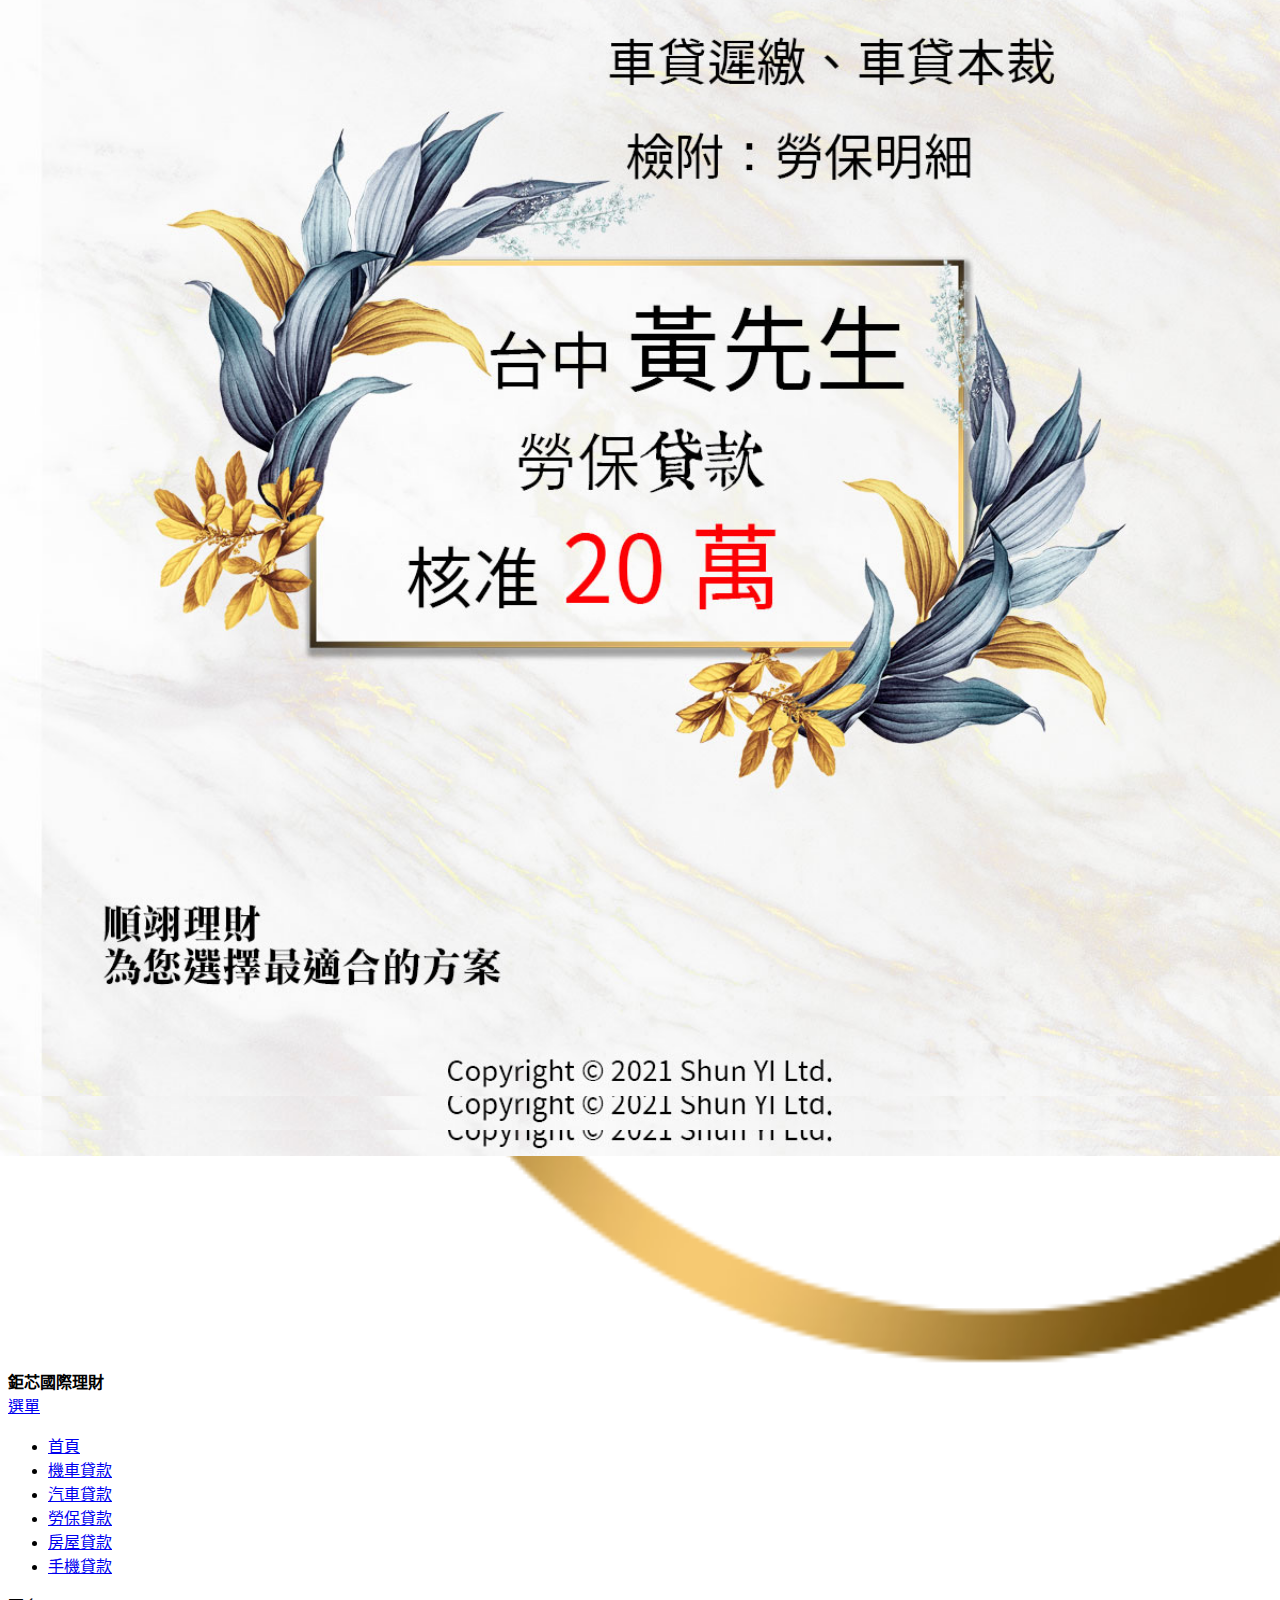
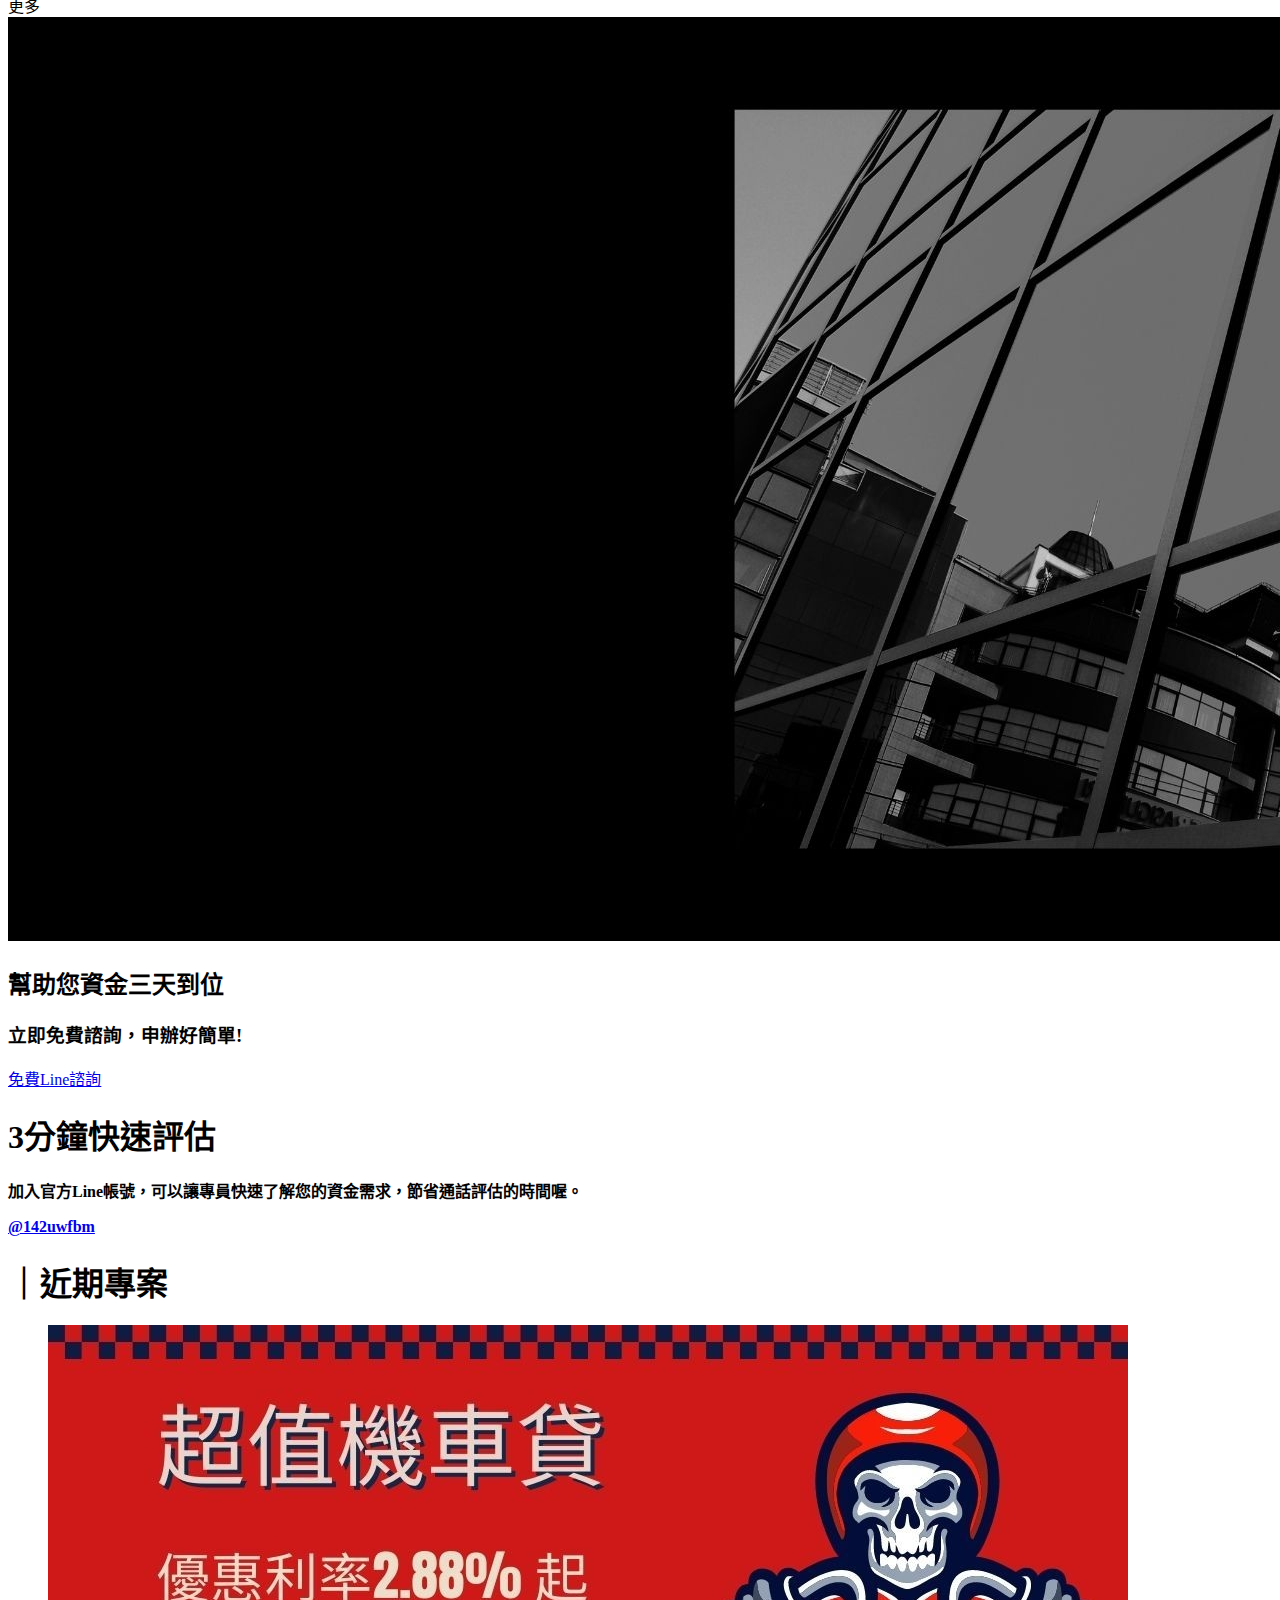
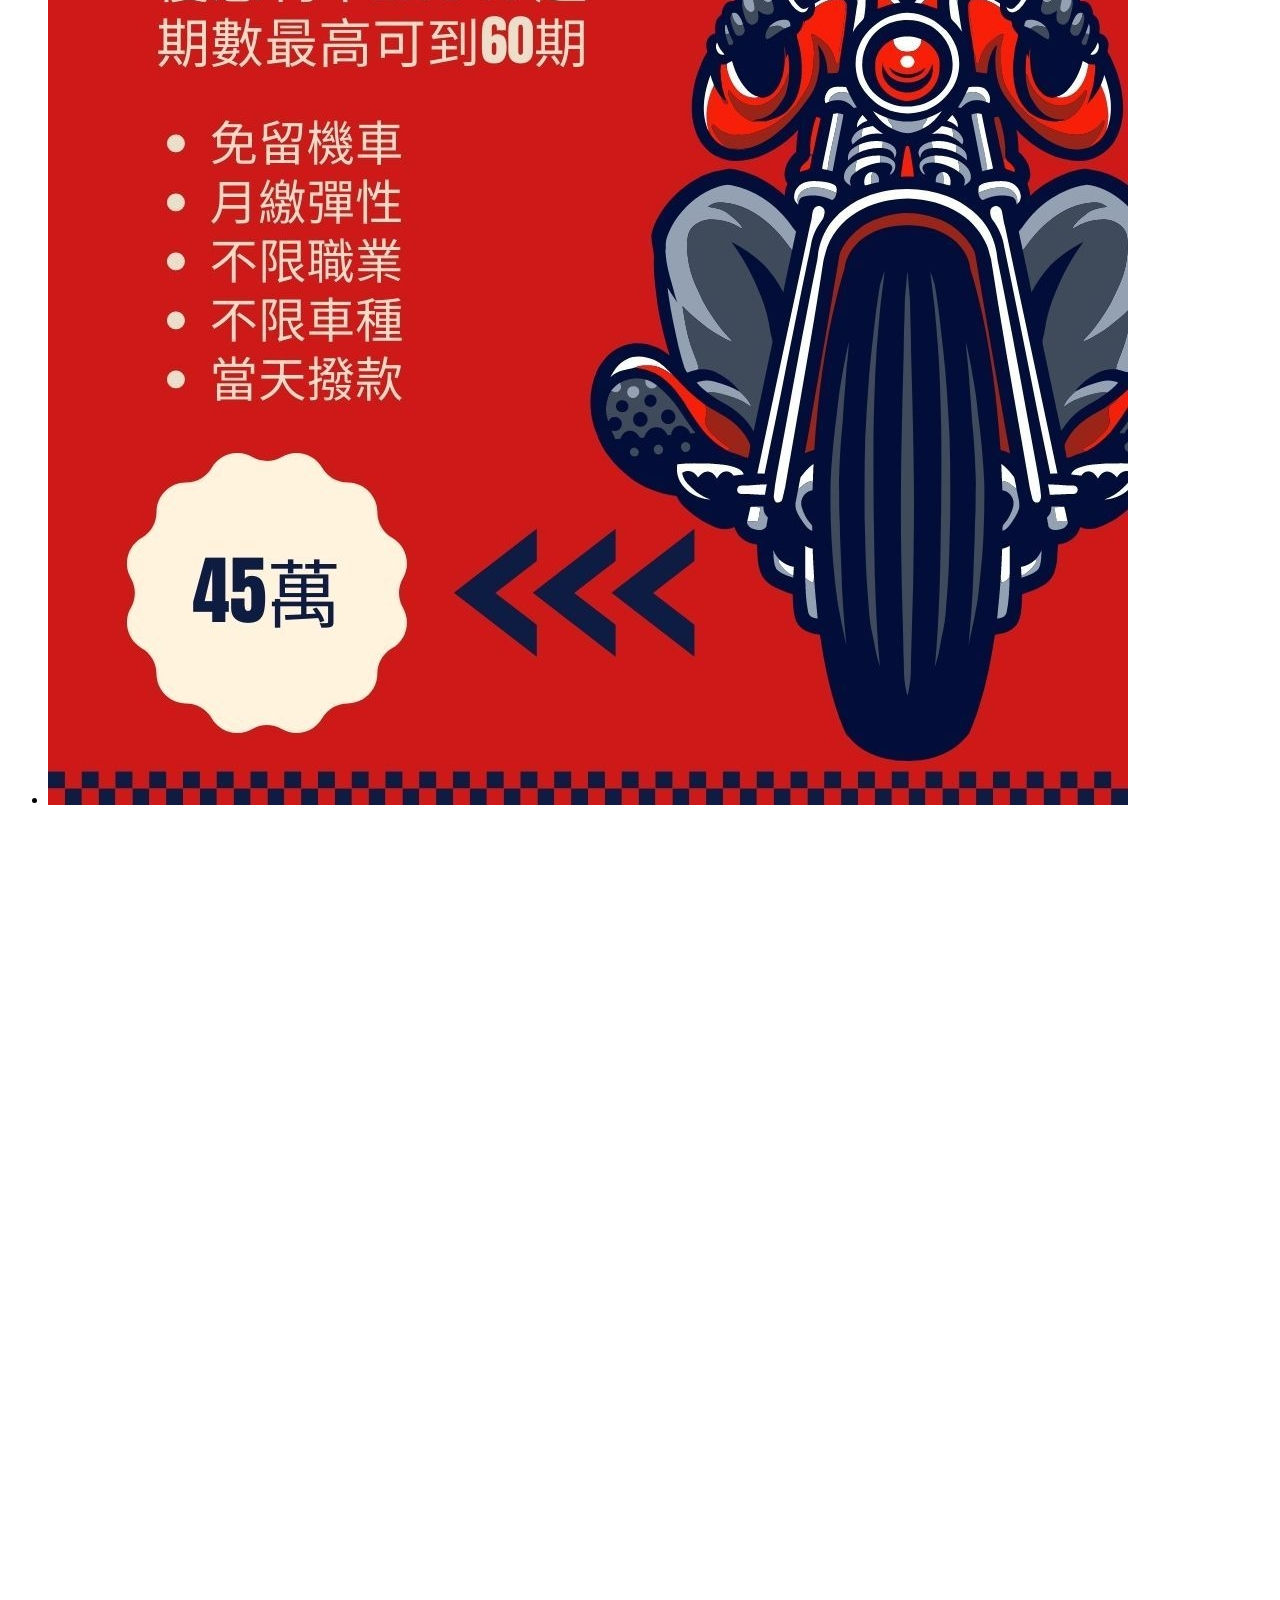
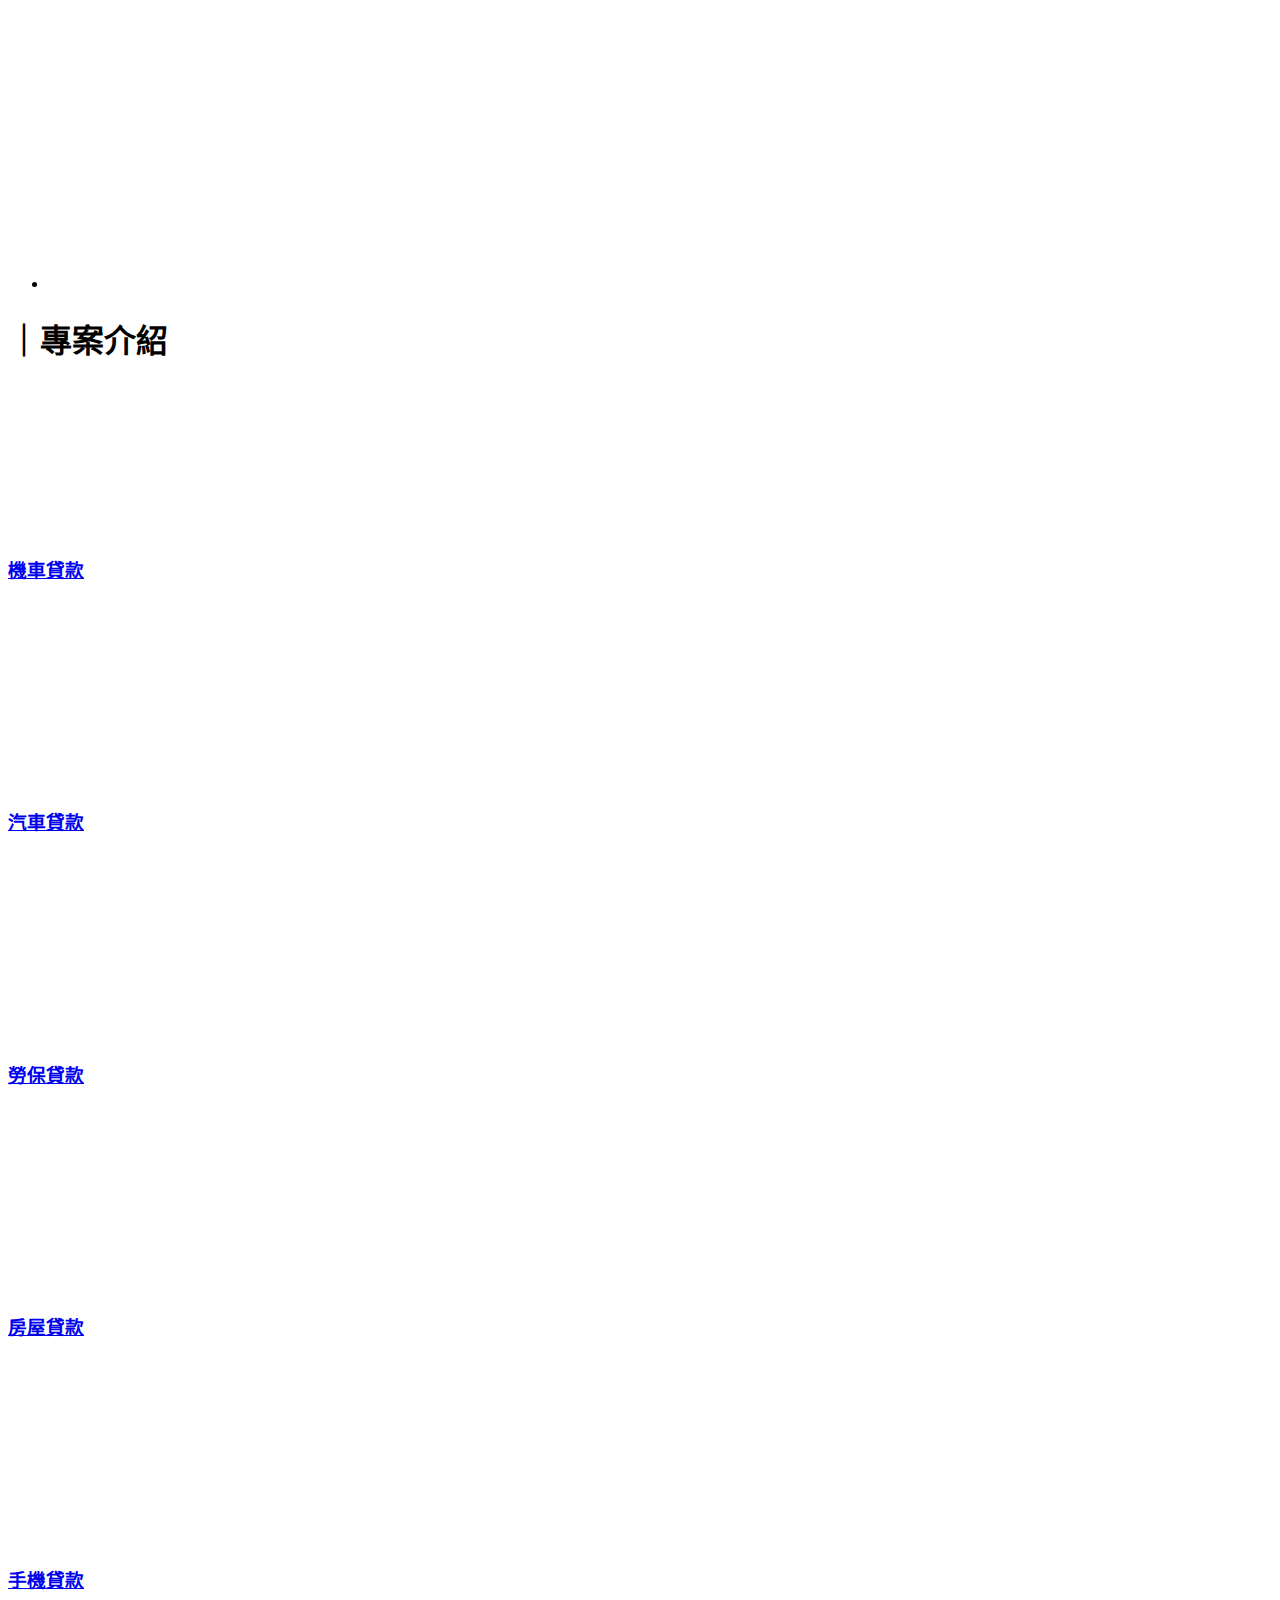
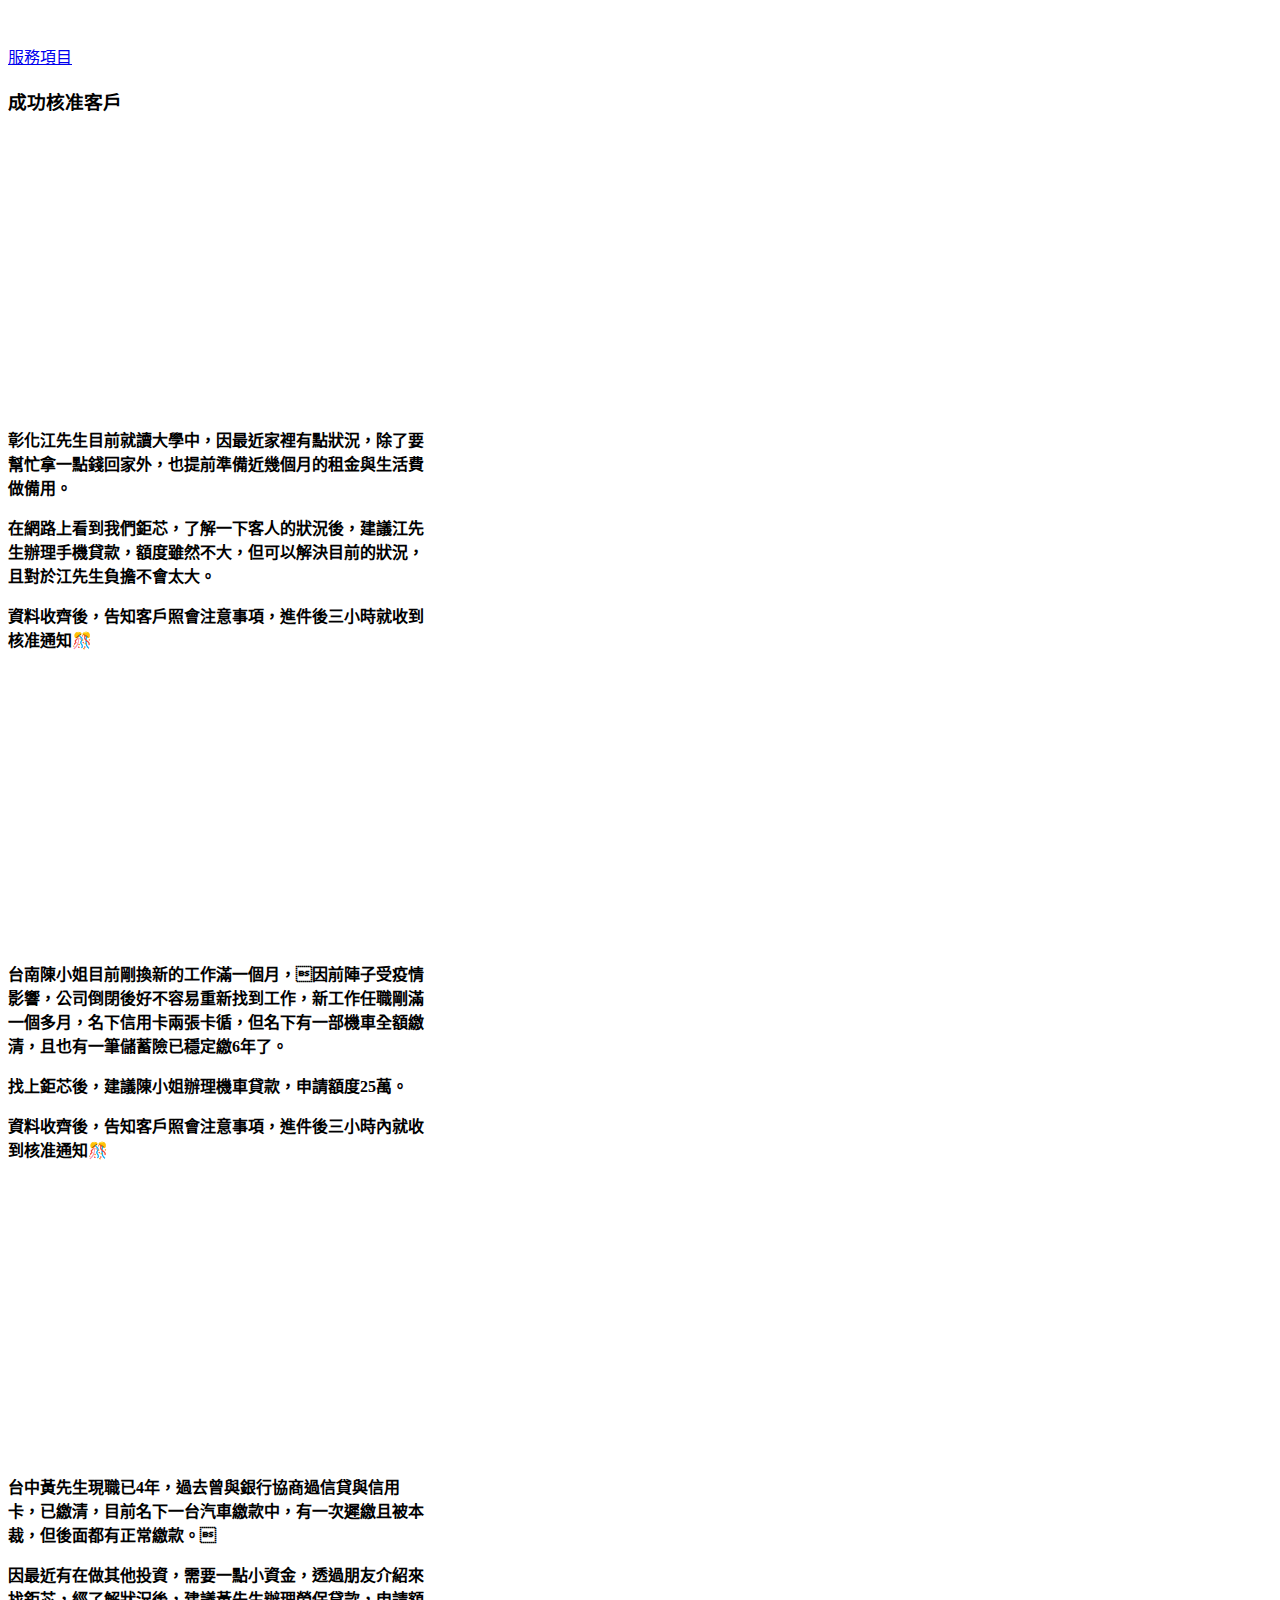
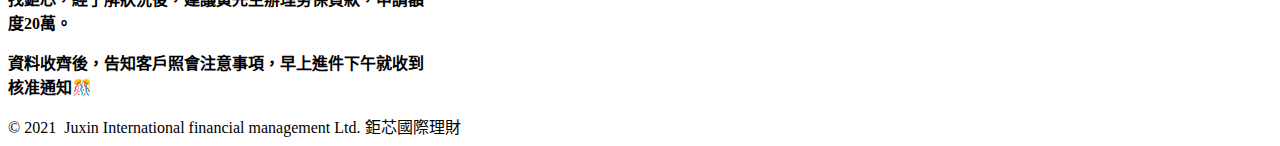
<file: index.html>
<!DOCTYPE html>
<html class="no-js" prefix="og: https://ogp.me/ns#" lang="zh-tw">
  <head>
    <link
      rel="preconnect"
      href="https://d1di2lzuh97fh2.cloudfront.net"
      crossorigin
    />
    <link rel="preconnect" href="https://fonts.gstatic.com" crossorigin />
    <meta charset="utf-8" />
    <link rel="icon" href="images/logo.webp" type="image/svg+xml" sizes="any" />
    <link
      rel="icon"
      href="images/logo.webp"
      type="image/svg+xml"
      sizes="16x16"
    />
    <link rel="icon" href="images/logo.webp" />
    <link rel="icon" href="images/logo.webp" />
    <meta http-equiv="X-UA-Compatible" content="IE=edge" />
    <title>鉅芯國際理財</title>
    <meta
      name="viewport"
      content="width=device-width,initial-scale=1,viewport-fit=cover"
    />
    <meta name="msapplication-tap-highlight" content="no" />

    <link
      href="https://d1di2lzuh97fh2.cloudfront.net/files/04/04p/04pi85.css?ph=caff1a51e2"
      media="print"
      rel="stylesheet"
    />
    <link
      href="https://d1di2lzuh97fh2.cloudfront.net/files/12/12c/12ce00.css?ph=caff1a51e2"
      media="screen and (min-width:100000em)"
      rel="stylesheet"
      data-type="cq"
      disabled
    />
    <link
      rel="stylesheet"
      href="https://d1di2lzuh97fh2.cloudfront.net/files/3b/3b3/3b3gq1.css?ph=caff1a51e2"
    />
    <link
      rel="stylesheet"
      href="https://d1di2lzuh97fh2.cloudfront.net/files/0e/0e8/0e8clm.css?ph=caff1a51e2"
      media="screen and (min-width:37.5em)"
    />
    <link
      rel="stylesheet"
      href="https://d1di2lzuh97fh2.cloudfront.net/files/0a/0ap/0ap7xy.css?ph=caff1a51e2"
      data-wnd_color_scheme_file=""
    />
    <link
      rel="stylesheet"
      href="https://d1di2lzuh97fh2.cloudfront.net/files/22/223/2232if.css?ph=caff1a51e2"
      data-wnd_color_scheme_desktop_file=""
      media="screen and (min-width:37.5em)"
      disabled=""
    />
    <link
      rel="stylesheet"
      href="https://d1di2lzuh97fh2.cloudfront.net/files/4f/4fn/4fn1kw.css?ph=caff1a51e2"
      data-wnd_additive_color_file=""
    />
    <link
      rel="stylesheet"
      href="https://d1di2lzuh97fh2.cloudfront.net/files/13/13w/13wxdf.css?ph=caff1a51e2"
      data-wnd_typography_file=""
    />
    <link
      rel="stylesheet"
      href="https://d1di2lzuh97fh2.cloudfront.net/files/32/32v/32v4gj.css?ph=caff1a51e2"
      data-wnd_typography_desktop_file=""
      media="screen and (min-width:37.5em)"
      disabled=""
    />
    <script>
      (() => {
        let e = !1;
        const t = () => {
          if (!e && window.innerWidth >= 600) {
            for (
              let e = 0,
                t = document.querySelectorAll(
                  'head > link[href*="css"][media="screen and (min-width:37.5em)"]'
                );
              e < t.length;
              e++
            )
              t[e].removeAttribute("disabled");
            e = !0;
          }
        };
        t(),
          window.addEventListener("resize", t),
          "container" in document.documentElement.style ||
            fetch(
              document
                .querySelector('head > link[data-type="cq"]')
                .getAttribute("href")
            ).then((e) => {
              e.text().then((e) => {
                const t = document.createElement("style");
                document.head.appendChild(t),
                  t.appendChild(document.createTextNode(e)),
                  import(
                    "https://d1di2lzuh97fh2.cloudfront.net/client/js.polyfill/container-query-polyfill.modern.js"
                  ).then(() => {
                    let e = setInterval(function () {
                      document.body &&
                        (document.body.classList.add("cq-polyfill-loaded"),
                        clearInterval(e));
                    }, 100);
                  });
              });
            });
      })();
    </script>
    <link
      rel="preload stylesheet"
      href="https://d1di2lzuh97fh2.cloudfront.net/files/0d/0ds/0dscwu.css?ph=caff1a51e2"
      as="style"
    />
    <link
      rel="preload stylesheet"
      href="https://d1di2lzuh97fh2.cloudfront.net/files/12/125/1257mc.css?ph=caff1a51e2"
      as="style"
    />
    <meta
      name="description"
      content="加入官方Line帳號，可以讓專員快速了解您的資金需求，節省通話評估的時間喔。"
    />
    <meta name="keywords" content="" />
    <meta name="generator" content="Webnode 2" />
    <meta name="apple-mobile-web-app-capable" content="yes" />
    <meta name="apple-mobile-web-app-status-bar-style" content="black" />
    <meta name="format-detection" content="telephone=no" />

    <meta
      property="og:url"
      content="https://shunyiguojilicaiyouxiangongsi4.webnode.tw/"
    />
    <meta property="og:title" content="鉅芯國際理財" />
    <meta property="og:type" content="article" />
    <meta
      property="og:description"
      content="加入官方Line帳號，可以讓專員快速了解您的資金需求，節省通話評估的時間喔。"
    />
    <meta property="og:site_name" content="鉅芯國際理財" />
    <meta
      property="og:image"
      content="./85d443aa04c57af9e4bdb349ef20e83f/200000238-126a6126a9/700/2.jpg?ph=caff1a51e2"
    />
    <meta
      property="og:article:published_time"
      content="2023-04-29T00:00:00+0200"
    />
    <meta name="robots" content="index,follow" />
    <link
      rel="canonical"
      href="https://shunyiguojilicaiyouxiangongsi4.webnode.tw/"
    />
    <script>
      window.checkAndChangeSvgColor = function (c) {
        try {
          var a = document.getElementById(c);
          if (a) {
            c = [
              ["border", "borderColor"],
              ["outline", "outlineColor"],
              ["color", "color"],
            ];
            for (var h, b, d, f = [], e = 0, m = c.length; e < m; e++)
              if (
                (h = window
                  .getComputedStyle(a)
                  [c[e][1]].replace(/\s/g, "")
                  .match(/^rgb[a]?\(([0-9]{1,3}),([0-9]{1,3}),([0-9]{1,3})/i))
              ) {
                b = "";
                for (var g = 1; 3 >= g; g++)
                  b += ("0" + parseInt(h[g], 10).toString(16)).slice(-2);
                "0" === b.charAt(0) &&
                  ((d = parseInt(b.substr(0, 2), 16)),
                  (d = Math.max(16, d)),
                  (b = d.toString(16) + b.slice(-4)));
                f.push(c[e][0] + "=" + b);
              }
            if (f.length) {
              var k = a.getAttribute("data-src"),
                l = k + (0 > k.indexOf("?") ? "?" : "&") + f.join("&");
              a.src != l && ((a.src = l), (a.outerHTML = a.outerHTML));
            }
          }
        } catch (n) {}
      };
    </script>
    <script>
      window._gtmDataLayer = window._gtmDataLayer || [];
      (function (w, d, s, l, i) {
        w[l] = w[l] || [];
        w[l].push({ "gtm.start": new Date().getTime(), event: "gtm.js" });
        var f = d.getElementsByTagName(s)[0],
          j = d.createElement(s),
          dl = l != "dataLayer" ? "&l=" + l : "";
        j.async = true;
        j.src = "https://www.googletagmanager.com/gtm.js?id=" + i + dl;
        f.parentNode.insertBefore(j, f);
      })(window, document, "script", "_gtmDataLayer", "GTM-542MMSL");
    </script>
  </head>
  <body
    class="l wt-home ac-i ac-n l-default l-d-none b-btn-r b-btn-s-l b-btn-dbb b-btn-bw-2 img-d-r img-t-u img-h-o line-solid b-e-ds lbox-d c-s-s wnd-free-bar-fixed wnd-fe"
  >
    <noscript>
      <iframe
        src="https://www.googletagmanager.com/ns.html?id=GTM-542MMSL"
        height="0"
        width="0"
        style="display: none; visibility: hidden"
      >
      </iframe>
    </noscript>

    <div
      class="wnd-page l-page cs-gray ac-141b1e ac-dark t-t-fs-m t-t-fw-l t-t-sp-n t-t-d-n t-s-fs-m t-s-fw-l t-s-sp-n t-s-d-n t-p-fs-m t-p-fw-l t-p-sp-n t-h-fs-m t-h-fw-l t-h-sp-n t-bq-fs-s t-bq-fw-l t-bq-sp-n t-bq-d-q t-btn-fw-l t-nav-fw-l t-pd-fw-s t-nav-tt-n"
      style="margin-bottom: 0"
      style="margin-bottom: 0"
    >
      <div class="l-w t cf t-16">
        <div class="l-bg cf">
          <div class="s-bg-l"></div>
        </div>
        <header class="l-h cf">
          <div class="sw cf">
            <div class="sw-c cf">
              <section
                data-space="true"
                class="s s-hn s-hn-default wnd-mt-classic wnd-na-c logo-classic sc-w wnd-w-wider wnd-nh-m hm-hidden wnd-nav-sticky menu-bottom"
              >
                <div class="s-w">
                  <div class="s-o">
                    <div class="s-bg">
                      <div class="s-bg-l"></div>
                    </div>

                    <div class="h-w h-f wnd-fixed">
                      <div class="n-l initial-state">
                        <div class="s-c">
                          <div class="logo-block">
                            <div
                              class="b b-l logo logo-default logo-nb zh-tw-wang-han-zong-xi-hei-ti-fan wnd-logo-with-text wnd-iar-1-1 logo-25 b-ls-m"
                              id="wnd_LogoBlock_780828"
                              data-wnd_mvc_type="wnd.fe.LogoBlock"
                            >
                              <div class="b-l-c logo-content">
                                <div class="b-l-image logo-image">
                                  <div class="b-l-image-w logo-image-cell">
                                    <picture
                                      ><img
                                        type="image/webp"
                                        srcset="images/logo.webp"
                                        alt=""
                                        width="1920"
                                        height="1357"
                                        class="wnd-logo-img"
                                    /></picture>
                                  </div>
                                </div>

                                <div class="b-l-br logo-br"></div>

                                <div class="b-l-text logo-text-wrapper">
                                  <div class="b-l-text-w logo-text">
                                    <span class="b-l-text-c logo-text-cell"
                                      ><font class="wnd-font-size-130"
                                        ><strong>鉅芯國際理財</strong></font
                                      ></span
                                    >
                                  </div>
                                </div>
                              </div>
                            </div>
                          </div>
                          <div class="cart-and-mobile">
                            <div id="menu-mobile">
                              <a href="#" id="menu-submit"><span></span>選單</a>
                            </div>
                          </div>

                          <div id="menu-slider">
                            <div id="menu-block">
                              <nav
                                id="menu"
                                data-align="centered"
                                class="centered"
                                data-type="sliding"
                              >
                                <div class="menu-font menu-wrapper">
                                  <a
                                    href="#"
                                    class="menu-close"
                                    rel="nofollow"
                                    title="Close Menu"
                                  ></a>
                                  <ul class="level-1">
                                    <li class="wnd-active wnd-homepage">
                                      <a class="menu-item" href="index.html"
                                        ><span class="menu-item-text"
                                          >首頁</span
                                        ></a
                                      >
                                    </li>
                                    <li>
                                      <a
                                        class="menu-item"
                                        href="%e6%8e%a8%e8%96%a6/index.html"
                                        ><span class="menu-item-text"
                                          >機車貸款</span
                                        ></a
                                      >
                                    </li>
                                    <li>
                                      <a
                                        class="menu-item"
                                        href="%e6%88%91%e5%80%91%e7%9a%84%e6%9c%8d%e5%8b%99/index.html"
                                        ><span class="menu-item-text"
                                          >汽車貸款</span
                                        ></a
                                      >
                                    </li>
                                    <li>
                                      <a
                                        class="menu-item"
                                        href="%e8%81%af%e7%b5%a1%e8%b3%87%e8%a8%8a/index.html"
                                        ><span class="menu-item-text"
                                          >勞保貸款</span
                                        ></a
                                      >
                                    </li>
                                    <li>
                                      <a
                                        class="menu-item"
                                        href="%e9%a6%ac%e4%b8%8a%e8%a9%95%e4%bc%b0/index.html"
                                        ><span class="menu-item-text"
                                          >房屋貸款</span
                                        ></a
                                      >
                                    </li>
                                    <li>
                                      <a
                                        class="menu-item"
                                        href="%e6%89%8b%e6%a9%9f%e8%b2%b8%e6%ac%be/index.html"
                                        ><span class="menu-item-text"
                                          >手機貸款</span
                                        ></a
                                      >
                                    </li>
                                  </ul>
                                  <span class="more-text">更多</span>
                                </div>
                              </nav>
                            </div>
                          </div>
                        </div>
                      </div>
                    </div>
                  </div>
                </div>
              </section>
            </div>
          </div>
        </header>
        <main class="l-m cf">
          <div class="sw cf">
            <div class="sw-c cf">
              <section
                class="s s-hm s-hm-hidden wnd-h-hidden cf sc-w hn-default"
              ></section>
              <section
                class="s s-hc s-hc-claim-box cf sc-m wnd-background-image wnd-w-narrow wnd-s-higher wnd-hh-auto wnd-p-cc"
              >
                <div class="s-w cf">
                  <div class="s-o cf">
                    <div class="s-bg cf">
                      <div
                        class="s-bg-l wnd-background-image fx-none bgpos-center-center bgatt-scroll"
                      >
                        <picture>
                          <img
                            src="./85d443aa04c57af9e4bdb349ef20e83f/200000264-6889a6889e/07a.jpg?ph=caff1a51e2"
                            width="1640"
                            height="924"
                            alt=""
                            loading="lazy"
                        /></picture>
                      </div>
                    </div>
                    <div class="s-c cf">
                      <div class="s-hc-c">
                        <div class="s-hc-c-b sc-m">
                          <div class="s-hc-c-b-i">
                            <h2 class="s-hc-claim claim i-a">
                              <span
                                class="sit b claim-default claim-nb zh-tw-wang-han-zong-xi-hei-ti-fan claim-46"
                              >
                                <span class="sit-w"
                                  ><span class="sit-c"
                                    ><strong>幫助您資金三天到位</strong
                                    ><br /></span
                                ></span>
                              </span>
                            </h2>
                            <h3 class="s-hc-claim claim i-a">
                              <span
                                class="sit b claim-borders claim-nb wnd-font-size-20 zh-tw-wang-han-zong-xi-hei-ti-fan claim-46"
                              >
                                <span class="sit-w"
                                  ><span class="sit-c"
                                    >立即免費諮詢，申辦好簡單!<br /></span
                                ></span>
                              </span>
                            </h3>
                            <div class="b b-s b-s-t150 b-s-b150 b-btn b-btn-2">
                              <div class="b-btn-c i-a">
                                <a
                                  class="b-btn-l"
                                  href="https://lin.ee/SeK4Lpg"
                                  rel="nofollow"
                                  target="_blank"
                                >
                                  <span class="b-btn-t">免費Line諮詢</span>
                                </a>
                              </div>
                            </div>
                          </div>
                        </div>
                      </div>
                    </div>
                  </div>
                </div>
              </section>
              <section
                class="s s-basic cf sc-w wnd-w-default wnd-s-higher wnd-h-auto"
              >
                <div class="s-w cf">
                  <div class="s-o s-fs cf">
                    <div class="s-bg cf">
                      <div class="s-bg-l"></div>
                    </div>
                    <div class="s-c s-fs cf">
                      <div class="ez cf wnd-no-cols">
                        <div class="ez-c">
                          <div class="b b-text cf">
                            <div
                              class="b-c b-text-c b-s b-s-t60 b-s-b60 b-cs cf"
                            >
                              <h1 class="wnd-align-left">
                                <strong
                                  ><font class="wsw-41"
                                    >3分鐘快速評估</font
                                  ></strong
                                >
                              </h1>

                              <p>
                                <font class="wsw-48"
                                  ><strong
                                    >加入官方Line帳號，可以讓專員快速了解您的資金需求，節省通話評估的時間喔。&nbsp;</strong
                                  >&nbsp;</font
                                >
                              </p>
                              <p>
                                <strong
                                  ><a
                                    href="https://lin.ee/SeK4Lpg"
                                    class="wsw-48"
                                    >@142uwfbm</a
                                  ></strong
                                >
                              </p>
                            </div>
                          </div>
                        </div>
                      </div>
                    </div>
                  </div>
                </div>
              </section>
              <section
                class="s s-basic cf sc-ml wnd-background-pattern wnd-w-default wnd-s-higher wnd-h-auto"
              >
                <div class="s-w cf">
                  <div class="s-o s-fs cf">
                    <div class="s-bg cf">
                      <div
                        class="s-bg-l wnd-background-pattern bgpos-center-center bgatt-scroll"
                        style="
                          background-image: url('https://d1di2lzuh97fh2.cloudfront.net/files/4c/4cc/4cc0gu.png?ph=caff1a51e2');
                        "
                      ></div>
                    </div>
                    <div class="s-c s-fs cf">
                      <div class="ez cf">
                        <div class="ez-c">
                          <div class="cw cf">
                            <div class="cw-c cf">
                              <div class="c cf" style="width: 100%">
                                <div class="c-c cf">
                                  <div class="b b-text cf">
                                    <div
                                      class="b-c b-text-c b-s b-s-t60 b-s-b60 b-cs cf"
                                    >
                                      <h1 class="wnd-align-left">
                                        <strong
                                          ><font class="wsw-02"
                                            >｜近期專案</font
                                          ></strong
                                        >
                                      </h1>
                                    </div>
                                  </div>
                                  <div
                                    class="b-gal b-gal-slideshow b b-s"
                                    id="wnd_PhotoGalleryBlock_74122"
                                  >
                                    <div class="b-gal-c b-gal-w">
                                      <ul class="b-gal-list">
                                        <li
                                          class="b-gal-item wnd-orientation-square"
                                        >
                                          <a
                                            class="b-gal-a litebox"
                                            data-litebox-group="gallery"
                                            data-litebox-text=""
                                            href="./85d443aa04c57af9e4bdb349ef20e83f/200000240-7a4787a47c/4.jpg?ph=caff1a51e2"
                                            rel="nofollow"
                                            width="1080"
                                            height="1080"
                                          >
                                            <div class="b-gal-img-outer">
                                              <div class="b-gal-img-transition">
                                                <div class="b-gal-img cf">
                                                  <div class="b-gal-img-pos">
                                                    <div class="b-gal-img-wrap">
                                                      <picture>
                                                        <img
                                                          src="./85d443aa04c57af9e4bdb349ef20e83f/200000240-7a4787a47c/4.jpg?ph=caff1a51e2"
                                                          alt=""
                                                          width="1080"
                                                          height="1080"
                                                          loading="lazy"
                                                      /></picture>
                                                    </div>
                                                  </div>
                                                </div>
                                              </div>
                                              <div class="b-gal-t cf">
                                                <span><span></span></span>
                                              </div>
                                            </div>
                                          </a>
                                        </li>
                                        <li
                                          class="b-gal-item wnd-orientation-square"
                                        >
                                          <a
                                            class="b-gal-a litebox"
                                            data-litebox-group="gallery"
                                            data-litebox-text=""
                                            href="./85d443aa04c57af9e4bdb349ef20e83f/200000236-309d9309dc/7.jpg?ph=caff1a51e2"
                                            rel="nofollow"
                                            width="1080"
                                            height="1080"
                                          >
                                            <div class="b-gal-img-outer">
                                              <div class="b-gal-img-transition">
                                                <div class="b-gal-img cf">
                                                  <div class="b-gal-img-pos">
                                                    <div class="b-gal-img-wrap">
                                                      <picture>
                                                        <img
                                                          src="./85d443aa04c57af9e4bdb349ef20e83f/200000236-309d9309dc/7.jpg?ph=caff1a51e2"
                                                          alt=""
                                                          width="1080"
                                                          height="1080"
                                                          loading="lazy"
                                                      /></picture>
                                                    </div>
                                                  </div>
                                                </div>
                                              </div>
                                              <div class="b-gal-t cf">
                                                <span><span></span></span>
                                              </div>
                                            </div>
                                          </a>
                                        </li>
                                      </ul>

                                      <div
                                        class="b-gal-arrow-prev arrow arrow-prev"
                                      >
                                        <div class="arrow-submit"></div>
                                      </div>
                                      <div
                                        class="b-gal-arrow-next arrow arrow-next"
                                      >
                                        <div class="arrow-submit"></div>
                                      </div>
                                    </div>

                                    <div class="b-gal-nav dots cf">
                                      <div
                                        class="b-gal-nav-content dots-content cf"
                                      ></div>
                                    </div>
                                  </div>
                                </div>
                              </div>
                            </div>
                          </div>
                        </div>
                      </div>
                    </div>
                  </div>
                </div>
              </section>
              <section
                class="s s-basic cf sc-w wnd-w-default wnd-s-higher wnd-h-auto"
              >
                <div class="s-w cf">
                  <div class="s-o s-fs cf">
                    <div class="s-bg cf">
                      <div class="s-bg-l"></div>
                    </div>
                    <div class="s-c s-fs cf">
                      <div class="ez cf wnd-no-cols">
                        <div class="ez-c">
                          <div class="b b-text cf">
                            <div
                              class="b-c b-text-c b-s b-s-t60 b-s-b60 b-cs cf"
                            >
                              <h1><strong>｜專案介紹</strong></h1>
                            </div>
                          </div>
                          <div
                            class="mt mt-image-top img-s-c b-s-t50 b-s-b50 b-s-l0 b-s-r0 cf grid-3"
                          >
                            <div class="mt-container">
                              <div class="mt-item cf">
                                <a href="%e6%8e%a8%e8%96%a6/index.html">
                                  <div
                                    class="b-img b-img-default b b-s cf wnd-orientation-square wnd-type-icon"
                                    style=""
                                    id="wnd_ImageBlock_862373"
                                  >
                                    <div class="b-img-w">
                                      <div class="b-img-c">
                                        <embed
                                          id="wnd_ImageBlock_862373_img"
                                          alt=""
                                          style=""
                                          data-src="https://d1di2lzuh97fh2.cloudfront.net/files/3d/3d4/3d47pe.svg?ph=caff1a51e2"
                                          type="image/svg+xml"
                                        />
                                        <script>
                                          checkAndChangeSvgColor(
                                            "wnd_ImageBlock_862373_img"
                                          );
                                        </script>
                                      </div>
                                    </div>
                                  </div>
                                  <div class="b b-text cf">
                                    <div
                                      class="b-c b-text-c b-s b-s-t60 b-s-b60 b-cs cf"
                                    >
                                      <h3>機車貸款</h3>

                                      <p><br /></p>
                                    </div>
                                  </div>
                                </a>
                              </div>
                              <div class="mt-item cf">
                                <a
                                  href="%e6%88%91%e5%80%91%e7%9a%84%e6%9c%8d%e5%8b%99/index.html"
                                >
                                  <div
                                    class="b-img b-img-default b b-s cf wnd-orientation-square wnd-type-icon"
                                    style=""
                                    id="wnd_ImageBlock_153665"
                                  >
                                    <div class="b-img-w">
                                      <div class="b-img-c">
                                        <embed
                                          id="wnd_ImageBlock_153665_img"
                                          alt=""
                                          style=""
                                          data-src="https://d1di2lzuh97fh2.cloudfront.net/files/1i/1i4/1i4zwu.svg?ph=caff1a51e2"
                                          type="image/svg+xml"
                                        />
                                        <script>
                                          checkAndChangeSvgColor(
                                            "wnd_ImageBlock_153665_img"
                                          );
                                        </script>
                                      </div>
                                    </div>
                                  </div>
                                  <div class="b b-text cf">
                                    <div
                                      class="b-c b-text-c b-s b-s-t60 b-s-b60 b-cs cf"
                                    >
                                      <h3>汽車貸款</h3>

                                      <p><br /></p>
                                    </div>
                                  </div>
                                </a>
                              </div>
                              <div class="mt-item cf">
                                <a
                                  href="%e8%81%af%e7%b5%a1%e8%b3%87%e8%a8%8a/index.html"
                                >
                                  <div
                                    class="b-img b-img-default b b-s cf wnd-orientation-square wnd-type-icon"
                                    style=""
                                    id="wnd_ImageBlock_531812514"
                                  >
                                    <div class="b-img-w">
                                      <div class="b-img-c">
                                        <embed
                                          id="wnd_ImageBlock_531812514_img"
                                          alt=""
                                          style=""
                                          data-src="https://d1di2lzuh97fh2.cloudfront.net/files/0r/0ru/0ru7eq.svg?ph=caff1a51e2"
                                          type="image/svg+xml"
                                        />
                                        <script>
                                          checkAndChangeSvgColor(
                                            "wnd_ImageBlock_531812514_img"
                                          );
                                        </script>
                                      </div>
                                    </div>
                                  </div>
                                  <div class="b b-text cf">
                                    <div
                                      class="b-c b-text-c b-s b-s-t60 b-s-b60 b-cs cf"
                                    >
                                      <h3>勞保貸款</h3>

                                      <p><br /></p>
                                    </div>
                                  </div>
                                </a>
                              </div>
                              <div class="mt-item cf">
                                <a
                                  href="%e9%a6%ac%e4%b8%8a%e8%a9%95%e4%bc%b0/index.html"
                                >
                                  <div
                                    class="b-img b-img-default b b-s cf wnd-orientation-square wnd-type-icon"
                                    style=""
                                    id="wnd_ImageBlock_43607"
                                  >
                                    <div class="b-img-w">
                                      <div class="b-img-c">
                                        <embed
                                          id="wnd_ImageBlock_43607_img"
                                          alt=""
                                          style=""
                                          data-src="https://d1di2lzuh97fh2.cloudfront.net/files/3p/3p9/3p9ym6.svg?ph=caff1a51e2"
                                          type="image/svg+xml"
                                        />
                                        <script>
                                          checkAndChangeSvgColor(
                                            "wnd_ImageBlock_43607_img"
                                          );
                                        </script>
                                      </div>
                                    </div>
                                  </div>
                                  <div class="b b-text cf">
                                    <div
                                      class="b-c b-text-c b-s b-s-t60 b-s-b60 b-cs cf"
                                    >
                                      <h3>房屋貸款</h3>

                                      <p><br /></p>
                                    </div>
                                  </div>
                                </a>
                              </div>
                              <div class="mt-item cf">
                                <a
                                  href="%e6%89%8b%e6%a9%9f%e8%b2%b8%e6%ac%be/index.html"
                                >
                                  <div
                                    class="b-img b-img-default b b-s cf wnd-orientation-square wnd-type-icon"
                                    style=""
                                    id="wnd_ImageBlock_454219140"
                                  >
                                    <div class="b-img-w">
                                      <div class="b-img-c">
                                        <embed
                                          id="wnd_ImageBlock_454219140_img"
                                          alt=""
                                          style=""
                                          data-src="https://d1di2lzuh97fh2.cloudfront.net/files/1l/1la/1la27f.svg?ph=caff1a51e2"
                                          type="image/svg+xml"
                                        />
                                        <script>
                                          checkAndChangeSvgColor(
                                            "wnd_ImageBlock_454219140_img"
                                          );
                                        </script>
                                      </div>
                                    </div>
                                  </div>
                                  <div class="b b-text cf">
                                    <div
                                      class="b-c b-text-c b-s b-s-t60 b-s-b60 b-cs cf"
                                    >
                                      <h3>手機貸款</h3>

                                      <p><br /></p>
                                    </div>
                                  </div>
                                </a>
                              </div>
                            </div>
                          </div>
                          <div
                            class="b b-s b-s-t150 b-s-b150 b-btn b-btn-3 wnd-align-center"
                          >
                            <div class="b-btn-c i-a">
                              <a
                                class="b-btn-l"
                                href="%e6%88%91%e5%80%91%e7%9a%84%e6%9c%8d%e5%8b%99/index.html"
                              >
                                <span class="b-btn-t">服務項目</span>
                              </a>
                            </div>
                          </div>
                        </div>
                      </div>
                    </div>
                  </div>
                </div>
              </section>
              <section
                class="s s-basic cf sc-w wnd-w-default wnd-s-higher wnd-h-auto"
              >
                <div class="s-w cf">
                  <div class="s-o s-fs cf">
                    <div class="s-bg cf">
                      <div class="s-bg-l"></div>
                    </div>
                    <div class="s-c s-fs cf">
                      <div class="ez cf">
                        <div class="ez-c">
                          <div class="b b-text cf">
                            <div
                              class="b-c b-text-c b-s b-s-t60 b-s-b60 b-cs cf"
                            >
                              <h3 class="wnd-align-center">
                                <strong
                                  ><font class="wnd-font-size-150 wsw-02"
                                    >成功核准客戶</font
                                  ></strong
                                >
                              </h3>
                            </div>
                          </div>
                          <div class="cw cf">
                            <div class="cw-c cf">
                              <div class="c cf" style="width: 33.333%">
                                <div class="c-c cf">
                                  <div
                                    class="b-img b-img-default b b-s cf wnd-orientation-square wnd-type-image img-s-n"
                                    style="margin-left: 0; margin-right: 0"
                                    id="wnd_ImageBlock_288064885"
                                  >
                                    <div class="b-img-w">
                                      <div
                                        class="b-img-c"
                                        style="
                                          padding-bottom: 66.06%;
                                          text-align: center;
                                        "
                                      >
                                        <picture>
                                          <img
                                            id="wnd_ImageBlock_288064885_img"
                                            src="./85d443aa04c57af9e4bdb349ef20e83f/200000142-80b8480b86/7e07a.jpg?ph=caff1a51e2"
                                            alt=""
                                            width="1200"
                                            height="1200"
                                            loading="lazy"
                                            style="
                                              top: -22.76%;
                                              left: 0%;
                                              width: 100%;
                                              height: 151.2077294686%;
                                              position: absolute;
                                            "
                                        /></picture>
                                      </div>
                                    </div>
                                  </div>
                                  <div class="b b-text cf">
                                    <div
                                      class="b-c b-text-c b-s b-s-t60 b-s-b60 b-cs cf"
                                    >
                                      <p>
                                        <strong
                                          >彰化江先生目前就讀大學中，因最近家裡有點狀況，除了要幫忙拿一點錢回家外，也提前準備近幾個月的租金與生活費做備用。</strong
                                        >
                                      </p>
                                      <p>
                                        <strong
                                          >在網路上看到我們鉅芯，了解一下客人的狀況後，建議江先生辦理手機貸款，額度雖然不大，但可以解決目前的狀況，且對於江先生負擔不會太大。</strong
                                        >
                                      </p>
                                      <p>
                                        <strong
                                          >資料收齊後，告知客戶照會注意事項，進件後三小時就收到核准通知🎊</strong
                                        >
                                      </p>
                                    </div>
                                  </div>
                                </div>
                              </div>
                              <div class="c cf" style="width: 33.333%">
                                <div class="c-c cf">
                                  <div
                                    class="b-img b-img-default b b-s cf wnd-orientation-square wnd-type-image img-s-n"
                                    style="margin-left: 0; margin-right: 0"
                                    id="wnd_ImageBlock_583555024"
                                  >
                                    <div class="b-img-w">
                                      <div
                                        class="b-img-c"
                                        style="
                                          padding-bottom: 66.06%;
                                          text-align: center;
                                        "
                                      >
                                        <picture>
                                          <img
                                            id="wnd_ImageBlock_583555024_img"
                                            src="./85d443aa04c57af9e4bdb349ef20e83f/200000143-7e6fc7e6fe/7e07a.jpg?ph=caff1a51e2"
                                            alt=""
                                            width="1200"
                                            height="1200"
                                            loading="lazy"
                                            style="
                                              top: -25.6%;
                                              left: 0%;
                                              width: 100%;
                                              height: 151.2077294686%;
                                              position: absolute;
                                            "
                                        /></picture>
                                      </div>
                                    </div>
                                  </div>
                                  <div class="b b-text cf">
                                    <div
                                      class="b-c b-text-c b-s b-s-t60 b-s-b60 b-cs cf"
                                    >
                                      <p>
                                        <strong
                                          >台南陳小姐目前剛換新的工作滿一個月，因前陣子受疫情影響，公司倒閉後好不容易重新找到工作，新工作任職剛滿一個多月，名下信用卡兩張卡循，但名下有一部機車全額繳清，且也有一筆儲蓄險已穩定繳6年了。</strong
                                        >
                                      </p>
                                      <p>
                                        <strong
                                          >找上鉅芯後，建議陳小姐辦理機車貸款，申請額度25萬。</strong
                                        >
                                      </p>
                                      <p>
                                        <strong
                                          >資料收齊後，告知客戶照會注意事項，進件後三小時內就收到核准通知🎊</strong
                                        ><br />
                                      </p>
                                    </div>
                                  </div>
                                </div>
                              </div>
                              <div class="c cf" style="width: 33.334%">
                                <div class="c-c cf">
                                  <div
                                    class="b-img b-img-default b b-s cf wnd-orientation-square wnd-type-image img-s-n"
                                    style="margin-left: 0; margin-right: 0"
                                    id="wnd_ImageBlock_164034487"
                                  >
                                    <div class="b-img-w">
                                      <div
                                        class="b-img-c"
                                        style="
                                          padding-bottom: 66.58%;
                                          text-align: center;
                                        "
                                      >
                                        <picture>
                                          <img
                                            id="wnd_ImageBlock_164034487_img"
                                            src="./85d443aa04c57af9e4bdb349ef20e83f/200000145-a1443a1445/10.jpg?ph=caff1a51e2"
                                            alt=""
                                            width="1200"
                                            height="1200"
                                            loading="lazy"
                                            style="
                                              top: -21.79%;
                                              left: 0%;
                                              width: 100%;
                                              height: 143.57798165138%;
                                              position: absolute;
                                            "
                                        /></picture>
                                      </div>
                                    </div>
                                  </div>
                                  <div class="b b-text cf">
                                    <div
                                      class="b-c b-text-c b-s b-s-t60 b-s-b60 b-cs cf"
                                    >
                                      <p>
                                        <strong
                                          >台中黃先生現職已4年，過去曾與銀行協商過信貸與信用卡，已繳清，目前名下一台汽車繳款中，有一次遲繳且被本裁，但後面都有正常繳款。</strong
                                        >
                                      </p>
                                      <p>
                                        <strong
                                          >因最近有在做其他投資，需要一點小資金，透過朋友介紹來找鉅芯，經了解狀況後，建議黃先生辦理勞保貸款，申請額度20萬。</strong
                                        >
                                      </p>
                                      <p>
                                        <strong
                                          >資料收齊後，告知客戶照會注意事項，早上進件下午就收到核准通知🎊</strong
                                        >
                                      </p>
                                    </div>
                                  </div>
                                </div>
                              </div>
                            </div>
                          </div>
                        </div>
                      </div>
                    </div>
                  </div>
                </div>
              </section>
            </div>
          </div>
        </main>
        <footer class="l-f cf">
          <div class="sw cf">
            <div class="sw-c cf">
              <section
                data-wn-border-element="s-f-border"
                class="s s-f s-f-double s-f-simple sc-cs sc-al wnd-w-default wnd-s-higher"
              >
                <div class="s-w">
                  <div class="s-o">
                    <div class="s-bg">
                      <div class="s-bg-l"></div>
                    </div>
                    <div class="s-c s-f-l-w s-f-border">
                      <div class="s-f-l b-s b-s-t0 b-s-b0">
                        <div class="s-f-l-c s-f-l-c-first">
                          <div class="s-f-cr">
                            <span class="it b link">
                              <span class="it-c"
                                >© 2021&nbsp; Juxin International financial
                                management Ltd. 鉅芯國際理財</span
                              >
                            </span>
                          </div>
                        </div>
                        <div class="s-f-l-c s-f-l-c-last">
                          <div class="s-f-l-c-w">
                            <div class="s-f-lang lang-select cf"></div>
                            <div class="s-f-ccy ccy-select cf"></div>
                          </div>
                        </div>
                      </div>
                    </div>
                  </div>
                </div>
              </section>
            </div>
          </div>
        </footer>
      </div>
    </div>

    <script
      src="https://d1di2lzuh97fh2.cloudfront.net/files/03/03r/03re6a.js?ph=caff1a51e2"
      crossorigin="anonymous"
      type="module"
    ></script>
    <script>
      document.querySelector(".wnd-fe") &&
        [...document.querySelectorAll(".c")].forEach((e) => {
          const t = e.querySelector(".b-text:only-child");
          t &&
            "" === t.querySelector(".b-text-c").innerText &&
            e.classList.add("column-empty");
        });
    </script>

    <script
      src="https://d1di2lzuh97fh2.cloudfront.net/client.fe/js.compiled/lang.zh-tw.1267.js?ph=caff1a51e2"
      crossorigin="anonymous"
    ></script>
    <script
      src="https://d1di2lzuh97fh2.cloudfront.net/client.fe/js.compiled/compiled.multi.2-1614.js?ph=caff1a51e2"
      crossorigin="anonymous"
    ></script>
    <script>
      var wnd = wnd || {};
      wnd.$data = {
        image_content_items: {
          wnd_ThumbnailBlock_558466: {
            id: "wnd_ThumbnailBlock_558466",
            type: "wnd.pc.ThumbnailBlock",
          },
          wnd_HeaderSection_header_main_78177: {
            id: "wnd_HeaderSection_header_main_78177",
            type: "wnd.pc.HeaderSection",
          },
          wnd_ImageBlock_115516: {
            id: "wnd_ImageBlock_115516",
            type: "wnd.pc.ImageBlock",
          },
          wnd_Section_services_197239: {
            id: "wnd_Section_services_197239",
            type: "wnd.pc.Section",
          },
          wnd_ImageBlock_862373: {
            id: "wnd_ImageBlock_862373",
            type: "wnd.pc.ImageBlock",
          },
          wnd_ImageBlock_153665: {
            id: "wnd_ImageBlock_153665",
            type: "wnd.pc.ImageBlock",
          },
          wnd_ImageBlock_43607: {
            id: "wnd_ImageBlock_43607",
            type: "wnd.pc.ImageBlock",
          },
          wnd_Section_photogallery_281930: {
            id: "wnd_Section_photogallery_281930",
            type: "wnd.pc.Section",
          },
          wnd_Section_three_cols_image_183425401: {
            id: "wnd_Section_three_cols_image_183425401",
            type: "wnd.pc.Section",
          },
          wnd_ImageBlock_288064885: {
            id: "wnd_ImageBlock_288064885",
            type: "wnd.pc.ImageBlock",
          },
          wnd_ImageBlock_583555024: {
            id: "wnd_ImageBlock_583555024",
            type: "wnd.pc.ImageBlock",
          },
          wnd_ImageBlock_164034487: {
            id: "wnd_ImageBlock_164034487",
            type: "wnd.pc.ImageBlock",
          },
          wnd_Section_cta_226673221: {
            id: "wnd_Section_cta_226673221",
            type: "wnd.pc.Section",
          },
          wnd_ImageBlock_531812514: {
            id: "wnd_ImageBlock_531812514",
            type: "wnd.pc.ImageBlock",
          },
          wnd_ImageBlock_454219140: {
            id: "wnd_ImageBlock_454219140",
            type: "wnd.pc.ImageBlock",
          },
          wnd_PhotoGalleryBlock_74122: {
            id: "wnd_PhotoGalleryBlock_74122",
            type: "wnd.pc.PhotoGalleryBlock",
          },
          wnd_Section_default_271851113: {
            id: "wnd_Section_default_271851113",
            type: "wnd.pc.Section",
          },
          wnd_LogoBlock_780828: {
            id: "wnd_LogoBlock_780828",
            type: "wnd.pc.LogoBlock",
          },
          wnd_FooterSection_footer_286591: {
            id: "wnd_FooterSection_footer_286591",
            type: "wnd.pc.FooterSection",
          },
        },
        svg_content_items: {
          wnd_ImageBlock_115516: {
            id: "wnd_ImageBlock_115516",
            type: "wnd.pc.ImageBlock",
          },
          wnd_ImageBlock_862373: {
            id: "wnd_ImageBlock_862373",
            type: "wnd.pc.ImageBlock",
          },
          wnd_ImageBlock_153665: {
            id: "wnd_ImageBlock_153665",
            type: "wnd.pc.ImageBlock",
          },
          wnd_ImageBlock_43607: {
            id: "wnd_ImageBlock_43607",
            type: "wnd.pc.ImageBlock",
          },
          wnd_ImageBlock_288064885: {
            id: "wnd_ImageBlock_288064885",
            type: "wnd.pc.ImageBlock",
          },
          wnd_ImageBlock_583555024: {
            id: "wnd_ImageBlock_583555024",
            type: "wnd.pc.ImageBlock",
          },
          wnd_ImageBlock_164034487: {
            id: "wnd_ImageBlock_164034487",
            type: "wnd.pc.ImageBlock",
          },
          wnd_ImageBlock_531812514: {
            id: "wnd_ImageBlock_531812514",
            type: "wnd.pc.ImageBlock",
          },
          wnd_ImageBlock_454219140: {
            id: "wnd_ImageBlock_454219140",
            type: "wnd.pc.ImageBlock",
          },
          wnd_LogoBlock_780828: {
            id: "wnd_LogoBlock_780828",
            type: "wnd.pc.LogoBlock",
          },
        },
        content_items: [],
        project_info: {
          isMultilanguage: false,
          isMulticurrency: false,
          eshop_tax_enabled: "1",
          country_code: "",
          contact_state: "",
          eshop_tax_type: "VAT",
          eshop_discounts: false,
          graphQLURL:
            "https:\/\/shunyiguojilicaiyouxiangongsi4.webnode.tw\/servers\/graphql\/",
        },
        eshopSettings: {
          ESHOP_SETTINGS_DISPLAY_PRICE_WITHOUT_VAT: false,
          ESHOP_SETTINGS_DISPLAY_ADDITIONAL_VAT: false,
          ESHOP_SETTINGS_DISPLAY_SHIPPING_COST: false,
        },
      };
    </script>
    <script>
      wnd.$system = {
        fileSystemType: "aws_s3",
        localFilesPath:
          "https:\/\/shunyiguojilicaiyouxiangongsi4.webnode.tw\/_files\/",
        awsS3FilesPath: "https:\/\/\85d443aa04c57af9e4bdb349ef20e83f\/",
        staticFiles: "https:\/\/d1di2lzuh97fh2.cloudfront.net\/files",
        isCms: false,
        staticCDNServers: ["https:\/\/d1di2lzuh97fh2.cloudfront.net\/"],
        fileUploadAllowExtension: [
          "jpg",
          "jpeg",
          "jfif",
          "png",
          "gif",
          "bmp",
          "ico",
          "svg",
          "webp",
          "tiff",
          "pdf",
          "doc",
          "docx",
          "ppt",
          "pptx",
          "pps",
          "ppsx",
          "odt",
          "xls",
          "xlsx",
          "txt",
          "rtf",
          "mp3",
          "wma",
          "wav",
          "ogg",
          "amr",
          "flac",
          "m4a",
          "3gp",
          "avi",
          "wmv",
          "mov",
          "mpg",
          "mkv",
          "mp4",
          "mpeg",
          "m4v",
          "swf",
          "gpx",
          "stl",
          "csv",
          "xml",
          "txt",
          "dxf",
          "dwg",
          "iges",
          "igs",
          "step",
          "stp",
        ],
        maxUserFormFileLimit: 4194304,
        frontendLanguage: "zh-tw",
        backendLanguage: "zh-tw",
        frontendLanguageId: 1,
        page: {
          id: 200000963,
          identifier: "home",
          template: {
            id: 200000057,
            styles: {
              typography: "t-16_new",
              scheme: "cs-gray",
              additiveColor: "ac-141b1e ac-dark",
              acHeadings: false,
              acSubheadings: false,
              acIcons: true,
              acOthers: false,
              acMenu: true,
              imageStyle: "img-d-r",
              imageHover: "img-h-o",
              imageTitle: "img-t-u",
              buttonStyle: "b-btn-r",
              buttonSize: "b-btn-s-l",
              buttonDecoration: "b-btn-dbb",
              buttonBorders: "b-btn-bw-2",
              lineStyle: "line-solid",
              eshopGridItemStyle: "b-e-ds",
              formStyle: "default",
              menuType: "wnd-mt-classic",
              menuStyle: "menu-bottom",
              lightboxStyle: "lbox-d",
              columnSpaces: "c-s-s",
              sectionWidth: "wnd-w-default",
              sectionSpace: "wnd-s-higher",
              layoutType: "l-default",
              layoutDecoration: "l-d-none",
              background: { default: null },
              backgroundSettings: { default: "" },
              buttonWeight: "t-btn-fw-l",
              productWeight: "t-pd-fw-s",
              menuWeight: "t-nav-fw-l",
              typoTitleSizes: "t-t-fs-m",
              typoTitleWeights: "t-t-fw-l",
              typoTitleSpacings: "t-t-sp-n",
              typoTitleDecorations: "t-t-d-n",
              typoHeadingSizes: "t-h-fs-m",
              typoHeadingWeights: "t-h-fw-l",
              typoHeadingSpacings: "t-h-sp-n",
              typoSubtitleSizes: "t-s-fs-m",
              typoSubtitleWeights: "t-s-fw-l",
              typoSubtitleSpacings: "t-s-sp-n",
              typoSubtitleDecorations: "t-s-d-n",
              typoParagraphSizes: "t-p-fs-m",
              typoParagraphWeights: "t-p-fw-l",
              typoParagraphSpacings: "t-p-sp-n",
              typoBlockquoteSizes: "t-bq-fs-s",
              typoBlockquoteWeights: "t-bq-fw-l",
              typoBlockquoteSpacings: "t-bq-sp-n",
              typoBlockquoteDecorations: "t-bq-d-q",
              menuTextTransform: "t-nav-tt-n",
            },
          },
          layout: "homepage",
          name: "\u9996\u9801",
          html_title: "",
          language: "zh-tw",
          langId: 1,
          isHomepage: true,
          meta_description: "",
          meta_keywords: "",
          header_code: "",
          footer_code: "",
          styles: {
            pageBased: {
              navline: {
                variant: "bottom",
                style: {
                  sectionColor: "sc-dt",
                  sectionWidth: "wnd-w-default",
                  sectionHeight: "wnd-nh-m",
                  sectionPosition: "wnd-na-c",
                },
              },
            },
          },
          countFormsEntries: [],
        },
        listingsPrefix: "\/l\/",
        productPrefix: "\/p\/",
        cartPrefix: "\/cart\/",
        checkoutPrefix: "\/checkout\/",
        searchPrefix: "\/search\/",
        isCheckout: false,
        isEshop: false,
        hasBlog: false,
        isProductDetail: false,
        isListingDetail: false,
        listing_page: [],
        hasEshopAnalytics: false,
        gTagId: null,
        gAdsId: null,
        format: {
          be: {
            DATE_TIME: {
              mask: "%Y-%m-%d %H:%M",
              regexp:
                "^(([0-9]{1,4}\\-(0?[1-9]|1[0-2])\\-(0?[1-9]|[1,2][0-9]|3[0,1]))(( [0-1][0-9]| 2[0-3]):[0-5][0-9])?|(([0-9]{4}(0[1-9]|1[0-2])(0[1-9]|[1,2][0-9]|3[0,1])(0[0-9]|1[0-9]|2[0-3])[0-5][0-9][0-5][0-9])))?$",
            },
            DATE: {
              mask: "%Y-%m-%d",
              regexp:
                "^([0-9]{1,4}\\-(0?[1-9]|1[0-2])\\-(0?[1-9]|[1,2][0-9]|3[0,1]))$",
            },
            CURRENCY: {
              mask: {
                point: ".",
                thousands: ",",
                decimals: 2,
                mask: "%s",
                zerofill: true,
              },
            },
          },
          fe: {
            DATE_TIME: {
              mask: "%Y-%m-%d %H:%M",
              regexp:
                "^(([0-9]{1,4}\\-(0?[1-9]|1[0-2])\\-(0?[1-9]|[1,2][0-9]|3[0,1]))(( [0-1][0-9]| 2[0-3]):[0-5][0-9])?|(([0-9]{4}(0[1-9]|1[0-2])(0[1-9]|[1,2][0-9]|3[0,1])(0[0-9]|1[0-9]|2[0-3])[0-5][0-9][0-5][0-9])))?$",
            },
            DATE: {
              mask: "%Y-%m-%d",
              regexp:
                "^([0-9]{1,4}\\-(0?[1-9]|1[0-2])\\-(0?[1-9]|[1,2][0-9]|3[0,1]))$",
            },
            CURRENCY: {
              mask: {
                point: ".",
                thousands: ",",
                decimals: 2,
                mask: "%s",
                zerofill: true,
              },
            },
          },
        },
        e_product: null,
        listing_item: null,
        feReleasedFeatures: {
          eshopPriceDisplaySettings: true,
          dualCurrency: false,
          HeurekaSatisfactionSurvey: true,
          useOnlyDefaultFreeBar: true,
          productAvailability: false,
        },
        labels: {
          "dualCurrency.fixedRate": "",
          "invoicesGenerator.W2EshopInvoice.alreadyPayed":
            "\u4e0d\u9700\u8981\u4ed8\u6b3e\uff01\u5df2\u7d93\u4ed8\u6b3e\u5b8c\u6210\u3002",
          "invoicesGenerator.W2EshopInvoice.amount": "\u6578\u91cf\uff1a",
          "invoicesGenerator.W2EshopInvoice.contactInfo":
            "\u806f\u7d61\u8cc7\u8a0a\uff1a",
          "invoicesGenerator.W2EshopInvoice.couponCode":
            "\u6298\u6263\u78bc\uff1a",
          "invoicesGenerator.W2EshopInvoice.customer": "\u9867\u5ba2\uff1a",
          "invoicesGenerator.W2EshopInvoice.dateOfIssue":
            "\u958b\u7acb\u65e5\u671f\uff1a",
          "invoicesGenerator.W2EshopInvoice.dateOfTaxableSupply":
            "\u61c9\u7a05\u4f9b\u61c9\u65e5\u671f\uff1a",
          "invoicesGenerator.W2EshopInvoice.dic":
            "\u589e\u503c\u7a05\u767b\u8a18\u865f\u78bc\uff1a",
          "invoicesGenerator.W2EshopInvoice.discount": "\u6298\u6263",
          "invoicesGenerator.W2EshopInvoice.dueDate":
            "\u61c9\u4ed8\u65e5\u671f\uff1a",
          "invoicesGenerator.W2EshopInvoice.email":
            "\u96fb\u5b50\u90f5\u4ef6\uff1a",
          "invoicesGenerator.W2EshopInvoice.filenamePrefix":
            "\u767c\u7968\uff0d",
          "invoicesGenerator.W2EshopInvoice.fiscalCode":
            "\u7a05\u52d9\u4ee3\u78bc\uff1a",
          "invoicesGenerator.W2EshopInvoice.freeShipping": "\u514d\u904b\u8cbb",
          "invoicesGenerator.W2EshopInvoice.ic":
            "\u516c\u53f8\u7d71\u4e00\u7de8\u865f\uff1a",
          "invoicesGenerator.W2EshopInvoice.invoiceNo":
            "\u767c\u7968\u865f\u78bc",
          "invoicesGenerator.W2EshopInvoice.invoiceNoTaxed":
            "\u767c\u7968\uff0d\u7a05\u52d9\u767c\u7968\u865f\u78bc",
          "invoicesGenerator.W2EshopInvoice.notVatPayers":
            "\u672a\u767b\u8a18\u7684\u589e\u503c\u7a05",
          "invoicesGenerator.W2EshopInvoice.orderNo":
            "\u8a02\u55ae\u865f\u78bc:",
          "invoicesGenerator.W2EshopInvoice.paymentPrice":
            "\u4ed8\u6b3e\u65b9\u5f0f\u91d1\u984d\uff1a",
          "invoicesGenerator.W2EshopInvoice.pec": "PEC\uff1a",
          "invoicesGenerator.W2EshopInvoice.phone": "\u96fb\u8a71\uff1a",
          "invoicesGenerator.W2EshopInvoice.priceExTax":
            "\u4e0d\u542b\u7a05\u50f9\u683c\uff1a",
          "invoicesGenerator.W2EshopInvoice.priceIncludingTax":
            "\u542b\u7a05\u50f9\u683c\uff1a",
          "invoicesGenerator.W2EshopInvoice.product": "\u5546\u54c1\uff1a",
          "invoicesGenerator.W2EshopInvoice.productNr":
            "\u5546\u54c1\u7de8\u865f\uff1a",
          "invoicesGenerator.W2EshopInvoice.recipientCode":
            "\u6536\u4ef6\u4eba\u4ee3\u78bc\uff1a",
          "invoicesGenerator.W2EshopInvoice.shippingAddress":
            "\u5bc4\u9001\u5730\u5740\uff1a",
          "invoicesGenerator.W2EshopInvoice.shippingPrice":
            "\u904b\u8cbb\uff1a",
          "invoicesGenerator.W2EshopInvoice.subtotal": "\u5c0f\u8a08\uff1a",
          "invoicesGenerator.W2EshopInvoice.sum": "\u7e3d\u8a08\uff1a",
          "invoicesGenerator.W2EshopInvoice.supplier":
            "\u4f9b\u61c9\u5546\uff1a",
          "invoicesGenerator.W2EshopInvoice.tax": "\u7a05\uff1a",
          "invoicesGenerator.W2EshopInvoice.total": "\u7e3d\u8a08\uff1a",
          "invoicesGenerator.W2EshopInvoice.web": "\u7db2\u7ad9:",
          "wnd.es.CheckoutShippingService.correiosDeliveryWithSpecialConditions":
            "CEP de destino est\u00e1 sujeito a condi\u00e7\u00f5es especiais de entrega pela ECT e ser\u00e1 realizada com o acr\u00e9scimo de at\u00e9 7 (sete) dias \u00fateis ao prazo regular.",
          "wnd.es.CheckoutShippingService.correiosWithoutHomeDelivery":
            "CEP de destino est\u00e1 temporariamente sem entrega domiciliar. A entrega ser\u00e1 efetuada na ag\u00eancia indicada no Aviso de Chegada que ser\u00e1 entregue no endere\u00e7o do destinat\u00e1rio",
          "wnd.es.ProductEdit.unit.cm": "\u516c\u5206",
          "wnd.es.ProductEdit.unit.floz":
            "\u6db2\u91cf\u76ce\u53f8\uff08fl oz\uff09",
          "wnd.es.ProductEdit.unit.ft": "\u82f1\u5c3a\uff08ft\uff09",
          "wnd.es.ProductEdit.unit.ft2":
            "\u5e73\u65b9\u82f1\u5c3a\uff08ft\u00b2\uff09",
          "wnd.es.ProductEdit.unit.g": "\u514b",
          "wnd.es.ProductEdit.unit.gal": "\u52a0\u4f96\uff08gal\uff09",
          "wnd.es.ProductEdit.unit.in": "\u82f1\u540b",
          "wnd.es.ProductEdit.unit.inventoryQuantity": "\u4ef6",
          "wnd.es.ProductEdit.unit.inventorySize": "\u516c\u5206",
          "wnd.es.ProductEdit.unit.inventorySize.cm": "\u516c\u5206",
          "wnd.es.ProductEdit.unit.inventorySize.inch": "\u82f1\u540b",
          "wnd.es.ProductEdit.unit.inventoryWeight": "\u516c\u65a4",
          "wnd.es.ProductEdit.unit.inventoryWeight.kg": "\u516c\u65a4",
          "wnd.es.ProductEdit.unit.inventoryWeight.lb": "\u78c5",
          "wnd.es.ProductEdit.unit.l": "\u5347",
          "wnd.es.ProductEdit.unit.m": "\u516c\u5c3a",
          "wnd.es.ProductEdit.unit.m2": "\u5e73\u65b9\u516c\u5c3a",
          "wnd.es.ProductEdit.unit.m3": "\u7acb\u65b9\u516c\u5c3a",
          "wnd.es.ProductEdit.unit.mg": "\u6beb\u514b",
          "wnd.es.ProductEdit.unit.ml": "\u6beb\u5347",
          "wnd.es.ProductEdit.unit.mm": "\u6beb\u7c73",
          "wnd.es.ProductEdit.unit.oz": "\u76ce\u53f8\uff08oz\uff09",
          "wnd.es.ProductEdit.unit.pcs": "\u4ef6",
          "wnd.es.ProductEdit.unit.pt": "\u78c5",
          "wnd.es.ProductEdit.unit.qt": "\u5938\u812b\uff08qt\uff09",
          "wnd.es.ProductEdit.unit.yd": "\u78bc\uff08yd\uff09",
          "wnd.es.ProductList.inventory.outOfStock": "\u7f3a\u8ca8",
          "wnd.fe.CheckoutSelectMethodKlarnaPlaygroundItem":
            "{name} playground test",
          "wnd.fe.CheckoutSelectMethodZasilkovnaItem.change":
            "Change pick up point",
          "wnd.fe.CheckoutSelectMethodZasilkovnaItem.choose":
            "Choose your pick up point",
          "wnd.fe.CheckoutSelectMethodZasilkovnaItem.error":
            "Please select a pick up point",
          "wnd.fe.CheckoutZipField.brInvalid":
            "\u8acb\u6839\u64da\u6b64\u683c\u5f0f XXXXX-XXX \u4f86\u8f38\u5165\u4e00\u500b\u6709\u6548\u7684\u90f5\u905e\u5340\u865f\u3002",
          "wnd.fe.CookieBar.message":
            "\u70ba\u4e86\u7db2\u7ad9\u904b\u4f5c\u9806\u5229\u8207\u5b8c\u5584\u60a8\u7684\u4f7f\u7528\u7d93\u9a57\uff0c\u6b64\u7db2\u7ad9\u4f7f\u7528 cookies\u3002\u82e5\u60a8\u4f7f\u7528\u6b64\u7db2\u7ad9\uff0c\u5247\u8868\u793a\u60a8\u540c\u610f\u6211\u5011\u7684\u96b1\u79c1\u653f\u7b56\u3002",
          "wnd.fe.FeFooter.createWebsite":
            "\u514d\u8cbb\u5efa\u7acb\u60a8\u7684\u7db2\u7ad9\uff01",
          "wnd.fe.FormManager.error.file.notAllowedExtension":
            "\u4e0d\u5141\u8a31\u4f7f\u7528\u6b64\u6a94\u540d \u0022{EXTENSION}\u0022\u3002",
          "wnd.fe.FormManager.error.file.required":
            "\u8acb\u9078\u64c7\u6587\u4ef6\u4e0a\u50b3\u3002",
          "wnd.fe.FormManager.error.file.sizeExceeded":
            "\u4e0a\u50b3\u6587\u4ef6\u7684\u6a94\u6848\u5927\u5c0f\u4e0d\u5f97\u8d85\u904e {SIZE} MB\u3002",
          "wnd.fe.FormManager.error.userChangePassword":
            "\u5bc6\u78bc\u4e0d\u7b26",
          "wnd.fe.FormManager.error.userLogin.inactiveAccount":
            "\u60a8\u7684\u8a3b\u518a\u5c1a\u672a\u88ab\u6279\u51c6\uff0c\u60a8\u9084\u7121\u6cd5\u767b\u5165\u3002",
          "wnd.fe.FormManager.error.userLogin.invalidLogin":
            "\u5e33\u6236\u540d\u7a31\uff08\u96fb\u5b50\u90f5\u4ef6\uff09\u6216\u5bc6\u78bc\u4e0d\u6b63\u78ba\uff01",
          "wnd.fe.FreeBarBlock.buttonText": "\u7acb\u5373\u958b\u59cb",
          "wnd.fe.FreeBarBlock.longText":
            "\u6b64\u7db2\u7ad9\u662f\u5728 Webnode \u4e0a\u5efa\u7acb\u7684\u3002\u4eca\u5929\u958b\u59cb\u514d\u8cbb\u003Cstrong\u003E\u5efa\u7acb\u60a8\u7684\u500b\u4eba\u7db2\u7ad9\u003C\/strong\u003E\uff01",
          "wnd.fe.ListingData.shortMonthName.Apr": "\u56db\u6708",
          "wnd.fe.ListingData.shortMonthName.Aug": "\u516b\u6708",
          "wnd.fe.ListingData.shortMonthName.Dec": "\u5341\u4e8c\u6708",
          "wnd.fe.ListingData.shortMonthName.Feb": "\u4e8c\u6708",
          "wnd.fe.ListingData.shortMonthName.Jan": "\u4e00\u6708",
          "wnd.fe.ListingData.shortMonthName.Jul": "\u4e03\u6708",
          "wnd.fe.ListingData.shortMonthName.Jun": "\u516d\u6708",
          "wnd.fe.ListingData.shortMonthName.Mar": "\u4e09\u6708",
          "wnd.fe.ListingData.shortMonthName.May": "\u4e94\u6708",
          "wnd.fe.ListingData.shortMonthName.Nov": "\u5341\u4e00\u6708",
          "wnd.fe.ListingData.shortMonthName.Oct": "\u5341\u6708",
          "wnd.fe.ListingData.shortMonthName.Sep": "\u4e5d\u6708",
          "wnd.fe.ShoppingCartManager.count.between2And4":
            "{COUNT} \u9805\u76ee",
          "wnd.fe.ShoppingCartManager.count.moreThan5": "{COUNT} \u9805\u76ee",
          "wnd.fe.ShoppingCartManager.count.one": "{COUNT} \u9805\u76ee",
          "wnd.fe.ShoppingCartTable.label.itemsInStock":
            "\u76ee\u524d\u50c5\u5269 {COUNT} \u4ef6\u5b58\u8ca8",
          "wnd.fe.ShoppingCartTable.label.itemsInStock.between2And4":
            "\u76ee\u524d\u50c5\u5269 {COUNT} \u4ef6\u5b58\u8ca8",
          "wnd.fe.ShoppingCartTable.label.itemsInStock.moreThan5":
            "\u76ee\u524d\u50c5\u5269 {COUNT} \u4ef6\u5b58\u8ca8",
          "wnd.fe.ShoppingCartTable.label.itemsInStock.one":
            "\u76ee\u524d\u50c5\u5269 {COUNT} \u4ef6\u5b58\u8ca8",
          "wnd.fe.ShoppingCartTable.label.outOfStock": "\u7f3a\u8ca8",
          "wnd.fe.UserBar.logOut": "\u767b\u51fa",
          "wnd.pc.BlogDetailPageZone.next": "\u8f03\u65b0\u8cbc\u6587",
          "wnd.pc.BlogDetailPageZone.previous": "\u8f03\u820a\u8cbc\u6587",
          "wnd.pc.ContactInfoBlock.placeholder.infoMail":
            "\u4f8b\u5982\uff1acontact@example.com",
          "wnd.pc.ContactInfoBlock.placeholder.infoPhone":
            "\u4f8b\u5982\uff1a+886 900 123 456",
          "wnd.pc.ContactInfoBlock.placeholder.infoText":
            "\u4f8b\u5982\uff1a\u71df\u696d\u6642\u9593\u70ba\u6bcf\u65e5\u4e0a\u5348\u4e5d\u9ede\u81f3\u4e0b\u5348\u516d\u9ede",
          "wnd.pc.CookieBar.button.advancedClose": "\u95dc\u9589",
          "wnd.pc.CookieBar.button.advancedOpen":
            "\u958b\u555f\u9032\u968e\u8a2d\u5b9a",
          "wnd.pc.CookieBar.button.advancedSave": "\u5132\u5b58",
          "wnd.pc.CookieBar.link.disclosure": "Disclosure",
          "wnd.pc.CookieBar.title.advanced": "\u9032\u968e\u8a2d\u5b9a",
          "wnd.pc.CookieBar.title.option.functional":
            "\u529f\u80fd\u6027 cookies",
          "wnd.pc.CookieBar.title.option.marketing":
            "\u884c\u92b7\u6027\uff0f\u7b2c\u4e09\u65b9 cookies",
          "wnd.pc.CookieBar.title.option.necessary": "\u5fc5\u8981 cookies",
          "wnd.pc.CookieBar.title.option.performance":
            "\u6548\u80fd\u6027 cookies",
          "wnd.pc.CookieBarReopenBlock.text": "Cookies",
          "wnd.pc.FileBlock.download": "\u4e0b\u8f09",
          "wnd.pc.FormBlock.action.defaultMessage.text":
            "\u5df2\u6210\u529f\u63d0\u4ea4\u6b64\u8868\u683c\u3002",
          "wnd.pc.FormBlock.action.defaultMessage.title":
            "\u8b1d\u8b1d\u60a8\uff01",
          "wnd.pc.FormBlock.action.invisibleCaptchaInfoText":
            "\u6b64\u7db2\u7ad9\u53d7 reCAPTCHA \u7684\u4fdd\u8b77\uff0c\u4e14\u9069\u7528\u65bc Google \u7684\u003Clink1\u003E\u96b1\u79c1\u6b0a\u653f\u7b56\u003C\/link1\u003E\u8207\u003Clink2\u003E\u4f7f\u7528\u8005\u689d\u6b3e\u003C\/link2\u003E\u3002",
          "wnd.pc.FormBlock.action.submitBlockedDisabledBecauseSiteSecurity":
            "\u6b64\u8868\u55ae\u7121\u6cd5\u88ab\u63d0\u4ea4\uff08\u60a8\u6240\u5728\u7684\u5340\u57df\u88ab\u5c01\u9396\uff09\u3002",
          "wnd.pc.FormBlock.mail.value.no": "\u5426",
          "wnd.pc.FormBlock.mail.value.yes": "\u662f",
          "wnd.pc.FreeBarBlock.text":
            "\u7531 Webnode \u63d0\u4f9b\u6280\u8853\u652f\u63f4",
          "wnd.pc.ListingDetailPageZone.next": "\u4e0b\u4e00\u500b",
          "wnd.pc.ListingDetailPageZone.previous": "\u4e0a\u4e00\u500b",
          "wnd.pc.ListingItemCopy.namePrefix": "\u8907\u88fd\u4f86\u6e90\uff1a",
          "wnd.pc.Option.defaultText": "\u5176\u4ed6\u9078\u64c7",
          "wnd.pc.PageCopy.namePrefix": "\u8907\u88fd\u4f86\u6e90\uff1a",
          "wnd.pc.PhotoGalleryBlock.placeholder.text":
            "\u6b64\u76f8\u7c3f\u4e2d\u5c1a\u672a\u6709\u4efb\u4f55\u5716\u7247",
          "wnd.pc.PhotoGalleryBlock.placeholder.title": "\u76f8\u7c3f",
          "wnd.pc.ProductAddToCartBlock.addToCart":
            "\u65b0\u589e\u5230\u8cfc\u7269\u8eca",
          "wnd.pc.ProductAvailability.in14Days": "Available in 14 days",
          "wnd.pc.ProductAvailability.in3Days": "Available in 3 days",
          "wnd.pc.ProductAvailability.in7Days": "Available in 7 days",
          "wnd.pc.ProductAvailability.inMonth": "Available in 1 month",
          "wnd.pc.ProductAvailability.inMoreThanMonth":
            "Available in more than 1 month",
          "wnd.pc.ProductAvailability.inStock": "In stock",
          "wnd.pc.ProductGalleryBlock.placeholder.text":
            "\u5728\u6b64\u5546\u54c1\u5eab\u4e2d\u6c92\u6709\u5716\u7247",
          "wnd.pc.ProductGalleryBlock.placeholder.title": "\u5546\u54c1\u5eab",
          "wnd.pc.ProductItem.button.viewDetail": "\u5546\u54c1\u9801\u9762",
          "wnd.pc.ProductOptionGroupBlock.notSelected":
            "\u6c92\u6709\u9078\u64c7\u8b8a\u5f62\u7a2e\u985e",
          "wnd.pc.ProductOutOfStockBlock.label": "\u7f3a\u8ca8",
          "wnd.pc.ProductPriceBlock.prefixText": "",
          "wnd.pc.ProductPriceBlock.suffixText": " \u8d77",
          "wnd.pc.ProductPriceExcludingVATBlock.USContent":
            "\u4e0d\u542b\u7a05\u50f9\u683c",
          "wnd.pc.ProductPriceExcludingVATBlock.content":
            "\u542b\u7a05\u50f9\u683c",
          "wnd.pc.ProductShippingInformationBlock.content":
            "\u4e0d\u542b\u904b\u8cbb",
          "wnd.pc.ProductVATInformationBlock.content":
            "\u4e0d\u542b\u7a05 {PRICE}",
          "wnd.pc.ProductsZone.label.collections": "\u5206\u985e",
          "wnd.pc.ProductsZone.placeholder.noProductsInCategory":
            "\u6b64\u5206\u985e\u4e2d\u9084\u6c92\u6709\u4efb\u4f55\u5546\u54c1\u3002\u65b0\u589e\u5546\u54c1\u81f3\u6b64\u6216\u9078\u64c7\u5176\u4ed6\u5546\u54c1\u5206\u985e\u3002",
          "wnd.pc.ProductsZone.placeholder.text":
            "\u5c1a\u672a\u6709\u5546\u54c1\u53ef\u4ee5\u986f\u793a\u3002\u82e5\u8981\u958b\u59cb\uff0c\u8acb\u9ede\u9078\u300c\u65b0\u589e\u5546\u54c1\u300d\u3002",
          "wnd.pc.ProductsZone.placeholder.title": "\u5546\u54c1",
          "wnd.pc.ProductsZoneModel.label.allCollections":
            "\u6240\u6709\u5546\u54c1",
          "wnd.pc.SearchBlock.allListingItems":
            "\u6240\u6709\u90e8\u843d\u683c\u8cbc\u6587",
          "wnd.pc.SearchBlock.allPages": "\u6240\u6709\u7db2\u9801",
          "wnd.pc.SearchBlock.allProducts": "\u6240\u6709\u5546\u54c1",
          "wnd.pc.SearchBlock.allResults":
            "\u986f\u793a\u6240\u6709\u7d50\u679c",
          "wnd.pc.SearchBlock.iconText": "\u641c\u5c0b",
          "wnd.pc.SearchBlock.inputPlaceholder":
            "\u6211\u8981\u641c\u5c0b\u2026",
          "wnd.pc.SearchBlock.matchInListingItemIdentifier":
            "\u5728\u7db2\u5740\u4e2d\u5e36\u6709\u641c\u7d22\u8a5e\u300c{IDENTIFIER}\u300d\u7684\u8cbc\u6587",
          "wnd.pc.SearchBlock.matchInPageIdentifier":
            "Page with the term \u0022{IDENTIFIER}\u0022 in URL",
          "wnd.pc.SearchBlock.noResults":
            "\u6c92\u6709\u627e\u5230\u7d50\u679c",
          "wnd.pc.SearchBlock.requestError":
            "\u932f\u8aa4\uff1a\u7121\u6cd5\u8f09\u5165\u66f4\u591a\u7d50\u679c\u3002\u8acb\u91cd\u65b0\u6574\u7406\u9801\u9762\uff0c\u6216\u8005\u003Clink1\u003E\u9ede\u64ca\u6b64\u8655\u518d\u8a66\u4e00\u6b21\u003C\/link1\u003E\u3002",
          "wnd.pc.SearchResultsZone.emptyResult":
            "\u6c92\u6709\u7b26\u5408\u6b64\u641c\u5c0b\u689d\u4ef6\u7684\u7d50\u679c\u3002\u8acb\u5617\u8a66\u4f7f\u7528\u5176\u4ed6\u5b57\u8a5e\u4f86\u641c\u5c0b\u3002",
          "wnd.pc.SearchResultsZone.foundProducts":
            "\u641c\u5c0b\u5230\u7684\u5546\u54c1\uff1a",
          "wnd.pc.SearchResultsZone.listingItemsTitle":
            "\u90e8\u843d\u683c\u8cbc\u6587",
          "wnd.pc.SearchResultsZone.pagesTitle": "\u7db2\u9801",
          "wnd.pc.SearchResultsZone.productsTitle": "\u5546\u54c1",
          "wnd.pc.SearchResultsZone.title": "\u641c\u5c0b\u7d50\u679c\uff1a",
          "wnd.pc.SectionMsg.name.eshopCategories": "\u5546\u54c1\u5206\u985e",
          "wnd.pc.ShoppingCartTable.label.checkout": "\u7d50\u5e33",
          "wnd.pc.ShoppingCartTable.label.checkoutDisabled":
            "\u7d50\u5e33\u7a0b\u5e8f\u7121\u6cd5\u5b8c\u6210\u3002\u73fe\u968e\u6bb5\u4e26\u6c92\u6709\u53ef\u7528\u7684\u5bc4\u9001\u6216\u4ed8\u6b3e\u65b9\u5f0f\u3002",
          "wnd.pc.ShoppingCartTable.label.checkoutDisabledBecauseSiteSecurity":
            "\u6b64\u8a02\u55ae\u7121\u6cd5\u88ab\u63d0\u4ea4\uff08\u60a8\u6240\u5728\u7684\u5340\u57df\u88ab\u5c01\u9396\uff09\u3002",
          "wnd.pc.ShoppingCartTable.label.continue": "\u7e7c\u7e8c\u8cfc\u7269",
          "wnd.pc.ShoppingCartTable.label.delete": "\u522a\u9664",
          "wnd.pc.ShoppingCartTable.label.item": "\u5546\u54c1",
          "wnd.pc.ShoppingCartTable.label.price": "\u50f9\u683c",
          "wnd.pc.ShoppingCartTable.label.quantity": "\u6578\u91cf",
          "wnd.pc.ShoppingCartTable.label.sum": "\u7e3d\u8a08",
          "wnd.pc.ShoppingCartTable.label.totalPrice": "\u7e3d\u8a08",
          "wnd.pc.ShoppingCartTable.placeholder.text":
            "\u5fc3\u52d5\u4e86\u55ce\uff1f\u5f9e\u5546\u5e97\u4e2d\u6311\u4e00\u4ef6\u5f88\u68d2\u7684\u5546\u54c1\u5427\uff01",
          "wnd.pc.ShoppingCartTable.placeholder.title":
            "\u60a8\u7684\u8cfc\u7269\u8eca\u5167\u9084\u672a\u6709\u5546\u54c1\u3002",
          "wnd.pc.ShoppingCartTotalPriceExcludingVATBlock.label":
            "\u4e0d\u542b\u7a05",
          "wnd.pc.ShoppingCartTotalPriceInformationBlock.label":
            "\u4e0d\u542b\u904b\u8cbb",
          "wnd.pc.ShoppingCartTotalPriceWithVATBlock.label": "\u542b\u7a05",
          "wnd.pc.ShoppingCartTotalVATBlock.label":
            "\u589e\u503c\u7a05 {RATE}%",
          "wnd.pc.SystemFooterBlock.poweredByWebnode":
            "\u7531 {START_LINK}Webnode{END_LINK} \u63d0\u4f9b\u6280\u8853\u652f\u63f4",
          "wnd.pc.UserBar.logoutText": "\u767b\u51fa",
          "wnd.pc.UserChangePasswordFormBlock.invalidRecoveryUrl":
            "\u91cd\u8a2d\u5bc6\u78bc\u7684\u9023\u7d50\u5df2\u904e\u671f\u3002\u82e5\u60a8\u8981\u53d6\u5f97\u65b0\u9023\u7d50\uff0c\u8acb\u524d\u5f80 {START_LINK}\u5fd8\u8a18\u5bc6\u78bc{END_LINK}",
          "wnd.pc.UserRecoveryFormBlock.action.defaultMessage.text":
            "\u5141\u8a31\u60a8\u66f4\u6539\u5bc6\u78bc\u7684\u9023\u7d50\u5df2\u767c\u9001\u81f3\u60a8\u7684\u6536\u4ef6\u7bb1\u3002\u82e5\u60a8\u672a\u6536\u5230\u6b64\u4fe1\uff0c\u8acb\u6aa2\u67e5\u60a8\u7684\u5783\u573e\u90f5\u4ef6\u3002",
          "wnd.pc.UserRecoveryFormBlock.action.defaultMessage.title":
            "\u5df2\u767c\u9001\u5e36\u8aaa\u660e\u7684\u96fb\u5b50\u90f5\u4ef6\u3002",
          "wnd.pc.UserRegistrationFormBlock.action.defaultMessage.text":
            "\u60a8\u7684\u8a3b\u518a\u6b63\u5728\u7b49\u5f85\u6279\u51c6\u3002\u4e00\u65e6\u60a8\u7684\u8a3b\u518a\u6210\u529f\uff0c\u6211\u5011\u6703\u7acb\u5373\u85c9\u7531\u96fb\u5b50\u90f5\u4ef6\u4f86\u901a\u77e5\u60a8\u3002",
          "wnd.pc.UserRegistrationFormBlock.action.defaultMessage.title":
            "\u611f\u8b1d\u60a8\u8a3b\u518a\u672c\u7db2\u7ad9\u3002",
          "wnd.pc.UserRegistrationFormBlock.action.successfulRegistrationMessage.text":
            "\u60a8\u5df2\u7d93\u8a3b\u518a\u6210\u529f\uff0c\u4e14\u60a8\u73fe\u5728\u53ef\u4ee5\u700f\u89bd\u7db2\u7ad9\u4e0a\u7684\u79c1\u5bc6\u9801\u9762\u3002",
          "wnd.pm.AddNewPagePattern.onlineStore": "\u7db2\u8def\u5546\u5e97",
          "wnd.ps.CookieBarSettingsForm.default.advancedMainText":
            "\u60a8\u53ef\u4ee5\u5728\u6b64\u81ea\u8a02\u60a8\u7684 cookie \u504f\u597d\u3002\u555f\u7528\u6216\u95dc\u9589\u4ee5\u4e0b\u9019\u4e9b\u985e\u5225\uff0c\u4e26\u5132\u5b58\u60a8\u7684\u9078\u64c7\u3002",
          "wnd.ps.CookieBarSettingsForm.default.captionAcceptAll":
            "\u63a5\u53d7\u5168\u90e8",
          "wnd.ps.CookieBarSettingsForm.default.captionAcceptNecessary":
            "\u50c5\u63a5\u53d7\u5fc5\u8981\u7684",
          "wnd.ps.CookieBarSettingsForm.default.mainText":
            "\u6211\u5011\u4f7f\u7528\u4e86 cookies \u4f86\u78ba\u4fdd\u6211\u5011\u7db2\u7ad9\u7684\u904b\u4f5c\u6b63\u5e38\u8207\u5b89\u5168\u6027\uff0c\u4e26\u70ba\u60a8\u63d0\u4f9b\u6700\u4f73\u7684\u4f7f\u7528\u9ad4\u9a57\u3002",
        },
        fontSubset: null,
      };
    </script>
    <script>
      wnd.trackerConfig = {
        events: {
          error: { name: "Error" },
          publish: { name: "Publish page" },
          open_premium_popup: { name: "Open premium popup" },
          upgrade_your_plan: { name: "Upgrade your plan" },
          ml_lock_page: { name: "Lock access to page" },
          ml_unlock_page: { name: "Unlock access to page" },
          ml_start_add_page_member_area: {
            name: "Start - add page Member Area",
          },
          ml_end_add_page_member_area: { name: "End - add page Member Area" },
          ml_show_activation_popup: { name: "Show activation popup" },
          ml_activation: { name: "Member Login Activation" },
          ml_deactivation: { name: "Member Login Deactivation" },
          ml_enable_require_approval: {
            name: "Enable approve registration manually",
          },
          ml_disable_require_approval: {
            name: "Disable approve registration manually",
          },
          ml_fe_member_registration: { name: "Member Registration on FE" },
          ml_fe_member_login: { name: "Login Member" },
          ml_fe_member_recovery: { name: "Sent recovery email" },
          ml_fe_member_change_password: { name: "Change Password" },
          undoredo_click_undo: { name: "Undo\/Redo - click Undo" },
          undoredo_click_redo: { name: "Undo\/Redo - click Redo" },
          add_page: { name: "Page adding completed" },
          change_page_order: { name: "Change of page order" },
          delete_page: { name: "Page deleted" },
          background_options_change: { name: "Background setting completed" },
          add_content: { name: "Content adding completed" },
          delete_content: { name: "Content deleting completed" },
          change_text: { name: "Editing of text completed" },
          add_image: { name: "Image adding completed" },
          add_photo: { name: "Adding photo to galery completed" },
          change_logo: { name: "Logo changing completed" },
          open_pages: { name: "Open Pages" },
          show_page_cms: { name: "Show Page - CMS" },
          new_section: { name: "New section completed" },
          delete_section: { name: "Section deleting completed" },
          add_video: { name: "Video adding completed" },
          add_maps: { name: "Maps adding completed" },
          add_button: { name: "Button adding completed" },
          add_file: { name: "File adding completed" },
          add_hr: { name: "Horizontal line adding completed" },
          delete_cell: { name: "Cell deleting completed" },
          delete_microtemplate: { name: "Microtemplate deleting completed" },
          add_blog_page: { name: "Blog page adding completed" },
          new_blog_post: { name: "New blog post created" },
          new_blog_recent_posts: { name: "Blog recent posts list created" },
          e_show_products_popup: { name: "Show products popup" },
          e_show_add_product: { name: "Show add product popup" },
          e_show_edit_product: { name: "Show edit product popup" },
          e_show_collections_popup: { name: "Show collections manager popup" },
          e_show_eshop_settings: { name: "Show eshop settings popup" },
          e_add_product: { name: "Add product" },
          e_edit_product: { name: "Edit product" },
          e_remove_product: { name: "Remove product" },
          e_bulk_show: { name: "Bulk show products" },
          e_bulk_hide: { name: "Bulk hide products" },
          e_bulk_remove: { name: "Bulk remove products" },
          e_move_product: { name: "Order products" },
          e_add_collection: { name: "Add collection" },
          e_rename_collection: { name: "Rename collection" },
          e_remove_collection: { name: "Remove collection" },
          e_add_product_to_collection: { name: "Assign product to collection" },
          e_remove_product_from_collection: {
            name: "Unassign product from collection",
          },
          e_move_collection: { name: "Order collections" },
          e_add_products_page: { name: "Add products page" },
          e_add_procucts_section: { name: "Add products list section" },
          e_add_products_content: { name: "Add products list content block" },
          e_change_products_zone_style: {
            name: "Change style in products list",
          },
          e_change_products_zone_collection: {
            name: "Change collection in products list",
          },
          e_show_products_zone_collection_filter: {
            name: "Show collection filter in products list",
          },
          e_hide_products_zone_collection_filter: {
            name: "Hide collection filter in products list",
          },
          e_show_product_detail_page: { name: "Show product detail page" },
          e_add_to_cart: { name: "Add product to cart" },
          e_remove_from_cart: { name: "Remove product from cart" },
          e_checkout_step: { name: "From cart to checkout" },
          e_finish_checkout: { name: "Finish order" },
          welcome_window_play_video: { name: "Welcome window - play video" },
          e_import_file: { name: "Eshop - products import - file info" },
          e_import_upload_time: {
            name: "Eshop - products import - upload file duration",
          },
          e_import_result: { name: "Eshop - products import result" },
          e_import_error: { name: "Eshop - products import - errors" },
          e_promo_blogpost: { name: "Eshop promo - blogpost" },
          e_promo_activate: { name: "Eshop promo - activate" },
          e_settings_activate: { name: "Online store - activate" },
          e_promo_hide: { name: "Eshop promo - close" },
          e_activation_popup_step: { name: "Eshop activation popup - step" },
          e_activation_popup_activate: {
            name: "Eshop activation popup - activate",
          },
          e_activation_popup_hide: { name: "Eshop activation popup - close" },
          e_deactivation: { name: "Eshop deactivation" },
          e_reactivation: { name: "Eshop reactivation" },
          e_variant_create_first: {
            name: "Eshop - variants - add first variant",
          },
          e_variant_add_option_row: {
            name: "Eshop - variants - add option row",
          },
          e_variant_remove_option_row: {
            name: "Eshop - variants - remove option row",
          },
          e_variant_activate_edit: { name: "Eshop - variants - activate edit" },
          e_variant_deactivate_edit: {
            name: "Eshop - variants - deactivate edit",
          },
          move_block_popup: { name: "Move block - show popup" },
          move_block_start: { name: "Move block - start" },
          publish_window: { name: "Publish window" },
          welcome_window_video: { name: "Video welcome window" },
          cookiebar_show: { name: "Cookiebar was shown" },
          cookiebar_accept_all: { name: "User accepted all cookies" },
          cookiebar_accept_necessary: {
            name: "User accepted necessary cookies",
          },
        },
        data: {
          user: { u: 0, p: 41753504, lc: "TW", t: "1" },
          action: {
            identifier: "",
            name: "",
            category: "project",
            platform: "WND2",
            version: "2-1614_2-1614",
          },
          browser: {
            url: "https:\/\/shunyiguojilicaiyouxiangongsi4.webnode.tw\/",
            ua: "Mozilla\/5.0 (Linux; Android 13; V2218A Build\/TP1A.220624.003; wv) AppleWebKit\/537.36 (KHTML, like Gecko) Version\/4.0 Chrome\/118.0.0.0 Mobile Safari\/537.36 [FB_IAB\/FB4A;FBAV\/440.0.0.31.105;]",
            referer_url: "https:\/\/rink.cc\/",
            resolution: "",
            ip: "106.64.1.195",
          },
        },
        urlPrefix: "https://events.webnode.com/projects/-/events/",
        collection: "PROD",
      };
    </script>
  </body>
</html>
</file>
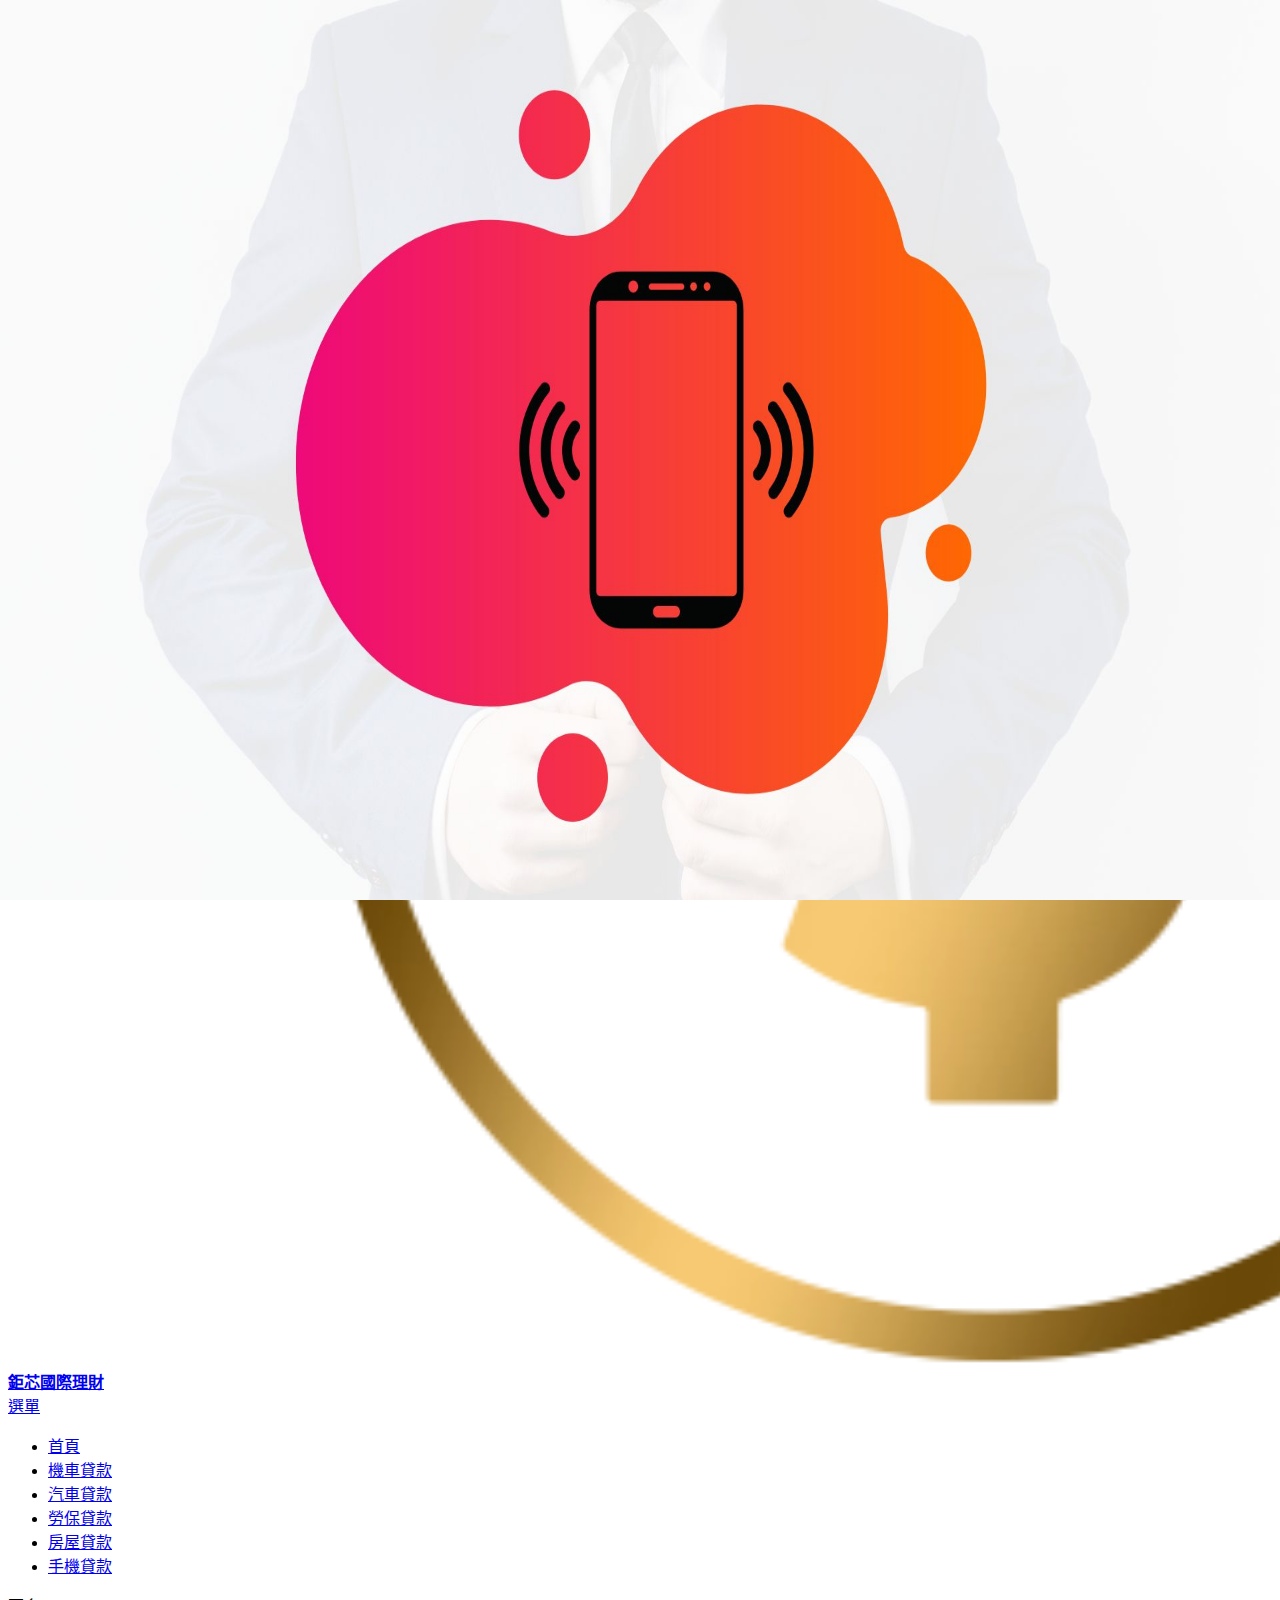
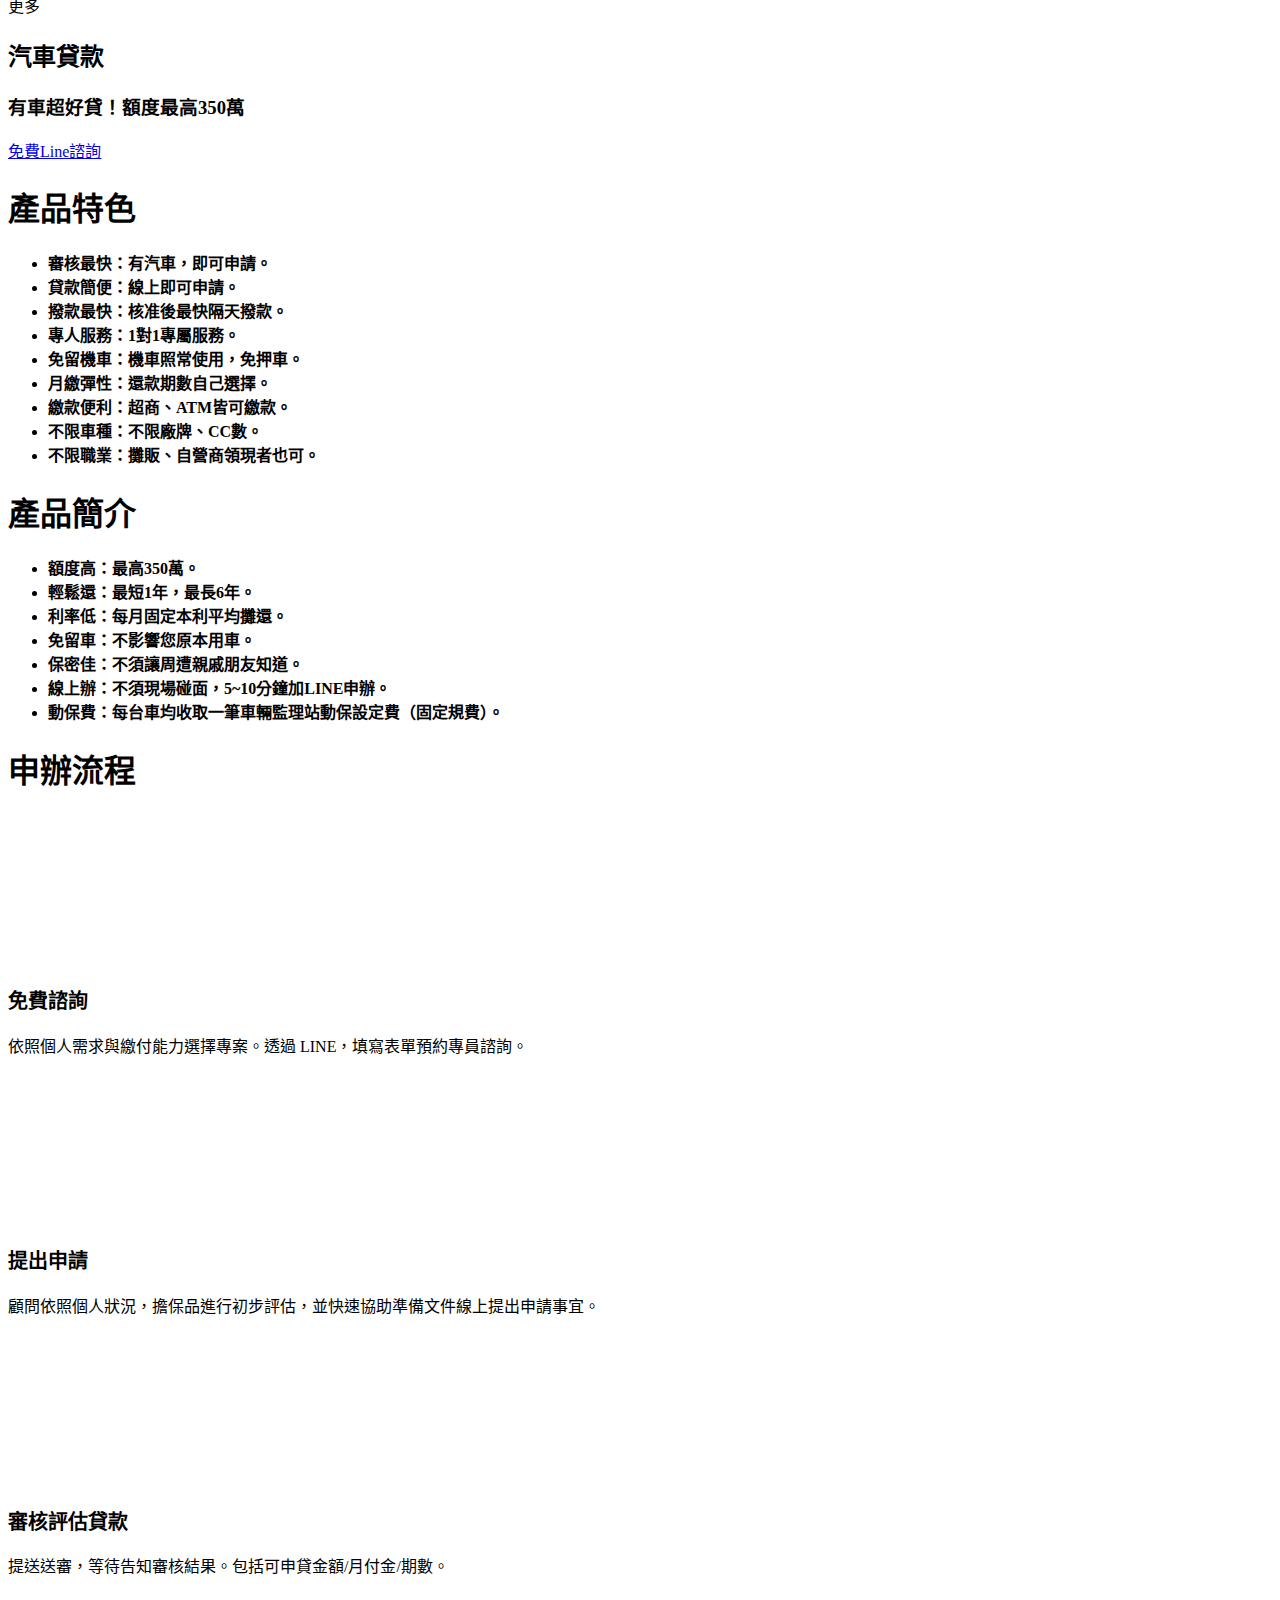
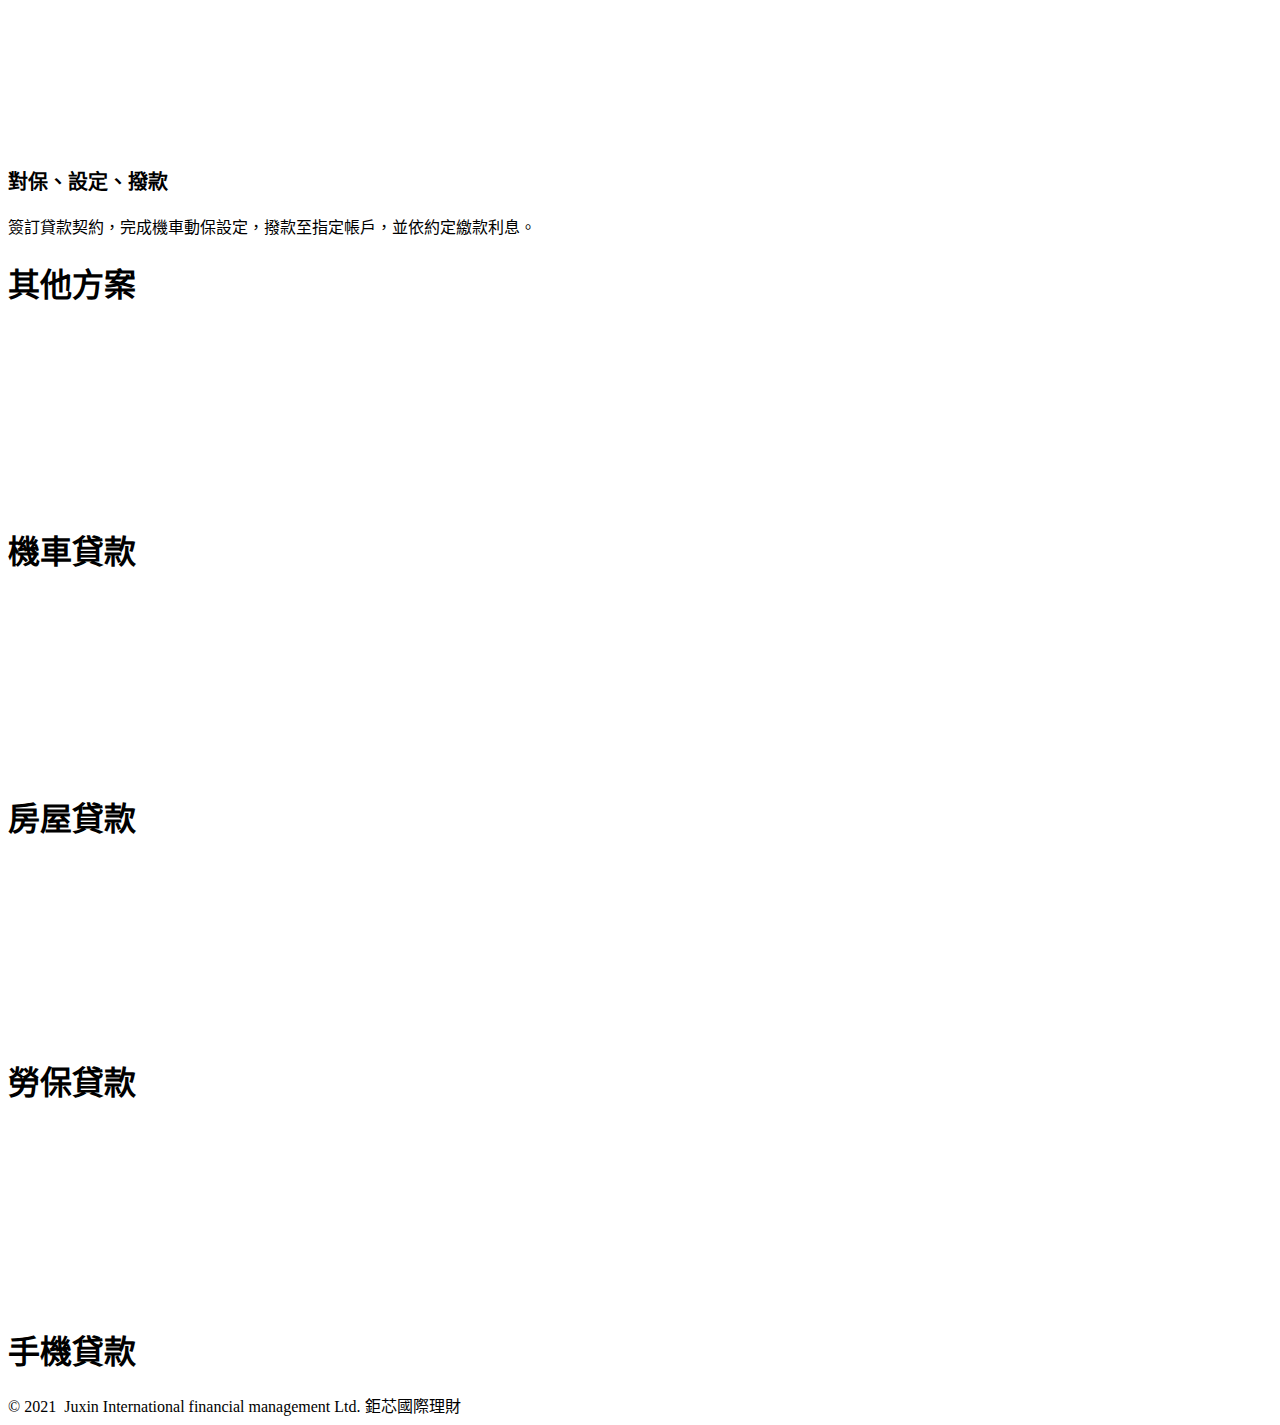
<file: 我們的服務/index.html>
<!DOCTYPE html>
<html class="no-js" prefix="og: https://ogp.me/ns#" lang="zh-tw">
  <head>
    <link
      rel="preconnect"
      href="https://d1di2lzuh97fh2.cloudfront.net"
      crossorigin
    />
    <link rel="preconnect" href="https://fonts.gstatic.com" crossorigin />
    <meta charset="utf-8" />
    <link rel="icon" href="images/logo.webp" type="image/svg+xml" sizes="any" />
    <link
      rel="icon"
      href="images/logo.webp"
      type="image/svg+xml"
      sizes="16x16"
    />
    <link rel="icon" href="images/logo.webp" />
    <link rel="icon" href="images/logo.webp" />
    <meta http-equiv="X-UA-Compatible" content="IE=edge" />
    <title>汽車貸款 :: 鉅芯國際理財</title>
    <meta
      name="viewport"
      content="width=device-width,initial-scale=1,viewport-fit=cover"
    />
    <meta name="msapplication-tap-highlight" content="no" />

    <link
      href="https://d1di2lzuh97fh2.cloudfront.net/files/04/04p/04pi85.css?ph=caff1a51e2"
      media="print"
      rel="stylesheet"
    />
    <link
      href="https://d1di2lzuh97fh2.cloudfront.net/files/12/12c/12ce00.css?ph=caff1a51e2"
      media="screen and (min-width:100000em)"
      rel="stylesheet"
      data-type="cq"
      disabled
    />
    <link
      rel="stylesheet"
      href="https://d1di2lzuh97fh2.cloudfront.net/files/3b/3b3/3b3gq1.css?ph=caff1a51e2"
    />
    <link
      rel="stylesheet"
      href="https://d1di2lzuh97fh2.cloudfront.net/files/0e/0e8/0e8clm.css?ph=caff1a51e2"
      media="screen and (min-width:37.5em)"
    />
    <link
      rel="stylesheet"
      href="https://d1di2lzuh97fh2.cloudfront.net/files/0a/0ap/0ap7xy.css?ph=caff1a51e2"
      data-wnd_color_scheme_file=""
    />
    <link
      rel="stylesheet"
      href="https://d1di2lzuh97fh2.cloudfront.net/files/22/223/2232if.css?ph=caff1a51e2"
      data-wnd_color_scheme_desktop_file=""
      media="screen and (min-width:37.5em)"
      disabled=""
    />
    <link
      rel="stylesheet"
      href="https://d1di2lzuh97fh2.cloudfront.net/files/4f/4fn/4fn1kw.css?ph=caff1a51e2"
      data-wnd_additive_color_file=""
    />
    <link
      rel="stylesheet"
      href="https://d1di2lzuh97fh2.cloudfront.net/files/13/13w/13wxdf.css?ph=caff1a51e2"
      data-wnd_typography_file=""
    />
    <link
      rel="stylesheet"
      href="https://d1di2lzuh97fh2.cloudfront.net/files/32/32v/32v4gj.css?ph=caff1a51e2"
      data-wnd_typography_desktop_file=""
      media="screen and (min-width:37.5em)"
      disabled=""
    />
    <script>
      (() => {
        let e = !1;
        const t = () => {
          if (!e && window.innerWidth >= 600) {
            for (
              let e = 0,
                t = document.querySelectorAll(
                  'head > link[href*="css"][media="screen and (min-width:37.5em)"]'
                );
              e < t.length;
              e++
            )
              t[e].removeAttribute("disabled");
            e = !0;
          }
        };
        t(),
          window.addEventListener("resize", t),
          "container" in document.documentElement.style ||
            fetch(
              document
                .querySelector('head > link[data-type="cq"]')
                .getAttribute("href")
            ).then((e) => {
              e.text().then((e) => {
                const t = document.createElement("style");
                document.head.appendChild(t),
                  t.appendChild(document.createTextNode(e)),
                  import(
                    "https://d1di2lzuh97fh2.cloudfront.net/client/js.polyfill/container-query-polyfill.modern.js"
                  ).then(() => {
                    let e = setInterval(function () {
                      document.body &&
                        (document.body.classList.add("cq-polyfill-loaded"),
                        clearInterval(e));
                    }, 100);
                  });
              });
            });
      })();
    </script>
    <link
      rel="preload stylesheet"
      href="https://d1di2lzuh97fh2.cloudfront.net/files/0d/0ds/0dscwu.css?ph=caff1a51e2"
      as="style"
    />
    <link
      rel="preload stylesheet"
      href="https://d1di2lzuh97fh2.cloudfront.net/files/12/125/1257mc.css?ph=caff1a51e2"
      as="style"
    />
    <meta
      name="description"
      content="依照個人需求與繳付能力選擇專案。透過 LINE，填寫表單預約專員諮詢。"
    />
    <meta name="keywords" content="" />
    <meta name="generator" content="Webnode 2" />
    <meta name="apple-mobile-web-app-capable" content="yes" />
    <meta name="apple-mobile-web-app-status-bar-style" content="black" />
    <meta name="format-detection" content="telephone=no" />

    <meta
      property="og:url"
      content="https://shunyiguojilicaiyouxiangongsi4.webnode.tw/%e6%88%91%e5%80%91%e7%9a%84%e6%9c%8d%e5%8b%99/"
    />
    <meta property="og:title" content="汽車貸款 :: 鉅芯國際理財" />
    <meta property="og:type" content="article" />
    <meta
      property="og:description"
      content="依照個人需求與繳付能力選擇專案。透過 LINE，填寫表單預約專員諮詢。"
    />
    <meta property="og:site_name" content="鉅芯國際理財" />
    <meta
      property="og:image"
      content="../85d443aa04c57af9e4bdb349ef20e83f/200000254-e6256e6259/700/2-5.jpg?ph=caff1a51e2"
    />
    <meta
      property="og:article:published_time"
      content="2023-03-05T00:00:00+0100"
    />
    <meta name="robots" content="index,follow" />
    <link
      rel="canonical"
      href="https://shunyiguojilicaiyouxiangongsi4.webnode.tw/%e6%88%91%e5%80%91%e7%9a%84%e6%9c%8d%e5%8b%99/"
    />
    <script>
      window.checkAndChangeSvgColor = function (c) {
        try {
          var a = document.getElementById(c);
          if (a) {
            c = [
              ["border", "borderColor"],
              ["outline", "outlineColor"],
              ["color", "color"],
            ];
            for (var h, b, d, f = [], e = 0, m = c.length; e < m; e++)
              if (
                (h = window
                  .getComputedStyle(a)
                  [c[e][1]].replace(/\s/g, "")
                  .match(/^rgb[a]?\(([0-9]{1,3}),([0-9]{1,3}),([0-9]{1,3})/i))
              ) {
                b = "";
                for (var g = 1; 3 >= g; g++)
                  b += ("0" + parseInt(h[g], 10).toString(16)).slice(-2);
                "0" === b.charAt(0) &&
                  ((d = parseInt(b.substr(0, 2), 16)),
                  (d = Math.max(16, d)),
                  (b = d.toString(16) + b.slice(-4)));
                f.push(c[e][0] + "=" + b);
              }
            if (f.length) {
              var k = a.getAttribute("data-src"),
                l = k + (0 > k.indexOf("?") ? "?" : "&") + f.join("&");
              a.src != l && ((a.src = l), (a.outerHTML = a.outerHTML));
            }
          }
        } catch (n) {}
      };
    </script>
    <script>
      window._gtmDataLayer = window._gtmDataLayer || [];
      (function (w, d, s, l, i) {
        w[l] = w[l] || [];
        w[l].push({ "gtm.start": new Date().getTime(), event: "gtm.js" });
        var f = d.getElementsByTagName(s)[0],
          j = d.createElement(s),
          dl = l != "dataLayer" ? "&l=" + l : "";
        j.async = true;
        j.src = "https://www.googletagmanager.com/gtm.js?id=" + i + dl;
        f.parentNode.insertBefore(j, f);
      })(window, document, "script", "_gtmDataLayer", "GTM-542MMSL");
    </script>
  </head>
  <body
    class="l wt-page ac-i ac-n l-default l-d-none b-btn-r b-btn-s-l b-btn-dbb b-btn-bw-2 img-d-r img-t-u img-h-o line-solid b-e-ds lbox-d c-s-s wnd-free-bar-fixed wnd-fe"
  >
    <noscript>
      <iframe
        src="https://www.googletagmanager.com/ns.html?id=GTM-542MMSL"
        height="0"
        width="0"
        style="display: none; visibility: hidden"
      >
      </iframe>
    </noscript>

    <div
      class="wnd-page l-page cs-gray ac-141b1e ac-dark t-t-fs-m t-t-fw-l t-t-sp-n t-t-d-n t-s-fs-m t-s-fw-l t-s-sp-n t-s-d-n t-p-fs-m t-p-fw-l t-p-sp-n t-h-fs-m t-h-fw-l t-h-sp-n t-bq-fs-s t-bq-fw-l t-bq-sp-n t-bq-d-q t-btn-fw-l t-nav-fw-l t-pd-fw-s t-nav-tt-n"
      style="margin-bottom: 0"
    >
      <div class="l-w t cf t-16">
        <div class="l-bg cf">
          <div class="s-bg-l"></div>
        </div>
        <header class="l-h cf">
          <div class="sw cf">
            <div class="sw-c cf">
              <section
                data-space="true"
                class="s s-hn s-hn-default wnd-mt-classic wnd-na-c logo-classic sc-m wnd-background-pattern wnd-w-wider wnd-nh-m hm-hidden wnd-nav-sticky menu-bottom"
              >
                <div class="s-w">
                  <div class="s-o">
                    <div class="s-bg">
                      <div
                        class="s-bg-l wnd-background-pattern bgpos-center-center bgatt-scroll"
                        style="
                          background-image: url('https://d1di2lzuh97fh2.cloudfront.net/files/4c/4c5/4c5fs8.jpg?ph=caff1a51e2');
                        "
                      ></div>
                    </div>

                    <div class="h-w h-f wnd-fixed">
                      <div class="n-l initial-state">
                        <div class="s-c">
                          <div class="logo-block">
                            <div
                              class="b b-l logo logo-default logo-nb zh-tw-wang-han-zong-xi-hei-ti-fan wnd-logo-with-text wnd-iar-1-1 logo-25 b-ls-m"
                              id="wnd_LogoBlock_780828"
                              data-wnd_mvc_type="wnd.fe.LogoBlock"
                            >
                              <div class="b-l-c logo-content">
                                <a
                                  class="b-l-link logo-link"
                                  href="../index.html"
                                >
                                  <div class="b-l-image logo-image">
                                    <div class="b-l-image-w logo-image-cell">
                                      <picture
                                        ><img
                                          type="image/webp"
                                          srcset="../images/logo.webp"
                                          alt=""
                                          width="1920"
                                          height="1357"
                                          class="wnd-logo-img"
                                      /></picture>
                                    </div>
                                  </div>

                                  <div class="b-l-br logo-br"></div>

                                  <div class="b-l-text logo-text-wrapper">
                                    <div class="b-l-text-w logo-text">
                                      <span class="b-l-text-c logo-text-cell"
                                        ><font class="wnd-font-size-130"
                                          ><strong>鉅芯國際理財</strong></font
                                        ></span
                                      >
                                    </div>
                                  </div>
                                </a>
                              </div>
                            </div>
                          </div>
                          <div class="cart-and-mobile">
                            <div id="menu-mobile">
                              <a href="#" id="menu-submit"><span></span>選單</a>
                            </div>
                          </div>

                          <div id="menu-slider">
                            <div id="menu-block">
                              <nav
                                id="menu"
                                data-align="centered"
                                class="centered"
                                data-type="sliding"
                              >
                                <div class="menu-font menu-wrapper">
                                  <a
                                    href="#"
                                    class="menu-close"
                                    rel="nofollow"
                                    title="Close Menu"
                                  ></a>
                                  <ul class="level-1">
                                    <li class="wnd-homepage">
                                      <a class="menu-item" href="../index.html"
                                        ><span class="menu-item-text"
                                          >首頁</span
                                        ></a
                                      >
                                    </li>
                                    <li>
                                      <a
                                        class="menu-item"
                                        href="../%e6%8e%a8%e8%96%a6/index.html"
                                        ><span class="menu-item-text"
                                          >機車貸款</span
                                        ></a
                                      >
                                    </li>
                                    <li class="wnd-active wnd-active-path">
                                      <a class="menu-item" href="index.html"
                                        ><span class="menu-item-text"
                                          >汽車貸款</span
                                        ></a
                                      >
                                    </li>
                                    <li>
                                      <a
                                        class="menu-item"
                                        href="../%e8%81%af%e7%b5%a1%e8%b3%87%e8%a8%8a/index.html"
                                        ><span class="menu-item-text"
                                          >勞保貸款</span
                                        ></a
                                      >
                                    </li>
                                    <li>
                                      <a
                                        class="menu-item"
                                        href="../%e9%a6%ac%e4%b8%8a%e8%a9%95%e4%bc%b0/index.html"
                                        ><span class="menu-item-text"
                                          >房屋貸款</span
                                        ></a
                                      >
                                    </li>
                                    <li>
                                      <a
                                        class="menu-item"
                                        href="../%e6%89%8b%e6%a9%9f%e8%b2%b8%e6%ac%be/index.html"
                                        ><span class="menu-item-text"
                                          >手機貸款</span
                                        ></a
                                      >
                                    </li>
                                  </ul>
                                  <span class="more-text">更多</span>
                                </div>
                              </nav>
                            </div>
                          </div>
                        </div>
                      </div>
                    </div>
                  </div>
                </div>
              </section>
            </div>
          </div>
        </header>
        <main class="l-m cf">
          <div class="sw cf">
            <div class="sw-c cf">
              <section
                class="s s-hm s-hm-hidden wnd-h-hidden cf sc-w hn-default"
              ></section>
              <section
                class="s s-hc s-hc-claim-box cf sc-cs sc-al wnd-w-default wnd-s-higher wnd-hh-auto wnd-p-cc"
              >
                <div class="s-w cf">
                  <div class="s-o cf">
                    <div class="s-bg cf">
                      <div class="s-bg-l"></div>
                    </div>
                    <div class="s-c cf">
                      <div class="s-hc-c">
                        <div class="s-hc-c-b sc-m">
                          <div class="s-hc-c-b-i">
                            <h2 class="s-hc-claim claim i-a">
                              <span
                                class="sit b claim-default-inv claim-nb fira-sans claim-80"
                              >
                                <span class="sit-w"
                                  ><span class="sit-c"
                                    ><strong>汽車貸款</strong></span
                                  ></span
                                >
                              </span>
                            </h2>
                            <h3 class="s-hc-claim claim i-a">
                              <span
                                class="sit b claim-bg claim-wb wnd-font-size-20 pt-serif claim-32"
                              >
                                <span class="sit-w"
                                  ><span class="sit-c"
                                    >有車超好貸！額度最高350萬</span
                                  ></span
                                >
                              </span>
                            </h3>
                            <div class="b b-s b-s-t150 b-s-b150 b-btn b-btn-3">
                              <div class="b-btn-c i-a">
                                <a
                                  class="b-btn-l"
                                  href="https://lin.ee/SeK4Lpg"
                                  rel="nofollow"
                                  target="_blank"
                                >
                                  <span class="b-btn-t">免費Line諮詢</span>
                                </a>
                              </div>
                            </div>
                          </div>
                        </div>
                      </div>
                    </div>
                  </div>
                </div>
              </section>
              <section
                class="s s-basic cf sc-w wnd-w-default wnd-s-higher wnd-h-auto"
              >
                <div class="s-w cf">
                  <div class="s-o s-fs cf">
                    <div class="s-bg cf">
                      <div class="s-bg-l"></div>
                    </div>
                    <div class="s-c s-fs cf">
                      <div class="ez cf">
                        <div class="ez-c">
                          <div class="cw cf">
                            <div class="cw-c cf">
                              <div class="c cf" style="width: 50%">
                                <div class="c-c cf">
                                  <div class="b b-text cf">
                                    <div
                                      class="b-c b-text-c b-s b-s-t60 b-s-b60 b-cs cf"
                                    >
                                      <h1>產品特色</h1>
                                      <ul>
                                        <li>
                                          <strong
                                            ><font
                                              >審核最快：有汽車，即可申請。</font
                                            ></strong
                                          >
                                        </li>
                                        <li>
                                          <strong
                                            ><font
                                              >貸款簡便：線上即可申請。</font
                                            ></strong
                                          >
                                        </li>
                                        <li>
                                          <strong
                                            ><font
                                              >撥款最快：核准後最快隔天撥款。</font
                                            ></strong
                                          >
                                        </li>
                                        <li>
                                          <strong
                                            ><font
                                              >專人服務：1對1專屬服務。</font
                                            ></strong
                                          >
                                        </li>
                                        <li>
                                          <strong
                                            ><font
                                              >免留機車：機車照常使用，免押車。</font
                                            ></strong
                                          >
                                        </li>
                                        <li>
                                          <strong
                                            ><font
                                              >月繳彈性：還款期數自己選擇。</font
                                            ></strong
                                          >
                                        </li>
                                        <li>
                                          <strong
                                            ><font
                                              >繳款便利：超商、ATM皆可繳款。</font
                                            ></strong
                                          >
                                        </li>
                                        <li>
                                          <strong
                                            ><font
                                              >不限車種：不限廠牌、CC數。</font
                                            ></strong
                                          >
                                        </li>
                                        <li>
                                          <strong
                                            ><font
                                              >不限職業：攤販、自營商領現者也可。</font
                                            ></strong
                                          >
                                        </li>
                                      </ul>
                                    </div>
                                  </div>
                                </div>
                              </div>
                              <div class="c cf" style="width: 50%">
                                <div class="c-c cf">
                                  <div class="b b-text cf">
                                    <div
                                      class="b-c b-text-c b-s b-s-t60 b-s-b60 b-cs cf"
                                    >
                                      <h1>產品簡介</h1>
                                      <ul>
                                        <li>
                                          <strong
                                            ><font
                                              >額度高：最高350萬。</font
                                            ></strong
                                          >
                                        </li>
                                        <li>
                                          <strong
                                            ><font
                                              >輕鬆還：最短1年，最長6年。</font
                                            ></strong
                                          >
                                        </li>
                                        <li>
                                          <strong
                                            ><font
                                              >利率低：每月固定本利平均攤還。</font
                                            ></strong
                                          >
                                        </li>
                                        <li>
                                          <strong
                                            ><font
                                              >免留車：不影響您原本用車。</font
                                            ></strong
                                          >
                                        </li>
                                        <li>
                                          <strong
                                            ><font
                                              >保密佳：不須讓周遭親戚朋友知道。</font
                                            ></strong
                                          >
                                        </li>
                                        <li>
                                          <strong
                                            ><font
                                              >線上辦：不須現場碰面，5~10分鐘加LINE申辦。</font
                                            ></strong
                                          >
                                        </li>
                                        <li>
                                          <strong
                                            ><font
                                              >動保費：每台車均收取一筆車輛監理站動保設定費（固定規費）。</font
                                            ></strong
                                          >
                                        </li>
                                      </ul>
                                    </div>
                                  </div>
                                </div>
                              </div>
                            </div>
                          </div>
                        </div>
                      </div>
                    </div>
                  </div>
                </div>
              </section>
              <section
                class="s s-basic cf sc-w wnd-w-default wnd-s-higher wnd-h-auto"
              >
                <div class="s-w cf">
                  <div class="s-o s-fs cf">
                    <div class="s-bg cf">
                      <div class="s-bg-l"></div>
                    </div>
                    <div class="s-c s-fs cf">
                      <div class="ez cf wnd-no-cols">
                        <div class="ez-c">
                          <div class="b b-text cf">
                            <div
                              class="b-c b-text-c b-s b-s-t60 b-s-b60 b-cs cf"
                            >
                              <h1 class="wnd-align-center">
                                <strong>申辦流程</strong>
                              </h1>
                            </div>
                          </div>
                          <div
                            class="mt mt-image-left-float img-s-c b-s-t50 b-s-b50 b-s-l0 b-s-r0 cf imageLeftFloat grid-2"
                          >
                            <div class="mt-container">
                              <div class="mt-item cf">
                                <div
                                  class="b-img b-img-default b b-s cf wnd-orientation-square wnd-type-icon"
                                  style=""
                                  id="wnd_ImageBlock_845075189"
                                >
                                  <div class="b-img-w">
                                    <div class="b-img-c">
                                      <embed
                                        id="wnd_ImageBlock_845075189_img"
                                        alt=""
                                        style=""
                                        data-src="https://d1di2lzuh97fh2.cloudfront.net/files/0t/0t9/0t9h3b.svg?ph=caff1a51e2"
                                        type="image/svg+xml"
                                      />
                                      <script>
                                        checkAndChangeSvgColor(
                                          "wnd_ImageBlock_845075189_img"
                                        );
                                      </script>
                                    </div>
                                  </div>
                                </div>
                                <div class="b b-text cf">
                                  <div
                                    class="b-c b-text-c b-s b-s-t60 b-s-b60 b-cs cf"
                                  >
                                    <h3>
                                      <strong
                                        ><strong
                                          style="
                                            font-size: 1.25rem;
                                            display: inline !important;
                                          "
                                          >免費諮詢</strong
                                        ></strong
                                      >
                                    </h3>

                                    <p>
                                      依照個人需求與繳付能力選擇專案。透過
                                      LINE，填寫表單預約專員諮詢。
                                    </p>
                                  </div>
                                </div>
                              </div>
                              <div class="mt-item cf">
                                <div
                                  class="b-img b-img-default b b-s cf wnd-orientation-square wnd-type-icon"
                                  style=""
                                  id="wnd_ImageBlock_483213191"
                                >
                                  <div class="b-img-w">
                                    <div class="b-img-c">
                                      <embed
                                        id="wnd_ImageBlock_483213191_img"
                                        alt=""
                                        style=""
                                        data-src="https://d1di2lzuh97fh2.cloudfront.net/files/2f/2fc/2fcfvf.svg?ph=caff1a51e2"
                                        type="image/svg+xml"
                                      />
                                      <script>
                                        checkAndChangeSvgColor(
                                          "wnd_ImageBlock_483213191_img"
                                        );
                                      </script>
                                    </div>
                                  </div>
                                </div>
                                <div class="b b-text cf">
                                  <div
                                    class="b-c b-text-c b-s b-s-t60 b-s-b60 b-cs cf"
                                  >
                                    <h3>
                                      <strong
                                        ><strong
                                          style="
                                            font-size: 1.25rem;
                                            display: inline !important;
                                          "
                                          >提出申請</strong
                                        ></strong
                                      >
                                    </h3>

                                    <p>
                                      顧問依照個人狀況，擔保品進行初步評估，並快速協助準備文件線上提出申請事宜。
                                    </p>
                                  </div>
                                </div>
                              </div>
                              <div class="mt-item cf">
                                <div
                                  class="b-img b-img-default b b-s cf wnd-orientation-square wnd-type-icon"
                                  style=""
                                  id="wnd_ImageBlock_693629003"
                                >
                                  <div class="b-img-w">
                                    <div class="b-img-c">
                                      <embed
                                        id="wnd_ImageBlock_693629003_img"
                                        alt=""
                                        style=""
                                        data-src="https://d1di2lzuh97fh2.cloudfront.net/files/0g/0gk/0gkx0v.svg?ph=caff1a51e2"
                                        type="image/svg+xml"
                                      />
                                      <script>
                                        checkAndChangeSvgColor(
                                          "wnd_ImageBlock_693629003_img"
                                        );
                                      </script>
                                    </div>
                                  </div>
                                </div>
                                <div class="b b-text cf">
                                  <div
                                    class="b-c b-text-c b-s b-s-t60 b-s-b60 b-cs cf"
                                  >
                                    <h3>
                                      <strong
                                        ><strong style="font-size: 1.25rem"
                                          ><strong>審核評估貸款</strong></strong
                                        ></strong
                                      >
                                    </h3>

                                    <p>
                                      提送送審，等待告知審核結果。包括可申貸金額/月付金/期數。
                                    </p>
                                  </div>
                                </div>
                              </div>
                              <div class="mt-item cf">
                                <div
                                  class="b-img b-img-default b b-s cf wnd-orientation-square wnd-type-icon"
                                  style=""
                                  id="wnd_ImageBlock_291335273"
                                >
                                  <div class="b-img-w">
                                    <div class="b-img-c">
                                      <embed
                                        id="wnd_ImageBlock_291335273_img"
                                        alt=""
                                        style=""
                                        data-src="https://d1di2lzuh97fh2.cloudfront.net/files/0r/0ru/0ru7eq.svg?ph=caff1a51e2"
                                        type="image/svg+xml"
                                      />
                                      <script>
                                        checkAndChangeSvgColor(
                                          "wnd_ImageBlock_291335273_img"
                                        );
                                      </script>
                                    </div>
                                  </div>
                                </div>
                                <div class="b b-text cf">
                                  <div
                                    class="b-c b-text-c b-s b-s-t60 b-s-b60 b-cs cf"
                                  >
                                    <h3>
                                      <strong
                                        ><strong
                                          style="
                                            font-size: 1.25rem;
                                            display: inline !important;
                                          "
                                          >對保、設定、撥款</strong
                                        ></strong
                                      >
                                    </h3>

                                    <p>
                                      簽訂貸款契約，完成機車動保設定，撥款至指定帳戶，並依約定繳款利息。
                                    </p>
                                  </div>
                                </div>
                              </div>
                            </div>
                          </div>
                        </div>
                      </div>
                    </div>
                  </div>
                </div>
              </section>
              <section
                class="s s-basic cf sc-w wnd-w-default wnd-s-higher wnd-h-auto"
              >
                <div class="s-w cf">
                  <div class="s-o s-fs cf">
                    <div class="s-bg cf">
                      <div class="s-bg-l"></div>
                    </div>
                  </div>
                </div>
              </section>
              <section
                class="s s-basic cf sc-w wnd-w-default wnd-s-higher wnd-h-auto"
              >
                <div class="s-w cf">
                  <div class="s-o s-fs cf">
                    <div class="s-bg cf">
                      <div class="s-bg-l"></div>
                    </div>
                    <div class="s-c s-fs cf">
                      <div class="ez cf">
                        <div class="ez-c">
                          <div class="b b-text cf">
                            <div
                              class="b-c b-text-c b-s b-s-t60 b-s-b60 b-cs cf"
                            >
                              <h1 class="wnd-align-center">
                                <strong>其他方案</strong>
                              </h1>
                            </div>
                          </div>
                          <div class="cw cf">
                            <div class="cw-c cf">
                              <div class="c cf" style="width: 25%">
                                <div class="c-c cf">
                                  <div
                                    class="b-img b-img-link b b-s cf wnd-orientation-landscape wnd-type-image img-s-n"
                                    style="margin-left: 0; margin-right: 0"
                                    id="wnd_ImageBlock_958484660"
                                  >
                                    <a
                                      class="b-img-a"
                                      title=""
                                      href="/%e6%8e%a8%e8%96%a6/"
                                    >
                                      <div class="b-img-w">
                                        <div
                                          class="b-img-c"
                                          style="
                                            padding-bottom: 56.25%;
                                            text-align: center;
                                          "
                                        >
                                          <picture>
                                            <img
                                              id="wnd_ImageBlock_958484660_img"
                                              src="../85d443aa04c57af9e4bdb349ef20e83f/200000254-e6256e6259/2-5.jpg?ph=caff1a51e2"
                                              alt=""
                                              width="1920"
                                              height="1080"
                                              loading="lazy"
                                              style="
                                                top: 0%;
                                                left: 0%;
                                                width: 100%;
                                                height: 100%;
                                                position: absolute;
                                              "
                                          /></picture>
                                        </div>
                                      </div>
                                    </a>
                                  </div>
                                  <div class="b b-text cf">
                                    <div
                                      class="b-c b-text-c b-s b-s-t60 b-s-b60 b-cs cf"
                                    >
                                      <h1 class="wnd-align-center">機車貸款</h1>
                                    </div>
                                  </div>
                                </div>
                              </div>
                              <div class="c cf" style="width: 24.999%">
                                <div class="c-c cf">
                                  <div
                                    class="b-img b-img-link b b-s cf wnd-orientation-landscape wnd-type-image img-s-n"
                                    style="margin-left: 0; margin-right: 0"
                                    id="wnd_ImageBlock_864768211"
                                  >
                                    <a
                                      class="b-img-a"
                                      title=""
                                      href="/%e9%a6%ac%e4%b8%8a%e8%a9%95%e4%bc%b0/"
                                    >
                                      <div class="b-img-w">
                                        <div
                                          class="b-img-c"
                                          style="
                                            padding-bottom: 56.25%;
                                            text-align: center;
                                          "
                                        >
                                          <picture>
                                            <img
                                              id="wnd_ImageBlock_864768211_img"
                                              src="../85d443aa04c57af9e4bdb349ef20e83f/200000260-5343b5343e/5.jpg?ph=caff1a51e2"
                                              alt=""
                                              width="1920"
                                              height="1080"
                                              loading="lazy"
                                              style="
                                                top: 0%;
                                                left: 0%;
                                                width: 100%;
                                                height: 100%;
                                                position: absolute;
                                              "
                                          /></picture>
                                        </div>
                                      </div>
                                    </a>
                                  </div>
                                  <div class="b b-text cf">
                                    <div
                                      class="b-c b-text-c b-s b-s-t60 b-s-b60 b-cs cf"
                                    >
                                      <h1 class="wnd-align-center">房屋貸款</h1>
                                    </div>
                                  </div>
                                </div>
                              </div>
                              <div class="c cf" style="width: 24.76%">
                                <div class="c-c cf">
                                  <div
                                    class="b-img b-img-link b b-s cf wnd-orientation-landscape wnd-type-image img-s-n"
                                    style="margin-left: 0; margin-right: 0"
                                    id="wnd_ImageBlock_725268737"
                                  >
                                    <a
                                      class="b-img-a"
                                      title=""
                                      href="/%e9%a6%ac%e4%b8%8a%e8%a9%95%e4%bc%b0/"
                                    >
                                      <div class="b-img-w">
                                        <div
                                          class="b-img-c"
                                          style="
                                            padding-bottom: 56.25%;
                                            text-align: center;
                                          "
                                        >
                                          <picture>
                                            <img
                                              id="wnd_ImageBlock_725268737_img"
                                              src="../85d443aa04c57af9e4bdb349ef20e83f/200000256-eae55eae58/4-5.jpg?ph=caff1a51e2"
                                              alt=""
                                              width="1920"
                                              height="1080"
                                              loading="lazy"
                                              style="
                                                top: 0%;
                                                left: 0%;
                                                width: 100%;
                                                height: 100%;
                                                position: absolute;
                                              "
                                          /></picture>
                                        </div>
                                      </div>
                                    </a>
                                  </div>
                                  <div class="b b-text cf">
                                    <div
                                      class="b-c b-text-c b-s b-s-t60 b-s-b60 b-cs cf"
                                    >
                                      <h1 class="wnd-align-center">勞保貸款</h1>
                                    </div>
                                  </div>
                                </div>
                              </div>
                              <div class="c cf" style="width: 25.241%">
                                <div class="c-c cf">
                                  <div
                                    class="b-img b-img-link b b-s cf wnd-orientation-landscape wnd-type-image img-s-n"
                                    style="margin-left: 0; margin-right: 0"
                                    id="wnd_ImageBlock_55146"
                                  >
                                    <a
                                      class="b-img-a"
                                      title=""
                                      href="/%e6%89%8b%e6%a9%9f%e8%b2%b8%e6%ac%be/"
                                    >
                                      <div class="b-img-w">
                                        <div
                                          class="b-img-c"
                                          style="
                                            padding-bottom: 56.25%;
                                            text-align: center;
                                          "
                                        >
                                          <picture>
                                            <img
                                              id="wnd_ImageBlock_55146_img"
                                              src="../85d443aa04c57af9e4bdb349ef20e83f/200000258-1bf971bf99/3.jpg?ph=caff1a51e2"
                                              alt=""
                                              width="1920"
                                              height="1080"
                                              loading="lazy"
                                              style="
                                                top: 0%;
                                                left: 0%;
                                                width: 100%;
                                                height: 100%;
                                                position: absolute;
                                              "
                                          /></picture>
                                        </div>
                                      </div>
                                    </a>
                                  </div>
                                  <div class="b b-text cf">
                                    <div
                                      class="b-c b-text-c b-s b-s-t60 b-s-b60 b-cs cf"
                                    >
                                      <h1 class="wnd-align-center">手機貸款</h1>
                                    </div>
                                  </div>
                                </div>
                              </div>
                            </div>
                          </div>
                        </div>
                      </div>
                    </div>
                  </div>
                </div>
              </section>
            </div>
          </div>
        </main>
        <footer class="l-f cf">
          <div class="sw cf">
            <div class="sw-c cf">
              <section
                data-wn-border-element="s-f-border"
                class="s s-f s-f-double s-f-simple sc-cs sc-al wnd-w-default wnd-s-higher"
              >
                <div class="s-w">
                  <div class="s-o">
                    <div class="s-bg">
                      <div class="s-bg-l"></div>
                    </div>
                    <div class="s-c s-f-l-w s-f-border">
                      <div class="s-f-l b-s b-s-t0 b-s-b0">
                        <div class="s-f-l-c s-f-l-c-first">
                          <div class="s-f-cr">
                            <span class="it b link">
                              <span class="it-c"
                                >© 2021&nbsp; Juxin International financial
                                management Ltd. 鉅芯國際理財</span
                              >
                            </span>
                          </div>
                        </div>
                        <div class="s-f-l-c s-f-l-c-last">
                          <div class="s-f-l-c-w">
                            <div class="s-f-lang lang-select cf"></div>
                            <div class="s-f-ccy ccy-select cf"></div>
                          </div>
                        </div>
                      </div>
                    </div>
                  </div>
                </div>
              </section>
            </div>
          </div>
        </footer>
      </div>
    </div>

    <script
      src="https://d1di2lzuh97fh2.cloudfront.net/files/03/03r/03re6a.js?ph=caff1a51e2"
      crossorigin="anonymous"
      type="module"
    ></script>
    <script>
      document.querySelector(".wnd-fe") &&
        [...document.querySelectorAll(".c")].forEach((e) => {
          const t = e.querySelector(".b-text:only-child");
          t &&
            "" === t.querySelector(".b-text-c").innerText &&
            e.classList.add("column-empty");
        });
    </script>

    <script
      src="https://d1di2lzuh97fh2.cloudfront.net/client.fe/js.compiled/lang.zh-tw.1267.js?ph=caff1a51e2"
      crossorigin="anonymous"
    ></script>
    <script
      src="https://d1di2lzuh97fh2.cloudfront.net/client.fe/js.compiled/compiled.multi.2-1614.js?ph=caff1a51e2"
      crossorigin="anonymous"
    ></script>
    <script>
      var wnd = wnd || {};
      wnd.$data = {
        image_content_items: {
          wnd_ThumbnailBlock_558466: {
            id: "wnd_ThumbnailBlock_558466",
            type: "wnd.pc.ThumbnailBlock",
          },
          wnd_HeaderSection_header_main_21602: {
            id: "wnd_HeaderSection_header_main_21602",
            type: "wnd.pc.HeaderSection",
          },
          wnd_ImageBlock_563479: {
            id: "wnd_ImageBlock_563479",
            type: "wnd.pc.ImageBlock",
          },
          wnd_Section_heading_333051201: {
            id: "wnd_Section_heading_333051201",
            type: "wnd.pc.Section",
          },
          wnd_Section_reservation_254782025: {
            id: "wnd_Section_reservation_254782025",
            type: "wnd.pc.Section",
          },
          wnd_Section_three_cols_image_56392526: {
            id: "wnd_Section_three_cols_image_56392526",
            type: "wnd.pc.Section",
          },
          wnd_ImageBlock_958484660: {
            id: "wnd_ImageBlock_958484660",
            type: "wnd.pc.ImageBlock",
          },
          wnd_ImageBlock_864768211: {
            id: "wnd_ImageBlock_864768211",
            type: "wnd.pc.ImageBlock",
          },
          wnd_ImageBlock_725268737: {
            id: "wnd_ImageBlock_725268737",
            type: "wnd.pc.ImageBlock",
          },
          wnd_ImageBlock_55146: {
            id: "wnd_ImageBlock_55146",
            type: "wnd.pc.ImageBlock",
          },
          wnd_Section_text_image_907996180: {
            id: "wnd_Section_text_image_907996180",
            type: "wnd.pc.Section",
          },
          wnd_Section_services_117287932: {
            id: "wnd_Section_services_117287932",
            type: "wnd.pc.Section",
          },
          wnd_ImageBlock_845075189: {
            id: "wnd_ImageBlock_845075189",
            type: "wnd.pc.ImageBlock",
          },
          wnd_ImageBlock_483213191: {
            id: "wnd_ImageBlock_483213191",
            type: "wnd.pc.ImageBlock",
          },
          wnd_ImageBlock_693629003: {
            id: "wnd_ImageBlock_693629003",
            type: "wnd.pc.ImageBlock",
          },
          wnd_ImageBlock_291335273: {
            id: "wnd_ImageBlock_291335273",
            type: "wnd.pc.ImageBlock",
          },
          wnd_LogoBlock_780828: {
            id: "wnd_LogoBlock_780828",
            type: "wnd.pc.LogoBlock",
          },
          wnd_FooterSection_footer_286591: {
            id: "wnd_FooterSection_footer_286591",
            type: "wnd.pc.FooterSection",
          },
        },
        svg_content_items: {
          wnd_ImageBlock_563479: {
            id: "wnd_ImageBlock_563479",
            type: "wnd.pc.ImageBlock",
          },
          wnd_ImageBlock_958484660: {
            id: "wnd_ImageBlock_958484660",
            type: "wnd.pc.ImageBlock",
          },
          wnd_ImageBlock_864768211: {
            id: "wnd_ImageBlock_864768211",
            type: "wnd.pc.ImageBlock",
          },
          wnd_ImageBlock_725268737: {
            id: "wnd_ImageBlock_725268737",
            type: "wnd.pc.ImageBlock",
          },
          wnd_ImageBlock_55146: {
            id: "wnd_ImageBlock_55146",
            type: "wnd.pc.ImageBlock",
          },
          wnd_ImageBlock_845075189: {
            id: "wnd_ImageBlock_845075189",
            type: "wnd.pc.ImageBlock",
          },
          wnd_ImageBlock_483213191: {
            id: "wnd_ImageBlock_483213191",
            type: "wnd.pc.ImageBlock",
          },
          wnd_ImageBlock_693629003: {
            id: "wnd_ImageBlock_693629003",
            type: "wnd.pc.ImageBlock",
          },
          wnd_ImageBlock_291335273: {
            id: "wnd_ImageBlock_291335273",
            type: "wnd.pc.ImageBlock",
          },
          wnd_LogoBlock_780828: {
            id: "wnd_LogoBlock_780828",
            type: "wnd.pc.LogoBlock",
          },
        },
        content_items: [],
        project_info: {
          isMultilanguage: false,
          isMulticurrency: false,
          eshop_tax_enabled: "1",
          country_code: "",
          contact_state: "",
          eshop_tax_type: "VAT",
          eshop_discounts: false,
          graphQLURL:
            "https:\/\/shunyiguojilicaiyouxiangongsi4.webnode.tw\/servers\/graphql\/",
        },
        eshopSettings: {
          ESHOP_SETTINGS_DISPLAY_PRICE_WITHOUT_VAT: false,
          ESHOP_SETTINGS_DISPLAY_ADDITIONAL_VAT: false,
          ESHOP_SETTINGS_DISPLAY_SHIPPING_COST: false,
        },
      };
    </script>
    <script>
      wnd.$system = {
        fileSystemType: "aws_s3",
        localFilesPath:
          "https:\/\/shunyiguojilicaiyouxiangongsi4.webnode.tw\/_files\/",
        awsS3FilesPath:
          "https:\/\/caff1a51e2.cbaul-cdnwnd.com\/85d443aa04c57af9e4bdb349ef20e83f\/",
        staticFiles: "https:\/\/d1di2lzuh97fh2.cloudfront.net\/files",
        isCms: false,
        staticCDNServers: ["https:\/\/d1di2lzuh97fh2.cloudfront.net\/"],
        fileUploadAllowExtension: [
          "jpg",
          "jpeg",
          "jfif",
          "png",
          "gif",
          "bmp",
          "ico",
          "svg",
          "webp",
          "tiff",
          "pdf",
          "doc",
          "docx",
          "ppt",
          "pptx",
          "pps",
          "ppsx",
          "odt",
          "xls",
          "xlsx",
          "txt",
          "rtf",
          "mp3",
          "wma",
          "wav",
          "ogg",
          "amr",
          "flac",
          "m4a",
          "3gp",
          "avi",
          "wmv",
          "mov",
          "mpg",
          "mkv",
          "mp4",
          "mpeg",
          "m4v",
          "swf",
          "gpx",
          "stl",
          "csv",
          "xml",
          "txt",
          "dxf",
          "dwg",
          "iges",
          "igs",
          "step",
          "stp",
        ],
        maxUserFormFileLimit: 4194304,
        frontendLanguage: "zh-tw",
        backendLanguage: "zh-tw",
        frontendLanguageId: "1",
        page: {
          id: 200000945,
          identifier: "%e6%88%91%e5%80%91%e7%9a%84%e6%9c%8d%e5%8b%99",
          template: {
            id: 200000057,
            styles: {
              typography: "t-16_new",
              scheme: "cs-gray",
              additiveColor: "ac-141b1e ac-dark",
              acHeadings: false,
              acSubheadings: false,
              acIcons: true,
              acOthers: false,
              acMenu: true,
              imageStyle: "img-d-r",
              imageHover: "img-h-o",
              imageTitle: "img-t-u",
              buttonStyle: "b-btn-r",
              buttonSize: "b-btn-s-l",
              buttonDecoration: "b-btn-dbb",
              buttonBorders: "b-btn-bw-2",
              lineStyle: "line-solid",
              eshopGridItemStyle: "b-e-ds",
              formStyle: "default",
              menuType: "wnd-mt-classic",
              menuStyle: "menu-bottom",
              lightboxStyle: "lbox-d",
              columnSpaces: "c-s-s",
              sectionWidth: "wnd-w-default",
              sectionSpace: "wnd-s-higher",
              layoutType: "l-default",
              layoutDecoration: "l-d-none",
              background: { default: null },
              backgroundSettings: { default: "" },
              buttonWeight: "t-btn-fw-l",
              productWeight: "t-pd-fw-s",
              menuWeight: "t-nav-fw-l",
              typoTitleSizes: "t-t-fs-m",
              typoTitleWeights: "t-t-fw-l",
              typoTitleSpacings: "t-t-sp-n",
              typoTitleDecorations: "t-t-d-n",
              typoHeadingSizes: "t-h-fs-m",
              typoHeadingWeights: "t-h-fw-l",
              typoHeadingSpacings: "t-h-sp-n",
              typoSubtitleSizes: "t-s-fs-m",
              typoSubtitleWeights: "t-s-fw-l",
              typoSubtitleSpacings: "t-s-sp-n",
              typoSubtitleDecorations: "t-s-d-n",
              typoParagraphSizes: "t-p-fs-m",
              typoParagraphWeights: "t-p-fw-l",
              typoParagraphSpacings: "t-p-sp-n",
              typoBlockquoteSizes: "t-bq-fs-s",
              typoBlockquoteWeights: "t-bq-fw-l",
              typoBlockquoteSpacings: "t-bq-sp-n",
              typoBlockquoteDecorations: "t-bq-d-q",
              menuTextTransform: "t-nav-tt-n",
            },
          },
          layout: "default",
          name: "\u6c7d\u8eca\u8cb8\u6b3e",
          html_title: "",
          language: "zh-tw",
          langId: 1,
          isHomepage: false,
          meta_description: "",
          meta_keywords: "",
          header_code: "",
          footer_code: "",
          styles: {
            pageBased: {
              navline: {
                variant: "bottom",
                style: {
                  sectionColor: "sc-d",
                  sectionWidth: "wnd-w-default",
                  sectionHeight: "wnd-nh-m",
                  sectionPosition: "wnd-na-c",
                },
              },
            },
          },
          countFormsEntries: [],
        },
        listingsPrefix: "\/l\/",
        productPrefix: "\/p\/",
        cartPrefix: "\/cart\/",
        checkoutPrefix: "\/checkout\/",
        searchPrefix: "\/search\/",
        isCheckout: false,
        isEshop: false,
        hasBlog: false,
        isProductDetail: false,
        isListingDetail: false,
        listing_page: [],
        hasEshopAnalytics: false,
        gTagId: null,
        gAdsId: null,
        format: {
          be: {
            DATE_TIME: {
              mask: "%Y-%m-%d %H:%M",
              regexp:
                "^(([0-9]{1,4}\\-(0?[1-9]|1[0-2])\\-(0?[1-9]|[1,2][0-9]|3[0,1]))(( [0-1][0-9]| 2[0-3]):[0-5][0-9])?|(([0-9]{4}(0[1-9]|1[0-2])(0[1-9]|[1,2][0-9]|3[0,1])(0[0-9]|1[0-9]|2[0-3])[0-5][0-9][0-5][0-9])))?$",
            },
            DATE: {
              mask: "%Y-%m-%d",
              regexp:
                "^([0-9]{1,4}\\-(0?[1-9]|1[0-2])\\-(0?[1-9]|[1,2][0-9]|3[0,1]))$",
            },
            CURRENCY: {
              mask: {
                point: ".",
                thousands: ",",
                decimals: 2,
                mask: "%s",
                zerofill: true,
              },
            },
          },
          fe: {
            DATE_TIME: {
              mask: "%Y-%m-%d %H:%M",
              regexp:
                "^(([0-9]{1,4}\\-(0?[1-9]|1[0-2])\\-(0?[1-9]|[1,2][0-9]|3[0,1]))(( [0-1][0-9]| 2[0-3]):[0-5][0-9])?|(([0-9]{4}(0[1-9]|1[0-2])(0[1-9]|[1,2][0-9]|3[0,1])(0[0-9]|1[0-9]|2[0-3])[0-5][0-9][0-5][0-9])))?$",
            },
            DATE: {
              mask: "%Y-%m-%d",
              regexp:
                "^([0-9]{1,4}\\-(0?[1-9]|1[0-2])\\-(0?[1-9]|[1,2][0-9]|3[0,1]))$",
            },
            CURRENCY: {
              mask: {
                point: ".",
                thousands: ",",
                decimals: 2,
                mask: "%s",
                zerofill: true,
              },
            },
          },
        },
        e_product: null,
        listing_item: null,
        feReleasedFeatures: {
          eshopPriceDisplaySettings: true,
          dualCurrency: false,
          HeurekaSatisfactionSurvey: true,
          useOnlyDefaultFreeBar: true,
          productAvailability: false,
        },
        labels: {
          "dualCurrency.fixedRate": "",
          "invoicesGenerator.W2EshopInvoice.alreadyPayed":
            "\u4e0d\u9700\u8981\u4ed8\u6b3e\uff01\u5df2\u7d93\u4ed8\u6b3e\u5b8c\u6210\u3002",
          "invoicesGenerator.W2EshopInvoice.amount": "\u6578\u91cf\uff1a",
          "invoicesGenerator.W2EshopInvoice.contactInfo":
            "\u806f\u7d61\u8cc7\u8a0a\uff1a",
          "invoicesGenerator.W2EshopInvoice.couponCode":
            "\u6298\u6263\u78bc\uff1a",
          "invoicesGenerator.W2EshopInvoice.customer": "\u9867\u5ba2\uff1a",
          "invoicesGenerator.W2EshopInvoice.dateOfIssue":
            "\u958b\u7acb\u65e5\u671f\uff1a",
          "invoicesGenerator.W2EshopInvoice.dateOfTaxableSupply":
            "\u61c9\u7a05\u4f9b\u61c9\u65e5\u671f\uff1a",
          "invoicesGenerator.W2EshopInvoice.dic":
            "\u589e\u503c\u7a05\u767b\u8a18\u865f\u78bc\uff1a",
          "invoicesGenerator.W2EshopInvoice.discount": "\u6298\u6263",
          "invoicesGenerator.W2EshopInvoice.dueDate":
            "\u61c9\u4ed8\u65e5\u671f\uff1a",
          "invoicesGenerator.W2EshopInvoice.email":
            "\u96fb\u5b50\u90f5\u4ef6\uff1a",
          "invoicesGenerator.W2EshopInvoice.filenamePrefix":
            "\u767c\u7968\uff0d",
          "invoicesGenerator.W2EshopInvoice.fiscalCode":
            "\u7a05\u52d9\u4ee3\u78bc\uff1a",
          "invoicesGenerator.W2EshopInvoice.freeShipping": "\u514d\u904b\u8cbb",
          "invoicesGenerator.W2EshopInvoice.ic":
            "\u516c\u53f8\u7d71\u4e00\u7de8\u865f\uff1a",
          "invoicesGenerator.W2EshopInvoice.invoiceNo":
            "\u767c\u7968\u865f\u78bc",
          "invoicesGenerator.W2EshopInvoice.invoiceNoTaxed":
            "\u767c\u7968\uff0d\u7a05\u52d9\u767c\u7968\u865f\u78bc",
          "invoicesGenerator.W2EshopInvoice.notVatPayers":
            "\u672a\u767b\u8a18\u7684\u589e\u503c\u7a05",
          "invoicesGenerator.W2EshopInvoice.orderNo":
            "\u8a02\u55ae\u865f\u78bc:",
          "invoicesGenerator.W2EshopInvoice.paymentPrice":
            "\u4ed8\u6b3e\u65b9\u5f0f\u91d1\u984d\uff1a",
          "invoicesGenerator.W2EshopInvoice.pec": "PEC\uff1a",
          "invoicesGenerator.W2EshopInvoice.phone": "\u96fb\u8a71\uff1a",
          "invoicesGenerator.W2EshopInvoice.priceExTax":
            "\u4e0d\u542b\u7a05\u50f9\u683c\uff1a",
          "invoicesGenerator.W2EshopInvoice.priceIncludingTax":
            "\u542b\u7a05\u50f9\u683c\uff1a",
          "invoicesGenerator.W2EshopInvoice.product": "\u5546\u54c1\uff1a",
          "invoicesGenerator.W2EshopInvoice.productNr":
            "\u5546\u54c1\u7de8\u865f\uff1a",
          "invoicesGenerator.W2EshopInvoice.recipientCode":
            "\u6536\u4ef6\u4eba\u4ee3\u78bc\uff1a",
          "invoicesGenerator.W2EshopInvoice.shippingAddress":
            "\u5bc4\u9001\u5730\u5740\uff1a",
          "invoicesGenerator.W2EshopInvoice.shippingPrice":
            "\u904b\u8cbb\uff1a",
          "invoicesGenerator.W2EshopInvoice.subtotal": "\u5c0f\u8a08\uff1a",
          "invoicesGenerator.W2EshopInvoice.sum": "\u7e3d\u8a08\uff1a",
          "invoicesGenerator.W2EshopInvoice.supplier":
            "\u4f9b\u61c9\u5546\uff1a",
          "invoicesGenerator.W2EshopInvoice.tax": "\u7a05\uff1a",
          "invoicesGenerator.W2EshopInvoice.total": "\u7e3d\u8a08\uff1a",
          "invoicesGenerator.W2EshopInvoice.web": "\u7db2\u7ad9:",
          "wnd.es.CheckoutShippingService.correiosDeliveryWithSpecialConditions":
            "CEP de destino est\u00e1 sujeito a condi\u00e7\u00f5es especiais de entrega pela ECT e ser\u00e1 realizada com o acr\u00e9scimo de at\u00e9 7 (sete) dias \u00fateis ao prazo regular.",
          "wnd.es.CheckoutShippingService.correiosWithoutHomeDelivery":
            "CEP de destino est\u00e1 temporariamente sem entrega domiciliar. A entrega ser\u00e1 efetuada na ag\u00eancia indicada no Aviso de Chegada que ser\u00e1 entregue no endere\u00e7o do destinat\u00e1rio",
          "wnd.es.ProductEdit.unit.cm": "\u516c\u5206",
          "wnd.es.ProductEdit.unit.floz":
            "\u6db2\u91cf\u76ce\u53f8\uff08fl oz\uff09",
          "wnd.es.ProductEdit.unit.ft": "\u82f1\u5c3a\uff08ft\uff09",
          "wnd.es.ProductEdit.unit.ft2":
            "\u5e73\u65b9\u82f1\u5c3a\uff08ft\u00b2\uff09",
          "wnd.es.ProductEdit.unit.g": "\u514b",
          "wnd.es.ProductEdit.unit.gal": "\u52a0\u4f96\uff08gal\uff09",
          "wnd.es.ProductEdit.unit.in": "\u82f1\u540b",
          "wnd.es.ProductEdit.unit.inventoryQuantity": "\u4ef6",
          "wnd.es.ProductEdit.unit.inventorySize": "\u516c\u5206",
          "wnd.es.ProductEdit.unit.inventorySize.cm": "\u516c\u5206",
          "wnd.es.ProductEdit.unit.inventorySize.inch": "\u82f1\u540b",
          "wnd.es.ProductEdit.unit.inventoryWeight": "\u516c\u65a4",
          "wnd.es.ProductEdit.unit.inventoryWeight.kg": "\u516c\u65a4",
          "wnd.es.ProductEdit.unit.inventoryWeight.lb": "\u78c5",
          "wnd.es.ProductEdit.unit.l": "\u5347",
          "wnd.es.ProductEdit.unit.m": "\u516c\u5c3a",
          "wnd.es.ProductEdit.unit.m2": "\u5e73\u65b9\u516c\u5c3a",
          "wnd.es.ProductEdit.unit.m3": "\u7acb\u65b9\u516c\u5c3a",
          "wnd.es.ProductEdit.unit.mg": "\u6beb\u514b",
          "wnd.es.ProductEdit.unit.ml": "\u6beb\u5347",
          "wnd.es.ProductEdit.unit.mm": "\u6beb\u7c73",
          "wnd.es.ProductEdit.unit.oz": "\u76ce\u53f8\uff08oz\uff09",
          "wnd.es.ProductEdit.unit.pcs": "\u4ef6",
          "wnd.es.ProductEdit.unit.pt": "\u78c5",
          "wnd.es.ProductEdit.unit.qt": "\u5938\u812b\uff08qt\uff09",
          "wnd.es.ProductEdit.unit.yd": "\u78bc\uff08yd\uff09",
          "wnd.es.ProductList.inventory.outOfStock": "\u7f3a\u8ca8",
          "wnd.fe.CheckoutSelectMethodKlarnaPlaygroundItem":
            "{name} playground test",
          "wnd.fe.CheckoutSelectMethodZasilkovnaItem.change":
            "Change pick up point",
          "wnd.fe.CheckoutSelectMethodZasilkovnaItem.choose":
            "Choose your pick up point",
          "wnd.fe.CheckoutSelectMethodZasilkovnaItem.error":
            "Please select a pick up point",
          "wnd.fe.CheckoutZipField.brInvalid":
            "\u8acb\u6839\u64da\u6b64\u683c\u5f0f XXXXX-XXX \u4f86\u8f38\u5165\u4e00\u500b\u6709\u6548\u7684\u90f5\u905e\u5340\u865f\u3002",
          "wnd.fe.CookieBar.message":
            "\u70ba\u4e86\u7db2\u7ad9\u904b\u4f5c\u9806\u5229\u8207\u5b8c\u5584\u60a8\u7684\u4f7f\u7528\u7d93\u9a57\uff0c\u6b64\u7db2\u7ad9\u4f7f\u7528 cookies\u3002\u82e5\u60a8\u4f7f\u7528\u6b64\u7db2\u7ad9\uff0c\u5247\u8868\u793a\u60a8\u540c\u610f\u6211\u5011\u7684\u96b1\u79c1\u653f\u7b56\u3002",
          "wnd.fe.FeFooter.createWebsite":
            "\u514d\u8cbb\u5efa\u7acb\u60a8\u7684\u7db2\u7ad9\uff01",
          "wnd.fe.FormManager.error.file.notAllowedExtension":
            "\u4e0d\u5141\u8a31\u4f7f\u7528\u6b64\u6a94\u540d \u0022{EXTENSION}\u0022\u3002",
          "wnd.fe.FormManager.error.file.required":
            "\u8acb\u9078\u64c7\u6587\u4ef6\u4e0a\u50b3\u3002",
          "wnd.fe.FormManager.error.file.sizeExceeded":
            "\u4e0a\u50b3\u6587\u4ef6\u7684\u6a94\u6848\u5927\u5c0f\u4e0d\u5f97\u8d85\u904e {SIZE} MB\u3002",
          "wnd.fe.FormManager.error.userChangePassword":
            "\u5bc6\u78bc\u4e0d\u7b26",
          "wnd.fe.FormManager.error.userLogin.inactiveAccount":
            "\u60a8\u7684\u8a3b\u518a\u5c1a\u672a\u88ab\u6279\u51c6\uff0c\u60a8\u9084\u7121\u6cd5\u767b\u5165\u3002",
          "wnd.fe.FormManager.error.userLogin.invalidLogin":
            "\u5e33\u6236\u540d\u7a31\uff08\u96fb\u5b50\u90f5\u4ef6\uff09\u6216\u5bc6\u78bc\u4e0d\u6b63\u78ba\uff01",
          "wnd.fe.FreeBarBlock.buttonText": "\u7acb\u5373\u958b\u59cb",
          "wnd.fe.FreeBarBlock.longText":
            "\u6b64\u7db2\u7ad9\u662f\u5728 Webnode \u4e0a\u5efa\u7acb\u7684\u3002\u4eca\u5929\u958b\u59cb\u514d\u8cbb\u003Cstrong\u003E\u5efa\u7acb\u60a8\u7684\u500b\u4eba\u7db2\u7ad9\u003C\/strong\u003E\uff01",
          "wnd.fe.ListingData.shortMonthName.Apr": "\u56db\u6708",
          "wnd.fe.ListingData.shortMonthName.Aug": "\u516b\u6708",
          "wnd.fe.ListingData.shortMonthName.Dec": "\u5341\u4e8c\u6708",
          "wnd.fe.ListingData.shortMonthName.Feb": "\u4e8c\u6708",
          "wnd.fe.ListingData.shortMonthName.Jan": "\u4e00\u6708",
          "wnd.fe.ListingData.shortMonthName.Jul": "\u4e03\u6708",
          "wnd.fe.ListingData.shortMonthName.Jun": "\u516d\u6708",
          "wnd.fe.ListingData.shortMonthName.Mar": "\u4e09\u6708",
          "wnd.fe.ListingData.shortMonthName.May": "\u4e94\u6708",
          "wnd.fe.ListingData.shortMonthName.Nov": "\u5341\u4e00\u6708",
          "wnd.fe.ListingData.shortMonthName.Oct": "\u5341\u6708",
          "wnd.fe.ListingData.shortMonthName.Sep": "\u4e5d\u6708",
          "wnd.fe.ShoppingCartManager.count.between2And4":
            "{COUNT} \u9805\u76ee",
          "wnd.fe.ShoppingCartManager.count.moreThan5": "{COUNT} \u9805\u76ee",
          "wnd.fe.ShoppingCartManager.count.one": "{COUNT} \u9805\u76ee",
          "wnd.fe.ShoppingCartTable.label.itemsInStock":
            "\u76ee\u524d\u50c5\u5269 {COUNT} \u4ef6\u5b58\u8ca8",
          "wnd.fe.ShoppingCartTable.label.itemsInStock.between2And4":
            "\u76ee\u524d\u50c5\u5269 {COUNT} \u4ef6\u5b58\u8ca8",
          "wnd.fe.ShoppingCartTable.label.itemsInStock.moreThan5":
            "\u76ee\u524d\u50c5\u5269 {COUNT} \u4ef6\u5b58\u8ca8",
          "wnd.fe.ShoppingCartTable.label.itemsInStock.one":
            "\u76ee\u524d\u50c5\u5269 {COUNT} \u4ef6\u5b58\u8ca8",
          "wnd.fe.ShoppingCartTable.label.outOfStock": "\u7f3a\u8ca8",
          "wnd.fe.UserBar.logOut": "\u767b\u51fa",
          "wnd.pc.BlogDetailPageZone.next": "\u8f03\u65b0\u8cbc\u6587",
          "wnd.pc.BlogDetailPageZone.previous": "\u8f03\u820a\u8cbc\u6587",
          "wnd.pc.ContactInfoBlock.placeholder.infoMail":
            "\u4f8b\u5982\uff1acontact@example.com",
          "wnd.pc.ContactInfoBlock.placeholder.infoPhone":
            "\u4f8b\u5982\uff1a+886 900 123 456",
          "wnd.pc.ContactInfoBlock.placeholder.infoText":
            "\u4f8b\u5982\uff1a\u71df\u696d\u6642\u9593\u70ba\u6bcf\u65e5\u4e0a\u5348\u4e5d\u9ede\u81f3\u4e0b\u5348\u516d\u9ede",
          "wnd.pc.CookieBar.button.advancedClose": "\u95dc\u9589",
          "wnd.pc.CookieBar.button.advancedOpen":
            "\u958b\u555f\u9032\u968e\u8a2d\u5b9a",
          "wnd.pc.CookieBar.button.advancedSave": "\u5132\u5b58",
          "wnd.pc.CookieBar.link.disclosure": "Disclosure",
          "wnd.pc.CookieBar.title.advanced": "\u9032\u968e\u8a2d\u5b9a",
          "wnd.pc.CookieBar.title.option.functional":
            "\u529f\u80fd\u6027 cookies",
          "wnd.pc.CookieBar.title.option.marketing":
            "\u884c\u92b7\u6027\uff0f\u7b2c\u4e09\u65b9 cookies",
          "wnd.pc.CookieBar.title.option.necessary": "\u5fc5\u8981 cookies",
          "wnd.pc.CookieBar.title.option.performance":
            "\u6548\u80fd\u6027 cookies",
          "wnd.pc.CookieBarReopenBlock.text": "Cookies",
          "wnd.pc.FileBlock.download": "\u4e0b\u8f09",
          "wnd.pc.FormBlock.action.defaultMessage.text":
            "\u5df2\u6210\u529f\u63d0\u4ea4\u6b64\u8868\u683c\u3002",
          "wnd.pc.FormBlock.action.defaultMessage.title":
            "\u8b1d\u8b1d\u60a8\uff01",
          "wnd.pc.FormBlock.action.invisibleCaptchaInfoText":
            "\u6b64\u7db2\u7ad9\u53d7 reCAPTCHA \u7684\u4fdd\u8b77\uff0c\u4e14\u9069\u7528\u65bc Google \u7684\u003Clink1\u003E\u96b1\u79c1\u6b0a\u653f\u7b56\u003C\/link1\u003E\u8207\u003Clink2\u003E\u4f7f\u7528\u8005\u689d\u6b3e\u003C\/link2\u003E\u3002",
          "wnd.pc.FormBlock.action.submitBlockedDisabledBecauseSiteSecurity":
            "\u6b64\u8868\u55ae\u7121\u6cd5\u88ab\u63d0\u4ea4\uff08\u60a8\u6240\u5728\u7684\u5340\u57df\u88ab\u5c01\u9396\uff09\u3002",
          "wnd.pc.FormBlock.mail.value.no": "\u5426",
          "wnd.pc.FormBlock.mail.value.yes": "\u662f",
          "wnd.pc.FreeBarBlock.text":
            "\u7531 Webnode \u63d0\u4f9b\u6280\u8853\u652f\u63f4",
          "wnd.pc.ListingDetailPageZone.next": "\u4e0b\u4e00\u500b",
          "wnd.pc.ListingDetailPageZone.previous": "\u4e0a\u4e00\u500b",
          "wnd.pc.ListingItemCopy.namePrefix": "\u8907\u88fd\u4f86\u6e90\uff1a",
          "wnd.pc.Option.defaultText": "\u5176\u4ed6\u9078\u64c7",
          "wnd.pc.PageCopy.namePrefix": "\u8907\u88fd\u4f86\u6e90\uff1a",
          "wnd.pc.PhotoGalleryBlock.placeholder.text":
            "\u6b64\u76f8\u7c3f\u4e2d\u5c1a\u672a\u6709\u4efb\u4f55\u5716\u7247",
          "wnd.pc.PhotoGalleryBlock.placeholder.title": "\u76f8\u7c3f",
          "wnd.pc.ProductAddToCartBlock.addToCart":
            "\u65b0\u589e\u5230\u8cfc\u7269\u8eca",
          "wnd.pc.ProductAvailability.in14Days": "Available in 14 days",
          "wnd.pc.ProductAvailability.in3Days": "Available in 3 days",
          "wnd.pc.ProductAvailability.in7Days": "Available in 7 days",
          "wnd.pc.ProductAvailability.inMonth": "Available in 1 month",
          "wnd.pc.ProductAvailability.inMoreThanMonth":
            "Available in more than 1 month",
          "wnd.pc.ProductAvailability.inStock": "In stock",
          "wnd.pc.ProductGalleryBlock.placeholder.text":
            "\u5728\u6b64\u5546\u54c1\u5eab\u4e2d\u6c92\u6709\u5716\u7247",
          "wnd.pc.ProductGalleryBlock.placeholder.title": "\u5546\u54c1\u5eab",
          "wnd.pc.ProductItem.button.viewDetail": "\u5546\u54c1\u9801\u9762",
          "wnd.pc.ProductOptionGroupBlock.notSelected":
            "\u6c92\u6709\u9078\u64c7\u8b8a\u5f62\u7a2e\u985e",
          "wnd.pc.ProductOutOfStockBlock.label": "\u7f3a\u8ca8",
          "wnd.pc.ProductPriceBlock.prefixText": "",
          "wnd.pc.ProductPriceBlock.suffixText": " \u8d77",
          "wnd.pc.ProductPriceExcludingVATBlock.USContent":
            "\u4e0d\u542b\u7a05\u50f9\u683c",
          "wnd.pc.ProductPriceExcludingVATBlock.content":
            "\u542b\u7a05\u50f9\u683c",
          "wnd.pc.ProductShippingInformationBlock.content":
            "\u4e0d\u542b\u904b\u8cbb",
          "wnd.pc.ProductVATInformationBlock.content":
            "\u4e0d\u542b\u7a05 {PRICE}",
          "wnd.pc.ProductsZone.label.collections": "\u5206\u985e",
          "wnd.pc.ProductsZone.placeholder.noProductsInCategory":
            "\u6b64\u5206\u985e\u4e2d\u9084\u6c92\u6709\u4efb\u4f55\u5546\u54c1\u3002\u65b0\u589e\u5546\u54c1\u81f3\u6b64\u6216\u9078\u64c7\u5176\u4ed6\u5546\u54c1\u5206\u985e\u3002",
          "wnd.pc.ProductsZone.placeholder.text":
            "\u5c1a\u672a\u6709\u5546\u54c1\u53ef\u4ee5\u986f\u793a\u3002\u82e5\u8981\u958b\u59cb\uff0c\u8acb\u9ede\u9078\u300c\u65b0\u589e\u5546\u54c1\u300d\u3002",
          "wnd.pc.ProductsZone.placeholder.title": "\u5546\u54c1",
          "wnd.pc.ProductsZoneModel.label.allCollections":
            "\u6240\u6709\u5546\u54c1",
          "wnd.pc.SearchBlock.allListingItems":
            "\u6240\u6709\u90e8\u843d\u683c\u8cbc\u6587",
          "wnd.pc.SearchBlock.allPages": "\u6240\u6709\u7db2\u9801",
          "wnd.pc.SearchBlock.allProducts": "\u6240\u6709\u5546\u54c1",
          "wnd.pc.SearchBlock.allResults":
            "\u986f\u793a\u6240\u6709\u7d50\u679c",
          "wnd.pc.SearchBlock.iconText": "\u641c\u5c0b",
          "wnd.pc.SearchBlock.inputPlaceholder":
            "\u6211\u8981\u641c\u5c0b\u2026",
          "wnd.pc.SearchBlock.matchInListingItemIdentifier":
            "\u5728\u7db2\u5740\u4e2d\u5e36\u6709\u641c\u7d22\u8a5e\u300c{IDENTIFIER}\u300d\u7684\u8cbc\u6587",
          "wnd.pc.SearchBlock.matchInPageIdentifier":
            "Page with the term \u0022{IDENTIFIER}\u0022 in URL",
          "wnd.pc.SearchBlock.noResults":
            "\u6c92\u6709\u627e\u5230\u7d50\u679c",
          "wnd.pc.SearchBlock.requestError":
            "\u932f\u8aa4\uff1a\u7121\u6cd5\u8f09\u5165\u66f4\u591a\u7d50\u679c\u3002\u8acb\u91cd\u65b0\u6574\u7406\u9801\u9762\uff0c\u6216\u8005\u003Clink1\u003E\u9ede\u64ca\u6b64\u8655\u518d\u8a66\u4e00\u6b21\u003C\/link1\u003E\u3002",
          "wnd.pc.SearchResultsZone.emptyResult":
            "\u6c92\u6709\u7b26\u5408\u6b64\u641c\u5c0b\u689d\u4ef6\u7684\u7d50\u679c\u3002\u8acb\u5617\u8a66\u4f7f\u7528\u5176\u4ed6\u5b57\u8a5e\u4f86\u641c\u5c0b\u3002",
          "wnd.pc.SearchResultsZone.foundProducts":
            "\u641c\u5c0b\u5230\u7684\u5546\u54c1\uff1a",
          "wnd.pc.SearchResultsZone.listingItemsTitle":
            "\u90e8\u843d\u683c\u8cbc\u6587",
          "wnd.pc.SearchResultsZone.pagesTitle": "\u7db2\u9801",
          "wnd.pc.SearchResultsZone.productsTitle": "\u5546\u54c1",
          "wnd.pc.SearchResultsZone.title": "\u641c\u5c0b\u7d50\u679c\uff1a",
          "wnd.pc.SectionMsg.name.eshopCategories": "\u5546\u54c1\u5206\u985e",
          "wnd.pc.ShoppingCartTable.label.checkout": "\u7d50\u5e33",
          "wnd.pc.ShoppingCartTable.label.checkoutDisabled":
            "\u7d50\u5e33\u7a0b\u5e8f\u7121\u6cd5\u5b8c\u6210\u3002\u73fe\u968e\u6bb5\u4e26\u6c92\u6709\u53ef\u7528\u7684\u5bc4\u9001\u6216\u4ed8\u6b3e\u65b9\u5f0f\u3002",
          "wnd.pc.ShoppingCartTable.label.checkoutDisabledBecauseSiteSecurity":
            "\u6b64\u8a02\u55ae\u7121\u6cd5\u88ab\u63d0\u4ea4\uff08\u60a8\u6240\u5728\u7684\u5340\u57df\u88ab\u5c01\u9396\uff09\u3002",
          "wnd.pc.ShoppingCartTable.label.continue": "\u7e7c\u7e8c\u8cfc\u7269",
          "wnd.pc.ShoppingCartTable.label.delete": "\u522a\u9664",
          "wnd.pc.ShoppingCartTable.label.item": "\u5546\u54c1",
          "wnd.pc.ShoppingCartTable.label.price": "\u50f9\u683c",
          "wnd.pc.ShoppingCartTable.label.quantity": "\u6578\u91cf",
          "wnd.pc.ShoppingCartTable.label.sum": "\u7e3d\u8a08",
          "wnd.pc.ShoppingCartTable.label.totalPrice": "\u7e3d\u8a08",
          "wnd.pc.ShoppingCartTable.placeholder.text":
            "\u5fc3\u52d5\u4e86\u55ce\uff1f\u5f9e\u5546\u5e97\u4e2d\u6311\u4e00\u4ef6\u5f88\u68d2\u7684\u5546\u54c1\u5427\uff01",
          "wnd.pc.ShoppingCartTable.placeholder.title":
            "\u60a8\u7684\u8cfc\u7269\u8eca\u5167\u9084\u672a\u6709\u5546\u54c1\u3002",
          "wnd.pc.ShoppingCartTotalPriceExcludingVATBlock.label":
            "\u4e0d\u542b\u7a05",
          "wnd.pc.ShoppingCartTotalPriceInformationBlock.label":
            "\u4e0d\u542b\u904b\u8cbb",
          "wnd.pc.ShoppingCartTotalPriceWithVATBlock.label": "\u542b\u7a05",
          "wnd.pc.ShoppingCartTotalVATBlock.label":
            "\u589e\u503c\u7a05 {RATE}%",
          "wnd.pc.SystemFooterBlock.poweredByWebnode":
            "\u7531 {START_LINK}Webnode{END_LINK} \u63d0\u4f9b\u6280\u8853\u652f\u63f4",
          "wnd.pc.UserBar.logoutText": "\u767b\u51fa",
          "wnd.pc.UserChangePasswordFormBlock.invalidRecoveryUrl":
            "\u91cd\u8a2d\u5bc6\u78bc\u7684\u9023\u7d50\u5df2\u904e\u671f\u3002\u82e5\u60a8\u8981\u53d6\u5f97\u65b0\u9023\u7d50\uff0c\u8acb\u524d\u5f80 {START_LINK}\u5fd8\u8a18\u5bc6\u78bc{END_LINK}",
          "wnd.pc.UserRecoveryFormBlock.action.defaultMessage.text":
            "\u5141\u8a31\u60a8\u66f4\u6539\u5bc6\u78bc\u7684\u9023\u7d50\u5df2\u767c\u9001\u81f3\u60a8\u7684\u6536\u4ef6\u7bb1\u3002\u82e5\u60a8\u672a\u6536\u5230\u6b64\u4fe1\uff0c\u8acb\u6aa2\u67e5\u60a8\u7684\u5783\u573e\u90f5\u4ef6\u3002",
          "wnd.pc.UserRecoveryFormBlock.action.defaultMessage.title":
            "\u5df2\u767c\u9001\u5e36\u8aaa\u660e\u7684\u96fb\u5b50\u90f5\u4ef6\u3002",
          "wnd.pc.UserRegistrationFormBlock.action.defaultMessage.text":
            "\u60a8\u7684\u8a3b\u518a\u6b63\u5728\u7b49\u5f85\u6279\u51c6\u3002\u4e00\u65e6\u60a8\u7684\u8a3b\u518a\u6210\u529f\uff0c\u6211\u5011\u6703\u7acb\u5373\u85c9\u7531\u96fb\u5b50\u90f5\u4ef6\u4f86\u901a\u77e5\u60a8\u3002",
          "wnd.pc.UserRegistrationFormBlock.action.defaultMessage.title":
            "\u611f\u8b1d\u60a8\u8a3b\u518a\u672c\u7db2\u7ad9\u3002",
          "wnd.pc.UserRegistrationFormBlock.action.successfulRegistrationMessage.text":
            "\u60a8\u5df2\u7d93\u8a3b\u518a\u6210\u529f\uff0c\u4e14\u60a8\u73fe\u5728\u53ef\u4ee5\u700f\u89bd\u7db2\u7ad9\u4e0a\u7684\u79c1\u5bc6\u9801\u9762\u3002",
          "wnd.pm.AddNewPagePattern.onlineStore": "\u7db2\u8def\u5546\u5e97",
          "wnd.ps.CookieBarSettingsForm.default.advancedMainText":
            "\u60a8\u53ef\u4ee5\u5728\u6b64\u81ea\u8a02\u60a8\u7684 cookie \u504f\u597d\u3002\u555f\u7528\u6216\u95dc\u9589\u4ee5\u4e0b\u9019\u4e9b\u985e\u5225\uff0c\u4e26\u5132\u5b58\u60a8\u7684\u9078\u64c7\u3002",
          "wnd.ps.CookieBarSettingsForm.default.captionAcceptAll":
            "\u63a5\u53d7\u5168\u90e8",
          "wnd.ps.CookieBarSettingsForm.default.captionAcceptNecessary":
            "\u50c5\u63a5\u53d7\u5fc5\u8981\u7684",
          "wnd.ps.CookieBarSettingsForm.default.mainText":
            "\u6211\u5011\u4f7f\u7528\u4e86 cookies \u4f86\u78ba\u4fdd\u6211\u5011\u7db2\u7ad9\u7684\u904b\u4f5c\u6b63\u5e38\u8207\u5b89\u5168\u6027\uff0c\u4e26\u70ba\u60a8\u63d0\u4f9b\u6700\u4f73\u7684\u4f7f\u7528\u9ad4\u9a57\u3002",
        },
        fontSubset: null,
      };
    </script>
    <script>
      wnd.trackerConfig = {
        events: {
          error: { name: "Error" },
          publish: { name: "Publish page" },
          open_premium_popup: { name: "Open premium popup" },
          upgrade_your_plan: { name: "Upgrade your plan" },
          ml_lock_page: { name: "Lock access to page" },
          ml_unlock_page: { name: "Unlock access to page" },
          ml_start_add_page_member_area: {
            name: "Start - add page Member Area",
          },
          ml_end_add_page_member_area: { name: "End - add page Member Area" },
          ml_show_activation_popup: { name: "Show activation popup" },
          ml_activation: { name: "Member Login Activation" },
          ml_deactivation: { name: "Member Login Deactivation" },
          ml_enable_require_approval: {
            name: "Enable approve registration manually",
          },
          ml_disable_require_approval: {
            name: "Disable approve registration manually",
          },
          ml_fe_member_registration: { name: "Member Registration on FE" },
          ml_fe_member_login: { name: "Login Member" },
          ml_fe_member_recovery: { name: "Sent recovery email" },
          ml_fe_member_change_password: { name: "Change Password" },
          undoredo_click_undo: { name: "Undo\/Redo - click Undo" },
          undoredo_click_redo: { name: "Undo\/Redo - click Redo" },
          add_page: { name: "Page adding completed" },
          change_page_order: { name: "Change of page order" },
          delete_page: { name: "Page deleted" },
          background_options_change: { name: "Background setting completed" },
          add_content: { name: "Content adding completed" },
          delete_content: { name: "Content deleting completed" },
          change_text: { name: "Editing of text completed" },
          add_image: { name: "Image adding completed" },
          add_photo: { name: "Adding photo to galery completed" },
          change_logo: { name: "Logo changing completed" },
          open_pages: { name: "Open Pages" },
          show_page_cms: { name: "Show Page - CMS" },
          new_section: { name: "New section completed" },
          delete_section: { name: "Section deleting completed" },
          add_video: { name: "Video adding completed" },
          add_maps: { name: "Maps adding completed" },
          add_button: { name: "Button adding completed" },
          add_file: { name: "File adding completed" },
          add_hr: { name: "Horizontal line adding completed" },
          delete_cell: { name: "Cell deleting completed" },
          delete_microtemplate: { name: "Microtemplate deleting completed" },
          add_blog_page: { name: "Blog page adding completed" },
          new_blog_post: { name: "New blog post created" },
          new_blog_recent_posts: { name: "Blog recent posts list created" },
          e_show_products_popup: { name: "Show products popup" },
          e_show_add_product: { name: "Show add product popup" },
          e_show_edit_product: { name: "Show edit product popup" },
          e_show_collections_popup: { name: "Show collections manager popup" },
          e_show_eshop_settings: { name: "Show eshop settings popup" },
          e_add_product: { name: "Add product" },
          e_edit_product: { name: "Edit product" },
          e_remove_product: { name: "Remove product" },
          e_bulk_show: { name: "Bulk show products" },
          e_bulk_hide: { name: "Bulk hide products" },
          e_bulk_remove: { name: "Bulk remove products" },
          e_move_product: { name: "Order products" },
          e_add_collection: { name: "Add collection" },
          e_rename_collection: { name: "Rename collection" },
          e_remove_collection: { name: "Remove collection" },
          e_add_product_to_collection: { name: "Assign product to collection" },
          e_remove_product_from_collection: {
            name: "Unassign product from collection",
          },
          e_move_collection: { name: "Order collections" },
          e_add_products_page: { name: "Add products page" },
          e_add_procucts_section: { name: "Add products list section" },
          e_add_products_content: { name: "Add products list content block" },
          e_change_products_zone_style: {
            name: "Change style in products list",
          },
          e_change_products_zone_collection: {
            name: "Change collection in products list",
          },
          e_show_products_zone_collection_filter: {
            name: "Show collection filter in products list",
          },
          e_hide_products_zone_collection_filter: {
            name: "Hide collection filter in products list",
          },
          e_show_product_detail_page: { name: "Show product detail page" },
          e_add_to_cart: { name: "Add product to cart" },
          e_remove_from_cart: { name: "Remove product from cart" },
          e_checkout_step: { name: "From cart to checkout" },
          e_finish_checkout: { name: "Finish order" },
          welcome_window_play_video: { name: "Welcome window - play video" },
          e_import_file: { name: "Eshop - products import - file info" },
          e_import_upload_time: {
            name: "Eshop - products import - upload file duration",
          },
          e_import_result: { name: "Eshop - products import result" },
          e_import_error: { name: "Eshop - products import - errors" },
          e_promo_blogpost: { name: "Eshop promo - blogpost" },
          e_promo_activate: { name: "Eshop promo - activate" },
          e_settings_activate: { name: "Online store - activate" },
          e_promo_hide: { name: "Eshop promo - close" },
          e_activation_popup_step: { name: "Eshop activation popup - step" },
          e_activation_popup_activate: {
            name: "Eshop activation popup - activate",
          },
          e_activation_popup_hide: { name: "Eshop activation popup - close" },
          e_deactivation: { name: "Eshop deactivation" },
          e_reactivation: { name: "Eshop reactivation" },
          e_variant_create_first: {
            name: "Eshop - variants - add first variant",
          },
          e_variant_add_option_row: {
            name: "Eshop - variants - add option row",
          },
          e_variant_remove_option_row: {
            name: "Eshop - variants - remove option row",
          },
          e_variant_activate_edit: { name: "Eshop - variants - activate edit" },
          e_variant_deactivate_edit: {
            name: "Eshop - variants - deactivate edit",
          },
          move_block_popup: { name: "Move block - show popup" },
          move_block_start: { name: "Move block - start" },
          publish_window: { name: "Publish window" },
          welcome_window_video: { name: "Video welcome window" },
          cookiebar_show: { name: "Cookiebar was shown" },
          cookiebar_accept_all: { name: "User accepted all cookies" },
          cookiebar_accept_necessary: {
            name: "User accepted necessary cookies",
          },
        },
        data: {
          user: { u: 0, p: 41753504, lc: "TW", t: "1" },
          action: {
            identifier: "",
            name: "",
            category: "project",
            platform: "WND2",
            version: "2-1614_2-1614",
          },
          browser: {
            url: "https:\/\/shunyiguojilicaiyouxiangongsi4.webnode.tw\/%e6%88%91%e5%80%91%e7%9a%84%e6%9c%8d%e5%8b%99\/",
            ua: "Mozilla\/5.0 (iPhone; CPU iPhone OS 17_1_1 like Mac OS X) AppleWebKit\/605.1.15 (KHTML, like Gecko) Version\/17.1.1 Mobile\/15E148 Safari\/604.1",
            referer_url:
              "https:\/\/shunyiguojilicaiyouxiangongsi4.webnode.tw\/%e6%8e%a8%e8%96%a6\/",
            resolution: "",
            ip: "110.30.96.97",
          },
        },
        urlPrefix: "https://events.webnode.com/projects/-/events/",
        collection: "PROD",
      };
    </script>
  </body>
</html>
</file>
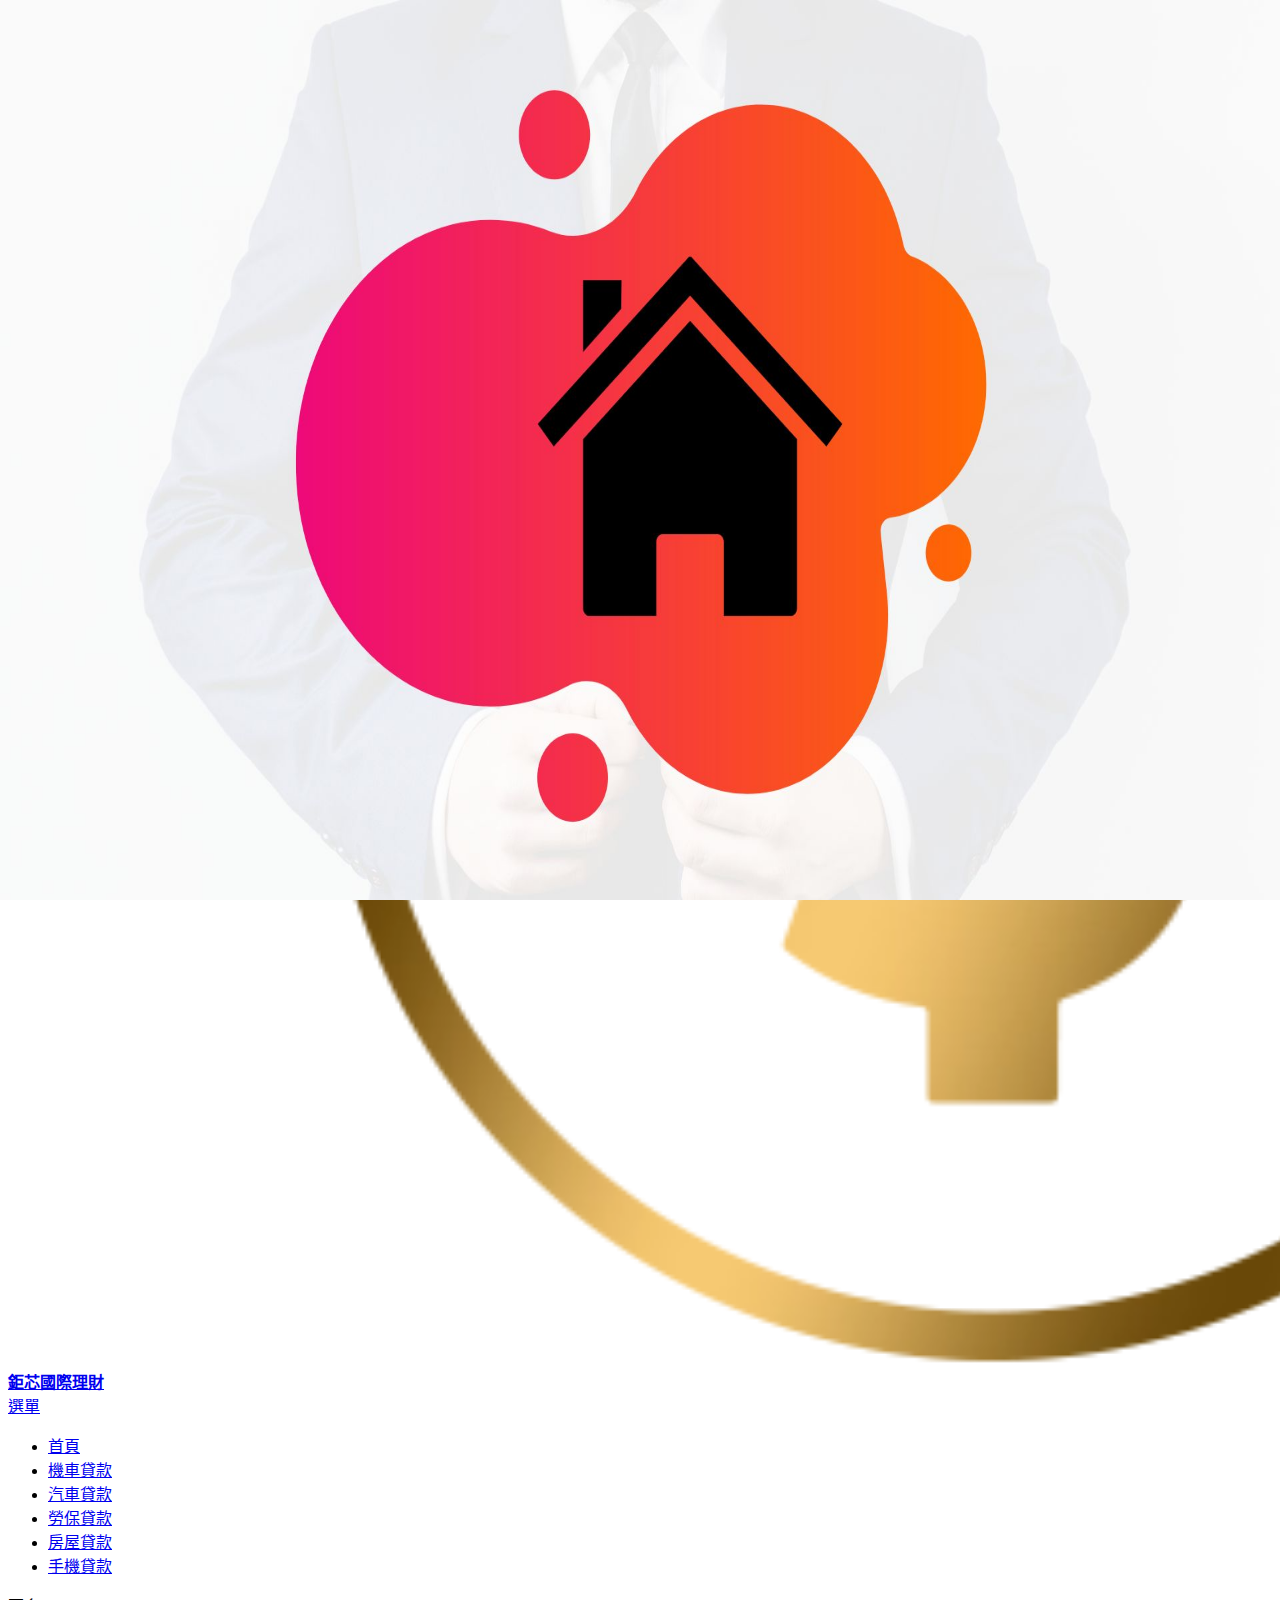
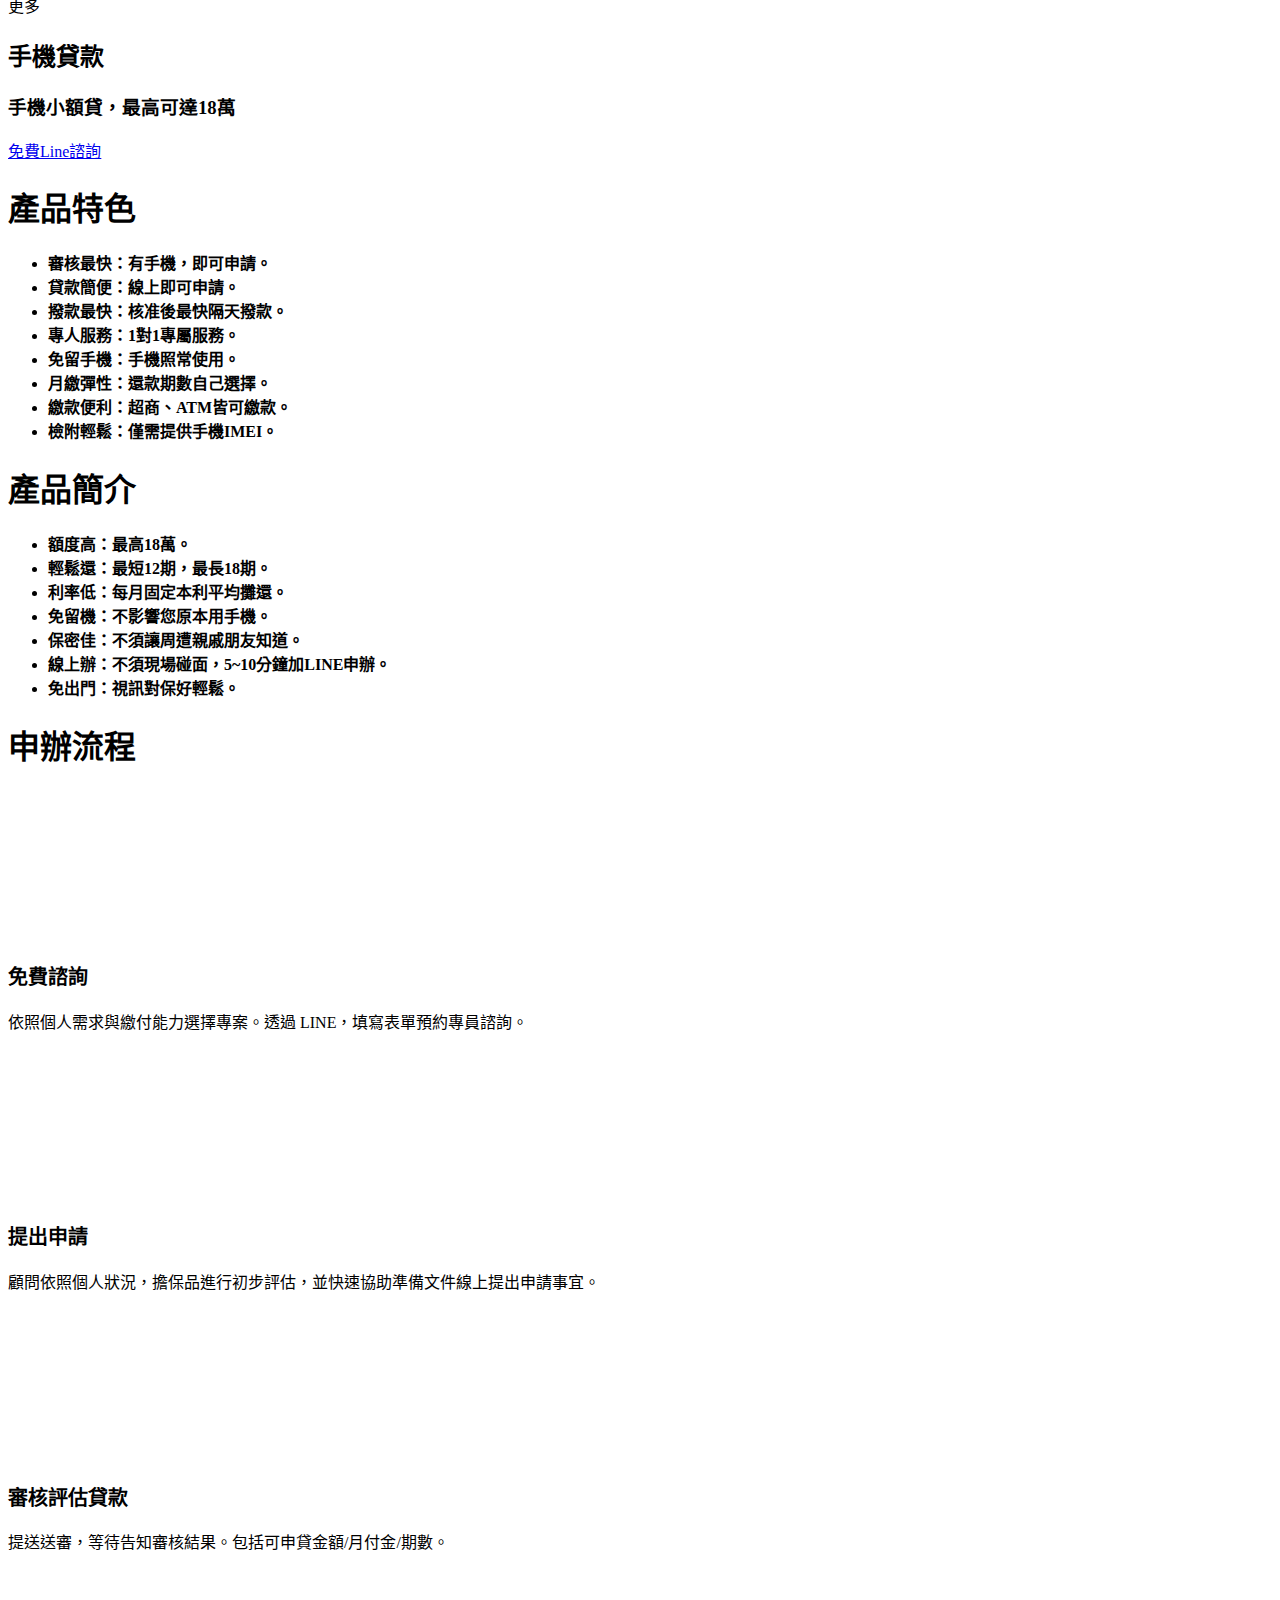
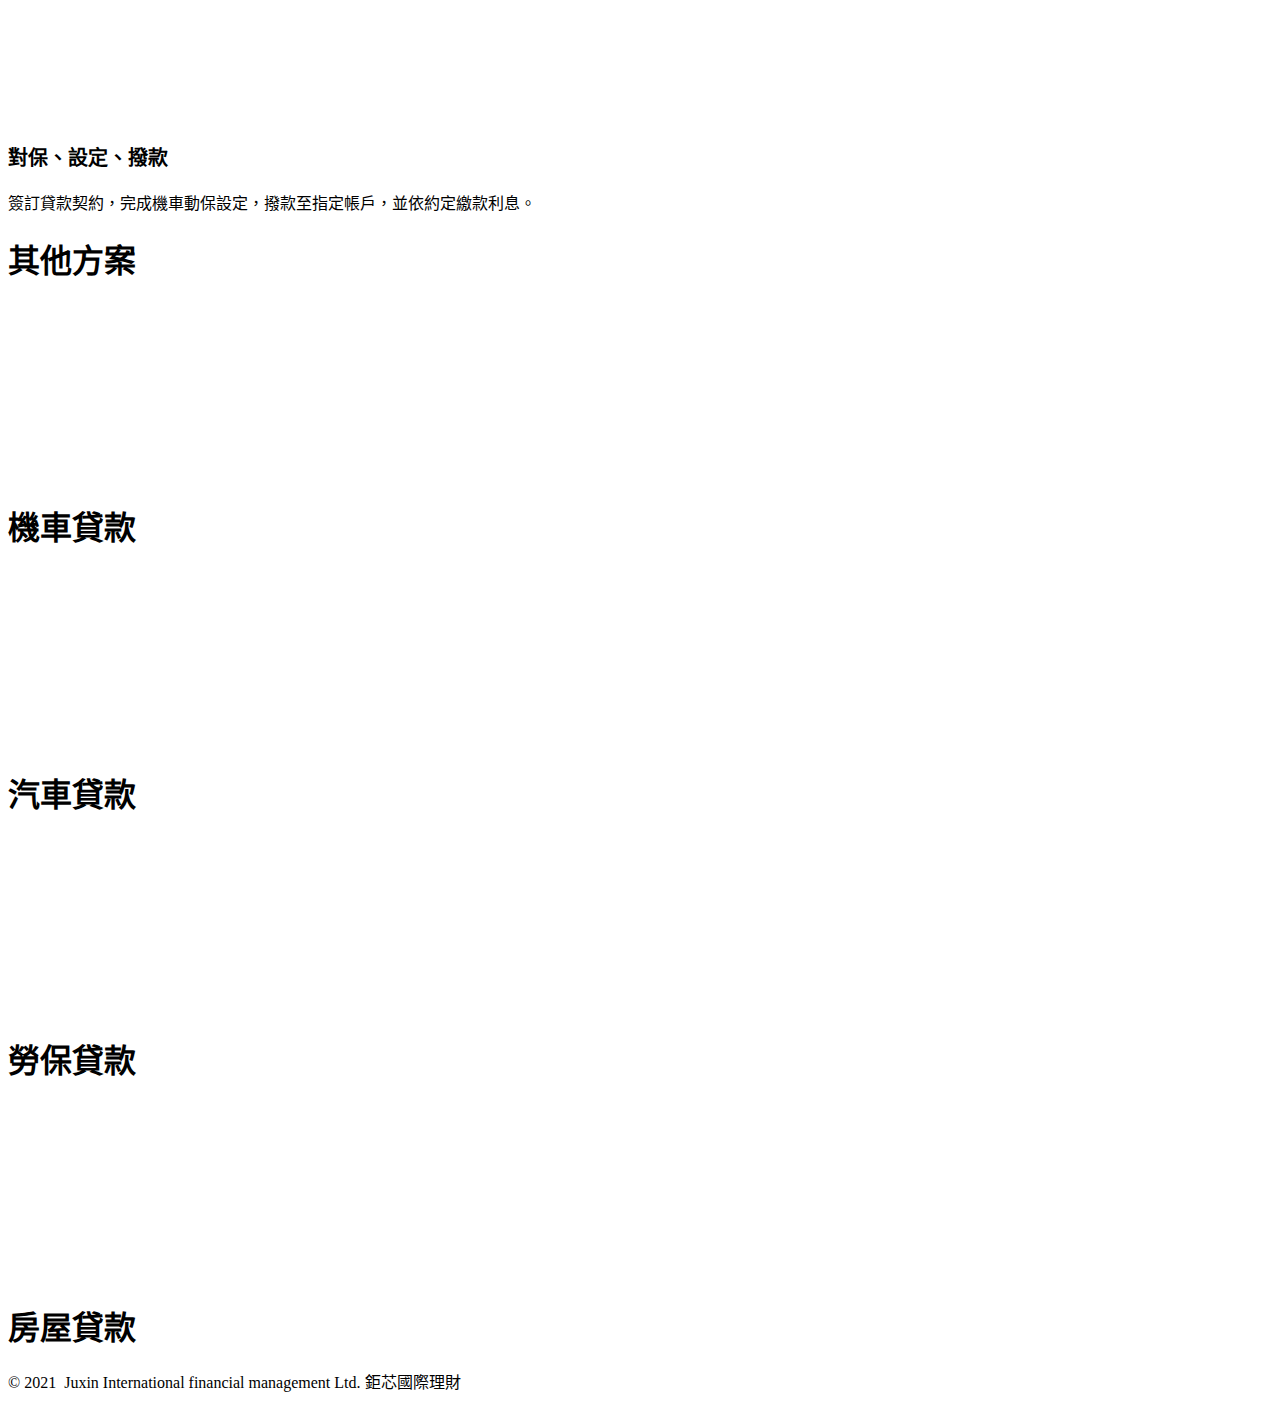
<file: 手機貸款/index.html>
<!DOCTYPE html>
<html class="no-js" prefix="og: https://ogp.me/ns#" lang="zh-tw">
  <head>
    <link
      rel="preconnect"
      href="https://d1di2lzuh97fh2.cloudfront.net"
      crossorigin
    />
    <link rel="preconnect" href="https://fonts.gstatic.com" crossorigin />
    <meta charset="utf-8" />
    <link rel="icon" href="images/logo.webp" type="image/svg+xml" sizes="any" />
    <link
      rel="icon"
      href="images/logo.webp"
      type="image/svg+xml"
      sizes="16x16"
    />
    <link rel="icon" href="images/logo.webp" />
    <link rel="icon" href="images/logo.webp" />
    <meta http-equiv="X-UA-Compatible" content="IE=edge" />
    <title>手機貸款 :: 鉅芯國際理財</title>
    <meta
      name="viewport"
      content="width=device-width,initial-scale=1,viewport-fit=cover"
    />
    <meta name="msapplication-tap-highlight" content="no" />

    <link
      href="https://d1di2lzuh97fh2.cloudfront.net/files/04/04p/04pi85.css?ph=caff1a51e2"
      media="print"
      rel="stylesheet"
    />
    <link
      href="https://d1di2lzuh97fh2.cloudfront.net/files/12/12c/12ce00.css?ph=caff1a51e2"
      media="screen and (min-width:100000em)"
      rel="stylesheet"
      data-type="cq"
      disabled
    />
    <link
      rel="stylesheet"
      href="https://d1di2lzuh97fh2.cloudfront.net/files/3b/3b3/3b3gq1.css?ph=caff1a51e2"
    />
    <link
      rel="stylesheet"
      href="https://d1di2lzuh97fh2.cloudfront.net/files/0e/0e8/0e8clm.css?ph=caff1a51e2"
      media="screen and (min-width:37.5em)"
    />
    <link
      rel="stylesheet"
      href="https://d1di2lzuh97fh2.cloudfront.net/files/0a/0ap/0ap7xy.css?ph=caff1a51e2"
      data-wnd_color_scheme_file=""
    />
    <link
      rel="stylesheet"
      href="https://d1di2lzuh97fh2.cloudfront.net/files/22/223/2232if.css?ph=caff1a51e2"
      data-wnd_color_scheme_desktop_file=""
      media="screen and (min-width:37.5em)"
      disabled=""
    />
    <link
      rel="stylesheet"
      href="https://d1di2lzuh97fh2.cloudfront.net/files/4f/4fn/4fn1kw.css?ph=caff1a51e2"
      data-wnd_additive_color_file=""
    />
    <link
      rel="stylesheet"
      href="https://d1di2lzuh97fh2.cloudfront.net/files/13/13w/13wxdf.css?ph=caff1a51e2"
      data-wnd_typography_file=""
    />
    <link
      rel="stylesheet"
      href="https://d1di2lzuh97fh2.cloudfront.net/files/32/32v/32v4gj.css?ph=caff1a51e2"
      data-wnd_typography_desktop_file=""
      media="screen and (min-width:37.5em)"
      disabled=""
    />
    <script>
      (() => {
        let e = !1;
        const t = () => {
          if (!e && window.innerWidth >= 600) {
            for (
              let e = 0,
                t = document.querySelectorAll(
                  'head > link[href*="css"][media="screen and (min-width:37.5em)"]'
                );
              e < t.length;
              e++
            )
              t[e].removeAttribute("disabled");
            e = !0;
          }
        };
        t(),
          window.addEventListener("resize", t),
          "container" in document.documentElement.style ||
            fetch(
              document
                .querySelector('head > link[data-type="cq"]')
                .getAttribute("href")
            ).then((e) => {
              e.text().then((e) => {
                const t = document.createElement("style");
                document.head.appendChild(t),
                  t.appendChild(document.createTextNode(e)),
                  import(
                    "https://d1di2lzuh97fh2.cloudfront.net/client/js.polyfill/container-query-polyfill.modern.js"
                  ).then(() => {
                    let e = setInterval(function () {
                      document.body &&
                        (document.body.classList.add("cq-polyfill-loaded"),
                        clearInterval(e));
                    }, 100);
                  });
              });
            });
      })();
    </script>
    <link
      rel="preload stylesheet"
      href="https://d1di2lzuh97fh2.cloudfront.net/files/0d/0ds/0dscwu.css?ph=caff1a51e2"
      as="style"
    />
    <link
      rel="preload stylesheet"
      href="https://d1di2lzuh97fh2.cloudfront.net/files/12/125/1257mc.css?ph=caff1a51e2"
      as="style"
    />
    <meta
      name="description"
      content="依照個人需求與繳付能力選擇專案。透過 LINE，填寫表單預約專員諮詢。"
    />
    <meta name="keywords" content="" />
    <meta name="generator" content="Webnode 2" />
    <meta name="apple-mobile-web-app-capable" content="yes" />
    <meta name="apple-mobile-web-app-status-bar-style" content="black" />
    <meta name="format-detection" content="telephone=no" />

    <meta
      property="og:url"
      content="https://shunyiguojilicaiyouxiangongsi4.webnode.tw/%e6%89%8b%e6%a9%9f%e8%b2%b8%e6%ac%be/"
    />
    <meta property="og:title" content="手機貸款 :: 鉅芯國際理財" />
    <meta property="og:type" content="article" />
    <meta
      property="og:description"
      content="依照個人需求與繳付能力選擇專案。透過 LINE，填寫表單預約專員諮詢。"
    />
    <meta property="og:site_name" content="鉅芯國際理財" />
    <meta
      property="og:image"
      content="../85d443aa04c57af9e4bdb349ef20e83f/200000254-e6256e6259/700/2-5.jpg?ph=caff1a51e2"
    />
    <meta
      property="og:article:published_time"
      content="2023-03-05T00:00:00+0100"
    />
    <meta name="robots" content="index,follow" />
    <link
      rel="canonical"
      href="https://shunyiguojilicaiyouxiangongsi4.webnode.tw/%e6%89%8b%e6%a9%9f%e8%b2%b8%e6%ac%be/"
    />
    <script>
      window.checkAndChangeSvgColor = function (c) {
        try {
          var a = document.getElementById(c);
          if (a) {
            c = [
              ["border", "borderColor"],
              ["outline", "outlineColor"],
              ["color", "color"],
            ];
            for (var h, b, d, f = [], e = 0, m = c.length; e < m; e++)
              if (
                (h = window
                  .getComputedStyle(a)
                  [c[e][1]].replace(/\s/g, "")
                  .match(/^rgb[a]?\(([0-9]{1,3}),([0-9]{1,3}),([0-9]{1,3})/i))
              ) {
                b = "";
                for (var g = 1; 3 >= g; g++)
                  b += ("0" + parseInt(h[g], 10).toString(16)).slice(-2);
                "0" === b.charAt(0) &&
                  ((d = parseInt(b.substr(0, 2), 16)),
                  (d = Math.max(16, d)),
                  (b = d.toString(16) + b.slice(-4)));
                f.push(c[e][0] + "=" + b);
              }
            if (f.length) {
              var k = a.getAttribute("data-src"),
                l = k + (0 > k.indexOf("?") ? "?" : "&") + f.join("&");
              a.src != l && ((a.src = l), (a.outerHTML = a.outerHTML));
            }
          }
        } catch (n) {}
      };
    </script>
    <script>
      window._gtmDataLayer = window._gtmDataLayer || [];
      (function (w, d, s, l, i) {
        w[l] = w[l] || [];
        w[l].push({ "gtm.start": new Date().getTime(), event: "gtm.js" });
        var f = d.getElementsByTagName(s)[0],
          j = d.createElement(s),
          dl = l != "dataLayer" ? "&l=" + l : "";
        j.async = true;
        j.src = "https://www.googletagmanager.com/gtm.js?id=" + i + dl;
        f.parentNode.insertBefore(j, f);
      })(window, document, "script", "_gtmDataLayer", "GTM-542MMSL");
    </script>
  </head>
  <body
    class="l wt-page ac-i ac-n l-default l-d-none b-btn-r b-btn-s-l b-btn-dbb b-btn-bw-2 img-d-r img-t-u img-h-o line-solid b-e-ds lbox-d c-s-s wnd-free-bar-fixed wnd-fe"
  >
    <noscript>
      <iframe
        src="https://www.googletagmanager.com/ns.html?id=GTM-542MMSL"
        height="0"
        width="0"
        style="display: none; visibility: hidden"
      >
      </iframe>
    </noscript>

    <div
      class="wnd-page l-page cs-gray ac-141b1e ac-dark t-t-fs-m t-t-fw-l t-t-sp-n t-t-d-n t-s-fs-m t-s-fw-l t-s-sp-n t-s-d-n t-p-fs-m t-p-fw-l t-p-sp-n t-h-fs-m t-h-fw-l t-h-sp-n t-bq-fs-s t-bq-fw-l t-bq-sp-n t-bq-d-q t-btn-fw-l t-nav-fw-l t-pd-fw-s t-nav-tt-n"
      style="margin-bottom: 0"
    >
      <div class="l-w t cf t-16">
        <div class="l-bg cf">
          <div class="s-bg-l"></div>
        </div>
        <header class="l-h cf">
          <div class="sw cf">
            <div class="sw-c cf">
              <section
                data-space="true"
                class="s s-hn s-hn-default wnd-mt-classic wnd-na-c logo-classic sc-ml wnd-background-pattern wnd-w-wider wnd-nh-m hm-hidden wnd-nav-sticky menu-bottom"
              >
                <div class="s-w">
                  <div class="s-o">
                    <div class="s-bg">
                      <div
                        class="s-bg-l wnd-background-pattern bgpos-center-center bgatt-scroll"
                        style="
                          background-image: url('https://d1di2lzuh97fh2.cloudfront.net/files/1m/1mh/1mhb7k.png?ph=caff1a51e2');
                        "
                      ></div>
                    </div>

                    <div class="h-w h-f wnd-fixed">
                      <div class="n-l initial-state">
                        <div class="s-c">
                          <div class="logo-block">
                            <div
                              class="b b-l logo logo-default logo-nb zh-tw-wang-han-zong-xi-hei-ti-fan wnd-logo-with-text wnd-iar-1-1 logo-25 b-ls-m"
                              id="wnd_LogoBlock_780828"
                              data-wnd_mvc_type="wnd.fe.LogoBlock"
                            >
                              <div class="b-l-c logo-content">
                                <a
                                  class="b-l-link logo-link"
                                  href="../index.html"
                                >
                                  <div class="b-l-image logo-image">
                                    <div class="b-l-image-w logo-image-cell">
                                      <picture
                                        ><img
                                          type="image/webp"
                                          srcset="../images/logo.webp"
                                          alt=""
                                          width="1920"
                                          height="1357"
                                          class="wnd-logo-img"
                                      /></picture>
                                    </div>
                                  </div>

                                  <div class="b-l-br logo-br"></div>

                                  <div class="b-l-text logo-text-wrapper">
                                    <div class="b-l-text-w logo-text">
                                      <span class="b-l-text-c logo-text-cell"
                                        ><font class="wnd-font-size-130"
                                          ><strong>鉅芯國際理財</strong></font
                                        ></span
                                      >
                                    </div>
                                  </div>
                                </a>
                              </div>
                            </div>
                          </div>
                          <div class="cart-and-mobile">
                            <div id="menu-mobile">
                              <a href="#" id="menu-submit"><span></span>選單</a>
                            </div>
                          </div>

                          <div id="menu-slider">
                            <div id="menu-block">
                              <nav
                                id="menu"
                                data-align="centered"
                                class="centered"
                                data-type="sliding"
                              >
                                <div class="menu-font menu-wrapper">
                                  <a
                                    href="#"
                                    class="menu-close"
                                    rel="nofollow"
                                    title="Close Menu"
                                  ></a>
                                  <ul class="level-1">
                                    <li class="wnd-homepage">
                                      <a class="menu-item" href="../index.html"
                                        ><span class="menu-item-text"
                                          >首頁</span
                                        ></a
                                      >
                                    </li>
                                    <li>
                                      <a
                                        class="menu-item"
                                        href="../%e6%8e%a8%e8%96%a6/index.html"
                                        ><span class="menu-item-text"
                                          >機車貸款</span
                                        ></a
                                      >
                                    </li>
                                    <li>
                                      <a
                                        class="menu-item"
                                        href="../%e6%88%91%e5%80%91%e7%9a%84%e6%9c%8d%e5%8b%99/index.html"
                                        ><span class="menu-item-text"
                                          >汽車貸款</span
                                        ></a
                                      >
                                    </li>
                                    <li>
                                      <a
                                        class="menu-item"
                                        href="../%e8%81%af%e7%b5%a1%e8%b3%87%e8%a8%8a/index.html"
                                        ><span class="menu-item-text"
                                          >勞保貸款</span
                                        ></a
                                      >
                                    </li>
                                    <li>
                                      <a
                                        class="menu-item"
                                        href="../%e9%a6%ac%e4%b8%8a%e8%a9%95%e4%bc%b0/index.html"
                                        ><span class="menu-item-text"
                                          >房屋貸款</span
                                        ></a
                                      >
                                    </li>
                                    <li class="wnd-active wnd-active-path">
                                      <a
                                        class="menu-item"
                                        href="../%e6%89%8b%e6%a9%9f%e8%b2%b8%e6%ac%be/index.html"
                                        ><span class="menu-item-text"
                                          >手機貸款</span
                                        ></a
                                      >
                                    </li>
                                  </ul>
                                  <span class="more-text">更多</span>
                                </div>
                              </nav>
                            </div>
                          </div>
                        </div>
                      </div>
                    </div>
                  </div>
                </div>
              </section>
            </div>
          </div>
        </header>
        <main class="l-m cf">
          <div class="sw cf">
            <div class="sw-c cf">
              <section
                class="s s-hm s-hm-hidden wnd-h-hidden cf sc-w hn-default"
              ></section>
              <section
                class="s s-hc s-hc-claim-box cf sc-ac sc-a wnd-w-default wnd-s-higher wnd-hh-auto wnd-p-cc"
              >
                <div class="s-w cf">
                  <div class="s-o cf">
                    <div class="s-bg cf">
                      <div class="s-bg-l"></div>
                    </div>
                    <div class="s-c cf">
                      <div class="s-hc-c">
                        <div class="s-hc-c-b sc-m">
                          <div class="s-hc-c-b-i">
                            <h2 class="s-hc-claim claim i-a">
                              <span
                                class="sit b claim-default claim-nb fira-sans claim-80"
                              >
                                <span class="sit-w"
                                  ><span class="sit-c"
                                    ><strong>手機貸款</strong></span
                                  ></span
                                >
                              </span>
                            </h2>
                            <h3 class="s-hc-claim claim i-a">
                              <span
                                class="sit b claim-borders claim-nb wnd-font-size-20 pt-serif claim-26"
                              >
                                <span class="sit-w"
                                  ><span class="sit-c"
                                    >手機小額貸，最高可達18萬</span
                                  ></span
                                >
                              </span>
                            </h3>
                            <div class="b b-s b-s-t150 b-s-b150 b-btn b-btn-4">
                              <div class="b-btn-c i-a">
                                <a
                                  class="b-btn-l"
                                  href="https://lin.ee/SeK4Lpg"
                                  rel="nofollow"
                                  target="_blank"
                                >
                                  <span class="b-btn-t">免費Line諮詢</span>
                                </a>
                              </div>
                            </div>
                          </div>
                        </div>
                      </div>
                    </div>
                  </div>
                </div>
              </section>
              <section
                class="s s-basic cf sc-w wnd-w-default wnd-s-higher wnd-h-auto"
              >
                <div class="s-w cf">
                  <div class="s-o s-fs cf">
                    <div class="s-bg cf">
                      <div class="s-bg-l"></div>
                    </div>
                    <div class="s-c s-fs cf">
                      <div class="ez cf">
                        <div class="ez-c">
                          <div class="cw cf">
                            <div class="cw-c cf">
                              <div class="c cf" style="width: 50%">
                                <div class="c-c cf">
                                  <div class="b b-text cf">
                                    <div
                                      class="b-c b-text-c b-s b-s-t60 b-s-b60 b-cs cf"
                                    >
                                      <h1>產品特色</h1>
                                      <ul>
                                        <li>
                                          <strong
                                            >審核最快：有手機，即可申請。</strong
                                          >
                                        </li>
                                        <li>
                                          <strong
                                            >貸款簡便：線上即可申請。</strong
                                          >
                                        </li>
                                        <li>
                                          <strong
                                            >撥款最快：核准後最快隔天撥款。</strong
                                          >
                                        </li>
                                        <li>
                                          <strong
                                            >專人服務：1對1專屬服務。</strong
                                          >
                                        </li>
                                        <li>
                                          <strong
                                            >免留手機：手機照常使用。</strong
                                          >
                                        </li>
                                        <li>
                                          <strong
                                            >月繳彈性：還款期數自己選擇。</strong
                                          >
                                        </li>
                                        <li>
                                          <strong
                                            >繳款便利：超商、ATM皆可繳款。</strong
                                          >
                                        </li>
                                        <li>
                                          <strong
                                            >檢附輕鬆：僅需提供手機IMEI。</strong
                                          >
                                        </li>
                                      </ul>
                                    </div>
                                  </div>
                                </div>
                              </div>
                              <div class="c cf" style="width: 50%">
                                <div class="c-c cf">
                                  <div class="b b-text cf">
                                    <div
                                      class="b-c b-text-c b-s b-s-t60 b-s-b60 b-cs cf"
                                    >
                                      <h1>產品簡介</h1>
                                      <ul>
                                        <li>
                                          <strong>額度高：最高18萬。</strong>
                                        </li>
                                        <li>
                                          <strong
                                            >輕鬆還：最短12期，最長18期。</strong
                                          >
                                        </li>
                                        <li>
                                          <strong
                                            >利率低：每月固定本利平均攤還。</strong
                                          >
                                        </li>
                                        <li>
                                          <strong
                                            >免留機：不影響您原本用手機。</strong
                                          >
                                        </li>
                                        <li>
                                          <strong
                                            >保密佳：不須讓周遭親戚朋友知道。</strong
                                          >
                                        </li>
                                        <li>
                                          <strong
                                            >線上辦：不須現場碰面，5~10分鐘加LINE申辦。</strong
                                          >
                                        </li>
                                        <li>
                                          <strong
                                            >免出門：視訊對保好輕鬆。</strong
                                          >
                                        </li>
                                      </ul>
                                    </div>
                                  </div>
                                </div>
                              </div>
                            </div>
                          </div>
                        </div>
                      </div>
                    </div>
                  </div>
                </div>
              </section>
              <section
                class="s s-basic cf sc-w wnd-w-default wnd-s-higher wnd-h-auto"
              >
                <div class="s-w cf">
                  <div class="s-o s-fs cf">
                    <div class="s-bg cf">
                      <div class="s-bg-l"></div>
                    </div>
                    <div class="s-c s-fs cf">
                      <div class="ez cf wnd-no-cols">
                        <div class="ez-c">
                          <div class="b b-text cf">
                            <div
                              class="b-c b-text-c b-s b-s-t60 b-s-b60 b-cs cf"
                            >
                              <h1 class="wnd-align-center">
                                <strong>申辦流程</strong>
                              </h1>
                            </div>
                          </div>
                          <div
                            class="mt mt-image-left-float img-s-c b-s-t50 b-s-b50 b-s-l0 b-s-r0 cf imageLeftFloat grid-2"
                          >
                            <div class="mt-container">
                              <div class="mt-item cf">
                                <div
                                  class="b-img b-img-default b b-s cf wnd-orientation-square wnd-type-icon"
                                  style=""
                                  id="wnd_ImageBlock_330606231"
                                >
                                  <div class="b-img-w">
                                    <div class="b-img-c">
                                      <embed
                                        id="wnd_ImageBlock_330606231_img"
                                        alt=""
                                        style=""
                                        data-src="https://d1di2lzuh97fh2.cloudfront.net/files/0t/0t9/0t9h3b.svg?ph=caff1a51e2"
                                        type="image/svg+xml"
                                      />
                                      <script>
                                        checkAndChangeSvgColor(
                                          "wnd_ImageBlock_330606231_img"
                                        );
                                      </script>
                                    </div>
                                  </div>
                                </div>
                                <div class="b b-text cf">
                                  <div
                                    class="b-c b-text-c b-s b-s-t60 b-s-b60 b-cs cf"
                                  >
                                    <h3>
                                      <strong
                                        ><strong
                                          style="
                                            font-size: 1.25rem;
                                            display: inline !important;
                                          "
                                          >免費諮詢</strong
                                        ></strong
                                      >
                                    </h3>

                                    <p>
                                      依照個人需求與繳付能力選擇專案。透過
                                      LINE，填寫表單預約專員諮詢。
                                    </p>
                                  </div>
                                </div>
                              </div>
                              <div class="mt-item cf">
                                <div
                                  class="b-img b-img-default b b-s cf wnd-orientation-square wnd-type-icon"
                                  style=""
                                  id="wnd_ImageBlock_323233331"
                                >
                                  <div class="b-img-w">
                                    <div class="b-img-c">
                                      <embed
                                        id="wnd_ImageBlock_323233331_img"
                                        alt=""
                                        style=""
                                        data-src="https://d1di2lzuh97fh2.cloudfront.net/files/2f/2fc/2fcfvf.svg?ph=caff1a51e2"
                                        type="image/svg+xml"
                                      />
                                      <script>
                                        checkAndChangeSvgColor(
                                          "wnd_ImageBlock_323233331_img"
                                        );
                                      </script>
                                    </div>
                                  </div>
                                </div>
                                <div class="b b-text cf">
                                  <div
                                    class="b-c b-text-c b-s b-s-t60 b-s-b60 b-cs cf"
                                  >
                                    <h3>
                                      <strong
                                        ><strong
                                          style="
                                            font-size: 1.25rem;
                                            display: inline !important;
                                          "
                                          >提出申請</strong
                                        ></strong
                                      >
                                    </h3>

                                    <p>
                                      顧問依照個人狀況，擔保品進行初步評估，並快速協助準備文件線上提出申請事宜。
                                    </p>
                                  </div>
                                </div>
                              </div>
                              <div class="mt-item cf">
                                <div
                                  class="b-img b-img-default b b-s cf wnd-orientation-square wnd-type-icon"
                                  style=""
                                  id="wnd_ImageBlock_380092257"
                                >
                                  <div class="b-img-w">
                                    <div class="b-img-c">
                                      <embed
                                        id="wnd_ImageBlock_380092257_img"
                                        alt=""
                                        style=""
                                        data-src="https://d1di2lzuh97fh2.cloudfront.net/files/0g/0gk/0gkx0v.svg?ph=caff1a51e2"
                                        type="image/svg+xml"
                                      />
                                      <script>
                                        checkAndChangeSvgColor(
                                          "wnd_ImageBlock_380092257_img"
                                        );
                                      </script>
                                    </div>
                                  </div>
                                </div>
                                <div class="b b-text cf">
                                  <div
                                    class="b-c b-text-c b-s b-s-t60 b-s-b60 b-cs cf"
                                  >
                                    <h3>
                                      <strong
                                        ><strong style="font-size: 1.25rem"
                                          >審核評估貸款</strong
                                        ></strong
                                      >
                                    </h3>

                                    <p>
                                      提送送審，等待告知審核結果。包括可申貸金額/月付金/期數。
                                    </p>
                                  </div>
                                </div>
                              </div>
                              <div class="mt-item cf">
                                <div
                                  class="b-img b-img-default b b-s cf wnd-orientation-square wnd-type-icon"
                                  style=""
                                  id="wnd_ImageBlock_769161713"
                                >
                                  <div class="b-img-w">
                                    <div class="b-img-c">
                                      <embed
                                        id="wnd_ImageBlock_769161713_img"
                                        alt=""
                                        style=""
                                        data-src="https://d1di2lzuh97fh2.cloudfront.net/files/0r/0ru/0ru7eq.svg?ph=caff1a51e2"
                                        type="image/svg+xml"
                                      />
                                      <script>
                                        checkAndChangeSvgColor(
                                          "wnd_ImageBlock_769161713_img"
                                        );
                                      </script>
                                    </div>
                                  </div>
                                </div>
                                <div class="b b-text cf">
                                  <div
                                    class="b-c b-text-c b-s b-s-t60 b-s-b60 b-cs cf"
                                  >
                                    <h3>
                                      <strong
                                        ><strong
                                          style="
                                            font-size: 1.25rem;
                                            display: inline !important;
                                          "
                                          >對保、設定、撥款</strong
                                        ></strong
                                      >
                                    </h3>

                                    <p>
                                      簽訂貸款契約，完成機車動保設定，撥款至指定帳戶，並依約定繳款利息。
                                    </p>
                                  </div>
                                </div>
                              </div>
                            </div>
                          </div>
                        </div>
                      </div>
                    </div>
                  </div>
                </div>
              </section>
              <section
                class="s s-basic cf sc-w wnd-w-default wnd-s-higher wnd-h-auto"
              >
                <div class="s-w cf">
                  <div class="s-o s-fs cf">
                    <div class="s-bg cf">
                      <div class="s-bg-l"></div>
                    </div>
                  </div>
                </div>
              </section>
              <section
                class="s s-basic cf sc-w wnd-w-default wnd-s-higher wnd-h-auto"
              >
                <div class="s-w cf">
                  <div class="s-o s-fs cf">
                    <div class="s-bg cf">
                      <div class="s-bg-l"></div>
                    </div>
                    <div class="s-c s-fs cf">
                      <div class="ez cf">
                        <div class="ez-c">
                          <div class="b b-text cf">
                            <div
                              class="b-c b-text-c b-s b-s-t60 b-s-b60 b-cs cf"
                            >
                              <h1 class="wnd-align-center">
                                <strong>其他方案</strong>
                              </h1>
                            </div>
                          </div>
                          <div class="cw cf">
                            <div class="cw-c cf">
                              <div class="c cf" style="width: 25%">
                                <div class="c-c cf">
                                  <div
                                    class="b-img b-img-link b b-s cf wnd-orientation-landscape wnd-type-image img-s-n"
                                    style="margin-left: 0; margin-right: 0"
                                    id="wnd_ImageBlock_70199647"
                                  >
                                    <a
                                      class="b-img-a"
                                      title=""
                                      href="../%e6%8e%a8%e8%96%a6/index.html"
                                    >
                                      <div class="b-img-w">
                                        <div
                                          class="b-img-c"
                                          style="
                                            padding-bottom: 56.25%;
                                            text-align: center;
                                          "
                                        >
                                          <picture>
                                            <img
                                              id="wnd_ImageBlock_70199647_img"
                                              src="../85d443aa04c57af9e4bdb349ef20e83f/200000254-e6256e6259/2-5.jpg?ph=caff1a51e2"
                                              alt=""
                                              width="1920"
                                              height="1080"
                                              loading="lazy"
                                              style="
                                                top: 0%;
                                                left: 0%;
                                                width: 100%;
                                                height: 100%;
                                                position: absolute;
                                              "
                                          /></picture>
                                        </div>
                                      </div>
                                    </a>
                                  </div>
                                  <div class="b b-text cf">
                                    <div
                                      class="b-c b-text-c b-s b-s-t60 b-s-b60 b-cs cf"
                                    >
                                      <h1 class="wnd-align-center">機車貸款</h1>
                                    </div>
                                  </div>
                                </div>
                              </div>
                              <div class="c cf" style="width: 25%">
                                <div class="c-c cf">
                                  <div
                                    class="b-img b-img-link b b-s cf wnd-orientation-landscape wnd-type-image img-s-n"
                                    style="margin-left: 0; margin-right: 0"
                                    id="wnd_ImageBlock_900508557"
                                  >
                                    <a
                                      class="b-img-a"
                                      title=""
                                      href="../%e6%88%91%e5%80%91%e7%9a%84%e6%9c%8d%e5%8b%99/index.html"
                                    >
                                      <div class="b-img-w">
                                        <div
                                          class="b-img-c"
                                          style="
                                            padding-bottom: 56.25%;
                                            text-align: center;
                                          "
                                        >
                                          <picture>
                                            <img
                                              id="wnd_ImageBlock_900508557_img"
                                              src="../85d443aa04c57af9e4bdb349ef20e83f/200000252-238b4238b8/1.jpg?ph=caff1a51e2"
                                              alt=""
                                              width="1920"
                                              height="1080"
                                              loading="lazy"
                                              style="
                                                top: 0%;
                                                left: 0%;
                                                width: 100%;
                                                height: 100%;
                                                position: absolute;
                                              "
                                          /></picture>
                                        </div>
                                      </div>
                                    </a>
                                  </div>
                                  <div class="b b-text cf">
                                    <div
                                      class="b-c b-text-c b-s b-s-t60 b-s-b60 b-cs cf"
                                    >
                                      <h1 class="wnd-align-center">汽車貸款</h1>
                                    </div>
                                  </div>
                                </div>
                              </div>
                              <div class="c cf" style="width: 25%">
                                <div class="c-c cf">
                                  <div
                                    class="b-img b-img-link b b-s cf wnd-orientation-landscape wnd-type-image img-s-n"
                                    style="margin-left: 0; margin-right: 0"
                                    id="wnd_ImageBlock_710692321"
                                  >
                                    <a
                                      class="b-img-a"
                                      title=""
                                      href="../%e8%81%af%e7%b5%a1%e8%b3%87%e8%a8%8a/index.html"
                                    >
                                      <div class="b-img-w">
                                        <div
                                          class="b-img-c"
                                          style="
                                            padding-bottom: 56.25%;
                                            text-align: center;
                                          "
                                        >
                                          <picture>
                                            <img
                                              id="wnd_ImageBlock_710692321_img"
                                              src="../85d443aa04c57af9e4bdb349ef20e83f/200000256-eae55eae58/4-5.jpg?ph=caff1a51e2"
                                              alt=""
                                              width="1920"
                                              height="1080"
                                              loading="lazy"
                                              style="
                                                top: 0%;
                                                left: 0%;
                                                width: 100%;
                                                height: 100%;
                                                position: absolute;
                                              "
                                          /></picture>
                                        </div>
                                      </div>
                                    </a>
                                  </div>
                                  <div class="b b-text cf">
                                    <div
                                      class="b-c b-text-c b-s b-s-t60 b-s-b60 b-cs cf"
                                    >
                                      <h1 class="wnd-align-center">勞保貸款</h1>
                                    </div>
                                  </div>
                                </div>
                              </div>
                              <div class="c cf" style="width: 25%">
                                <div class="c-c cf">
                                  <div
                                    class="b-img b-img-link b b-s cf wnd-orientation-landscape wnd-type-image img-s-n"
                                    style="margin-left: 0; margin-right: 0"
                                    id="wnd_ImageBlock_21761"
                                  >
                                    <a
                                      class="b-img-a"
                                      title=""
                                      href="../%e9%a6%ac%e4%b8%8a%e8%a9%95%e4%bc%b0/index.html"
                                    >
                                      <div class="b-img-w">
                                        <div
                                          class="b-img-c"
                                          style="
                                            padding-bottom: 56.25%;
                                            text-align: center;
                                          "
                                        >
                                          <picture>
                                            <img
                                              id="wnd_ImageBlock_21761_img"
                                              src="../85d443aa04c57af9e4bdb349ef20e83f/200000260-5343b5343e/5.jpg?ph=caff1a51e2"
                                              alt=""
                                              width="1920"
                                              height="1080"
                                              loading="lazy"
                                              style="
                                                top: 0%;
                                                left: 0%;
                                                width: 100%;
                                                height: 100%;
                                                position: absolute;
                                              "
                                          /></picture>
                                        </div>
                                      </div>
                                    </a>
                                  </div>
                                  <div class="b b-text cf">
                                    <div
                                      class="b-c b-text-c b-s b-s-t60 b-s-b60 b-cs cf"
                                    >
                                      <h1 class="wnd-align-center">房屋貸款</h1>
                                    </div>
                                  </div>
                                </div>
                              </div>
                            </div>
                          </div>
                        </div>
                      </div>
                    </div>
                  </div>
                </div>
              </section>
            </div>
          </div>
        </main>
        <footer class="l-f cf">
          <div class="sw cf">
            <div class="sw-c cf">
              <section
                data-wn-border-element="s-f-border"
                class="s s-f s-f-double s-f-simple sc-cs sc-al wnd-w-default wnd-s-higher"
              >
                <div class="s-w">
                  <div class="s-o">
                    <div class="s-bg">
                      <div class="s-bg-l"></div>
                    </div>
                    <div class="s-c s-f-l-w s-f-border">
                      <div class="s-f-l b-s b-s-t0 b-s-b0">
                        <div class="s-f-l-c s-f-l-c-first">
                          <div class="s-f-cr">
                            <span class="it b link">
                              <span class="it-c"
                                >© 2021&nbsp; Juxin International financial
                                management Ltd. 鉅芯國際理財</span
                              >
                            </span>
                          </div>
                        </div>
                        <div class="s-f-l-c s-f-l-c-last">
                          <div class="s-f-l-c-w">
                            <div class="s-f-lang lang-select cf"></div>
                            <div class="s-f-ccy ccy-select cf"></div>
                          </div>
                        </div>
                      </div>
                    </div>
                  </div>
                </div>
              </section>
            </div>
          </div>
        </footer>
      </div>
    </div>

    <script
      src="https://d1di2lzuh97fh2.cloudfront.net/files/03/03r/03re6a.js?ph=caff1a51e2"
      crossorigin="anonymous"
      type="module"
    ></script>
    <script>
      document.querySelector(".wnd-fe") &&
        [...document.querySelectorAll(".c")].forEach((e) => {
          const t = e.querySelector(".b-text:only-child");
          t &&
            "" === t.querySelector(".b-text-c").innerText &&
            e.classList.add("column-empty");
        });
    </script>

    <script
      src="https://d1di2lzuh97fh2.cloudfront.net/client.fe/js.compiled/lang.zh-tw.1267.js?ph=caff1a51e2"
      crossorigin="anonymous"
    ></script>
    <script
      src="https://d1di2lzuh97fh2.cloudfront.net/client.fe/js.compiled/compiled.multi.2-1614.js?ph=caff1a51e2"
      crossorigin="anonymous"
    ></script>
    <script>
      var wnd = wnd || {};
      wnd.$data = {
        image_content_items: {
          wnd_ThumbnailBlock_558466: {
            id: "wnd_ThumbnailBlock_558466",
            type: "wnd.pc.ThumbnailBlock",
          },
          wnd_HeaderSection_header_main_134596000: {
            id: "wnd_HeaderSection_header_main_134596000",
            type: "wnd.pc.HeaderSection",
          },
          wnd_ImageBlock_846937681: {
            id: "wnd_ImageBlock_846937681",
            type: "wnd.pc.ImageBlock",
          },
          wnd_Section_heading_765281982: {
            id: "wnd_Section_heading_765281982",
            type: "wnd.pc.Section",
          },
          wnd_Section_reservation_35700552: {
            id: "wnd_Section_reservation_35700552",
            type: "wnd.pc.Section",
          },
          wnd_Section_services_439866010: {
            id: "wnd_Section_services_439866010",
            type: "wnd.pc.Section",
          },
          wnd_ImageBlock_330606231: {
            id: "wnd_ImageBlock_330606231",
            type: "wnd.pc.ImageBlock",
          },
          wnd_ImageBlock_323233331: {
            id: "wnd_ImageBlock_323233331",
            type: "wnd.pc.ImageBlock",
          },
          wnd_ImageBlock_380092257: {
            id: "wnd_ImageBlock_380092257",
            type: "wnd.pc.ImageBlock",
          },
          wnd_ImageBlock_769161713: {
            id: "wnd_ImageBlock_769161713",
            type: "wnd.pc.ImageBlock",
          },
          wnd_Section_three_cols_image_793014280: {
            id: "wnd_Section_three_cols_image_793014280",
            type: "wnd.pc.Section",
          },
          wnd_ImageBlock_70199647: {
            id: "wnd_ImageBlock_70199647",
            type: "wnd.pc.ImageBlock",
          },
          wnd_ImageBlock_900508557: {
            id: "wnd_ImageBlock_900508557",
            type: "wnd.pc.ImageBlock",
          },
          wnd_ImageBlock_710692321: {
            id: "wnd_ImageBlock_710692321",
            type: "wnd.pc.ImageBlock",
          },
          wnd_ImageBlock_21761: {
            id: "wnd_ImageBlock_21761",
            type: "wnd.pc.ImageBlock",
          },
          wnd_Section_text_image_150965502: {
            id: "wnd_Section_text_image_150965502",
            type: "wnd.pc.Section",
          },
          wnd_LogoBlock_780828: {
            id: "wnd_LogoBlock_780828",
            type: "wnd.pc.LogoBlock",
          },
          wnd_FooterSection_footer_286591: {
            id: "wnd_FooterSection_footer_286591",
            type: "wnd.pc.FooterSection",
          },
        },
        svg_content_items: {
          wnd_ImageBlock_846937681: {
            id: "wnd_ImageBlock_846937681",
            type: "wnd.pc.ImageBlock",
          },
          wnd_ImageBlock_330606231: {
            id: "wnd_ImageBlock_330606231",
            type: "wnd.pc.ImageBlock",
          },
          wnd_ImageBlock_323233331: {
            id: "wnd_ImageBlock_323233331",
            type: "wnd.pc.ImageBlock",
          },
          wnd_ImageBlock_380092257: {
            id: "wnd_ImageBlock_380092257",
            type: "wnd.pc.ImageBlock",
          },
          wnd_ImageBlock_769161713: {
            id: "wnd_ImageBlock_769161713",
            type: "wnd.pc.ImageBlock",
          },
          wnd_ImageBlock_70199647: {
            id: "wnd_ImageBlock_70199647",
            type: "wnd.pc.ImageBlock",
          },
          wnd_ImageBlock_900508557: {
            id: "wnd_ImageBlock_900508557",
            type: "wnd.pc.ImageBlock",
          },
          wnd_ImageBlock_710692321: {
            id: "wnd_ImageBlock_710692321",
            type: "wnd.pc.ImageBlock",
          },
          wnd_ImageBlock_21761: {
            id: "wnd_ImageBlock_21761",
            type: "wnd.pc.ImageBlock",
          },
          wnd_LogoBlock_780828: {
            id: "wnd_LogoBlock_780828",
            type: "wnd.pc.LogoBlock",
          },
        },
        content_items: [],
        project_info: {
          isMultilanguage: false,
          isMulticurrency: false,
          eshop_tax_enabled: "1",
          country_code: "",
          contact_state: "",
          eshop_tax_type: "VAT",
          eshop_discounts: false,
          graphQLURL:
            "https:\/\/shunyiguojilicaiyouxiangongsi4.webnode.tw\/servers\/graphql\/",
        },
        eshopSettings: {
          ESHOP_SETTINGS_DISPLAY_PRICE_WITHOUT_VAT: false,
          ESHOP_SETTINGS_DISPLAY_ADDITIONAL_VAT: false,
          ESHOP_SETTINGS_DISPLAY_SHIPPING_COST: false,
        },
      };
    </script>
    <script>
      wnd.$system = {
        fileSystemType: "aws_s3",
        localFilesPath:
          "https:\/\/shunyiguojilicaiyouxiangongsi4.webnode.tw\/_files\/",
        awsS3FilesPath:
          "https:\/\/caff1a51e2.cbaul-cdnwnd.com\/85d443aa04c57af9e4bdb349ef20e83f\/",
        staticFiles: "https:\/\/d1di2lzuh97fh2.cloudfront.net\/files",
        isCms: false,
        staticCDNServers: ["https:\/\/d1di2lzuh97fh2.cloudfront.net\/"],
        fileUploadAllowExtension: [
          "jpg",
          "jpeg",
          "jfif",
          "png",
          "gif",
          "bmp",
          "ico",
          "svg",
          "webp",
          "tiff",
          "pdf",
          "doc",
          "docx",
          "ppt",
          "pptx",
          "pps",
          "ppsx",
          "odt",
          "xls",
          "xlsx",
          "txt",
          "rtf",
          "mp3",
          "wma",
          "wav",
          "ogg",
          "amr",
          "flac",
          "m4a",
          "3gp",
          "avi",
          "wmv",
          "mov",
          "mpg",
          "mkv",
          "mp4",
          "mpeg",
          "m4v",
          "swf",
          "gpx",
          "stl",
          "csv",
          "xml",
          "txt",
          "dxf",
          "dwg",
          "iges",
          "igs",
          "step",
          "stp",
        ],
        maxUserFormFileLimit: 4194304,
        frontendLanguage: "zh-tw",
        backendLanguage: "zh-tw",
        frontendLanguageId: "1",
        page: {
          id: 200000950,
          identifier: "%e6%89%8b%e6%a9%9f%e8%b2%b8%e6%ac%be",
          template: {
            id: 200000057,
            styles: {
              typography: "t-16_new",
              scheme: "cs-gray",
              additiveColor: "ac-141b1e ac-dark",
              acHeadings: false,
              acSubheadings: false,
              acIcons: true,
              acOthers: false,
              acMenu: true,
              imageStyle: "img-d-r",
              imageHover: "img-h-o",
              imageTitle: "img-t-u",
              buttonStyle: "b-btn-r",
              buttonSize: "b-btn-s-l",
              buttonDecoration: "b-btn-dbb",
              buttonBorders: "b-btn-bw-2",
              lineStyle: "line-solid",
              eshopGridItemStyle: "b-e-ds",
              formStyle: "default",
              menuType: "wnd-mt-classic",
              menuStyle: "menu-bottom",
              lightboxStyle: "lbox-d",
              columnSpaces: "c-s-s",
              sectionWidth: "wnd-w-default",
              sectionSpace: "wnd-s-higher",
              layoutType: "l-default",
              layoutDecoration: "l-d-none",
              background: { default: null },
              backgroundSettings: { default: "" },
              buttonWeight: "t-btn-fw-l",
              productWeight: "t-pd-fw-s",
              menuWeight: "t-nav-fw-l",
              typoTitleSizes: "t-t-fs-m",
              typoTitleWeights: "t-t-fw-l",
              typoTitleSpacings: "t-t-sp-n",
              typoTitleDecorations: "t-t-d-n",
              typoHeadingSizes: "t-h-fs-m",
              typoHeadingWeights: "t-h-fw-l",
              typoHeadingSpacings: "t-h-sp-n",
              typoSubtitleSizes: "t-s-fs-m",
              typoSubtitleWeights: "t-s-fw-l",
              typoSubtitleSpacings: "t-s-sp-n",
              typoSubtitleDecorations: "t-s-d-n",
              typoParagraphSizes: "t-p-fs-m",
              typoParagraphWeights: "t-p-fw-l",
              typoParagraphSpacings: "t-p-sp-n",
              typoBlockquoteSizes: "t-bq-fs-s",
              typoBlockquoteWeights: "t-bq-fw-l",
              typoBlockquoteSpacings: "t-bq-sp-n",
              typoBlockquoteDecorations: "t-bq-d-q",
              menuTextTransform: "t-nav-tt-n",
            },
          },
          layout: "default",
          name: "\u624b\u6a5f\u8cb8\u6b3e",
          html_title: "",
          language: "zh-tw",
          langId: 1,
          isHomepage: false,
          meta_description: null,
          meta_keywords: null,
          header_code: null,
          footer_code: null,
          styles: {
            pageBased: {
              navline: {
                style: {
                  sectionWidth: "wnd-w-wider",
                  sectionHeight: "wnd-nh-m",
                  sectionPosition: "wnd-na-c",
                },
              },
            },
          },
          countFormsEntries: [],
        },
        listingsPrefix: "\/l\/",
        productPrefix: "\/p\/",
        cartPrefix: "\/cart\/",
        checkoutPrefix: "\/checkout\/",
        searchPrefix: "\/search\/",
        isCheckout: false,
        isEshop: false,
        hasBlog: false,
        isProductDetail: false,
        isListingDetail: false,
        listing_page: [],
        hasEshopAnalytics: false,
        gTagId: null,
        gAdsId: null,
        format: {
          be: {
            DATE_TIME: {
              mask: "%Y-%m-%d %H:%M",
              regexp:
                "^(([0-9]{1,4}\\-(0?[1-9]|1[0-2])\\-(0?[1-9]|[1,2][0-9]|3[0,1]))(( [0-1][0-9]| 2[0-3]):[0-5][0-9])?|(([0-9]{4}(0[1-9]|1[0-2])(0[1-9]|[1,2][0-9]|3[0,1])(0[0-9]|1[0-9]|2[0-3])[0-5][0-9][0-5][0-9])))?$",
            },
            DATE: {
              mask: "%Y-%m-%d",
              regexp:
                "^([0-9]{1,4}\\-(0?[1-9]|1[0-2])\\-(0?[1-9]|[1,2][0-9]|3[0,1]))$",
            },
            CURRENCY: {
              mask: {
                point: ".",
                thousands: ",",
                decimals: 2,
                mask: "%s",
                zerofill: true,
              },
            },
          },
          fe: {
            DATE_TIME: {
              mask: "%Y-%m-%d %H:%M",
              regexp:
                "^(([0-9]{1,4}\\-(0?[1-9]|1[0-2])\\-(0?[1-9]|[1,2][0-9]|3[0,1]))(( [0-1][0-9]| 2[0-3]):[0-5][0-9])?|(([0-9]{4}(0[1-9]|1[0-2])(0[1-9]|[1,2][0-9]|3[0,1])(0[0-9]|1[0-9]|2[0-3])[0-5][0-9][0-5][0-9])))?$",
            },
            DATE: {
              mask: "%Y-%m-%d",
              regexp:
                "^([0-9]{1,4}\\-(0?[1-9]|1[0-2])\\-(0?[1-9]|[1,2][0-9]|3[0,1]))$",
            },
            CURRENCY: {
              mask: {
                point: ".",
                thousands: ",",
                decimals: 2,
                mask: "%s",
                zerofill: true,
              },
            },
          },
        },
        e_product: null,
        listing_item: null,
        feReleasedFeatures: {
          eshopPriceDisplaySettings: true,
          dualCurrency: false,
          HeurekaSatisfactionSurvey: true,
          useOnlyDefaultFreeBar: true,
          productAvailability: false,
        },
        labels: {
          "dualCurrency.fixedRate": "",
          "invoicesGenerator.W2EshopInvoice.alreadyPayed":
            "\u4e0d\u9700\u8981\u4ed8\u6b3e\uff01\u5df2\u7d93\u4ed8\u6b3e\u5b8c\u6210\u3002",
          "invoicesGenerator.W2EshopInvoice.amount": "\u6578\u91cf\uff1a",
          "invoicesGenerator.W2EshopInvoice.contactInfo":
            "\u806f\u7d61\u8cc7\u8a0a\uff1a",
          "invoicesGenerator.W2EshopInvoice.couponCode":
            "\u6298\u6263\u78bc\uff1a",
          "invoicesGenerator.W2EshopInvoice.customer": "\u9867\u5ba2\uff1a",
          "invoicesGenerator.W2EshopInvoice.dateOfIssue":
            "\u958b\u7acb\u65e5\u671f\uff1a",
          "invoicesGenerator.W2EshopInvoice.dateOfTaxableSupply":
            "\u61c9\u7a05\u4f9b\u61c9\u65e5\u671f\uff1a",
          "invoicesGenerator.W2EshopInvoice.dic":
            "\u589e\u503c\u7a05\u767b\u8a18\u865f\u78bc\uff1a",
          "invoicesGenerator.W2EshopInvoice.discount": "\u6298\u6263",
          "invoicesGenerator.W2EshopInvoice.dueDate":
            "\u61c9\u4ed8\u65e5\u671f\uff1a",
          "invoicesGenerator.W2EshopInvoice.email":
            "\u96fb\u5b50\u90f5\u4ef6\uff1a",
          "invoicesGenerator.W2EshopInvoice.filenamePrefix":
            "\u767c\u7968\uff0d",
          "invoicesGenerator.W2EshopInvoice.fiscalCode":
            "\u7a05\u52d9\u4ee3\u78bc\uff1a",
          "invoicesGenerator.W2EshopInvoice.freeShipping": "\u514d\u904b\u8cbb",
          "invoicesGenerator.W2EshopInvoice.ic":
            "\u516c\u53f8\u7d71\u4e00\u7de8\u865f\uff1a",
          "invoicesGenerator.W2EshopInvoice.invoiceNo":
            "\u767c\u7968\u865f\u78bc",
          "invoicesGenerator.W2EshopInvoice.invoiceNoTaxed":
            "\u767c\u7968\uff0d\u7a05\u52d9\u767c\u7968\u865f\u78bc",
          "invoicesGenerator.W2EshopInvoice.notVatPayers":
            "\u672a\u767b\u8a18\u7684\u589e\u503c\u7a05",
          "invoicesGenerator.W2EshopInvoice.orderNo":
            "\u8a02\u55ae\u865f\u78bc:",
          "invoicesGenerator.W2EshopInvoice.paymentPrice":
            "\u4ed8\u6b3e\u65b9\u5f0f\u91d1\u984d\uff1a",
          "invoicesGenerator.W2EshopInvoice.pec": "PEC\uff1a",
          "invoicesGenerator.W2EshopInvoice.phone": "\u96fb\u8a71\uff1a",
          "invoicesGenerator.W2EshopInvoice.priceExTax":
            "\u4e0d\u542b\u7a05\u50f9\u683c\uff1a",
          "invoicesGenerator.W2EshopInvoice.priceIncludingTax":
            "\u542b\u7a05\u50f9\u683c\uff1a",
          "invoicesGenerator.W2EshopInvoice.product": "\u5546\u54c1\uff1a",
          "invoicesGenerator.W2EshopInvoice.productNr":
            "\u5546\u54c1\u7de8\u865f\uff1a",
          "invoicesGenerator.W2EshopInvoice.recipientCode":
            "\u6536\u4ef6\u4eba\u4ee3\u78bc\uff1a",
          "invoicesGenerator.W2EshopInvoice.shippingAddress":
            "\u5bc4\u9001\u5730\u5740\uff1a",
          "invoicesGenerator.W2EshopInvoice.shippingPrice":
            "\u904b\u8cbb\uff1a",
          "invoicesGenerator.W2EshopInvoice.subtotal": "\u5c0f\u8a08\uff1a",
          "invoicesGenerator.W2EshopInvoice.sum": "\u7e3d\u8a08\uff1a",
          "invoicesGenerator.W2EshopInvoice.supplier":
            "\u4f9b\u61c9\u5546\uff1a",
          "invoicesGenerator.W2EshopInvoice.tax": "\u7a05\uff1a",
          "invoicesGenerator.W2EshopInvoice.total": "\u7e3d\u8a08\uff1a",
          "invoicesGenerator.W2EshopInvoice.web": "\u7db2\u7ad9:",
          "wnd.es.CheckoutShippingService.correiosDeliveryWithSpecialConditions":
            "CEP de destino est\u00e1 sujeito a condi\u00e7\u00f5es especiais de entrega pela ECT e ser\u00e1 realizada com o acr\u00e9scimo de at\u00e9 7 (sete) dias \u00fateis ao prazo regular.",
          "wnd.es.CheckoutShippingService.correiosWithoutHomeDelivery":
            "CEP de destino est\u00e1 temporariamente sem entrega domiciliar. A entrega ser\u00e1 efetuada na ag\u00eancia indicada no Aviso de Chegada que ser\u00e1 entregue no endere\u00e7o do destinat\u00e1rio",
          "wnd.es.ProductEdit.unit.cm": "\u516c\u5206",
          "wnd.es.ProductEdit.unit.floz":
            "\u6db2\u91cf\u76ce\u53f8\uff08fl oz\uff09",
          "wnd.es.ProductEdit.unit.ft": "\u82f1\u5c3a\uff08ft\uff09",
          "wnd.es.ProductEdit.unit.ft2":
            "\u5e73\u65b9\u82f1\u5c3a\uff08ft\u00b2\uff09",
          "wnd.es.ProductEdit.unit.g": "\u514b",
          "wnd.es.ProductEdit.unit.gal": "\u52a0\u4f96\uff08gal\uff09",
          "wnd.es.ProductEdit.unit.in": "\u82f1\u540b",
          "wnd.es.ProductEdit.unit.inventoryQuantity": "\u4ef6",
          "wnd.es.ProductEdit.unit.inventorySize": "\u516c\u5206",
          "wnd.es.ProductEdit.unit.inventorySize.cm": "\u516c\u5206",
          "wnd.es.ProductEdit.unit.inventorySize.inch": "\u82f1\u540b",
          "wnd.es.ProductEdit.unit.inventoryWeight": "\u516c\u65a4",
          "wnd.es.ProductEdit.unit.inventoryWeight.kg": "\u516c\u65a4",
          "wnd.es.ProductEdit.unit.inventoryWeight.lb": "\u78c5",
          "wnd.es.ProductEdit.unit.l": "\u5347",
          "wnd.es.ProductEdit.unit.m": "\u516c\u5c3a",
          "wnd.es.ProductEdit.unit.m2": "\u5e73\u65b9\u516c\u5c3a",
          "wnd.es.ProductEdit.unit.m3": "\u7acb\u65b9\u516c\u5c3a",
          "wnd.es.ProductEdit.unit.mg": "\u6beb\u514b",
          "wnd.es.ProductEdit.unit.ml": "\u6beb\u5347",
          "wnd.es.ProductEdit.unit.mm": "\u6beb\u7c73",
          "wnd.es.ProductEdit.unit.oz": "\u76ce\u53f8\uff08oz\uff09",
          "wnd.es.ProductEdit.unit.pcs": "\u4ef6",
          "wnd.es.ProductEdit.unit.pt": "\u78c5",
          "wnd.es.ProductEdit.unit.qt": "\u5938\u812b\uff08qt\uff09",
          "wnd.es.ProductEdit.unit.yd": "\u78bc\uff08yd\uff09",
          "wnd.es.ProductList.inventory.outOfStock": "\u7f3a\u8ca8",
          "wnd.fe.CheckoutSelectMethodKlarnaPlaygroundItem":
            "{name} playground test",
          "wnd.fe.CheckoutSelectMethodZasilkovnaItem.change":
            "Change pick up point",
          "wnd.fe.CheckoutSelectMethodZasilkovnaItem.choose":
            "Choose your pick up point",
          "wnd.fe.CheckoutSelectMethodZasilkovnaItem.error":
            "Please select a pick up point",
          "wnd.fe.CheckoutZipField.brInvalid":
            "\u8acb\u6839\u64da\u6b64\u683c\u5f0f XXXXX-XXX \u4f86\u8f38\u5165\u4e00\u500b\u6709\u6548\u7684\u90f5\u905e\u5340\u865f\u3002",
          "wnd.fe.CookieBar.message":
            "\u70ba\u4e86\u7db2\u7ad9\u904b\u4f5c\u9806\u5229\u8207\u5b8c\u5584\u60a8\u7684\u4f7f\u7528\u7d93\u9a57\uff0c\u6b64\u7db2\u7ad9\u4f7f\u7528 cookies\u3002\u82e5\u60a8\u4f7f\u7528\u6b64\u7db2\u7ad9\uff0c\u5247\u8868\u793a\u60a8\u540c\u610f\u6211\u5011\u7684\u96b1\u79c1\u653f\u7b56\u3002",
          "wnd.fe.FeFooter.createWebsite":
            "\u514d\u8cbb\u5efa\u7acb\u60a8\u7684\u7db2\u7ad9\uff01",
          "wnd.fe.FormManager.error.file.notAllowedExtension":
            "\u4e0d\u5141\u8a31\u4f7f\u7528\u6b64\u6a94\u540d \u0022{EXTENSION}\u0022\u3002",
          "wnd.fe.FormManager.error.file.required":
            "\u8acb\u9078\u64c7\u6587\u4ef6\u4e0a\u50b3\u3002",
          "wnd.fe.FormManager.error.file.sizeExceeded":
            "\u4e0a\u50b3\u6587\u4ef6\u7684\u6a94\u6848\u5927\u5c0f\u4e0d\u5f97\u8d85\u904e {SIZE} MB\u3002",
          "wnd.fe.FormManager.error.userChangePassword":
            "\u5bc6\u78bc\u4e0d\u7b26",
          "wnd.fe.FormManager.error.userLogin.inactiveAccount":
            "\u60a8\u7684\u8a3b\u518a\u5c1a\u672a\u88ab\u6279\u51c6\uff0c\u60a8\u9084\u7121\u6cd5\u767b\u5165\u3002",
          "wnd.fe.FormManager.error.userLogin.invalidLogin":
            "\u5e33\u6236\u540d\u7a31\uff08\u96fb\u5b50\u90f5\u4ef6\uff09\u6216\u5bc6\u78bc\u4e0d\u6b63\u78ba\uff01",
          "wnd.fe.FreeBarBlock.buttonText": "\u7acb\u5373\u958b\u59cb",
          "wnd.fe.FreeBarBlock.longText":
            "\u6b64\u7db2\u7ad9\u662f\u5728 Webnode \u4e0a\u5efa\u7acb\u7684\u3002\u4eca\u5929\u958b\u59cb\u514d\u8cbb\u003Cstrong\u003E\u5efa\u7acb\u60a8\u7684\u500b\u4eba\u7db2\u7ad9\u003C\/strong\u003E\uff01",
          "wnd.fe.ListingData.shortMonthName.Apr": "\u56db\u6708",
          "wnd.fe.ListingData.shortMonthName.Aug": "\u516b\u6708",
          "wnd.fe.ListingData.shortMonthName.Dec": "\u5341\u4e8c\u6708",
          "wnd.fe.ListingData.shortMonthName.Feb": "\u4e8c\u6708",
          "wnd.fe.ListingData.shortMonthName.Jan": "\u4e00\u6708",
          "wnd.fe.ListingData.shortMonthName.Jul": "\u4e03\u6708",
          "wnd.fe.ListingData.shortMonthName.Jun": "\u516d\u6708",
          "wnd.fe.ListingData.shortMonthName.Mar": "\u4e09\u6708",
          "wnd.fe.ListingData.shortMonthName.May": "\u4e94\u6708",
          "wnd.fe.ListingData.shortMonthName.Nov": "\u5341\u4e00\u6708",
          "wnd.fe.ListingData.shortMonthName.Oct": "\u5341\u6708",
          "wnd.fe.ListingData.shortMonthName.Sep": "\u4e5d\u6708",
          "wnd.fe.ShoppingCartManager.count.between2And4":
            "{COUNT} \u9805\u76ee",
          "wnd.fe.ShoppingCartManager.count.moreThan5": "{COUNT} \u9805\u76ee",
          "wnd.fe.ShoppingCartManager.count.one": "{COUNT} \u9805\u76ee",
          "wnd.fe.ShoppingCartTable.label.itemsInStock":
            "\u76ee\u524d\u50c5\u5269 {COUNT} \u4ef6\u5b58\u8ca8",
          "wnd.fe.ShoppingCartTable.label.itemsInStock.between2And4":
            "\u76ee\u524d\u50c5\u5269 {COUNT} \u4ef6\u5b58\u8ca8",
          "wnd.fe.ShoppingCartTable.label.itemsInStock.moreThan5":
            "\u76ee\u524d\u50c5\u5269 {COUNT} \u4ef6\u5b58\u8ca8",
          "wnd.fe.ShoppingCartTable.label.itemsInStock.one":
            "\u76ee\u524d\u50c5\u5269 {COUNT} \u4ef6\u5b58\u8ca8",
          "wnd.fe.ShoppingCartTable.label.outOfStock": "\u7f3a\u8ca8",
          "wnd.fe.UserBar.logOut": "\u767b\u51fa",
          "wnd.pc.BlogDetailPageZone.next": "\u8f03\u65b0\u8cbc\u6587",
          "wnd.pc.BlogDetailPageZone.previous": "\u8f03\u820a\u8cbc\u6587",
          "wnd.pc.ContactInfoBlock.placeholder.infoMail":
            "\u4f8b\u5982\uff1acontact@example.com",
          "wnd.pc.ContactInfoBlock.placeholder.infoPhone":
            "\u4f8b\u5982\uff1a+886 900 123 456",
          "wnd.pc.ContactInfoBlock.placeholder.infoText":
            "\u4f8b\u5982\uff1a\u71df\u696d\u6642\u9593\u70ba\u6bcf\u65e5\u4e0a\u5348\u4e5d\u9ede\u81f3\u4e0b\u5348\u516d\u9ede",
          "wnd.pc.CookieBar.button.advancedClose": "\u95dc\u9589",
          "wnd.pc.CookieBar.button.advancedOpen":
            "\u958b\u555f\u9032\u968e\u8a2d\u5b9a",
          "wnd.pc.CookieBar.button.advancedSave": "\u5132\u5b58",
          "wnd.pc.CookieBar.link.disclosure": "Disclosure",
          "wnd.pc.CookieBar.title.advanced": "\u9032\u968e\u8a2d\u5b9a",
          "wnd.pc.CookieBar.title.option.functional":
            "\u529f\u80fd\u6027 cookies",
          "wnd.pc.CookieBar.title.option.marketing":
            "\u884c\u92b7\u6027\uff0f\u7b2c\u4e09\u65b9 cookies",
          "wnd.pc.CookieBar.title.option.necessary": "\u5fc5\u8981 cookies",
          "wnd.pc.CookieBar.title.option.performance":
            "\u6548\u80fd\u6027 cookies",
          "wnd.pc.CookieBarReopenBlock.text": "Cookies",
          "wnd.pc.FileBlock.download": "\u4e0b\u8f09",
          "wnd.pc.FormBlock.action.defaultMessage.text":
            "\u5df2\u6210\u529f\u63d0\u4ea4\u6b64\u8868\u683c\u3002",
          "wnd.pc.FormBlock.action.defaultMessage.title":
            "\u8b1d\u8b1d\u60a8\uff01",
          "wnd.pc.FormBlock.action.invisibleCaptchaInfoText":
            "\u6b64\u7db2\u7ad9\u53d7 reCAPTCHA \u7684\u4fdd\u8b77\uff0c\u4e14\u9069\u7528\u65bc Google \u7684\u003Clink1\u003E\u96b1\u79c1\u6b0a\u653f\u7b56\u003C\/link1\u003E\u8207\u003Clink2\u003E\u4f7f\u7528\u8005\u689d\u6b3e\u003C\/link2\u003E\u3002",
          "wnd.pc.FormBlock.action.submitBlockedDisabledBecauseSiteSecurity":
            "\u6b64\u8868\u55ae\u7121\u6cd5\u88ab\u63d0\u4ea4\uff08\u60a8\u6240\u5728\u7684\u5340\u57df\u88ab\u5c01\u9396\uff09\u3002",
          "wnd.pc.FormBlock.mail.value.no": "\u5426",
          "wnd.pc.FormBlock.mail.value.yes": "\u662f",
          "wnd.pc.FreeBarBlock.text":
            "\u7531 Webnode \u63d0\u4f9b\u6280\u8853\u652f\u63f4",
          "wnd.pc.ListingDetailPageZone.next": "\u4e0b\u4e00\u500b",
          "wnd.pc.ListingDetailPageZone.previous": "\u4e0a\u4e00\u500b",
          "wnd.pc.ListingItemCopy.namePrefix": "\u8907\u88fd\u4f86\u6e90\uff1a",
          "wnd.pc.Option.defaultText": "\u5176\u4ed6\u9078\u64c7",
          "wnd.pc.PageCopy.namePrefix": "\u8907\u88fd\u4f86\u6e90\uff1a",
          "wnd.pc.PhotoGalleryBlock.placeholder.text":
            "\u6b64\u76f8\u7c3f\u4e2d\u5c1a\u672a\u6709\u4efb\u4f55\u5716\u7247",
          "wnd.pc.PhotoGalleryBlock.placeholder.title": "\u76f8\u7c3f",
          "wnd.pc.ProductAddToCartBlock.addToCart":
            "\u65b0\u589e\u5230\u8cfc\u7269\u8eca",
          "wnd.pc.ProductAvailability.in14Days": "Available in 14 days",
          "wnd.pc.ProductAvailability.in3Days": "Available in 3 days",
          "wnd.pc.ProductAvailability.in7Days": "Available in 7 days",
          "wnd.pc.ProductAvailability.inMonth": "Available in 1 month",
          "wnd.pc.ProductAvailability.inMoreThanMonth":
            "Available in more than 1 month",
          "wnd.pc.ProductAvailability.inStock": "In stock",
          "wnd.pc.ProductGalleryBlock.placeholder.text":
            "\u5728\u6b64\u5546\u54c1\u5eab\u4e2d\u6c92\u6709\u5716\u7247",
          "wnd.pc.ProductGalleryBlock.placeholder.title": "\u5546\u54c1\u5eab",
          "wnd.pc.ProductItem.button.viewDetail": "\u5546\u54c1\u9801\u9762",
          "wnd.pc.ProductOptionGroupBlock.notSelected":
            "\u6c92\u6709\u9078\u64c7\u8b8a\u5f62\u7a2e\u985e",
          "wnd.pc.ProductOutOfStockBlock.label": "\u7f3a\u8ca8",
          "wnd.pc.ProductPriceBlock.prefixText": "",
          "wnd.pc.ProductPriceBlock.suffixText": " \u8d77",
          "wnd.pc.ProductPriceExcludingVATBlock.USContent":
            "\u4e0d\u542b\u7a05\u50f9\u683c",
          "wnd.pc.ProductPriceExcludingVATBlock.content":
            "\u542b\u7a05\u50f9\u683c",
          "wnd.pc.ProductShippingInformationBlock.content":
            "\u4e0d\u542b\u904b\u8cbb",
          "wnd.pc.ProductVATInformationBlock.content":
            "\u4e0d\u542b\u7a05 {PRICE}",
          "wnd.pc.ProductsZone.label.collections": "\u5206\u985e",
          "wnd.pc.ProductsZone.placeholder.noProductsInCategory":
            "\u6b64\u5206\u985e\u4e2d\u9084\u6c92\u6709\u4efb\u4f55\u5546\u54c1\u3002\u65b0\u589e\u5546\u54c1\u81f3\u6b64\u6216\u9078\u64c7\u5176\u4ed6\u5546\u54c1\u5206\u985e\u3002",
          "wnd.pc.ProductsZone.placeholder.text":
            "\u5c1a\u672a\u6709\u5546\u54c1\u53ef\u4ee5\u986f\u793a\u3002\u82e5\u8981\u958b\u59cb\uff0c\u8acb\u9ede\u9078\u300c\u65b0\u589e\u5546\u54c1\u300d\u3002",
          "wnd.pc.ProductsZone.placeholder.title": "\u5546\u54c1",
          "wnd.pc.ProductsZoneModel.label.allCollections":
            "\u6240\u6709\u5546\u54c1",
          "wnd.pc.SearchBlock.allListingItems":
            "\u6240\u6709\u90e8\u843d\u683c\u8cbc\u6587",
          "wnd.pc.SearchBlock.allPages": "\u6240\u6709\u7db2\u9801",
          "wnd.pc.SearchBlock.allProducts": "\u6240\u6709\u5546\u54c1",
          "wnd.pc.SearchBlock.allResults":
            "\u986f\u793a\u6240\u6709\u7d50\u679c",
          "wnd.pc.SearchBlock.iconText": "\u641c\u5c0b",
          "wnd.pc.SearchBlock.inputPlaceholder":
            "\u6211\u8981\u641c\u5c0b\u2026",
          "wnd.pc.SearchBlock.matchInListingItemIdentifier":
            "\u5728\u7db2\u5740\u4e2d\u5e36\u6709\u641c\u7d22\u8a5e\u300c{IDENTIFIER}\u300d\u7684\u8cbc\u6587",
          "wnd.pc.SearchBlock.matchInPageIdentifier":
            "Page with the term \u0022{IDENTIFIER}\u0022 in URL",
          "wnd.pc.SearchBlock.noResults":
            "\u6c92\u6709\u627e\u5230\u7d50\u679c",
          "wnd.pc.SearchBlock.requestError":
            "\u932f\u8aa4\uff1a\u7121\u6cd5\u8f09\u5165\u66f4\u591a\u7d50\u679c\u3002\u8acb\u91cd\u65b0\u6574\u7406\u9801\u9762\uff0c\u6216\u8005\u003Clink1\u003E\u9ede\u64ca\u6b64\u8655\u518d\u8a66\u4e00\u6b21\u003C\/link1\u003E\u3002",
          "wnd.pc.SearchResultsZone.emptyResult":
            "\u6c92\u6709\u7b26\u5408\u6b64\u641c\u5c0b\u689d\u4ef6\u7684\u7d50\u679c\u3002\u8acb\u5617\u8a66\u4f7f\u7528\u5176\u4ed6\u5b57\u8a5e\u4f86\u641c\u5c0b\u3002",
          "wnd.pc.SearchResultsZone.foundProducts":
            "\u641c\u5c0b\u5230\u7684\u5546\u54c1\uff1a",
          "wnd.pc.SearchResultsZone.listingItemsTitle":
            "\u90e8\u843d\u683c\u8cbc\u6587",
          "wnd.pc.SearchResultsZone.pagesTitle": "\u7db2\u9801",
          "wnd.pc.SearchResultsZone.productsTitle": "\u5546\u54c1",
          "wnd.pc.SearchResultsZone.title": "\u641c\u5c0b\u7d50\u679c\uff1a",
          "wnd.pc.SectionMsg.name.eshopCategories": "\u5546\u54c1\u5206\u985e",
          "wnd.pc.ShoppingCartTable.label.checkout": "\u7d50\u5e33",
          "wnd.pc.ShoppingCartTable.label.checkoutDisabled":
            "\u7d50\u5e33\u7a0b\u5e8f\u7121\u6cd5\u5b8c\u6210\u3002\u73fe\u968e\u6bb5\u4e26\u6c92\u6709\u53ef\u7528\u7684\u5bc4\u9001\u6216\u4ed8\u6b3e\u65b9\u5f0f\u3002",
          "wnd.pc.ShoppingCartTable.label.checkoutDisabledBecauseSiteSecurity":
            "\u6b64\u8a02\u55ae\u7121\u6cd5\u88ab\u63d0\u4ea4\uff08\u60a8\u6240\u5728\u7684\u5340\u57df\u88ab\u5c01\u9396\uff09\u3002",
          "wnd.pc.ShoppingCartTable.label.continue": "\u7e7c\u7e8c\u8cfc\u7269",
          "wnd.pc.ShoppingCartTable.label.delete": "\u522a\u9664",
          "wnd.pc.ShoppingCartTable.label.item": "\u5546\u54c1",
          "wnd.pc.ShoppingCartTable.label.price": "\u50f9\u683c",
          "wnd.pc.ShoppingCartTable.label.quantity": "\u6578\u91cf",
          "wnd.pc.ShoppingCartTable.label.sum": "\u7e3d\u8a08",
          "wnd.pc.ShoppingCartTable.label.totalPrice": "\u7e3d\u8a08",
          "wnd.pc.ShoppingCartTable.placeholder.text":
            "\u5fc3\u52d5\u4e86\u55ce\uff1f\u5f9e\u5546\u5e97\u4e2d\u6311\u4e00\u4ef6\u5f88\u68d2\u7684\u5546\u54c1\u5427\uff01",
          "wnd.pc.ShoppingCartTable.placeholder.title":
            "\u60a8\u7684\u8cfc\u7269\u8eca\u5167\u9084\u672a\u6709\u5546\u54c1\u3002",
          "wnd.pc.ShoppingCartTotalPriceExcludingVATBlock.label":
            "\u4e0d\u542b\u7a05",
          "wnd.pc.ShoppingCartTotalPriceInformationBlock.label":
            "\u4e0d\u542b\u904b\u8cbb",
          "wnd.pc.ShoppingCartTotalPriceWithVATBlock.label": "\u542b\u7a05",
          "wnd.pc.ShoppingCartTotalVATBlock.label":
            "\u589e\u503c\u7a05 {RATE}%",
          "wnd.pc.SystemFooterBlock.poweredByWebnode":
            "\u7531 {START_LINK}Webnode{END_LINK} \u63d0\u4f9b\u6280\u8853\u652f\u63f4",
          "wnd.pc.UserBar.logoutText": "\u767b\u51fa",
          "wnd.pc.UserChangePasswordFormBlock.invalidRecoveryUrl":
            "\u91cd\u8a2d\u5bc6\u78bc\u7684\u9023\u7d50\u5df2\u904e\u671f\u3002\u82e5\u60a8\u8981\u53d6\u5f97\u65b0\u9023\u7d50\uff0c\u8acb\u524d\u5f80 {START_LINK}\u5fd8\u8a18\u5bc6\u78bc{END_LINK}",
          "wnd.pc.UserRecoveryFormBlock.action.defaultMessage.text":
            "\u5141\u8a31\u60a8\u66f4\u6539\u5bc6\u78bc\u7684\u9023\u7d50\u5df2\u767c\u9001\u81f3\u60a8\u7684\u6536\u4ef6\u7bb1\u3002\u82e5\u60a8\u672a\u6536\u5230\u6b64\u4fe1\uff0c\u8acb\u6aa2\u67e5\u60a8\u7684\u5783\u573e\u90f5\u4ef6\u3002",
          "wnd.pc.UserRecoveryFormBlock.action.defaultMessage.title":
            "\u5df2\u767c\u9001\u5e36\u8aaa\u660e\u7684\u96fb\u5b50\u90f5\u4ef6\u3002",
          "wnd.pc.UserRegistrationFormBlock.action.defaultMessage.text":
            "\u60a8\u7684\u8a3b\u518a\u6b63\u5728\u7b49\u5f85\u6279\u51c6\u3002\u4e00\u65e6\u60a8\u7684\u8a3b\u518a\u6210\u529f\uff0c\u6211\u5011\u6703\u7acb\u5373\u85c9\u7531\u96fb\u5b50\u90f5\u4ef6\u4f86\u901a\u77e5\u60a8\u3002",
          "wnd.pc.UserRegistrationFormBlock.action.defaultMessage.title":
            "\u611f\u8b1d\u60a8\u8a3b\u518a\u672c\u7db2\u7ad9\u3002",
          "wnd.pc.UserRegistrationFormBlock.action.successfulRegistrationMessage.text":
            "\u60a8\u5df2\u7d93\u8a3b\u518a\u6210\u529f\uff0c\u4e14\u60a8\u73fe\u5728\u53ef\u4ee5\u700f\u89bd\u7db2\u7ad9\u4e0a\u7684\u79c1\u5bc6\u9801\u9762\u3002",
          "wnd.pm.AddNewPagePattern.onlineStore": "\u7db2\u8def\u5546\u5e97",
          "wnd.ps.CookieBarSettingsForm.default.advancedMainText":
            "\u60a8\u53ef\u4ee5\u5728\u6b64\u81ea\u8a02\u60a8\u7684 cookie \u504f\u597d\u3002\u555f\u7528\u6216\u95dc\u9589\u4ee5\u4e0b\u9019\u4e9b\u985e\u5225\uff0c\u4e26\u5132\u5b58\u60a8\u7684\u9078\u64c7\u3002",
          "wnd.ps.CookieBarSettingsForm.default.captionAcceptAll":
            "\u63a5\u53d7\u5168\u90e8",
          "wnd.ps.CookieBarSettingsForm.default.captionAcceptNecessary":
            "\u50c5\u63a5\u53d7\u5fc5\u8981\u7684",
          "wnd.ps.CookieBarSettingsForm.default.mainText":
            "\u6211\u5011\u4f7f\u7528\u4e86 cookies \u4f86\u78ba\u4fdd\u6211\u5011\u7db2\u7ad9\u7684\u904b\u4f5c\u6b63\u5e38\u8207\u5b89\u5168\u6027\uff0c\u4e26\u70ba\u60a8\u63d0\u4f9b\u6700\u4f73\u7684\u4f7f\u7528\u9ad4\u9a57\u3002",
        },
        fontSubset: null,
      };
    </script>
    <script>
      wnd.trackerConfig = {
        events: {
          error: { name: "Error" },
          publish: { name: "Publish page" },
          open_premium_popup: { name: "Open premium popup" },
          upgrade_your_plan: { name: "Upgrade your plan" },
          ml_lock_page: { name: "Lock access to page" },
          ml_unlock_page: { name: "Unlock access to page" },
          ml_start_add_page_member_area: {
            name: "Start - add page Member Area",
          },
          ml_end_add_page_member_area: { name: "End - add page Member Area" },
          ml_show_activation_popup: { name: "Show activation popup" },
          ml_activation: { name: "Member Login Activation" },
          ml_deactivation: { name: "Member Login Deactivation" },
          ml_enable_require_approval: {
            name: "Enable approve registration manually",
          },
          ml_disable_require_approval: {
            name: "Disable approve registration manually",
          },
          ml_fe_member_registration: { name: "Member Registration on FE" },
          ml_fe_member_login: { name: "Login Member" },
          ml_fe_member_recovery: { name: "Sent recovery email" },
          ml_fe_member_change_password: { name: "Change Password" },
          undoredo_click_undo: { name: "Undo\/Redo - click Undo" },
          undoredo_click_redo: { name: "Undo\/Redo - click Redo" },
          add_page: { name: "Page adding completed" },
          change_page_order: { name: "Change of page order" },
          delete_page: { name: "Page deleted" },
          background_options_change: { name: "Background setting completed" },
          add_content: { name: "Content adding completed" },
          delete_content: { name: "Content deleting completed" },
          change_text: { name: "Editing of text completed" },
          add_image: { name: "Image adding completed" },
          add_photo: { name: "Adding photo to galery completed" },
          change_logo: { name: "Logo changing completed" },
          open_pages: { name: "Open Pages" },
          show_page_cms: { name: "Show Page - CMS" },
          new_section: { name: "New section completed" },
          delete_section: { name: "Section deleting completed" },
          add_video: { name: "Video adding completed" },
          add_maps: { name: "Maps adding completed" },
          add_button: { name: "Button adding completed" },
          add_file: { name: "File adding completed" },
          add_hr: { name: "Horizontal line adding completed" },
          delete_cell: { name: "Cell deleting completed" },
          delete_microtemplate: { name: "Microtemplate deleting completed" },
          add_blog_page: { name: "Blog page adding completed" },
          new_blog_post: { name: "New blog post created" },
          new_blog_recent_posts: { name: "Blog recent posts list created" },
          e_show_products_popup: { name: "Show products popup" },
          e_show_add_product: { name: "Show add product popup" },
          e_show_edit_product: { name: "Show edit product popup" },
          e_show_collections_popup: { name: "Show collections manager popup" },
          e_show_eshop_settings: { name: "Show eshop settings popup" },
          e_add_product: { name: "Add product" },
          e_edit_product: { name: "Edit product" },
          e_remove_product: { name: "Remove product" },
          e_bulk_show: { name: "Bulk show products" },
          e_bulk_hide: { name: "Bulk hide products" },
          e_bulk_remove: { name: "Bulk remove products" },
          e_move_product: { name: "Order products" },
          e_add_collection: { name: "Add collection" },
          e_rename_collection: { name: "Rename collection" },
          e_remove_collection: { name: "Remove collection" },
          e_add_product_to_collection: { name: "Assign product to collection" },
          e_remove_product_from_collection: {
            name: "Unassign product from collection",
          },
          e_move_collection: { name: "Order collections" },
          e_add_products_page: { name: "Add products page" },
          e_add_procucts_section: { name: "Add products list section" },
          e_add_products_content: { name: "Add products list content block" },
          e_change_products_zone_style: {
            name: "Change style in products list",
          },
          e_change_products_zone_collection: {
            name: "Change collection in products list",
          },
          e_show_products_zone_collection_filter: {
            name: "Show collection filter in products list",
          },
          e_hide_products_zone_collection_filter: {
            name: "Hide collection filter in products list",
          },
          e_show_product_detail_page: { name: "Show product detail page" },
          e_add_to_cart: { name: "Add product to cart" },
          e_remove_from_cart: { name: "Remove product from cart" },
          e_checkout_step: { name: "From cart to checkout" },
          e_finish_checkout: { name: "Finish order" },
          welcome_window_play_video: { name: "Welcome window - play video" },
          e_import_file: { name: "Eshop - products import - file info" },
          e_import_upload_time: {
            name: "Eshop - products import - upload file duration",
          },
          e_import_result: { name: "Eshop - products import result" },
          e_import_error: { name: "Eshop - products import - errors" },
          e_promo_blogpost: { name: "Eshop promo - blogpost" },
          e_promo_activate: { name: "Eshop promo - activate" },
          e_settings_activate: { name: "Online store - activate" },
          e_promo_hide: { name: "Eshop promo - close" },
          e_activation_popup_step: { name: "Eshop activation popup - step" },
          e_activation_popup_activate: {
            name: "Eshop activation popup - activate",
          },
          e_activation_popup_hide: { name: "Eshop activation popup - close" },
          e_deactivation: { name: "Eshop deactivation" },
          e_reactivation: { name: "Eshop reactivation" },
          e_variant_create_first: {
            name: "Eshop - variants - add first variant",
          },
          e_variant_add_option_row: {
            name: "Eshop - variants - add option row",
          },
          e_variant_remove_option_row: {
            name: "Eshop - variants - remove option row",
          },
          e_variant_activate_edit: { name: "Eshop - variants - activate edit" },
          e_variant_deactivate_edit: {
            name: "Eshop - variants - deactivate edit",
          },
          move_block_popup: { name: "Move block - show popup" },
          move_block_start: { name: "Move block - start" },
          publish_window: { name: "Publish window" },
          welcome_window_video: { name: "Video welcome window" },
          cookiebar_show: { name: "Cookiebar was shown" },
          cookiebar_accept_all: { name: "User accepted all cookies" },
          cookiebar_accept_necessary: {
            name: "User accepted necessary cookies",
          },
        },
        data: {
          user: { u: 0, p: 41753504, lc: "TW", t: "1" },
          action: {
            identifier: "",
            name: "",
            category: "project",
            platform: "WND2",
            version: "2-1614_2-1614",
          },
          browser: {
            url: "https:\/\/shunyiguojilicaiyouxiangongsi4.webnode.tw\/%e6%89%8b%e6%a9%9f%e8%b2%b8%e6%ac%be\/",
            ua: "Mozilla\/4.5 (compatible; HTTrack 3.0x; Windows 98)",
            referer_url:
              "https:\/\/shunyiguojilicaiyouxiangongsi4.webnode.tw\/",
            resolution: "",
            ip: "34.87.145.145",
          },
        },
        urlPrefix: "https://events.webnode.com/projects/-/events/",
        collection: "PROD",
      };
    </script>
  </body>
</html>
</file>
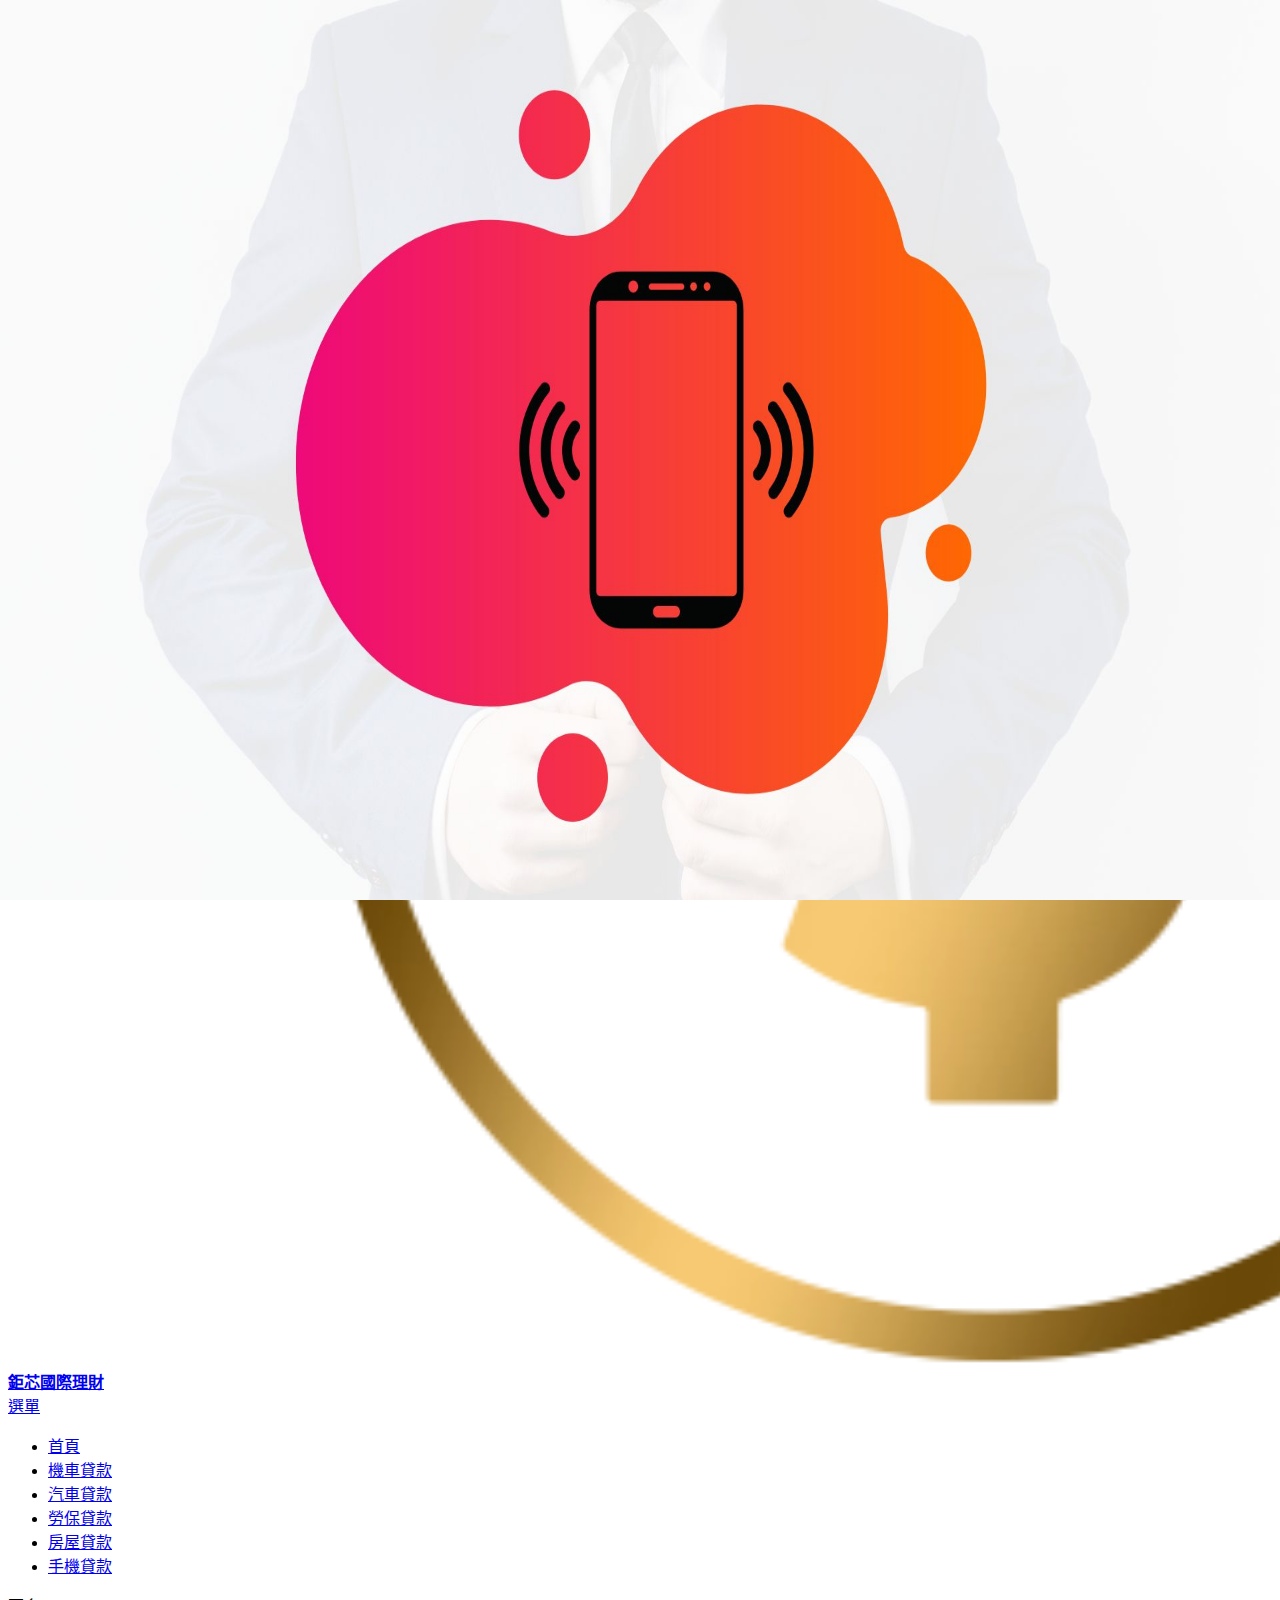
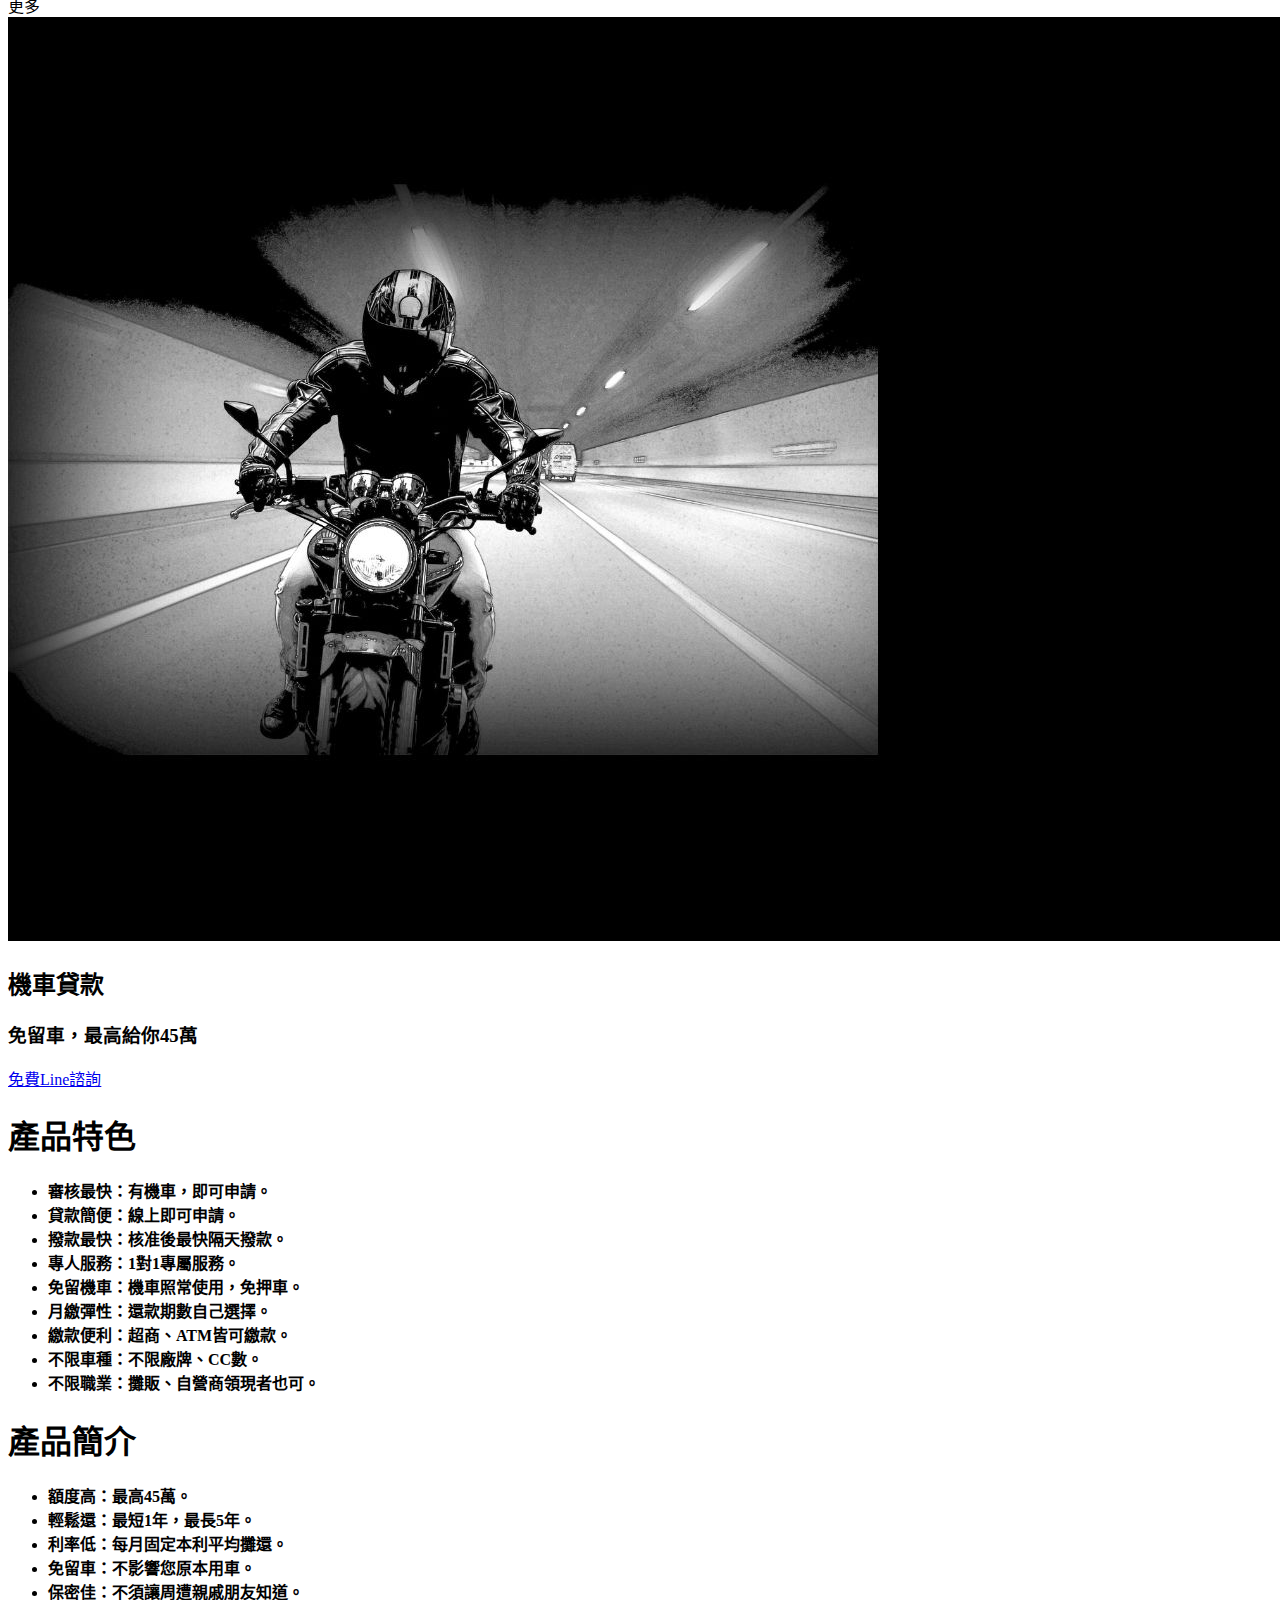
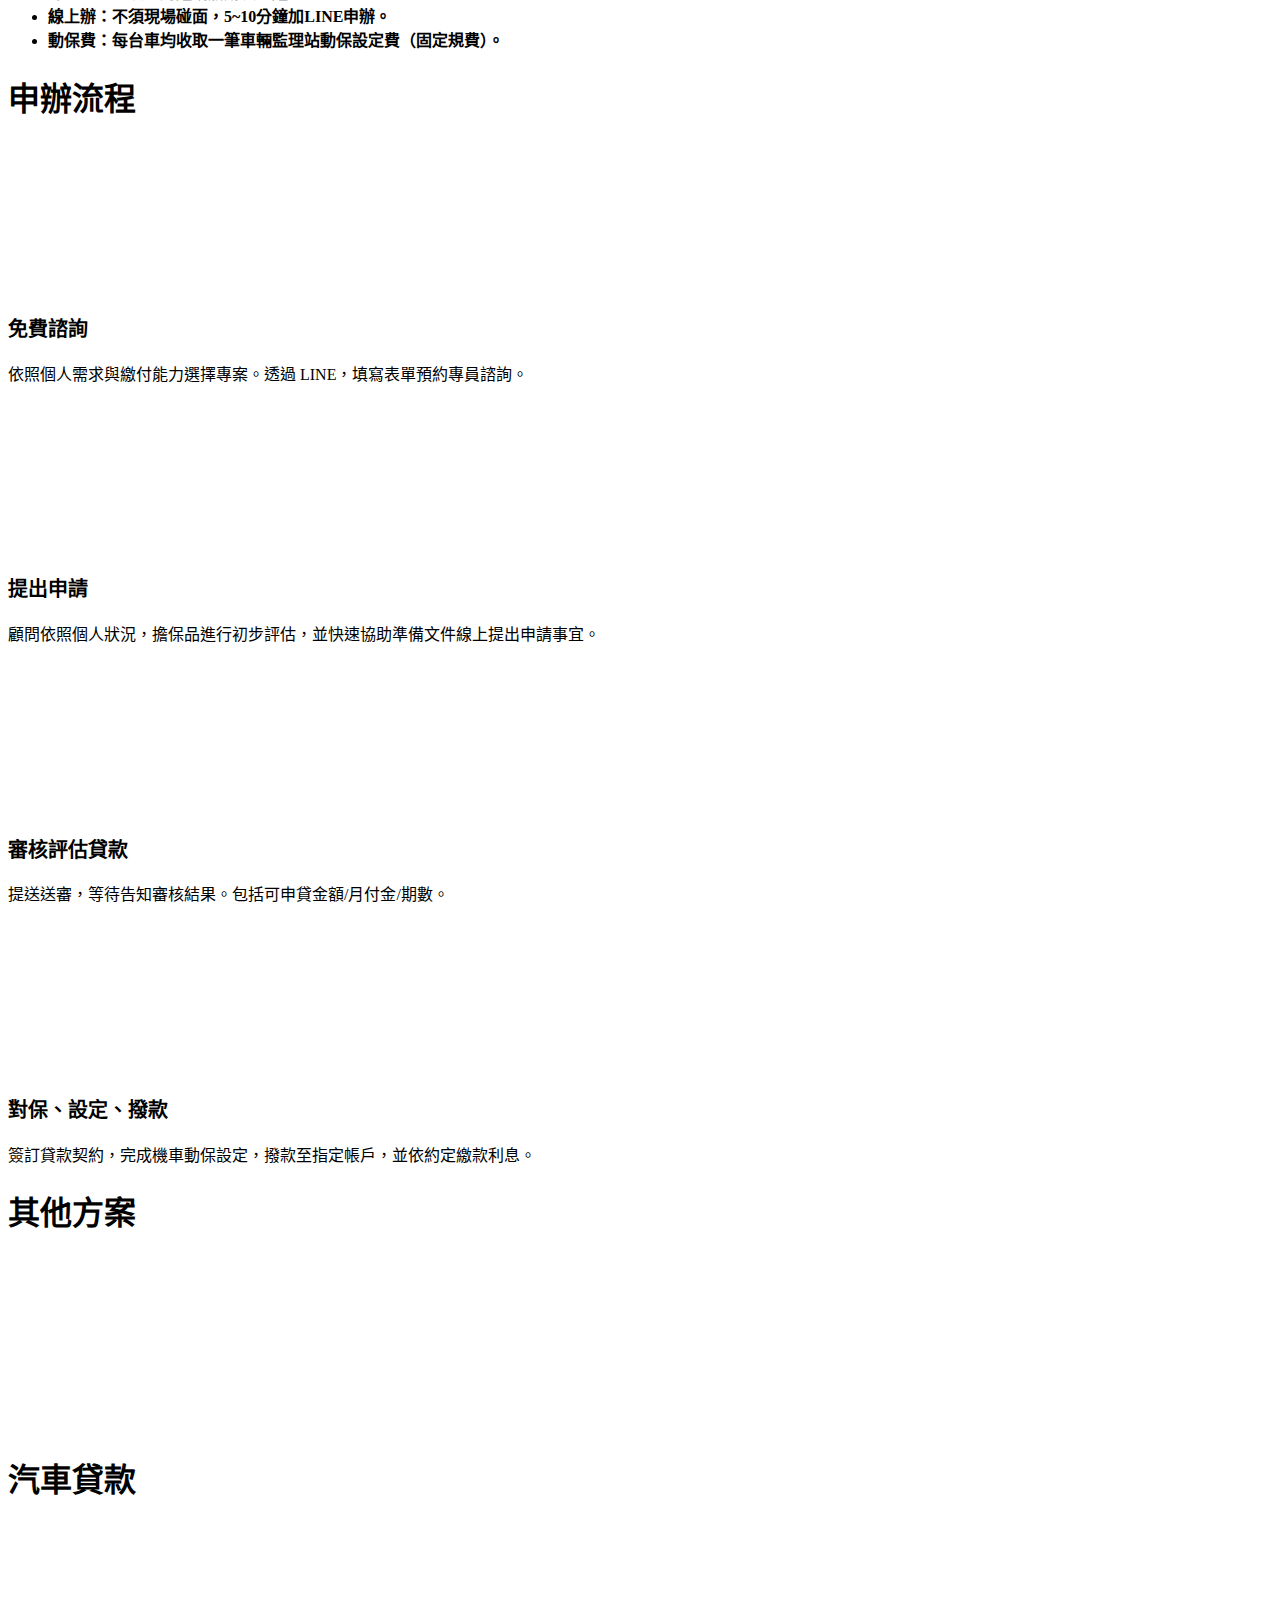
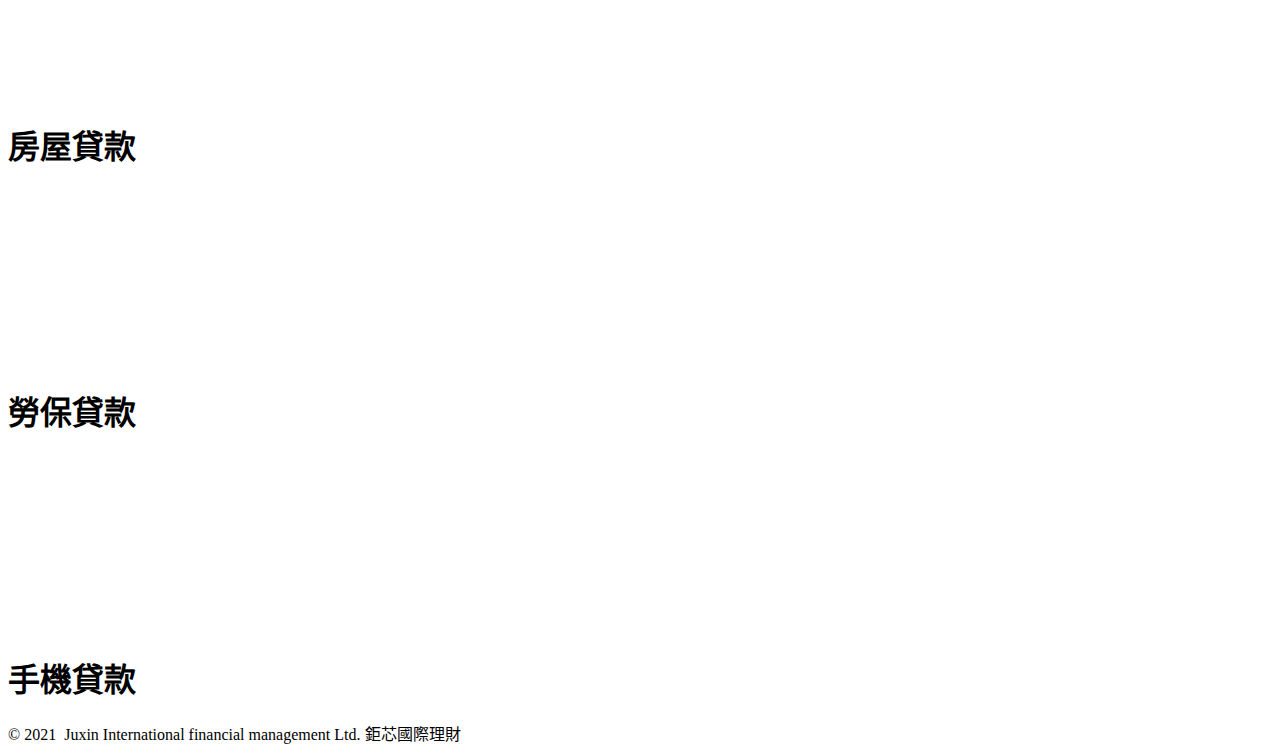
<file: 推薦/index.html>
<!DOCTYPE html>
<html class="no-js" prefix="og: https://ogp.me/ns#" lang="zh-tw">
  <head>
    <link
      rel="preconnect"
      href="https://d1di2lzuh97fh2.cloudfront.net"
      crossorigin
    />
    <link rel="preconnect" href="https://fonts.gstatic.com" crossorigin />
    <meta charset="utf-8" />
    <link rel="icon" href="images/logo.webp" type="image/svg+xml" sizes="any" />
    <link
      rel="icon"
      href="images/logo.webp"
      type="image/svg+xml"
      sizes="16x16"
    />
    <link rel="icon" href="images/logo.webp" />
    <link rel="icon" href="images/logo.webp" />
    <meta http-equiv="X-UA-Compatible" content="IE=edge" />
    <title>機車貸款 :: 鉅芯國際理財</title>
    <meta
      name="viewport"
      content="width=device-width,initial-scale=1,viewport-fit=cover"
    />
    <meta name="msapplication-tap-highlight" content="no" />

    <link
      href="https://d1di2lzuh97fh2.cloudfront.net/files/04/04p/04pi85.css?ph=caff1a51e2"
      media="print"
      rel="stylesheet"
    />
    <link
      href="https://d1di2lzuh97fh2.cloudfront.net/files/12/12c/12ce00.css?ph=caff1a51e2"
      media="screen and (min-width:100000em)"
      rel="stylesheet"
      data-type="cq"
      disabled
    />
    <link
      rel="stylesheet"
      href="https://d1di2lzuh97fh2.cloudfront.net/files/3b/3b3/3b3gq1.css?ph=caff1a51e2"
    />
    <link
      rel="stylesheet"
      href="https://d1di2lzuh97fh2.cloudfront.net/files/0e/0e8/0e8clm.css?ph=caff1a51e2"
      media="screen and (min-width:37.5em)"
    />
    <link
      rel="stylesheet"
      href="https://d1di2lzuh97fh2.cloudfront.net/files/0a/0ap/0ap7xy.css?ph=caff1a51e2"
      data-wnd_color_scheme_file=""
    />
    <link
      rel="stylesheet"
      href="https://d1di2lzuh97fh2.cloudfront.net/files/22/223/2232if.css?ph=caff1a51e2"
      data-wnd_color_scheme_desktop_file=""
      media="screen and (min-width:37.5em)"
      disabled=""
    />
    <link
      rel="stylesheet"
      href="https://d1di2lzuh97fh2.cloudfront.net/files/4f/4fn/4fn1kw.css?ph=caff1a51e2"
      data-wnd_additive_color_file=""
    />
    <link
      rel="stylesheet"
      href="https://d1di2lzuh97fh2.cloudfront.net/files/13/13w/13wxdf.css?ph=caff1a51e2"
      data-wnd_typography_file=""
    />
    <link
      rel="stylesheet"
      href="https://d1di2lzuh97fh2.cloudfront.net/files/32/32v/32v4gj.css?ph=caff1a51e2"
      data-wnd_typography_desktop_file=""
      media="screen and (min-width:37.5em)"
      disabled=""
    />
    <script>
      (() => {
        let e = !1;
        const t = () => {
          if (!e && window.innerWidth >= 600) {
            for (
              let e = 0,
                t = document.querySelectorAll(
                  'head > link[href*="css"][media="screen and (min-width:37.5em)"]'
                );
              e < t.length;
              e++
            )
              t[e].removeAttribute("disabled");
            e = !0;
          }
        };
        t(),
          window.addEventListener("resize", t),
          "container" in document.documentElement.style ||
            fetch(
              document
                .querySelector('head > link[data-type="cq"]')
                .getAttribute("href")
            ).then((e) => {
              e.text().then((e) => {
                const t = document.createElement("style");
                document.head.appendChild(t),
                  t.appendChild(document.createTextNode(e)),
                  import(
                    "https://d1di2lzuh97fh2.cloudfront.net/client/js.polyfill/container-query-polyfill.modern.js"
                  ).then(() => {
                    let e = setInterval(function () {
                      document.body &&
                        (document.body.classList.add("cq-polyfill-loaded"),
                        clearInterval(e));
                    }, 100);
                  });
              });
            });
      })();
    </script>
    <link
      rel="preload stylesheet"
      href="https://d1di2lzuh97fh2.cloudfront.net/files/0d/0ds/0dscwu.css?ph=caff1a51e2"
      as="style"
    />
    <link
      rel="preload stylesheet"
      href="https://d1di2lzuh97fh2.cloudfront.net/files/12/125/1257mc.css?ph=caff1a51e2"
      as="style"
    />
    <meta
      name="description"
      content="依照個人需求與繳付能力選擇專案。透過 LINE，填寫表單預約專員諮詢。"
    />
    <meta name="keywords" content="" />
    <meta name="generator" content="Webnode 2" />
    <meta name="apple-mobile-web-app-capable" content="yes" />
    <meta name="apple-mobile-web-app-status-bar-style" content="black" />
    <meta name="format-detection" content="telephone=no" />

    <meta
      property="og:url"
      content="https://shunyiguojilicaiyouxiangongsi4.webnode.tw/%e6%8e%a8%e8%96%a6/"
    />
    <meta property="og:title" content="機車貸款 :: 鉅芯國際理財" />
    <meta property="og:type" content="article" />
    <meta
      property="og:description"
      content="依照個人需求與繳付能力選擇專案。透過 LINE，填寫表單預約專員諮詢。"
    />
    <meta property="og:site_name" content="鉅芯國際理財" />
    <meta
      property="og:image"
      content="../85d443aa04c57af9e4bdb349ef20e83f/200000252-238b4238b8/700/1.jpg?ph=caff1a51e2"
    />
    <meta
      property="og:article:published_time"
      content="2023-03-05T00:00:00+0100"
    />
    <meta name="robots" content="index,follow" />
    <link
      rel="canonical"
      href="https://shunyiguojilicaiyouxiangongsi4.webnode.tw/%e6%8e%a8%e8%96%a6/"
    />
    <script>
      window.checkAndChangeSvgColor = function (c) {
        try {
          var a = document.getElementById(c);
          if (a) {
            c = [
              ["border", "borderColor"],
              ["outline", "outlineColor"],
              ["color", "color"],
            ];
            for (var h, b, d, f = [], e = 0, m = c.length; e < m; e++)
              if (
                (h = window
                  .getComputedStyle(a)
                  [c[e][1]].replace(/\s/g, "")
                  .match(/^rgb[a]?\(([0-9]{1,3}),([0-9]{1,3}),([0-9]{1,3})/i))
              ) {
                b = "";
                for (var g = 1; 3 >= g; g++)
                  b += ("0" + parseInt(h[g], 10).toString(16)).slice(-2);
                "0" === b.charAt(0) &&
                  ((d = parseInt(b.substr(0, 2), 16)),
                  (d = Math.max(16, d)),
                  (b = d.toString(16) + b.slice(-4)));
                f.push(c[e][0] + "=" + b);
              }
            if (f.length) {
              var k = a.getAttribute("data-src"),
                l = k + (0 > k.indexOf("?") ? "?" : "&") + f.join("&");
              a.src != l && ((a.src = l), (a.outerHTML = a.outerHTML));
            }
          }
        } catch (n) {}
      };
    </script>
    <script>
      window._gtmDataLayer = window._gtmDataLayer || [];
      (function (w, d, s, l, i) {
        w[l] = w[l] || [];
        w[l].push({ "gtm.start": new Date().getTime(), event: "gtm.js" });
        var f = d.getElementsByTagName(s)[0],
          j = d.createElement(s),
          dl = l != "dataLayer" ? "&l=" + l : "";
        j.async = true;
        j.src = "https://www.googletagmanager.com/gtm.js?id=" + i + dl;
        f.parentNode.insertBefore(j, f);
      })(window, document, "script", "_gtmDataLayer", "GTM-542MMSL");
    </script>
  </head>
  <body
    class="l wt-page ac-i ac-n l-default l-d-none b-btn-r b-btn-s-l b-btn-dbb b-btn-bw-2 img-d-r img-t-u img-h-o line-solid b-e-ds lbox-d c-s-s wnd-free-bar-fixed wnd-fe"
  >
    <noscript>
      <iframe
        src="https://www.googletagmanager.com/ns.html?id=GTM-542MMSL"
        height="0"
        width="0"
        style="display: none; visibility: hidden"
      >
      </iframe>
    </noscript>

    <div
      class="wnd-page l-page cs-gray ac-141b1e ac-dark t-t-fs-m t-t-fw-l t-t-sp-n t-t-d-n t-s-fs-m t-s-fw-l t-s-sp-n t-s-d-n t-p-fs-m t-p-fw-l t-p-sp-n t-h-fs-m t-h-fw-l t-h-sp-n t-bq-fs-s t-bq-fw-l t-bq-sp-n t-bq-d-q t-btn-fw-l t-nav-fw-l t-pd-fw-s t-nav-tt-n"
      style="margin-bottom: 0"
    >
      <div class="l-w t cf t-16">
        <div class="l-bg cf">
          <div class="s-bg-l"></div>
        </div>
        <header class="l-h cf">
          <div class="sw cf">
            <div class="sw-c cf">
              <section
                data-space="true"
                class="s s-hn s-hn-default wnd-mt-classic wnd-na-c logo-classic sc-w wnd-w-wider wnd-nh-m hm-hidden wnd-nav-sticky menu-bottom"
              >
                <div class="s-w">
                  <div class="s-o">
                    <div class="s-bg">
                      <div class="s-bg-l"></div>
                    </div>

                    <div class="h-w h-f wnd-fixed">
                      <div class="n-l initial-state">
                        <div class="s-c">
                          <div class="logo-block">
                            <div
                              class="b b-l logo logo-default logo-nb zh-tw-wang-han-zong-xi-hei-ti-fan wnd-logo-with-text wnd-iar-1-1 logo-25 b-ls-m"
                              id="wnd_LogoBlock_780828"
                              data-wnd_mvc_type="wnd.fe.LogoBlock"
                            >
                              <div class="b-l-c logo-content">
                                <a
                                  class="b-l-link logo-link"
                                  href="../index.html"
                                >
                                  <div class="b-l-image logo-image">
                                    <div class="b-l-image-w logo-image-cell">
                                      <picture
                                        ><img
                                          type="image/webp"
                                          srcset="../images/logo.webp"
                                          alt=""
                                          width="1920"
                                          height="1357"
                                          class="wnd-logo-img"
                                      /></picture>
                                    </div>
                                  </div>

                                  <div class="b-l-br logo-br"></div>

                                  <div class="b-l-text logo-text-wrapper">
                                    <div class="b-l-text-w logo-text">
                                      <span class="b-l-text-c logo-text-cell"
                                        ><font class="wnd-font-size-130"
                                          ><strong>鉅芯國際理財</strong></font
                                        ></span
                                      >
                                    </div>
                                  </div>
                                </a>
                              </div>
                            </div>
                          </div>
                          <div class="cart-and-mobile">
                            <div id="menu-mobile">
                              <a href="#" id="menu-submit"><span></span>選單</a>
                            </div>
                          </div>

                          <div id="menu-slider">
                            <div id="menu-block">
                              <nav
                                id="menu"
                                data-align="centered"
                                class="centered"
                                data-type="sliding"
                              >
                                <div class="menu-font menu-wrapper">
                                  <a
                                    href="#"
                                    class="menu-close"
                                    rel="nofollow"
                                    title="Close Menu"
                                  ></a>
                                  <ul class="level-1">
                                    <li class="wnd-homepage">
                                      <a class="menu-item" href="../index.html"
                                        ><span class="menu-item-text"
                                          >首頁</span
                                        ></a
                                      >
                                    </li>
                                    <li class="wnd-active wnd-active-path">
                                      <a class="menu-item" href="index.html"
                                        ><span class="menu-item-text"
                                          >機車貸款</span
                                        ></a
                                      >
                                    </li>
                                    <li>
                                      <a
                                        class="menu-item"
                                        href="../%e6%88%91%e5%80%91%e7%9a%84%e6%9c%8d%e5%8b%99/index.html"
                                        ><span class="menu-item-text"
                                          >汽車貸款</span
                                        ></a
                                      >
                                    </li>
                                    <li>
                                      <a
                                        class="menu-item"
                                        href="../%e8%81%af%e7%b5%a1%e8%b3%87%e8%a8%8a/index.html"
                                        ><span class="menu-item-text"
                                          >勞保貸款</span
                                        ></a
                                      >
                                    </li>
                                    <li>
                                      <a
                                        class="menu-item"
                                        href="../%e9%a6%ac%e4%b8%8a%e8%a9%95%e4%bc%b0/index.html"
                                        ><span class="menu-item-text"
                                          >房屋貸款</span
                                        ></a
                                      >
                                    </li>
                                    <li>
                                      <a
                                        class="menu-item"
                                        href="../%e6%89%8b%e6%a9%9f%e8%b2%b8%e6%ac%be/index.html"
                                        ><span class="menu-item-text"
                                          >手機貸款</span
                                        ></a
                                      >
                                    </li>
                                  </ul>
                                  <span class="more-text">更多</span>
                                </div>
                              </nav>
                            </div>
                          </div>
                        </div>
                      </div>
                    </div>
                  </div>
                </div>
              </section>
            </div>
          </div>
        </header>
        <main class="l-m cf">
          <div class="sw cf">
            <div class="sw-c cf">
              <section
                class="s s-hm s-hm-hidden wnd-h-hidden cf sc-w hn-default"
              ></section>
              <section
                class="s s-hc s-hc-cta-two-claims cf sc-m wnd-background-image wnd-w-default wnd-s-higher wnd-hh-auto wnd-p-br"
              >
                <div class="s-w cf">
                  <div class="s-o cf">
                    <div class="s-bg cf">
                      <div
                        class="s-bg-l wnd-background-image fx-none bgpos-center-center bgatt-scroll"
                      >
                        <picture>
                          <img
                            src="../85d443aa04c57af9e4bdb349ef20e83f/200000270-9b1669b169/5-6.jpg?ph=caff1a51e2"
                            width="1640"
                            height="924"
                            alt=""
                            loading="lazy"
                        /></picture>
                      </div>
                    </div>
                    <div class="s-c cf">
                      <div class="s-hc-c">
                        <h2 class="s-hc-claim claim i-a">
                          <span
                            class="sit b claim-default claim-nb abril-fatface claim-72"
                          >
                            <span class="sit-w"
                              ><span class="sit-c"
                                ><strong>機車貸款</strong></span
                              ></span
                            >
                          </span>
                        </h2>
                        <h3 class="s-hc-claim claim i-a">
                          <span
                            class="sit b claim-borders claim-nb wnd-font-size-20 pt-serif claim-26"
                          >
                            <span class="sit-w"
                              ><span class="sit-c"
                                >免留車，最高給你45萬</span
                              ></span
                            >
                          </span>
                        </h3>
                        <div class="b b-s b-s-t150 b-s-b150 b-btn b-btn-4">
                          <div class="b-btn-c i-a">
                            <a
                              class="b-btn-l"
                              href="https://lin.ee/SeK4Lpg"
                              rel="nofollow"
                              target="_blank"
                            >
                              <span class="b-btn-t">免費Line諮詢</span>
                            </a>
                          </div>
                        </div>
                      </div>
                    </div>
                  </div>
                </div>
              </section>
              <section
                class="s s-basic cf sc-w wnd-w-default wnd-s-higher wnd-h-auto"
              >
                <div class="s-w cf">
                  <div class="s-o s-fs cf">
                    <div class="s-bg cf">
                      <div class="s-bg-l"></div>
                    </div>
                    <div class="s-c s-fs cf">
                      <div class="ez cf">
                        <div class="ez-c">
                          <div class="cw cf">
                            <div class="cw-c cf">
                              <div class="c cf" style="width: 50%">
                                <div class="c-c cf">
                                  <div class="b b-text cf">
                                    <div
                                      class="b-c b-text-c b-s b-s-t60 b-s-b60 b-cs cf"
                                    >
                                      <h1>產品特色</h1>
                                      <ul>
                                        <li>
                                          <font
                                            ><strong
                                              >審核最快：有機車，即可申請。</strong
                                            ></font
                                          >
                                        </li>
                                        <li>
                                          <font
                                            ><strong
                                              >貸款簡便：線上即可申請。</strong
                                            ></font
                                          >
                                        </li>
                                        <li>
                                          <font
                                            ><strong
                                              >撥款最快：核准後最快隔天撥款。</strong
                                            ></font
                                          >
                                        </li>
                                        <li>
                                          <font
                                            ><strong
                                              >專人服務：1對1專屬服務。</strong
                                            ></font
                                          >
                                        </li>
                                        <li>
                                          <font
                                            ><strong
                                              >免留機車：機車照常使用，免押車。</strong
                                            ></font
                                          >
                                        </li>
                                        <li>
                                          <font
                                            ><strong
                                              >月繳彈性：還款期數自己選擇。</strong
                                            ></font
                                          >
                                        </li>
                                        <li>
                                          <font
                                            ><strong
                                              >繳款便利：超商、ATM皆可繳款。</strong
                                            ></font
                                          >
                                        </li>
                                        <li>
                                          <font
                                            ><strong
                                              >不限車種：不限廠牌、CC數。</strong
                                            ></font
                                          >
                                        </li>
                                        <li>
                                          <font
                                            ><strong
                                              >不限職業：攤販、自營商領現者也可。</strong
                                            ></font
                                          >
                                        </li>
                                      </ul>
                                    </div>
                                  </div>
                                </div>
                              </div>
                              <div class="c cf" style="width: 50%">
                                <div class="c-c cf">
                                  <div class="b b-text cf">
                                    <div
                                      class="b-c b-text-c b-s b-s-t60 b-s-b60 b-cs cf"
                                    >
                                      <h1>產品簡介</h1>
                                      <ul>
                                        <li>
                                          <font
                                            ><strong
                                              >額度高：最高45萬。</strong
                                            ></font
                                          >
                                        </li>
                                        <li>
                                          <font
                                            ><strong
                                              >輕鬆還：最短1年，最長5年。</strong
                                            ></font
                                          >
                                        </li>
                                        <li>
                                          <font
                                            ><strong
                                              >利率低：每月固定本利平均攤還。</strong
                                            ></font
                                          >
                                        </li>
                                        <li>
                                          <font
                                            ><strong
                                              >免留車：不影響您原本用車。</strong
                                            ></font
                                          >
                                        </li>
                                        <li>
                                          <font
                                            ><strong
                                              >保密佳：不須讓周遭親戚朋友知道。</strong
                                            ></font
                                          >
                                        </li>
                                        <li>
                                          <font
                                            ><strong
                                              >線上辦：不須現場碰面，5~10分鐘加LINE申辦。</strong
                                            ></font
                                          >
                                        </li>
                                        <li>
                                          <font class="wnd-font-size-80"
                                            ><strong
                                              ><font class="wnd-font-size-120"
                                                >動保費：每台車均收取一筆車輛監理站動保設定費（固定規費）。</font
                                              ></strong
                                            ></font
                                          >
                                        </li>
                                      </ul>
                                    </div>
                                  </div>
                                </div>
                              </div>
                            </div>
                          </div>
                        </div>
                      </div>
                    </div>
                  </div>
                </div>
              </section>
              <section
                class="s s-basic cf sc-w wnd-w-default wnd-s-higher wnd-h-auto"
              >
                <div class="s-w cf">
                  <div class="s-o s-fs cf">
                    <div class="s-bg cf">
                      <div class="s-bg-l"></div>
                    </div>
                    <div class="s-c s-fs cf">
                      <div class="ez cf wnd-no-cols">
                        <div class="ez-c">
                          <div class="b b-text cf">
                            <div
                              class="b-c b-text-c b-s b-s-t60 b-s-b60 b-cs cf"
                            >
                              <h1 class="wnd-align-center">
                                <strong>申辦流程</strong>
                              </h1>
                            </div>
                          </div>
                          <div
                            class="mt mt-image-left-float img-s-c b-s-t50 b-s-b50 b-s-l0 b-s-r0 cf imageLeftFloat grid-2"
                          >
                            <div class="mt-container">
                              <div class="mt-item cf">
                                <div
                                  class="b-img b-img-default b b-s cf wnd-orientation-square wnd-type-icon"
                                  style=""
                                  id="wnd_ImageBlock_314808530"
                                >
                                  <div class="b-img-w">
                                    <div class="b-img-c">
                                      <embed
                                        id="wnd_ImageBlock_314808530_img"
                                        alt=""
                                        style=""
                                        data-src="https://d1di2lzuh97fh2.cloudfront.net/files/0t/0t9/0t9h3b.svg?ph=caff1a51e2"
                                        type="image/svg+xml"
                                      />
                                      <script>
                                        checkAndChangeSvgColor(
                                          "wnd_ImageBlock_314808530_img"
                                        );
                                      </script>
                                    </div>
                                  </div>
                                </div>
                                <div class="b b-text cf">
                                  <div
                                    class="b-c b-text-c b-s b-s-t60 b-s-b60 b-cs cf"
                                  >
                                    <h3>
                                      <strong
                                        ><strong
                                          style="
                                            font-size: 1.25rem;
                                            display: inline !important;
                                          "
                                          >免費諮詢</strong
                                        ></strong
                                      >
                                    </h3>

                                    <p>
                                      依照個人需求與繳付能力選擇專案。透過
                                      LINE，填寫表單預約專員諮詢。
                                    </p>
                                  </div>
                                </div>
                              </div>
                              <div class="mt-item cf">
                                <div
                                  class="b-img b-img-default b b-s cf wnd-orientation-square wnd-type-icon"
                                  style=""
                                  id="wnd_ImageBlock_780974241"
                                >
                                  <div class="b-img-w">
                                    <div class="b-img-c">
                                      <embed
                                        id="wnd_ImageBlock_780974241_img"
                                        alt=""
                                        style=""
                                        data-src="https://d1di2lzuh97fh2.cloudfront.net/files/2f/2fc/2fcfvf.svg?ph=caff1a51e2"
                                        type="image/svg+xml"
                                      />
                                      <script>
                                        checkAndChangeSvgColor(
                                          "wnd_ImageBlock_780974241_img"
                                        );
                                      </script>
                                    </div>
                                  </div>
                                </div>
                                <div class="b b-text cf">
                                  <div
                                    class="b-c b-text-c b-s b-s-t60 b-s-b60 b-cs cf"
                                  >
                                    <h3>
                                      <strong
                                        ><strong
                                          style="
                                            font-size: 1.25rem;
                                            display: inline !important;
                                          "
                                          >提出申請</strong
                                        ></strong
                                      >
                                    </h3>

                                    <p>
                                      顧問依照個人狀況，擔保品進行初步評估，並快速協助準備文件線上提出申請事宜。
                                    </p>
                                  </div>
                                </div>
                              </div>
                              <div class="mt-item cf">
                                <div
                                  class="b-img b-img-default b b-s cf wnd-orientation-square wnd-type-icon"
                                  style=""
                                  id="wnd_ImageBlock_772105803"
                                >
                                  <div class="b-img-w">
                                    <div class="b-img-c">
                                      <embed
                                        id="wnd_ImageBlock_772105803_img"
                                        alt=""
                                        style=""
                                        data-src="https://d1di2lzuh97fh2.cloudfront.net/files/0g/0gk/0gkx0v.svg?ph=caff1a51e2"
                                        type="image/svg+xml"
                                      />
                                      <script>
                                        checkAndChangeSvgColor(
                                          "wnd_ImageBlock_772105803_img"
                                        );
                                      </script>
                                    </div>
                                  </div>
                                </div>
                                <div class="b b-text cf">
                                  <div
                                    class="b-c b-text-c b-s b-s-t60 b-s-b60 b-cs cf"
                                  >
                                    <h3>
                                      <strong
                                        ><strong
                                          style="
                                            font-size: 1.25rem;
                                            display: inline !important;
                                          "
                                          >審核評估貸款</strong
                                        ></strong
                                      >
                                    </h3>

                                    <p>
                                      提送送審，等待告知審核結果。包括可申貸金額/月付金/期數。
                                    </p>
                                  </div>
                                </div>
                              </div>
                              <div class="mt-item cf">
                                <div
                                  class="b-img b-img-default b b-s cf wnd-orientation-square wnd-type-icon"
                                  style=""
                                  id="wnd_ImageBlock_581541516"
                                >
                                  <div class="b-img-w">
                                    <div class="b-img-c">
                                      <embed
                                        id="wnd_ImageBlock_581541516_img"
                                        alt=""
                                        style=""
                                        data-src="https://d1di2lzuh97fh2.cloudfront.net/files/0r/0ru/0ru7eq.svg?ph=caff1a51e2"
                                        type="image/svg+xml"
                                      />
                                      <script>
                                        checkAndChangeSvgColor(
                                          "wnd_ImageBlock_581541516_img"
                                        );
                                      </script>
                                    </div>
                                  </div>
                                </div>
                                <div class="b b-text cf">
                                  <div
                                    class="b-c b-text-c b-s b-s-t60 b-s-b60 b-cs cf"
                                  >
                                    <h3>
                                      <strong
                                        ><strong
                                          style="
                                            font-size: 1.25rem;
                                            display: inline !important;
                                          "
                                          >對保、設定、撥款</strong
                                        ></strong
                                      >
                                    </h3>

                                    <p>
                                      簽訂貸款契約，完成機車動保設定，撥款至指定帳戶，並依約定繳款利息。
                                    </p>
                                  </div>
                                </div>
                              </div>
                            </div>
                          </div>
                        </div>
                      </div>
                    </div>
                  </div>
                </div>
              </section>
              <section
                class="s s-basic cf sc-w wnd-w-default wnd-s-higher wnd-h-auto"
              >
                <div class="s-w cf">
                  <div class="s-o s-fs cf">
                    <div class="s-bg cf">
                      <div class="s-bg-l"></div>
                    </div>
                  </div>
                </div>
              </section>
              <section
                class="s s-basic cf sc-w wnd-w-default wnd-s-higher wnd-h-auto"
              >
                <div class="s-w cf">
                  <div class="s-o s-fs cf">
                    <div class="s-bg cf">
                      <div class="s-bg-l"></div>
                    </div>
                    <div class="s-c s-fs cf">
                      <div class="ez cf">
                        <div class="ez-c">
                          <div class="b b-text cf">
                            <div
                              class="b-c b-text-c b-s b-s-t60 b-s-b60 b-cs cf"
                            >
                              <h1 class="wnd-align-center">
                                <strong>其他方案</strong>
                              </h1>
                            </div>
                          </div>
                          <div class="cw cf">
                            <div class="cw-c cf">
                              <div class="c cf" style="width: 25%">
                                <div class="c-c cf">
                                  <div
                                    class="b-img b-img-link b b-s cf wnd-orientation-landscape wnd-type-image img-s-n"
                                    style="margin-left: 0; margin-right: 0"
                                    id="wnd_ImageBlock_21795"
                                  >
                                    <a
                                      class="b-img-a"
                                      title=""
                                      href="../%e6%88%91%e5%80%91%e7%9a%84%e6%9c%8d%e5%8b%99/index.html"
                                    >
                                      <div class="b-img-w">
                                        <div
                                          class="b-img-c"
                                          style="
                                            padding-bottom: 56.25%;
                                            text-align: center;
                                          "
                                        >
                                          <picture>
                                            <img
                                              id="wnd_ImageBlock_21795_img"
                                              src="../85d443aa04c57af9e4bdb349ef20e83f/200000252-238b4238b8/1.jpg?ph=caff1a51e2"
                                              alt=""
                                              width="1920"
                                              height="1080"
                                              loading="lazy"
                                              style="
                                                top: 0%;
                                                left: 0%;
                                                width: 100%;
                                                height: 100%;
                                                position: absolute;
                                              "
                                          /></picture>
                                        </div>
                                      </div>
                                    </a>
                                  </div>
                                  <div class="b b-text cf">
                                    <div
                                      class="b-c b-text-c b-s b-s-t60 b-s-b60 b-cs cf"
                                    >
                                      <h1 class="wnd-align-center">汽車貸款</h1>
                                    </div>
                                  </div>
                                </div>
                              </div>
                              <div class="c cf" style="width: 25%">
                                <div class="c-c cf">
                                  <div
                                    class="b-img b-img-link b b-s cf wnd-orientation-landscape wnd-type-image img-s-n"
                                    style="margin-left: 0; margin-right: 0"
                                    id="wnd_ImageBlock_38882"
                                  >
                                    <a
                                      class="b-img-a"
                                      title=""
                                      href="../%e9%a6%ac%e4%b8%8a%e8%a9%95%e4%bc%b0/index.html"
                                    >
                                      <div class="b-img-w">
                                        <div
                                          class="b-img-c"
                                          style="
                                            padding-bottom: 56.25%;
                                            text-align: center;
                                          "
                                        >
                                          <picture>
                                            <img
                                              id="wnd_ImageBlock_38882_img"
                                              src="../85d443aa04c57af9e4bdb349ef20e83f/200000260-5343b5343e/5.jpg?ph=caff1a51e2"
                                              alt=""
                                              width="1920"
                                              height="1080"
                                              loading="lazy"
                                              style="
                                                top: 0%;
                                                left: 0%;
                                                width: 100%;
                                                height: 100%;
                                                position: absolute;
                                              "
                                          /></picture>
                                        </div>
                                      </div>
                                    </a>
                                  </div>
                                  <div class="b b-text cf">
                                    <div
                                      class="b-c b-text-c b-s b-s-t60 b-s-b60 b-cs cf"
                                    >
                                      <h1 class="wnd-align-center">房屋貸款</h1>
                                    </div>
                                  </div>
                                </div>
                              </div>
                              <div class="c cf" style="width: 25%">
                                <div class="c-c cf">
                                  <div
                                    class="b-img b-img-link b b-s cf wnd-orientation-landscape wnd-type-image img-s-n"
                                    style="margin-left: 0; margin-right: 0"
                                    id="wnd_ImageBlock_50177"
                                  >
                                    <a
                                      class="b-img-a"
                                      title=""
                                      href="../%e8%81%af%e7%b5%a1%e8%b3%87%e8%a8%8a/index.html"
                                    >
                                      <div class="b-img-w">
                                        <div
                                          class="b-img-c"
                                          style="
                                            padding-bottom: 56.25%;
                                            text-align: center;
                                          "
                                        >
                                          <picture>
                                            <img
                                              id="wnd_ImageBlock_50177_img"
                                              src="../85d443aa04c57af9e4bdb349ef20e83f/200000256-eae55eae58/4-5.jpg?ph=caff1a51e2"
                                              alt=""
                                              width="1920"
                                              height="1080"
                                              loading="lazy"
                                              style="
                                                top: 0%;
                                                left: 0%;
                                                width: 100%;
                                                height: 100%;
                                                position: absolute;
                                              "
                                          /></picture>
                                        </div>
                                      </div>
                                    </a>
                                  </div>
                                  <div class="b b-text cf">
                                    <div
                                      class="b-c b-text-c b-s b-s-t60 b-s-b60 b-cs cf"
                                    >
                                      <h1 class="wnd-align-center">勞保貸款</h1>
                                    </div>
                                  </div>
                                </div>
                              </div>
                              <div class="c cf" style="width: 25%">
                                <div class="c-c cf">
                                  <div
                                    class="b-img b-img-link b b-s cf wnd-orientation-landscape wnd-type-image img-s-n"
                                    style="margin-left: 0; margin-right: 0"
                                    id="wnd_ImageBlock_82407"
                                  >
                                    <a
                                      class="b-img-a"
                                      title=""
                                      href="../%e6%89%8b%e6%a9%9f%e8%b2%b8%e6%ac%be/index.html"
                                    >
                                      <div class="b-img-w">
                                        <div
                                          class="b-img-c"
                                          style="
                                            padding-bottom: 56.25%;
                                            text-align: center;
                                          "
                                        >
                                          <picture>
                                            <img
                                              id="wnd_ImageBlock_82407_img"
                                              src="../85d443aa04c57af9e4bdb349ef20e83f/200000258-1bf971bf99/3.jpg?ph=caff1a51e2"
                                              alt=""
                                              width="1920"
                                              height="1080"
                                              loading="lazy"
                                              style="
                                                top: 0%;
                                                left: 0%;
                                                width: 100%;
                                                height: 100%;
                                                position: absolute;
                                              "
                                          /></picture>
                                        </div>
                                      </div>
                                    </a>
                                  </div>
                                  <div class="b b-text cf">
                                    <div
                                      class="b-c b-text-c b-s b-s-t60 b-s-b60 b-cs cf"
                                    >
                                      <h1 class="wnd-align-center">手機貸款</h1>
                                    </div>
                                  </div>
                                </div>
                              </div>
                            </div>
                          </div>
                        </div>
                      </div>
                    </div>
                  </div>
                </div>
              </section>
            </div>
          </div>
        </main>
        <footer class="l-f cf">
          <div class="sw cf">
            <div class="sw-c cf">
              <section
                data-wn-border-element="s-f-border"
                class="s s-f s-f-double s-f-simple sc-cs sc-al wnd-w-default wnd-s-higher"
              >
                <div class="s-w">
                  <div class="s-o">
                    <div class="s-bg">
                      <div class="s-bg-l"></div>
                    </div>
                    <div class="s-c s-f-l-w s-f-border">
                      <div class="s-f-l b-s b-s-t0 b-s-b0">
                        <div class="s-f-l-c s-f-l-c-first">
                          <div class="s-f-cr">
                            <span class="it b link">
                              <span class="it-c"
                                >© 2021&nbsp; Juxin International financial
                                management Ltd. 鉅芯國際理財</span
                              >
                            </span>
                          </div>
                        </div>
                        <div class="s-f-l-c s-f-l-c-last">
                          <div class="s-f-l-c-w">
                            <div class="s-f-lang lang-select cf"></div>
                            <div class="s-f-ccy ccy-select cf"></div>
                          </div>
                        </div>
                      </div>
                    </div>
                  </div>
                </div>
              </section>
            </div>
          </div>
        </footer>
      </div>
    </div>

    <script
      src="https://d1di2lzuh97fh2.cloudfront.net/files/03/03r/03re6a.js?ph=caff1a51e2"
      crossorigin="anonymous"
      type="module"
    ></script>
    <script>
      document.querySelector(".wnd-fe") &&
        [...document.querySelectorAll(".c")].forEach((e) => {
          const t = e.querySelector(".b-text:only-child");
          t &&
            "" === t.querySelector(".b-text-c").innerText &&
            e.classList.add("column-empty");
        });
    </script>

    <script
      src="https://d1di2lzuh97fh2.cloudfront.net/client.fe/js.compiled/lang.zh-tw.1267.js?ph=caff1a51e2"
      crossorigin="anonymous"
    ></script>
    <script
      src="https://d1di2lzuh97fh2.cloudfront.net/client.fe/js.compiled/compiled.multi.2-1614.js?ph=caff1a51e2"
      crossorigin="anonymous"
    ></script>
    <script>
      var wnd = wnd || {};
      wnd.$data = {
        image_content_items: {
          wnd_ThumbnailBlock_558466: {
            id: "wnd_ThumbnailBlock_558466",
            type: "wnd.pc.ThumbnailBlock",
          },
          wnd_HeaderSection_header_main_154587: {
            id: "wnd_HeaderSection_header_main_154587",
            type: "wnd.pc.HeaderSection",
          },
          wnd_ImageBlock_966644: {
            id: "wnd_ImageBlock_966644",
            type: "wnd.pc.ImageBlock",
          },
          wnd_Section_heading_224606: {
            id: "wnd_Section_heading_224606",
            type: "wnd.pc.Section",
          },
          wnd_Section_text_image_668415763: {
            id: "wnd_Section_text_image_668415763",
            type: "wnd.pc.Section",
          },
          wnd_Section_services_10646023: {
            id: "wnd_Section_services_10646023",
            type: "wnd.pc.Section",
          },
          wnd_ImageBlock_314808530: {
            id: "wnd_ImageBlock_314808530",
            type: "wnd.pc.ImageBlock",
          },
          wnd_ImageBlock_780974241: {
            id: "wnd_ImageBlock_780974241",
            type: "wnd.pc.ImageBlock",
          },
          wnd_ImageBlock_772105803: {
            id: "wnd_ImageBlock_772105803",
            type: "wnd.pc.ImageBlock",
          },
          wnd_ImageBlock_581541516: {
            id: "wnd_ImageBlock_581541516",
            type: "wnd.pc.ImageBlock",
          },
          wnd_Section_reservation_191905388: {
            id: "wnd_Section_reservation_191905388",
            type: "wnd.pc.Section",
          },
          wnd_Section_three_cols_image_816149829: {
            id: "wnd_Section_three_cols_image_816149829",
            type: "wnd.pc.Section",
          },
          wnd_ImageBlock_50177: {
            id: "wnd_ImageBlock_50177",
            type: "wnd.pc.ImageBlock",
          },
          wnd_ImageBlock_82407: {
            id: "wnd_ImageBlock_82407",
            type: "wnd.pc.ImageBlock",
          },
          wnd_ImageBlock_21795: {
            id: "wnd_ImageBlock_21795",
            type: "wnd.pc.ImageBlock",
          },
          wnd_ImageBlock_38882: {
            id: "wnd_ImageBlock_38882",
            type: "wnd.pc.ImageBlock",
          },
          wnd_LogoBlock_780828: {
            id: "wnd_LogoBlock_780828",
            type: "wnd.pc.LogoBlock",
          },
          wnd_FooterSection_footer_286591: {
            id: "wnd_FooterSection_footer_286591",
            type: "wnd.pc.FooterSection",
          },
        },
        svg_content_items: {
          wnd_ImageBlock_966644: {
            id: "wnd_ImageBlock_966644",
            type: "wnd.pc.ImageBlock",
          },
          wnd_ImageBlock_314808530: {
            id: "wnd_ImageBlock_314808530",
            type: "wnd.pc.ImageBlock",
          },
          wnd_ImageBlock_780974241: {
            id: "wnd_ImageBlock_780974241",
            type: "wnd.pc.ImageBlock",
          },
          wnd_ImageBlock_772105803: {
            id: "wnd_ImageBlock_772105803",
            type: "wnd.pc.ImageBlock",
          },
          wnd_ImageBlock_581541516: {
            id: "wnd_ImageBlock_581541516",
            type: "wnd.pc.ImageBlock",
          },
          wnd_ImageBlock_50177: {
            id: "wnd_ImageBlock_50177",
            type: "wnd.pc.ImageBlock",
          },
          wnd_ImageBlock_82407: {
            id: "wnd_ImageBlock_82407",
            type: "wnd.pc.ImageBlock",
          },
          wnd_ImageBlock_21795: {
            id: "wnd_ImageBlock_21795",
            type: "wnd.pc.ImageBlock",
          },
          wnd_ImageBlock_38882: {
            id: "wnd_ImageBlock_38882",
            type: "wnd.pc.ImageBlock",
          },
          wnd_LogoBlock_780828: {
            id: "wnd_LogoBlock_780828",
            type: "wnd.pc.LogoBlock",
          },
        },
        content_items: [],
        project_info: {
          isMultilanguage: false,
          isMulticurrency: false,
          eshop_tax_enabled: "1",
          country_code: "",
          contact_state: "",
          eshop_tax_type: "VAT",
          eshop_discounts: false,
          graphQLURL:
            "https:\/\/shunyiguojilicaiyouxiangongsi4.webnode.tw\/servers\/graphql\/",
        },
        eshopSettings: {
          ESHOP_SETTINGS_DISPLAY_PRICE_WITHOUT_VAT: false,
          ESHOP_SETTINGS_DISPLAY_ADDITIONAL_VAT: false,
          ESHOP_SETTINGS_DISPLAY_SHIPPING_COST: false,
        },
      };
    </script>
    <script>
      wnd.$system = {
        fileSystemType: "aws_s3",
        localFilesPath:
          "https:\/\/shunyiguojilicaiyouxiangongsi4.webnode.tw\/_files\/",
        awsS3FilesPath:
          "https:\/\/caff1a51e2.cbaul-cdnwnd.com\/85d443aa04c57af9e4bdb349ef20e83f\/",
        staticFiles: "https:\/\/d1di2lzuh97fh2.cloudfront.net\/files",
        isCms: false,
        staticCDNServers: ["https:\/\/d1di2lzuh97fh2.cloudfront.net\/"],
        fileUploadAllowExtension: [
          "jpg",
          "jpeg",
          "jfif",
          "png",
          "gif",
          "bmp",
          "ico",
          "svg",
          "webp",
          "tiff",
          "pdf",
          "doc",
          "docx",
          "ppt",
          "pptx",
          "pps",
          "ppsx",
          "odt",
          "xls",
          "xlsx",
          "txt",
          "rtf",
          "mp3",
          "wma",
          "wav",
          "ogg",
          "amr",
          "flac",
          "m4a",
          "3gp",
          "avi",
          "wmv",
          "mov",
          "mpg",
          "mkv",
          "mp4",
          "mpeg",
          "m4v",
          "swf",
          "gpx",
          "stl",
          "csv",
          "xml",
          "txt",
          "dxf",
          "dwg",
          "iges",
          "igs",
          "step",
          "stp",
        ],
        maxUserFormFileLimit: 4194304,
        frontendLanguage: "zh-tw",
        backendLanguage: "zh-tw",
        frontendLanguageId: "1",
        page: {
          id: 200000946,
          identifier: "%e6%8e%a8%e8%96%a6",
          template: {
            id: 200000057,
            styles: {
              typography: "t-16_new",
              scheme: "cs-gray",
              additiveColor: "ac-141b1e ac-dark",
              acHeadings: false,
              acSubheadings: false,
              acIcons: true,
              acOthers: false,
              acMenu: true,
              imageStyle: "img-d-r",
              imageHover: "img-h-o",
              imageTitle: "img-t-u",
              buttonStyle: "b-btn-r",
              buttonSize: "b-btn-s-l",
              buttonDecoration: "b-btn-dbb",
              buttonBorders: "b-btn-bw-2",
              lineStyle: "line-solid",
              eshopGridItemStyle: "b-e-ds",
              formStyle: "default",
              menuType: "wnd-mt-classic",
              menuStyle: "menu-bottom",
              lightboxStyle: "lbox-d",
              columnSpaces: "c-s-s",
              sectionWidth: "wnd-w-default",
              sectionSpace: "wnd-s-higher",
              layoutType: "l-default",
              layoutDecoration: "l-d-none",
              background: { default: null },
              backgroundSettings: { default: "" },
              buttonWeight: "t-btn-fw-l",
              productWeight: "t-pd-fw-s",
              menuWeight: "t-nav-fw-l",
              typoTitleSizes: "t-t-fs-m",
              typoTitleWeights: "t-t-fw-l",
              typoTitleSpacings: "t-t-sp-n",
              typoTitleDecorations: "t-t-d-n",
              typoHeadingSizes: "t-h-fs-m",
              typoHeadingWeights: "t-h-fw-l",
              typoHeadingSpacings: "t-h-sp-n",
              typoSubtitleSizes: "t-s-fs-m",
              typoSubtitleWeights: "t-s-fw-l",
              typoSubtitleSpacings: "t-s-sp-n",
              typoSubtitleDecorations: "t-s-d-n",
              typoParagraphSizes: "t-p-fs-m",
              typoParagraphWeights: "t-p-fw-l",
              typoParagraphSpacings: "t-p-sp-n",
              typoBlockquoteSizes: "t-bq-fs-s",
              typoBlockquoteWeights: "t-bq-fw-l",
              typoBlockquoteSpacings: "t-bq-sp-n",
              typoBlockquoteDecorations: "t-bq-d-q",
              menuTextTransform: "t-nav-tt-n",
            },
          },
          layout: "default",
          name: "\u6a5f\u8eca\u8cb8\u6b3e",
          html_title: "",
          language: "zh-tw",
          langId: 1,
          isHomepage: false,
          meta_description: "",
          meta_keywords: "",
          header_code: "",
          footer_code: "",
          styles: {
            pageBased: {
              navline: {
                variant: "bottom",
                style: {
                  sectionColor: "sc-d",
                  sectionWidth: "wnd-w-default",
                  sectionHeight: "wnd-nh-m",
                  sectionPosition: "wnd-na-c",
                },
              },
            },
          },
          countFormsEntries: [],
        },
        listingsPrefix: "\/l\/",
        productPrefix: "\/p\/",
        cartPrefix: "\/cart\/",
        checkoutPrefix: "\/checkout\/",
        searchPrefix: "\/search\/",
        isCheckout: false,
        isEshop: false,
        hasBlog: false,
        isProductDetail: false,
        isListingDetail: false,
        listing_page: [],
        hasEshopAnalytics: false,
        gTagId: null,
        gAdsId: null,
        format: {
          be: {
            DATE_TIME: {
              mask: "%Y-%m-%d %H:%M",
              regexp:
                "^(([0-9]{1,4}\\-(0?[1-9]|1[0-2])\\-(0?[1-9]|[1,2][0-9]|3[0,1]))(( [0-1][0-9]| 2[0-3]):[0-5][0-9])?|(([0-9]{4}(0[1-9]|1[0-2])(0[1-9]|[1,2][0-9]|3[0,1])(0[0-9]|1[0-9]|2[0-3])[0-5][0-9][0-5][0-9])))?$",
            },
            DATE: {
              mask: "%Y-%m-%d",
              regexp:
                "^([0-9]{1,4}\\-(0?[1-9]|1[0-2])\\-(0?[1-9]|[1,2][0-9]|3[0,1]))$",
            },
            CURRENCY: {
              mask: {
                point: ".",
                thousands: ",",
                decimals: 2,
                mask: "%s",
                zerofill: true,
              },
            },
          },
          fe: {
            DATE_TIME: {
              mask: "%Y-%m-%d %H:%M",
              regexp:
                "^(([0-9]{1,4}\\-(0?[1-9]|1[0-2])\\-(0?[1-9]|[1,2][0-9]|3[0,1]))(( [0-1][0-9]| 2[0-3]):[0-5][0-9])?|(([0-9]{4}(0[1-9]|1[0-2])(0[1-9]|[1,2][0-9]|3[0,1])(0[0-9]|1[0-9]|2[0-3])[0-5][0-9][0-5][0-9])))?$",
            },
            DATE: {
              mask: "%Y-%m-%d",
              regexp:
                "^([0-9]{1,4}\\-(0?[1-9]|1[0-2])\\-(0?[1-9]|[1,2][0-9]|3[0,1]))$",
            },
            CURRENCY: {
              mask: {
                point: ".",
                thousands: ",",
                decimals: 2,
                mask: "%s",
                zerofill: true,
              },
            },
          },
        },
        e_product: null,
        listing_item: null,
        feReleasedFeatures: {
          eshopPriceDisplaySettings: true,
          dualCurrency: false,
          HeurekaSatisfactionSurvey: true,
          useOnlyDefaultFreeBar: true,
          productAvailability: false,
        },
        labels: {
          "dualCurrency.fixedRate": "",
          "invoicesGenerator.W2EshopInvoice.alreadyPayed":
            "\u4e0d\u9700\u8981\u4ed8\u6b3e\uff01\u5df2\u7d93\u4ed8\u6b3e\u5b8c\u6210\u3002",
          "invoicesGenerator.W2EshopInvoice.amount": "\u6578\u91cf\uff1a",
          "invoicesGenerator.W2EshopInvoice.contactInfo":
            "\u806f\u7d61\u8cc7\u8a0a\uff1a",
          "invoicesGenerator.W2EshopInvoice.couponCode":
            "\u6298\u6263\u78bc\uff1a",
          "invoicesGenerator.W2EshopInvoice.customer": "\u9867\u5ba2\uff1a",
          "invoicesGenerator.W2EshopInvoice.dateOfIssue":
            "\u958b\u7acb\u65e5\u671f\uff1a",
          "invoicesGenerator.W2EshopInvoice.dateOfTaxableSupply":
            "\u61c9\u7a05\u4f9b\u61c9\u65e5\u671f\uff1a",
          "invoicesGenerator.W2EshopInvoice.dic":
            "\u589e\u503c\u7a05\u767b\u8a18\u865f\u78bc\uff1a",
          "invoicesGenerator.W2EshopInvoice.discount": "\u6298\u6263",
          "invoicesGenerator.W2EshopInvoice.dueDate":
            "\u61c9\u4ed8\u65e5\u671f\uff1a",
          "invoicesGenerator.W2EshopInvoice.email":
            "\u96fb\u5b50\u90f5\u4ef6\uff1a",
          "invoicesGenerator.W2EshopInvoice.filenamePrefix":
            "\u767c\u7968\uff0d",
          "invoicesGenerator.W2EshopInvoice.fiscalCode":
            "\u7a05\u52d9\u4ee3\u78bc\uff1a",
          "invoicesGenerator.W2EshopInvoice.freeShipping": "\u514d\u904b\u8cbb",
          "invoicesGenerator.W2EshopInvoice.ic":
            "\u516c\u53f8\u7d71\u4e00\u7de8\u865f\uff1a",
          "invoicesGenerator.W2EshopInvoice.invoiceNo":
            "\u767c\u7968\u865f\u78bc",
          "invoicesGenerator.W2EshopInvoice.invoiceNoTaxed":
            "\u767c\u7968\uff0d\u7a05\u52d9\u767c\u7968\u865f\u78bc",
          "invoicesGenerator.W2EshopInvoice.notVatPayers":
            "\u672a\u767b\u8a18\u7684\u589e\u503c\u7a05",
          "invoicesGenerator.W2EshopInvoice.orderNo":
            "\u8a02\u55ae\u865f\u78bc:",
          "invoicesGenerator.W2EshopInvoice.paymentPrice":
            "\u4ed8\u6b3e\u65b9\u5f0f\u91d1\u984d\uff1a",
          "invoicesGenerator.W2EshopInvoice.pec": "PEC\uff1a",
          "invoicesGenerator.W2EshopInvoice.phone": "\u96fb\u8a71\uff1a",
          "invoicesGenerator.W2EshopInvoice.priceExTax":
            "\u4e0d\u542b\u7a05\u50f9\u683c\uff1a",
          "invoicesGenerator.W2EshopInvoice.priceIncludingTax":
            "\u542b\u7a05\u50f9\u683c\uff1a",
          "invoicesGenerator.W2EshopInvoice.product": "\u5546\u54c1\uff1a",
          "invoicesGenerator.W2EshopInvoice.productNr":
            "\u5546\u54c1\u7de8\u865f\uff1a",
          "invoicesGenerator.W2EshopInvoice.recipientCode":
            "\u6536\u4ef6\u4eba\u4ee3\u78bc\uff1a",
          "invoicesGenerator.W2EshopInvoice.shippingAddress":
            "\u5bc4\u9001\u5730\u5740\uff1a",
          "invoicesGenerator.W2EshopInvoice.shippingPrice":
            "\u904b\u8cbb\uff1a",
          "invoicesGenerator.W2EshopInvoice.subtotal": "\u5c0f\u8a08\uff1a",
          "invoicesGenerator.W2EshopInvoice.sum": "\u7e3d\u8a08\uff1a",
          "invoicesGenerator.W2EshopInvoice.supplier":
            "\u4f9b\u61c9\u5546\uff1a",
          "invoicesGenerator.W2EshopInvoice.tax": "\u7a05\uff1a",
          "invoicesGenerator.W2EshopInvoice.total": "\u7e3d\u8a08\uff1a",
          "invoicesGenerator.W2EshopInvoice.web": "\u7db2\u7ad9:",
          "wnd.es.CheckoutShippingService.correiosDeliveryWithSpecialConditions":
            "CEP de destino est\u00e1 sujeito a condi\u00e7\u00f5es especiais de entrega pela ECT e ser\u00e1 realizada com o acr\u00e9scimo de at\u00e9 7 (sete) dias \u00fateis ao prazo regular.",
          "wnd.es.CheckoutShippingService.correiosWithoutHomeDelivery":
            "CEP de destino est\u00e1 temporariamente sem entrega domiciliar. A entrega ser\u00e1 efetuada na ag\u00eancia indicada no Aviso de Chegada que ser\u00e1 entregue no endere\u00e7o do destinat\u00e1rio",
          "wnd.es.ProductEdit.unit.cm": "\u516c\u5206",
          "wnd.es.ProductEdit.unit.floz":
            "\u6db2\u91cf\u76ce\u53f8\uff08fl oz\uff09",
          "wnd.es.ProductEdit.unit.ft": "\u82f1\u5c3a\uff08ft\uff09",
          "wnd.es.ProductEdit.unit.ft2":
            "\u5e73\u65b9\u82f1\u5c3a\uff08ft\u00b2\uff09",
          "wnd.es.ProductEdit.unit.g": "\u514b",
          "wnd.es.ProductEdit.unit.gal": "\u52a0\u4f96\uff08gal\uff09",
          "wnd.es.ProductEdit.unit.in": "\u82f1\u540b",
          "wnd.es.ProductEdit.unit.inventoryQuantity": "\u4ef6",
          "wnd.es.ProductEdit.unit.inventorySize": "\u516c\u5206",
          "wnd.es.ProductEdit.unit.inventorySize.cm": "\u516c\u5206",
          "wnd.es.ProductEdit.unit.inventorySize.inch": "\u82f1\u540b",
          "wnd.es.ProductEdit.unit.inventoryWeight": "\u516c\u65a4",
          "wnd.es.ProductEdit.unit.inventoryWeight.kg": "\u516c\u65a4",
          "wnd.es.ProductEdit.unit.inventoryWeight.lb": "\u78c5",
          "wnd.es.ProductEdit.unit.l": "\u5347",
          "wnd.es.ProductEdit.unit.m": "\u516c\u5c3a",
          "wnd.es.ProductEdit.unit.m2": "\u5e73\u65b9\u516c\u5c3a",
          "wnd.es.ProductEdit.unit.m3": "\u7acb\u65b9\u516c\u5c3a",
          "wnd.es.ProductEdit.unit.mg": "\u6beb\u514b",
          "wnd.es.ProductEdit.unit.ml": "\u6beb\u5347",
          "wnd.es.ProductEdit.unit.mm": "\u6beb\u7c73",
          "wnd.es.ProductEdit.unit.oz": "\u76ce\u53f8\uff08oz\uff09",
          "wnd.es.ProductEdit.unit.pcs": "\u4ef6",
          "wnd.es.ProductEdit.unit.pt": "\u78c5",
          "wnd.es.ProductEdit.unit.qt": "\u5938\u812b\uff08qt\uff09",
          "wnd.es.ProductEdit.unit.yd": "\u78bc\uff08yd\uff09",
          "wnd.es.ProductList.inventory.outOfStock": "\u7f3a\u8ca8",
          "wnd.fe.CheckoutSelectMethodKlarnaPlaygroundItem":
            "{name} playground test",
          "wnd.fe.CheckoutSelectMethodZasilkovnaItem.change":
            "Change pick up point",
          "wnd.fe.CheckoutSelectMethodZasilkovnaItem.choose":
            "Choose your pick up point",
          "wnd.fe.CheckoutSelectMethodZasilkovnaItem.error":
            "Please select a pick up point",
          "wnd.fe.CheckoutZipField.brInvalid":
            "\u8acb\u6839\u64da\u6b64\u683c\u5f0f XXXXX-XXX \u4f86\u8f38\u5165\u4e00\u500b\u6709\u6548\u7684\u90f5\u905e\u5340\u865f\u3002",
          "wnd.fe.CookieBar.message":
            "\u70ba\u4e86\u7db2\u7ad9\u904b\u4f5c\u9806\u5229\u8207\u5b8c\u5584\u60a8\u7684\u4f7f\u7528\u7d93\u9a57\uff0c\u6b64\u7db2\u7ad9\u4f7f\u7528 cookies\u3002\u82e5\u60a8\u4f7f\u7528\u6b64\u7db2\u7ad9\uff0c\u5247\u8868\u793a\u60a8\u540c\u610f\u6211\u5011\u7684\u96b1\u79c1\u653f\u7b56\u3002",
          "wnd.fe.FeFooter.createWebsite":
            "\u514d\u8cbb\u5efa\u7acb\u60a8\u7684\u7db2\u7ad9\uff01",
          "wnd.fe.FormManager.error.file.notAllowedExtension":
            "\u4e0d\u5141\u8a31\u4f7f\u7528\u6b64\u6a94\u540d \u0022{EXTENSION}\u0022\u3002",
          "wnd.fe.FormManager.error.file.required":
            "\u8acb\u9078\u64c7\u6587\u4ef6\u4e0a\u50b3\u3002",
          "wnd.fe.FormManager.error.file.sizeExceeded":
            "\u4e0a\u50b3\u6587\u4ef6\u7684\u6a94\u6848\u5927\u5c0f\u4e0d\u5f97\u8d85\u904e {SIZE} MB\u3002",
          "wnd.fe.FormManager.error.userChangePassword":
            "\u5bc6\u78bc\u4e0d\u7b26",
          "wnd.fe.FormManager.error.userLogin.inactiveAccount":
            "\u60a8\u7684\u8a3b\u518a\u5c1a\u672a\u88ab\u6279\u51c6\uff0c\u60a8\u9084\u7121\u6cd5\u767b\u5165\u3002",
          "wnd.fe.FormManager.error.userLogin.invalidLogin":
            "\u5e33\u6236\u540d\u7a31\uff08\u96fb\u5b50\u90f5\u4ef6\uff09\u6216\u5bc6\u78bc\u4e0d\u6b63\u78ba\uff01",
          "wnd.fe.FreeBarBlock.buttonText": "\u7acb\u5373\u958b\u59cb",
          "wnd.fe.FreeBarBlock.longText":
            "\u6b64\u7db2\u7ad9\u662f\u5728 Webnode \u4e0a\u5efa\u7acb\u7684\u3002\u4eca\u5929\u958b\u59cb\u514d\u8cbb\u003Cstrong\u003E\u5efa\u7acb\u60a8\u7684\u500b\u4eba\u7db2\u7ad9\u003C\/strong\u003E\uff01",
          "wnd.fe.ListingData.shortMonthName.Apr": "\u56db\u6708",
          "wnd.fe.ListingData.shortMonthName.Aug": "\u516b\u6708",
          "wnd.fe.ListingData.shortMonthName.Dec": "\u5341\u4e8c\u6708",
          "wnd.fe.ListingData.shortMonthName.Feb": "\u4e8c\u6708",
          "wnd.fe.ListingData.shortMonthName.Jan": "\u4e00\u6708",
          "wnd.fe.ListingData.shortMonthName.Jul": "\u4e03\u6708",
          "wnd.fe.ListingData.shortMonthName.Jun": "\u516d\u6708",
          "wnd.fe.ListingData.shortMonthName.Mar": "\u4e09\u6708",
          "wnd.fe.ListingData.shortMonthName.May": "\u4e94\u6708",
          "wnd.fe.ListingData.shortMonthName.Nov": "\u5341\u4e00\u6708",
          "wnd.fe.ListingData.shortMonthName.Oct": "\u5341\u6708",
          "wnd.fe.ListingData.shortMonthName.Sep": "\u4e5d\u6708",
          "wnd.fe.ShoppingCartManager.count.between2And4":
            "{COUNT} \u9805\u76ee",
          "wnd.fe.ShoppingCartManager.count.moreThan5": "{COUNT} \u9805\u76ee",
          "wnd.fe.ShoppingCartManager.count.one": "{COUNT} \u9805\u76ee",
          "wnd.fe.ShoppingCartTable.label.itemsInStock":
            "\u76ee\u524d\u50c5\u5269 {COUNT} \u4ef6\u5b58\u8ca8",
          "wnd.fe.ShoppingCartTable.label.itemsInStock.between2And4":
            "\u76ee\u524d\u50c5\u5269 {COUNT} \u4ef6\u5b58\u8ca8",
          "wnd.fe.ShoppingCartTable.label.itemsInStock.moreThan5":
            "\u76ee\u524d\u50c5\u5269 {COUNT} \u4ef6\u5b58\u8ca8",
          "wnd.fe.ShoppingCartTable.label.itemsInStock.one":
            "\u76ee\u524d\u50c5\u5269 {COUNT} \u4ef6\u5b58\u8ca8",
          "wnd.fe.ShoppingCartTable.label.outOfStock": "\u7f3a\u8ca8",
          "wnd.fe.UserBar.logOut": "\u767b\u51fa",
          "wnd.pc.BlogDetailPageZone.next": "\u8f03\u65b0\u8cbc\u6587",
          "wnd.pc.BlogDetailPageZone.previous": "\u8f03\u820a\u8cbc\u6587",
          "wnd.pc.ContactInfoBlock.placeholder.infoMail":
            "\u4f8b\u5982\uff1acontact@example.com",
          "wnd.pc.ContactInfoBlock.placeholder.infoPhone":
            "\u4f8b\u5982\uff1a+886 900 123 456",
          "wnd.pc.ContactInfoBlock.placeholder.infoText":
            "\u4f8b\u5982\uff1a\u71df\u696d\u6642\u9593\u70ba\u6bcf\u65e5\u4e0a\u5348\u4e5d\u9ede\u81f3\u4e0b\u5348\u516d\u9ede",
          "wnd.pc.CookieBar.button.advancedClose": "\u95dc\u9589",
          "wnd.pc.CookieBar.button.advancedOpen":
            "\u958b\u555f\u9032\u968e\u8a2d\u5b9a",
          "wnd.pc.CookieBar.button.advancedSave": "\u5132\u5b58",
          "wnd.pc.CookieBar.link.disclosure": "Disclosure",
          "wnd.pc.CookieBar.title.advanced": "\u9032\u968e\u8a2d\u5b9a",
          "wnd.pc.CookieBar.title.option.functional":
            "\u529f\u80fd\u6027 cookies",
          "wnd.pc.CookieBar.title.option.marketing":
            "\u884c\u92b7\u6027\uff0f\u7b2c\u4e09\u65b9 cookies",
          "wnd.pc.CookieBar.title.option.necessary": "\u5fc5\u8981 cookies",
          "wnd.pc.CookieBar.title.option.performance":
            "\u6548\u80fd\u6027 cookies",
          "wnd.pc.CookieBarReopenBlock.text": "Cookies",
          "wnd.pc.FileBlock.download": "\u4e0b\u8f09",
          "wnd.pc.FormBlock.action.defaultMessage.text":
            "\u5df2\u6210\u529f\u63d0\u4ea4\u6b64\u8868\u683c\u3002",
          "wnd.pc.FormBlock.action.defaultMessage.title":
            "\u8b1d\u8b1d\u60a8\uff01",
          "wnd.pc.FormBlock.action.invisibleCaptchaInfoText":
            "\u6b64\u7db2\u7ad9\u53d7 reCAPTCHA \u7684\u4fdd\u8b77\uff0c\u4e14\u9069\u7528\u65bc Google \u7684\u003Clink1\u003E\u96b1\u79c1\u6b0a\u653f\u7b56\u003C\/link1\u003E\u8207\u003Clink2\u003E\u4f7f\u7528\u8005\u689d\u6b3e\u003C\/link2\u003E\u3002",
          "wnd.pc.FormBlock.action.submitBlockedDisabledBecauseSiteSecurity":
            "\u6b64\u8868\u55ae\u7121\u6cd5\u88ab\u63d0\u4ea4\uff08\u60a8\u6240\u5728\u7684\u5340\u57df\u88ab\u5c01\u9396\uff09\u3002",
          "wnd.pc.FormBlock.mail.value.no": "\u5426",
          "wnd.pc.FormBlock.mail.value.yes": "\u662f",
          "wnd.pc.FreeBarBlock.text":
            "\u7531 Webnode \u63d0\u4f9b\u6280\u8853\u652f\u63f4",
          "wnd.pc.ListingDetailPageZone.next": "\u4e0b\u4e00\u500b",
          "wnd.pc.ListingDetailPageZone.previous": "\u4e0a\u4e00\u500b",
          "wnd.pc.ListingItemCopy.namePrefix": "\u8907\u88fd\u4f86\u6e90\uff1a",
          "wnd.pc.Option.defaultText": "\u5176\u4ed6\u9078\u64c7",
          "wnd.pc.PageCopy.namePrefix": "\u8907\u88fd\u4f86\u6e90\uff1a",
          "wnd.pc.PhotoGalleryBlock.placeholder.text":
            "\u6b64\u76f8\u7c3f\u4e2d\u5c1a\u672a\u6709\u4efb\u4f55\u5716\u7247",
          "wnd.pc.PhotoGalleryBlock.placeholder.title": "\u76f8\u7c3f",
          "wnd.pc.ProductAddToCartBlock.addToCart":
            "\u65b0\u589e\u5230\u8cfc\u7269\u8eca",
          "wnd.pc.ProductAvailability.in14Days": "Available in 14 days",
          "wnd.pc.ProductAvailability.in3Days": "Available in 3 days",
          "wnd.pc.ProductAvailability.in7Days": "Available in 7 days",
          "wnd.pc.ProductAvailability.inMonth": "Available in 1 month",
          "wnd.pc.ProductAvailability.inMoreThanMonth":
            "Available in more than 1 month",
          "wnd.pc.ProductAvailability.inStock": "In stock",
          "wnd.pc.ProductGalleryBlock.placeholder.text":
            "\u5728\u6b64\u5546\u54c1\u5eab\u4e2d\u6c92\u6709\u5716\u7247",
          "wnd.pc.ProductGalleryBlock.placeholder.title": "\u5546\u54c1\u5eab",
          "wnd.pc.ProductItem.button.viewDetail": "\u5546\u54c1\u9801\u9762",
          "wnd.pc.ProductOptionGroupBlock.notSelected":
            "\u6c92\u6709\u9078\u64c7\u8b8a\u5f62\u7a2e\u985e",
          "wnd.pc.ProductOutOfStockBlock.label": "\u7f3a\u8ca8",
          "wnd.pc.ProductPriceBlock.prefixText": "",
          "wnd.pc.ProductPriceBlock.suffixText": " \u8d77",
          "wnd.pc.ProductPriceExcludingVATBlock.USContent":
            "\u4e0d\u542b\u7a05\u50f9\u683c",
          "wnd.pc.ProductPriceExcludingVATBlock.content":
            "\u542b\u7a05\u50f9\u683c",
          "wnd.pc.ProductShippingInformationBlock.content":
            "\u4e0d\u542b\u904b\u8cbb",
          "wnd.pc.ProductVATInformationBlock.content":
            "\u4e0d\u542b\u7a05 {PRICE}",
          "wnd.pc.ProductsZone.label.collections": "\u5206\u985e",
          "wnd.pc.ProductsZone.placeholder.noProductsInCategory":
            "\u6b64\u5206\u985e\u4e2d\u9084\u6c92\u6709\u4efb\u4f55\u5546\u54c1\u3002\u65b0\u589e\u5546\u54c1\u81f3\u6b64\u6216\u9078\u64c7\u5176\u4ed6\u5546\u54c1\u5206\u985e\u3002",
          "wnd.pc.ProductsZone.placeholder.text":
            "\u5c1a\u672a\u6709\u5546\u54c1\u53ef\u4ee5\u986f\u793a\u3002\u82e5\u8981\u958b\u59cb\uff0c\u8acb\u9ede\u9078\u300c\u65b0\u589e\u5546\u54c1\u300d\u3002",
          "wnd.pc.ProductsZone.placeholder.title": "\u5546\u54c1",
          "wnd.pc.ProductsZoneModel.label.allCollections":
            "\u6240\u6709\u5546\u54c1",
          "wnd.pc.SearchBlock.allListingItems":
            "\u6240\u6709\u90e8\u843d\u683c\u8cbc\u6587",
          "wnd.pc.SearchBlock.allPages": "\u6240\u6709\u7db2\u9801",
          "wnd.pc.SearchBlock.allProducts": "\u6240\u6709\u5546\u54c1",
          "wnd.pc.SearchBlock.allResults":
            "\u986f\u793a\u6240\u6709\u7d50\u679c",
          "wnd.pc.SearchBlock.iconText": "\u641c\u5c0b",
          "wnd.pc.SearchBlock.inputPlaceholder":
            "\u6211\u8981\u641c\u5c0b\u2026",
          "wnd.pc.SearchBlock.matchInListingItemIdentifier":
            "\u5728\u7db2\u5740\u4e2d\u5e36\u6709\u641c\u7d22\u8a5e\u300c{IDENTIFIER}\u300d\u7684\u8cbc\u6587",
          "wnd.pc.SearchBlock.matchInPageIdentifier":
            "Page with the term \u0022{IDENTIFIER}\u0022 in URL",
          "wnd.pc.SearchBlock.noResults":
            "\u6c92\u6709\u627e\u5230\u7d50\u679c",
          "wnd.pc.SearchBlock.requestError":
            "\u932f\u8aa4\uff1a\u7121\u6cd5\u8f09\u5165\u66f4\u591a\u7d50\u679c\u3002\u8acb\u91cd\u65b0\u6574\u7406\u9801\u9762\uff0c\u6216\u8005\u003Clink1\u003E\u9ede\u64ca\u6b64\u8655\u518d\u8a66\u4e00\u6b21\u003C\/link1\u003E\u3002",
          "wnd.pc.SearchResultsZone.emptyResult":
            "\u6c92\u6709\u7b26\u5408\u6b64\u641c\u5c0b\u689d\u4ef6\u7684\u7d50\u679c\u3002\u8acb\u5617\u8a66\u4f7f\u7528\u5176\u4ed6\u5b57\u8a5e\u4f86\u641c\u5c0b\u3002",
          "wnd.pc.SearchResultsZone.foundProducts":
            "\u641c\u5c0b\u5230\u7684\u5546\u54c1\uff1a",
          "wnd.pc.SearchResultsZone.listingItemsTitle":
            "\u90e8\u843d\u683c\u8cbc\u6587",
          "wnd.pc.SearchResultsZone.pagesTitle": "\u7db2\u9801",
          "wnd.pc.SearchResultsZone.productsTitle": "\u5546\u54c1",
          "wnd.pc.SearchResultsZone.title": "\u641c\u5c0b\u7d50\u679c\uff1a",
          "wnd.pc.SectionMsg.name.eshopCategories": "\u5546\u54c1\u5206\u985e",
          "wnd.pc.ShoppingCartTable.label.checkout": "\u7d50\u5e33",
          "wnd.pc.ShoppingCartTable.label.checkoutDisabled":
            "\u7d50\u5e33\u7a0b\u5e8f\u7121\u6cd5\u5b8c\u6210\u3002\u73fe\u968e\u6bb5\u4e26\u6c92\u6709\u53ef\u7528\u7684\u5bc4\u9001\u6216\u4ed8\u6b3e\u65b9\u5f0f\u3002",
          "wnd.pc.ShoppingCartTable.label.checkoutDisabledBecauseSiteSecurity":
            "\u6b64\u8a02\u55ae\u7121\u6cd5\u88ab\u63d0\u4ea4\uff08\u60a8\u6240\u5728\u7684\u5340\u57df\u88ab\u5c01\u9396\uff09\u3002",
          "wnd.pc.ShoppingCartTable.label.continue": "\u7e7c\u7e8c\u8cfc\u7269",
          "wnd.pc.ShoppingCartTable.label.delete": "\u522a\u9664",
          "wnd.pc.ShoppingCartTable.label.item": "\u5546\u54c1",
          "wnd.pc.ShoppingCartTable.label.price": "\u50f9\u683c",
          "wnd.pc.ShoppingCartTable.label.quantity": "\u6578\u91cf",
          "wnd.pc.ShoppingCartTable.label.sum": "\u7e3d\u8a08",
          "wnd.pc.ShoppingCartTable.label.totalPrice": "\u7e3d\u8a08",
          "wnd.pc.ShoppingCartTable.placeholder.text":
            "\u5fc3\u52d5\u4e86\u55ce\uff1f\u5f9e\u5546\u5e97\u4e2d\u6311\u4e00\u4ef6\u5f88\u68d2\u7684\u5546\u54c1\u5427\uff01",
          "wnd.pc.ShoppingCartTable.placeholder.title":
            "\u60a8\u7684\u8cfc\u7269\u8eca\u5167\u9084\u672a\u6709\u5546\u54c1\u3002",
          "wnd.pc.ShoppingCartTotalPriceExcludingVATBlock.label":
            "\u4e0d\u542b\u7a05",
          "wnd.pc.ShoppingCartTotalPriceInformationBlock.label":
            "\u4e0d\u542b\u904b\u8cbb",
          "wnd.pc.ShoppingCartTotalPriceWithVATBlock.label": "\u542b\u7a05",
          "wnd.pc.ShoppingCartTotalVATBlock.label":
            "\u589e\u503c\u7a05 {RATE}%",
          "wnd.pc.SystemFooterBlock.poweredByWebnode":
            "\u7531 {START_LINK}Webnode{END_LINK} \u63d0\u4f9b\u6280\u8853\u652f\u63f4",
          "wnd.pc.UserBar.logoutText": "\u767b\u51fa",
          "wnd.pc.UserChangePasswordFormBlock.invalidRecoveryUrl":
            "\u91cd\u8a2d\u5bc6\u78bc\u7684\u9023\u7d50\u5df2\u904e\u671f\u3002\u82e5\u60a8\u8981\u53d6\u5f97\u65b0\u9023\u7d50\uff0c\u8acb\u524d\u5f80 {START_LINK}\u5fd8\u8a18\u5bc6\u78bc{END_LINK}",
          "wnd.pc.UserRecoveryFormBlock.action.defaultMessage.text":
            "\u5141\u8a31\u60a8\u66f4\u6539\u5bc6\u78bc\u7684\u9023\u7d50\u5df2\u767c\u9001\u81f3\u60a8\u7684\u6536\u4ef6\u7bb1\u3002\u82e5\u60a8\u672a\u6536\u5230\u6b64\u4fe1\uff0c\u8acb\u6aa2\u67e5\u60a8\u7684\u5783\u573e\u90f5\u4ef6\u3002",
          "wnd.pc.UserRecoveryFormBlock.action.defaultMessage.title":
            "\u5df2\u767c\u9001\u5e36\u8aaa\u660e\u7684\u96fb\u5b50\u90f5\u4ef6\u3002",
          "wnd.pc.UserRegistrationFormBlock.action.defaultMessage.text":
            "\u60a8\u7684\u8a3b\u518a\u6b63\u5728\u7b49\u5f85\u6279\u51c6\u3002\u4e00\u65e6\u60a8\u7684\u8a3b\u518a\u6210\u529f\uff0c\u6211\u5011\u6703\u7acb\u5373\u85c9\u7531\u96fb\u5b50\u90f5\u4ef6\u4f86\u901a\u77e5\u60a8\u3002",
          "wnd.pc.UserRegistrationFormBlock.action.defaultMessage.title":
            "\u611f\u8b1d\u60a8\u8a3b\u518a\u672c\u7db2\u7ad9\u3002",
          "wnd.pc.UserRegistrationFormBlock.action.successfulRegistrationMessage.text":
            "\u60a8\u5df2\u7d93\u8a3b\u518a\u6210\u529f\uff0c\u4e14\u60a8\u73fe\u5728\u53ef\u4ee5\u700f\u89bd\u7db2\u7ad9\u4e0a\u7684\u79c1\u5bc6\u9801\u9762\u3002",
          "wnd.pm.AddNewPagePattern.onlineStore": "\u7db2\u8def\u5546\u5e97",
          "wnd.ps.CookieBarSettingsForm.default.advancedMainText":
            "\u60a8\u53ef\u4ee5\u5728\u6b64\u81ea\u8a02\u60a8\u7684 cookie \u504f\u597d\u3002\u555f\u7528\u6216\u95dc\u9589\u4ee5\u4e0b\u9019\u4e9b\u985e\u5225\uff0c\u4e26\u5132\u5b58\u60a8\u7684\u9078\u64c7\u3002",
          "wnd.ps.CookieBarSettingsForm.default.captionAcceptAll":
            "\u63a5\u53d7\u5168\u90e8",
          "wnd.ps.CookieBarSettingsForm.default.captionAcceptNecessary":
            "\u50c5\u63a5\u53d7\u5fc5\u8981\u7684",
          "wnd.ps.CookieBarSettingsForm.default.mainText":
            "\u6211\u5011\u4f7f\u7528\u4e86 cookies \u4f86\u78ba\u4fdd\u6211\u5011\u7db2\u7ad9\u7684\u904b\u4f5c\u6b63\u5e38\u8207\u5b89\u5168\u6027\uff0c\u4e26\u70ba\u60a8\u63d0\u4f9b\u6700\u4f73\u7684\u4f7f\u7528\u9ad4\u9a57\u3002",
        },
        fontSubset: null,
      };
    </script>
    <script>
      wnd.trackerConfig = {
        events: {
          error: { name: "Error" },
          publish: { name: "Publish page" },
          open_premium_popup: { name: "Open premium popup" },
          upgrade_your_plan: { name: "Upgrade your plan" },
          ml_lock_page: { name: "Lock access to page" },
          ml_unlock_page: { name: "Unlock access to page" },
          ml_start_add_page_member_area: {
            name: "Start - add page Member Area",
          },
          ml_end_add_page_member_area: { name: "End - add page Member Area" },
          ml_show_activation_popup: { name: "Show activation popup" },
          ml_activation: { name: "Member Login Activation" },
          ml_deactivation: { name: "Member Login Deactivation" },
          ml_enable_require_approval: {
            name: "Enable approve registration manually",
          },
          ml_disable_require_approval: {
            name: "Disable approve registration manually",
          },
          ml_fe_member_registration: { name: "Member Registration on FE" },
          ml_fe_member_login: { name: "Login Member" },
          ml_fe_member_recovery: { name: "Sent recovery email" },
          ml_fe_member_change_password: { name: "Change Password" },
          undoredo_click_undo: { name: "Undo\/Redo - click Undo" },
          undoredo_click_redo: { name: "Undo\/Redo - click Redo" },
          add_page: { name: "Page adding completed" },
          change_page_order: { name: "Change of page order" },
          delete_page: { name: "Page deleted" },
          background_options_change: { name: "Background setting completed" },
          add_content: { name: "Content adding completed" },
          delete_content: { name: "Content deleting completed" },
          change_text: { name: "Editing of text completed" },
          add_image: { name: "Image adding completed" },
          add_photo: { name: "Adding photo to galery completed" },
          change_logo: { name: "Logo changing completed" },
          open_pages: { name: "Open Pages" },
          show_page_cms: { name: "Show Page - CMS" },
          new_section: { name: "New section completed" },
          delete_section: { name: "Section deleting completed" },
          add_video: { name: "Video adding completed" },
          add_maps: { name: "Maps adding completed" },
          add_button: { name: "Button adding completed" },
          add_file: { name: "File adding completed" },
          add_hr: { name: "Horizontal line adding completed" },
          delete_cell: { name: "Cell deleting completed" },
          delete_microtemplate: { name: "Microtemplate deleting completed" },
          add_blog_page: { name: "Blog page adding completed" },
          new_blog_post: { name: "New blog post created" },
          new_blog_recent_posts: { name: "Blog recent posts list created" },
          e_show_products_popup: { name: "Show products popup" },
          e_show_add_product: { name: "Show add product popup" },
          e_show_edit_product: { name: "Show edit product popup" },
          e_show_collections_popup: { name: "Show collections manager popup" },
          e_show_eshop_settings: { name: "Show eshop settings popup" },
          e_add_product: { name: "Add product" },
          e_edit_product: { name: "Edit product" },
          e_remove_product: { name: "Remove product" },
          e_bulk_show: { name: "Bulk show products" },
          e_bulk_hide: { name: "Bulk hide products" },
          e_bulk_remove: { name: "Bulk remove products" },
          e_move_product: { name: "Order products" },
          e_add_collection: { name: "Add collection" },
          e_rename_collection: { name: "Rename collection" },
          e_remove_collection: { name: "Remove collection" },
          e_add_product_to_collection: { name: "Assign product to collection" },
          e_remove_product_from_collection: {
            name: "Unassign product from collection",
          },
          e_move_collection: { name: "Order collections" },
          e_add_products_page: { name: "Add products page" },
          e_add_procucts_section: { name: "Add products list section" },
          e_add_products_content: { name: "Add products list content block" },
          e_change_products_zone_style: {
            name: "Change style in products list",
          },
          e_change_products_zone_collection: {
            name: "Change collection in products list",
          },
          e_show_products_zone_collection_filter: {
            name: "Show collection filter in products list",
          },
          e_hide_products_zone_collection_filter: {
            name: "Hide collection filter in products list",
          },
          e_show_product_detail_page: { name: "Show product detail page" },
          e_add_to_cart: { name: "Add product to cart" },
          e_remove_from_cart: { name: "Remove product from cart" },
          e_checkout_step: { name: "From cart to checkout" },
          e_finish_checkout: { name: "Finish order" },
          welcome_window_play_video: { name: "Welcome window - play video" },
          e_import_file: { name: "Eshop - products import - file info" },
          e_import_upload_time: {
            name: "Eshop - products import - upload file duration",
          },
          e_import_result: { name: "Eshop - products import result" },
          e_import_error: { name: "Eshop - products import - errors" },
          e_promo_blogpost: { name: "Eshop promo - blogpost" },
          e_promo_activate: { name: "Eshop promo - activate" },
          e_settings_activate: { name: "Online store - activate" },
          e_promo_hide: { name: "Eshop promo - close" },
          e_activation_popup_step: { name: "Eshop activation popup - step" },
          e_activation_popup_activate: {
            name: "Eshop activation popup - activate",
          },
          e_activation_popup_hide: { name: "Eshop activation popup - close" },
          e_deactivation: { name: "Eshop deactivation" },
          e_reactivation: { name: "Eshop reactivation" },
          e_variant_create_first: {
            name: "Eshop - variants - add first variant",
          },
          e_variant_add_option_row: {
            name: "Eshop - variants - add option row",
          },
          e_variant_remove_option_row: {
            name: "Eshop - variants - remove option row",
          },
          e_variant_activate_edit: { name: "Eshop - variants - activate edit" },
          e_variant_deactivate_edit: {
            name: "Eshop - variants - deactivate edit",
          },
          move_block_popup: { name: "Move block - show popup" },
          move_block_start: { name: "Move block - start" },
          publish_window: { name: "Publish window" },
          welcome_window_video: { name: "Video welcome window" },
          cookiebar_show: { name: "Cookiebar was shown" },
          cookiebar_accept_all: { name: "User accepted all cookies" },
          cookiebar_accept_necessary: {
            name: "User accepted necessary cookies",
          },
        },
        data: {
          user: { u: 0, p: 41753504, lc: "TW", t: "1" },
          action: {
            identifier: "",
            name: "",
            category: "project",
            platform: "WND2",
            version: "2-1614_2-1614",
          },
          browser: {
            url: "https:\/\/shunyiguojilicaiyouxiangongsi4.webnode.tw\/%e6%8e%a8%e8%96%a6\/",
            ua: "Mozilla\/5.0 (iPhone; CPU iPhone OS 17_1_1 like Mac OS X) AppleWebKit\/605.1.15 (KHTML, like Gecko) Version\/17.1.1 Mobile\/15E148 Safari\/604.1",
            referer_url:
              "https:\/\/shunyiguojilicaiyouxiangongsi4.webnode.tw\/",
            resolution: "",
            ip: "110.30.96.97",
          },
        },
        urlPrefix: "https://events.webnode.com/projects/-/events/",
        collection: "PROD",
      };
    </script>
  </body>
</html>
</file>
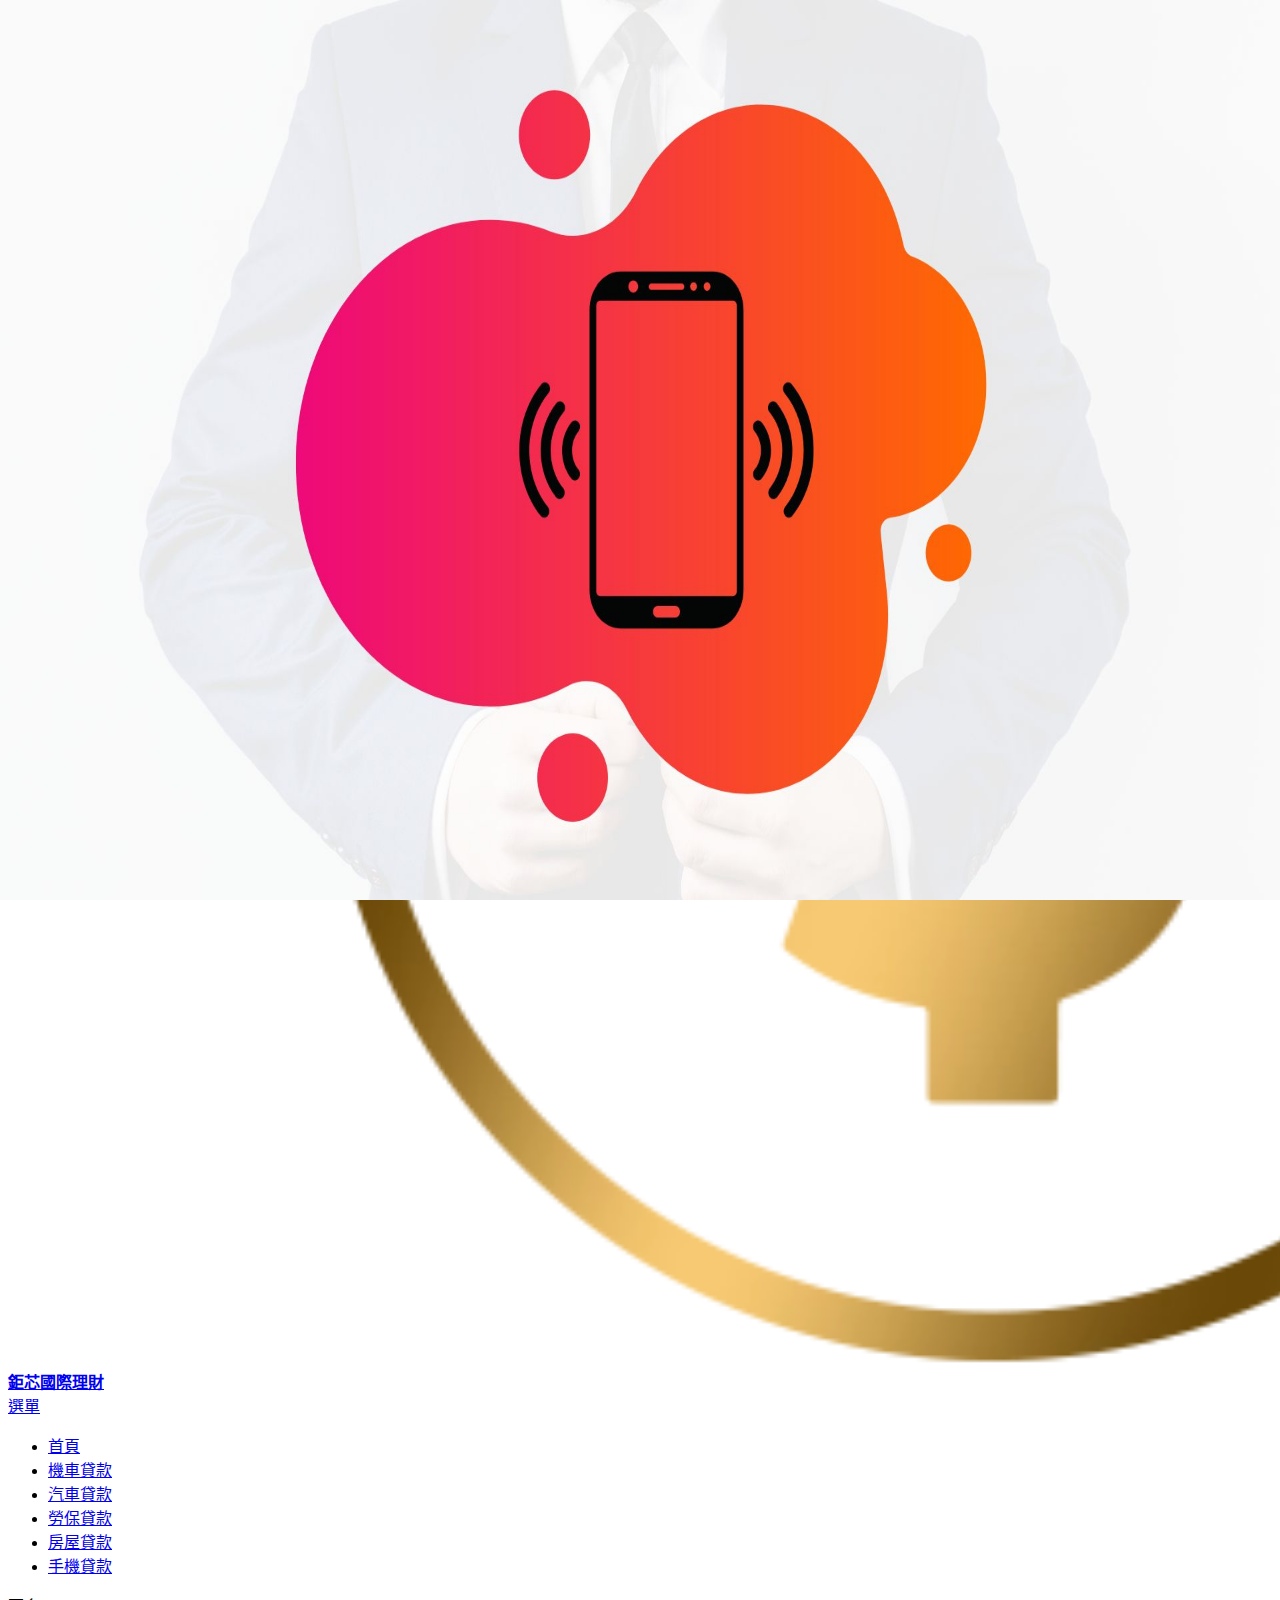
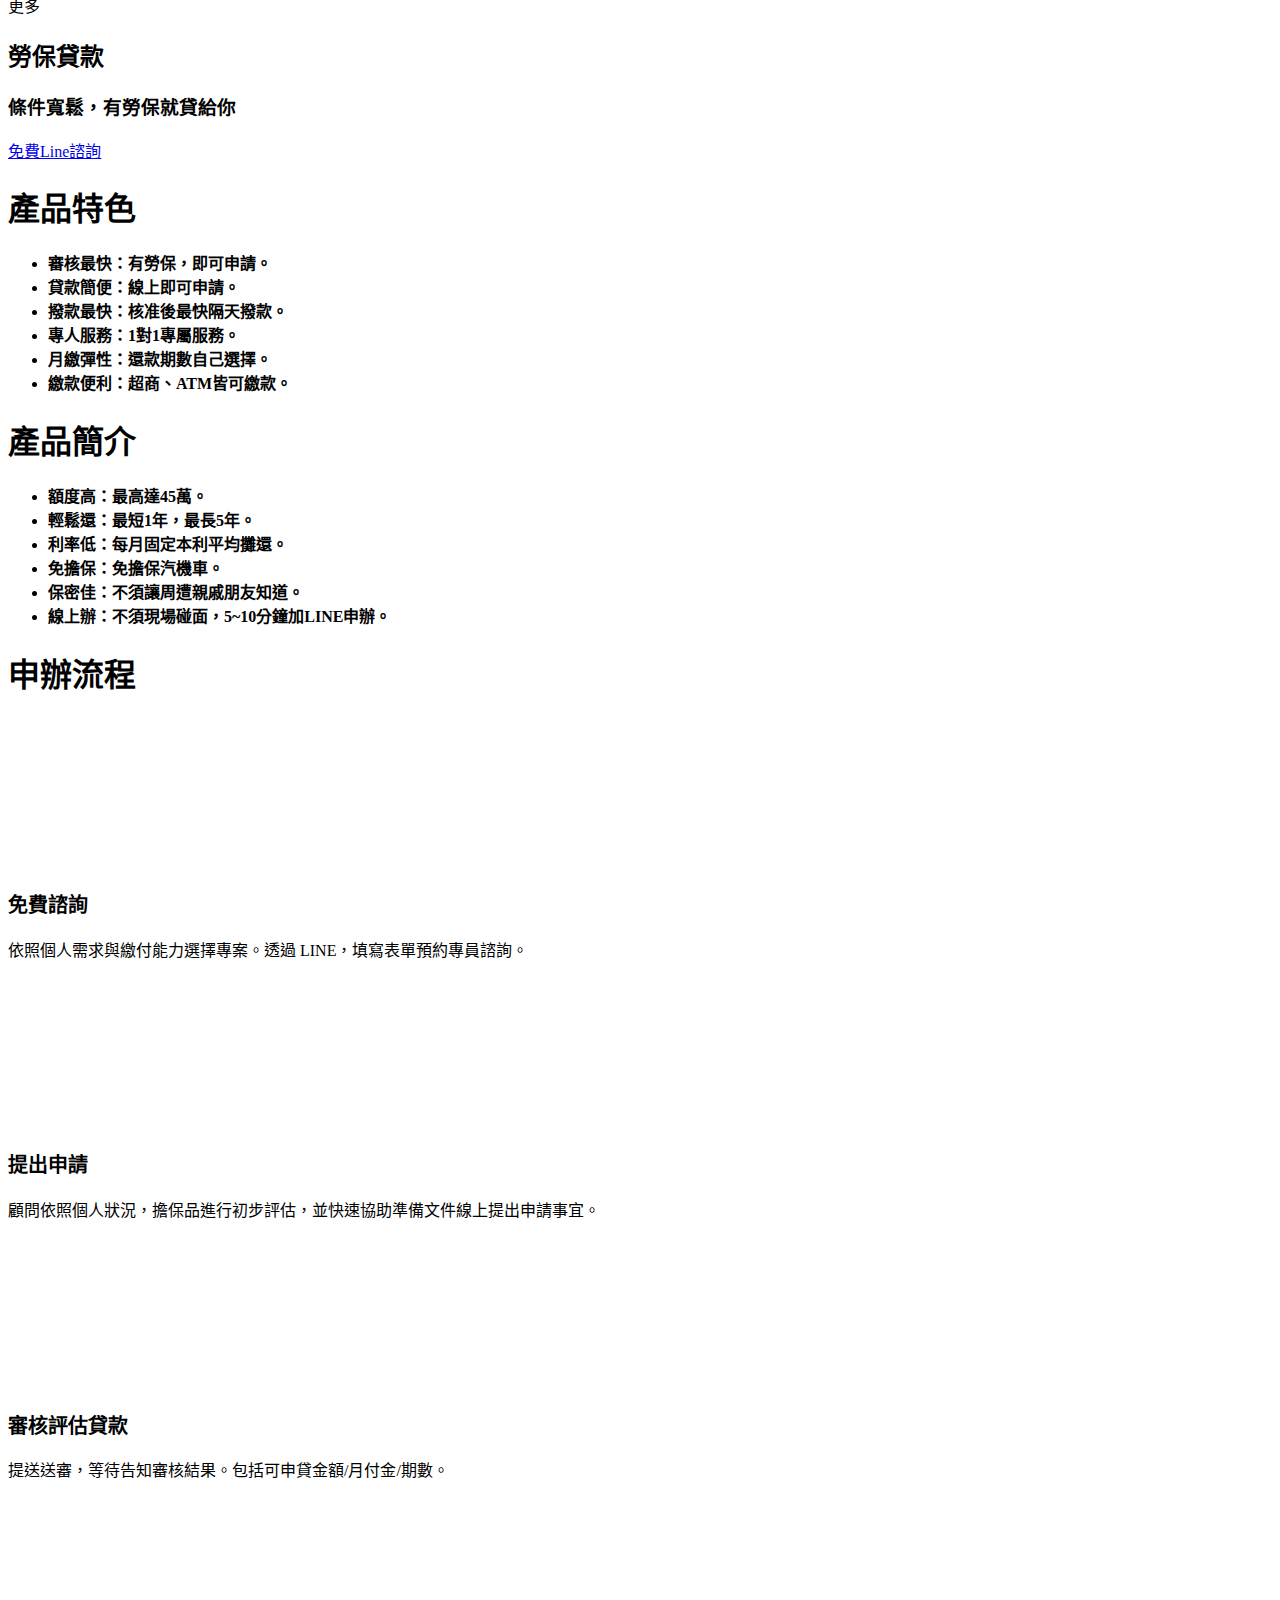
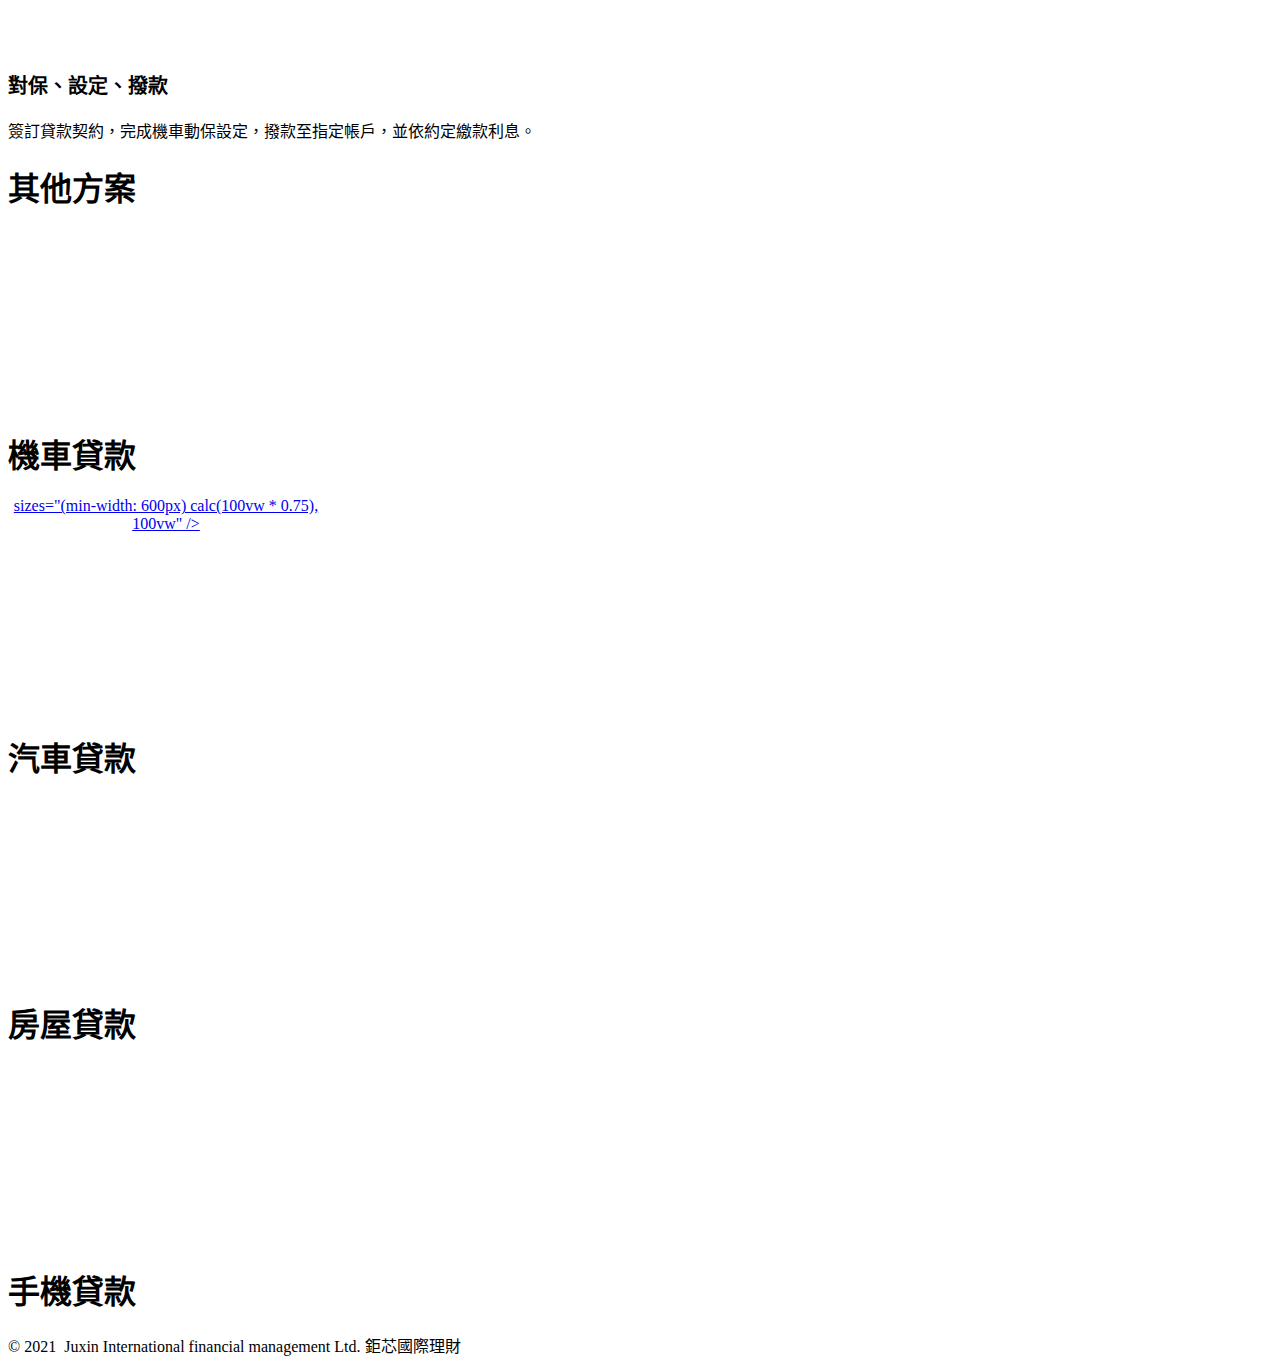
<file: 聯絡資訊/index.html>
<!DOCTYPE html>
<html class="no-js" prefix="og: https://ogp.me/ns#" lang="zh-tw">
  <head>
    <link
      rel="preconnect"
      href="https://d1di2lzuh97fh2.cloudfront.net"
      crossorigin
    />
    <link rel="preconnect" href="https://fonts.gstatic.com" crossorigin />
    <meta charset="utf-8" />
    <link rel="icon" href="images/logo.webp" type="image/svg+xml" sizes="any" />
    <link
      rel="icon"
      href="images/logo.webp"
      type="image/svg+xml"
      sizes="16x16"
    />
    <link rel="icon" href="images/logo.webp" />
    <link rel="icon" href="images/logo.webp" />
    <meta http-equiv="X-UA-Compatible" content="IE=edge" />
    <title>勞保貸款 :: 鉅芯國際理財</title>
    <meta
      name="viewport"
      content="width=device-width,initial-scale=1,viewport-fit=cover"
    />
    <meta name="msapplication-tap-highlight" content="no" />

    <link
      href="https://d1di2lzuh97fh2.cloudfront.net/files/04/04p/04pi85.css?ph=caff1a51e2"
      media="print"
      rel="stylesheet"
    />
    <link
      href="https://d1di2lzuh97fh2.cloudfront.net/files/12/12c/12ce00.css?ph=caff1a51e2"
      media="screen and (min-width:100000em)"
      rel="stylesheet"
      data-type="cq"
      disabled
    />
    <link
      rel="stylesheet"
      href="https://d1di2lzuh97fh2.cloudfront.net/files/3b/3b3/3b3gq1.css?ph=caff1a51e2"
    />
    <link
      rel="stylesheet"
      href="https://d1di2lzuh97fh2.cloudfront.net/files/0e/0e8/0e8clm.css?ph=caff1a51e2"
      media="screen and (min-width:37.5em)"
    />
    <link
      rel="stylesheet"
      href="https://d1di2lzuh97fh2.cloudfront.net/files/0a/0ap/0ap7xy.css?ph=caff1a51e2"
      data-wnd_color_scheme_file=""
    />
    <link
      rel="stylesheet"
      href="https://d1di2lzuh97fh2.cloudfront.net/files/22/223/2232if.css?ph=caff1a51e2"
      data-wnd_color_scheme_desktop_file=""
      media="screen and (min-width:37.5em)"
      disabled=""
    />
    <link
      rel="stylesheet"
      href="https://d1di2lzuh97fh2.cloudfront.net/files/4f/4fn/4fn1kw.css?ph=caff1a51e2"
      data-wnd_additive_color_file=""
    />
    <link
      rel="stylesheet"
      href="https://d1di2lzuh97fh2.cloudfront.net/files/13/13w/13wxdf.css?ph=caff1a51e2"
      data-wnd_typography_file=""
    />
    <link
      rel="stylesheet"
      href="https://d1di2lzuh97fh2.cloudfront.net/files/32/32v/32v4gj.css?ph=caff1a51e2"
      data-wnd_typography_desktop_file=""
      media="screen and (min-width:37.5em)"
      disabled=""
    />
    <script>
      (() => {
        let e = !1;
        const t = () => {
          if (!e && window.innerWidth >= 600) {
            for (
              let e = 0,
                t = document.querySelectorAll(
                  'head > link[href*="css"][media="screen and (min-width:37.5em)"]'
                );
              e < t.length;
              e++
            )
              t[e].removeAttribute("disabled");
            e = !0;
          }
        };
        t(),
          window.addEventListener("resize", t),
          "container" in document.documentElement.style ||
            fetch(
              document
                .querySelector('head > link[data-type="cq"]')
                .getAttribute("href")
            ).then((e) => {
              e.text().then((e) => {
                const t = document.createElement("style");
                document.head.appendChild(t),
                  t.appendChild(document.createTextNode(e)),
                  import(
                    "https://d1di2lzuh97fh2.cloudfront.net/client/js.polyfill/container-query-polyfill.modern.js"
                  ).then(() => {
                    let e = setInterval(function () {
                      document.body &&
                        (document.body.classList.add("cq-polyfill-loaded"),
                        clearInterval(e));
                    }, 100);
                  });
              });
            });
      })();
    </script>
    <link
      rel="preload stylesheet"
      href="https://d1di2lzuh97fh2.cloudfront.net/files/0d/0ds/0dscwu.css?ph=caff1a51e2"
      as="style"
    />
    <link
      rel="preload stylesheet"
      href="https://d1di2lzuh97fh2.cloudfront.net/files/12/125/1257mc.css?ph=caff1a51e2"
      as="style"
    />
    <meta
      name="description"
      content="依照個人需求與繳付能力選擇專案。透過 LINE，填寫表單預約專員諮詢。"
    />
    <meta name="keywords" content="" />
    <meta name="generator" content="Webnode 2" />
    <meta name="apple-mobile-web-app-capable" content="yes" />
    <meta name="apple-mobile-web-app-status-bar-style" content="black" />
    <meta name="format-detection" content="telephone=no" />

    <meta
      property="og:url"
      content="https://shunyiguojilicaiyouxiangongsi4.webnode.tw/%e8%81%af%e7%b5%a1%e8%b3%87%e8%a8%8a/"
    />
    <meta property="og:title" content="勞保貸款 :: 鉅芯國際理財" />
    <meta property="og:type" content="article" />
    <meta
      property="og:description"
      content="依照個人需求與繳付能力選擇專案。透過 LINE，填寫表單預約專員諮詢。"
    />
    <meta property="og:site_name" content="鉅芯國際理財" />
    <meta
      property="og:image"
      content="../85d443aa04c57af9e4bdb349ef20e83f/200000254-e6256e6259/700/2-5.jpg?ph=caff1a51e2"
    />
    <meta
      property="og:article:published_time"
      content="2023-03-05T00:00:00+0100"
    />
    <meta name="robots" content="index,follow" />
    <link
      rel="canonical"
      href="https://shunyiguojilicaiyouxiangongsi4.webnode.tw/%e8%81%af%e7%b5%a1%e8%b3%87%e8%a8%8a/"
    />
    <script>
      window.checkAndChangeSvgColor = function (c) {
        try {
          var a = document.getElementById(c);
          if (a) {
            c = [
              ["border", "borderColor"],
              ["outline", "outlineColor"],
              ["color", "color"],
            ];
            for (var h, b, d, f = [], e = 0, m = c.length; e < m; e++)
              if (
                (h = window
                  .getComputedStyle(a)
                  [c[e][1]].replace(/\s/g, "")
                  .match(/^rgb[a]?\(([0-9]{1,3}),([0-9]{1,3}),([0-9]{1,3})/i))
              ) {
                b = "";
                for (var g = 1; 3 >= g; g++)
                  b += ("0" + parseInt(h[g], 10).toString(16)).slice(-2);
                "0" === b.charAt(0) &&
                  ((d = parseInt(b.substr(0, 2), 16)),
                  (d = Math.max(16, d)),
                  (b = d.toString(16) + b.slice(-4)));
                f.push(c[e][0] + "=" + b);
              }
            if (f.length) {
              var k = a.getAttribute("data-src"),
                l = k + (0 > k.indexOf("?") ? "?" : "&") + f.join("&");
              a.src != l && ((a.src = l), (a.outerHTML = a.outerHTML));
            }
          }
        } catch (n) {}
      };
    </script>
    <script>
      window._gtmDataLayer = window._gtmDataLayer || [];
      (function (w, d, s, l, i) {
        w[l] = w[l] || [];
        w[l].push({ "gtm.start": new Date().getTime(), event: "gtm.js" });
        var f = d.getElementsByTagName(s)[0],
          j = d.createElement(s),
          dl = l != "dataLayer" ? "&l=" + l : "";
        j.async = true;
        j.src = "https://www.googletagmanager.com/gtm.js?id=" + i + dl;
        f.parentNode.insertBefore(j, f);
      })(window, document, "script", "_gtmDataLayer", "GTM-542MMSL");
    </script>
  </head>
  <body
    class="l wt-page ac-i ac-n l-default l-d-none b-btn-r b-btn-s-l b-btn-dbb b-btn-bw-2 img-d-r img-t-u img-h-o line-solid b-e-ds lbox-d c-s-s wnd-free-bar-fixed wnd-fe"
  >
    <noscript>
      <iframe
        src="https://www.googletagmanager.com/ns.html?id=GTM-542MMSL"
        height="0"
        width="0"
        style="display: none; visibility: hidden"
      >
      </iframe>
    </noscript>

    <div
      class="wnd-page l-page cs-gray ac-141b1e ac-dark t-t-fs-m t-t-fw-l t-t-sp-n t-t-d-n t-s-fs-m t-s-fw-l t-s-sp-n t-s-d-n t-p-fs-m t-p-fw-l t-p-sp-n t-h-fs-m t-h-fw-l t-h-sp-n t-bq-fs-s t-bq-fw-l t-bq-sp-n t-bq-d-q t-btn-fw-l t-nav-fw-l t-pd-fw-s t-nav-tt-n"
      style="margin-bottom: 0"
    >
      <div class="l-w t cf t-16">
        <div class="l-bg cf">
          <div class="s-bg-l"></div>
        </div>
        <header class="l-h cf">
          <div class="sw cf">
            <div class="sw-c cf">
              <section
                data-space="true"
                class="s s-hn s-hn-default wnd-mt-classic wnd-na-c logo-classic sc-ml wnd-background-pattern wnd-w-wider wnd-nh-m hm-hidden wnd-nav-sticky menu-bottom"
              >
                <div class="s-w">
                  <div class="s-o">
                    <div class="s-bg">
                      <div
                        class="s-bg-l wnd-background-pattern bgpos-center-center bgatt-scroll"
                        style="
                          background-image: url('https://d1di2lzuh97fh2.cloudfront.net/files/1k/1kv/1kvudr.jpg?ph=caff1a51e2');
                        "
                      ></div>
                    </div>

                    <div class="h-w h-f wnd-fixed">
                      <div class="n-l initial-state">
                        <div class="s-c">
                          <div class="logo-block">
                            <div
                              class="b b-l logo logo-default logo-nb zh-tw-wang-han-zong-xi-hei-ti-fan wnd-logo-with-text wnd-iar-1-1 logo-25 b-ls-m"
                              id="wnd_LogoBlock_780828"
                              data-wnd_mvc_type="wnd.fe.LogoBlock"
                            >
                              <div class="b-l-c logo-content">
                                <a
                                  class="b-l-link logo-link"
                                  href="../index.html"
                                >
                                  <div class="b-l-image logo-image">
                                    <div class="b-l-image-w logo-image-cell">
                                      <picture
                                        ><img
                                          type="image/webp"
                                          srcset="../images/logo.webp"
                                          alt=""
                                          width="1920"
                                          height="1357"
                                          class="wnd-logo-img"
                                      /></picture>
                                    </div>
                                  </div>

                                  <div class="b-l-br logo-br"></div>

                                  <div class="b-l-text logo-text-wrapper">
                                    <div class="b-l-text-w logo-text">
                                      <span class="b-l-text-c logo-text-cell"
                                        ><font class="wnd-font-size-130"
                                          ><strong>鉅芯國際理財</strong></font
                                        ></span
                                      >
                                    </div>
                                  </div>
                                </a>
                              </div>
                            </div>
                          </div>
                          <div class="cart-and-mobile">
                            <div id="menu-mobile">
                              <a href="#" id="menu-submit"><span></span>選單</a>
                            </div>
                          </div>

                          <div id="menu-slider">
                            <div id="menu-block">
                              <nav
                                id="menu"
                                data-align="centered"
                                class="centered"
                                data-type="sliding"
                              >
                                <div class="menu-font menu-wrapper">
                                  <a
                                    href="#"
                                    class="menu-close"
                                    rel="nofollow"
                                    title="Close Menu"
                                  ></a>
                                  <ul class="level-1">
                                    <li class="wnd-homepage">
                                      <a class="menu-item" href="../index.html"
                                        ><span class="menu-item-text"
                                          >首頁</span
                                        ></a
                                      >
                                    </li>
                                    <li>
                                      <a
                                        class="menu-item"
                                        href="../%e6%8e%a8%e8%96%a6/index.html"
                                        ><span class="menu-item-text"
                                          >機車貸款</span
                                        ></a
                                      >
                                    </li>
                                    <li>
                                      <a
                                        class="menu-item"
                                        href="../%e6%88%91%e5%80%91%e7%9a%84%e6%9c%8d%e5%8b%99/index.html"
                                        ><span class="menu-item-text"
                                          >汽車貸款</span
                                        ></a
                                      >
                                    </li>
                                    <li class="wnd-active wnd-active-path">
                                      <a class="menu-item" href="index.html"
                                        ><span class="menu-item-text"
                                          >勞保貸款</span
                                        ></a
                                      >
                                    </li>
                                    <li>
                                      <a
                                        class="menu-item"
                                        href="../%e9%a6%ac%e4%b8%8a%e8%a9%95%e4%bc%b0/index.html"
                                        ><span class="menu-item-text"
                                          >房屋貸款</span
                                        ></a
                                      >
                                    </li>
                                    <li>
                                      <a
                                        class="menu-item"
                                        href="../%e6%89%8b%e6%a9%9f%e8%b2%b8%e6%ac%be/index.html"
                                        ><span class="menu-item-text"
                                          >手機貸款</span
                                        ></a
                                      >
                                    </li>
                                  </ul>
                                  <span class="more-text">更多</span>
                                </div>
                              </nav>
                            </div>
                          </div>
                        </div>
                      </div>
                    </div>
                  </div>
                </div>
              </section>
            </div>
          </div>
        </header>
        <main class="l-m cf">
          <div class="sw cf">
            <div class="sw-c cf">
              <section
                class="s s-hm s-hm-hidden wnd-h-hidden cf sc-w hn-default"
              ></section>
              <section
                class="s s-hc s-hc-claim-box cf sc-d wnd-w-default wnd-s-higher wnd-hh-auto wnd-p-cc"
              >
                <div class="s-w cf">
                  <div class="s-o cf">
                    <div class="s-bg cf">
                      <div class="s-bg-l"></div>
                    </div>
                    <div class="s-c cf">
                      <div class="s-hc-c">
                        <div class="s-hc-c-b sc-m">
                          <div class="s-hc-c-b-i">
                            <h2 class="s-hc-claim claim i-a">
                              <span
                                class="sit b claim-default claim-nb fira-sans claim-80"
                              >
                                <span class="sit-w"
                                  ><span class="sit-c"
                                    ><strong>勞保貸款</strong></span
                                  ></span
                                >
                              </span>
                            </h2>
                            <h3 class="s-hc-claim claim i-a">
                              <span
                                class="sit b claim-borders claim-nb wnd-font-size-20 pt-serif claim-32"
                              >
                                <span class="sit-w"
                                  ><span class="sit-c"
                                    >條件寬鬆，有勞保就貸給你</span
                                  ></span
                                >
                              </span>
                            </h3>
                            <div class="b b-s b-s-t150 b-s-b150 b-btn b-btn-4">
                              <div class="b-btn-c i-a">
                                <a
                                  class="b-btn-l"
                                  href="https://lin.ee/SeK4Lpg"
                                  rel="nofollow"
                                  target="_blank"
                                >
                                  <span class="b-btn-t">免費Line諮詢</span>
                                </a>
                              </div>
                            </div>
                          </div>
                        </div>
                      </div>
                    </div>
                  </div>
                </div>
              </section>
              <section
                class="s s-basic cf sc-w wnd-w-default wnd-s-higher wnd-h-auto"
              >
                <div class="s-w cf">
                  <div class="s-o s-fs cf">
                    <div class="s-bg cf">
                      <div class="s-bg-l"></div>
                    </div>
                    <div class="s-c s-fs cf">
                      <div class="ez cf">
                        <div class="ez-c">
                          <div class="cw cf">
                            <div class="cw-c cf">
                              <div class="c cf" style="width: 50%">
                                <div class="c-c cf">
                                  <div class="b b-text cf">
                                    <div
                                      class="b-c b-text-c b-s b-s-t60 b-s-b60 b-cs cf"
                                    >
                                      <h1>產品特色</h1>
                                      <ul>
                                        <li>
                                          <strong
                                            >審核最快：有勞保，即可申請。</strong
                                          >
                                        </li>
                                        <li>
                                          <strong
                                            >貸款簡便：線上即可申請。</strong
                                          >
                                        </li>
                                        <li>
                                          <strong
                                            >撥款最快：核准後最快隔天撥款。</strong
                                          >
                                        </li>
                                        <li>
                                          <strong
                                            >專人服務：1對1專屬服務。</strong
                                          >
                                        </li>
                                        <li>
                                          <strong
                                            >月繳彈性：還款期數自己選擇。</strong
                                          >
                                        </li>
                                        <li>
                                          <strong
                                            >繳款便利：超商、ATM皆可繳款。</strong
                                          >
                                        </li>
                                      </ul>
                                    </div>
                                  </div>
                                </div>
                              </div>
                              <div class="c cf" style="width: 50%">
                                <div class="c-c cf">
                                  <div class="b b-text cf">
                                    <div
                                      class="b-c b-text-c b-s b-s-t60 b-s-b60 b-cs cf"
                                    >
                                      <h1>產品簡介</h1>
                                      <ul>
                                        <li>
                                          <strong>額度高：最高達45萬。</strong>
                                        </li>
                                        <li>
                                          <strong
                                            >輕鬆還：最短1年，最長5年。</strong
                                          >
                                        </li>
                                        <li>
                                          <strong
                                            >利率低：每月固定本利平均攤還。</strong
                                          >
                                        </li>
                                        <li>
                                          <strong
                                            >免擔保：免擔保汽機車。</strong
                                          >
                                        </li>
                                        <li>
                                          <strong
                                            >保密佳：不須讓周遭親戚朋友知道。</strong
                                          >
                                        </li>
                                        <li>
                                          <strong
                                            >線上辦：不須現場碰面，5~10分鐘加LINE申辦。</strong
                                          >
                                        </li>
                                      </ul>
                                    </div>
                                  </div>
                                </div>
                              </div>
                            </div>
                          </div>
                        </div>
                      </div>
                    </div>
                  </div>
                </div>
              </section>
              <section
                class="s s-basic cf sc-w wnd-w-default wnd-s-higher wnd-h-auto"
              >
                <div class="s-w cf">
                  <div class="s-o s-fs cf">
                    <div class="s-bg cf">
                      <div class="s-bg-l"></div>
                    </div>
                    <div class="s-c s-fs cf">
                      <div class="ez cf wnd-no-cols">
                        <div class="ez-c">
                          <div class="b b-text cf">
                            <div
                              class="b-c b-text-c b-s b-s-t60 b-s-b60 b-cs cf"
                            >
                              <h1 class="wnd-align-center">
                                <strong>申辦流程</strong>
                              </h1>
                            </div>
                          </div>
                          <div
                            class="mt mt-image-left-float img-s-c b-s-t50 b-s-b50 b-s-l0 b-s-r0 cf imageLeftFloat grid-2"
                          >
                            <div class="mt-container">
                              <div class="mt-item cf">
                                <div
                                  class="b-img b-img-default b b-s cf wnd-orientation-square wnd-type-icon"
                                  style=""
                                  id="wnd_ImageBlock_879009159"
                                >
                                  <div class="b-img-w">
                                    <div class="b-img-c">
                                      <embed
                                        id="wnd_ImageBlock_879009159_img"
                                        alt=""
                                        style=""
                                        data-src="https://d1di2lzuh97fh2.cloudfront.net/files/0t/0t9/0t9h3b.svg?ph=caff1a51e2"
                                        type="image/svg+xml"
                                      />
                                      <script>
                                        checkAndChangeSvgColor(
                                          "wnd_ImageBlock_879009159_img"
                                        );
                                      </script>
                                    </div>
                                  </div>
                                </div>
                                <div class="b b-text cf">
                                  <div
                                    class="b-c b-text-c b-s b-s-t60 b-s-b60 b-cs cf"
                                  >
                                    <h3>
                                      <strong
                                        ><strong
                                          style="
                                            font-size: 1.25rem;
                                            display: inline !important;
                                          "
                                          >免費諮詢</strong
                                        ></strong
                                      >
                                    </h3>

                                    <p>
                                      依照個人需求與繳付能力選擇專案。透過
                                      LINE，填寫表單預約專員諮詢。
                                    </p>
                                  </div>
                                </div>
                              </div>
                              <div class="mt-item cf">
                                <div
                                  class="b-img b-img-default b b-s cf wnd-orientation-square wnd-type-icon"
                                  style=""
                                  id="wnd_ImageBlock_745958922"
                                >
                                  <div class="b-img-w">
                                    <div class="b-img-c">
                                      <embed
                                        id="wnd_ImageBlock_745958922_img"
                                        alt=""
                                        style=""
                                        data-src="https://d1di2lzuh97fh2.cloudfront.net/files/2f/2fc/2fcfvf.svg?ph=caff1a51e2"
                                        type="image/svg+xml"
                                      />
                                      <script>
                                        checkAndChangeSvgColor(
                                          "wnd_ImageBlock_745958922_img"
                                        );
                                      </script>
                                    </div>
                                  </div>
                                </div>
                                <div class="b b-text cf">
                                  <div
                                    class="b-c b-text-c b-s b-s-t60 b-s-b60 b-cs cf"
                                  >
                                    <h3>
                                      <strong
                                        ><strong style="font-size: 1.25rem"
                                          ><strong>提出申請</strong></strong
                                        ></strong
                                      >
                                    </h3>

                                    <p>
                                      顧問依照個人狀況，擔保品進行初步評估，並快速協助準備文件線上提出申請事宜。
                                    </p>
                                  </div>
                                </div>
                              </div>
                              <div class="mt-item cf">
                                <div
                                  class="b-img b-img-default b b-s cf wnd-orientation-square wnd-type-icon"
                                  style=""
                                  id="wnd_ImageBlock_344526410"
                                >
                                  <div class="b-img-w">
                                    <div class="b-img-c">
                                      <embed
                                        id="wnd_ImageBlock_344526410_img"
                                        alt=""
                                        style=""
                                        data-src="https://d1di2lzuh97fh2.cloudfront.net/files/0g/0gk/0gkx0v.svg?ph=caff1a51e2"
                                        type="image/svg+xml"
                                      />
                                      <script>
                                        checkAndChangeSvgColor(
                                          "wnd_ImageBlock_344526410_img"
                                        );
                                      </script>
                                    </div>
                                  </div>
                                </div>
                                <div class="b b-text cf">
                                  <div
                                    class="b-c b-text-c b-s b-s-t60 b-s-b60 b-cs cf"
                                  >
                                    <h3>
                                      <strong
                                        ><strong style="font-size: 1.25rem"
                                          ><strong
                                            ><strong
                                              >審核評估貸款</strong
                                            ></strong
                                          ></strong
                                        ></strong
                                      >
                                    </h3>

                                    <p>
                                      提送送審，等待告知審核結果。包括可申貸金額/月付金/期數。
                                    </p>
                                  </div>
                                </div>
                              </div>
                              <div class="mt-item cf">
                                <div
                                  class="b-img b-img-default b b-s cf wnd-orientation-square wnd-type-icon"
                                  style=""
                                  id="wnd_ImageBlock_627644125"
                                >
                                  <div class="b-img-w">
                                    <div class="b-img-c">
                                      <embed
                                        id="wnd_ImageBlock_627644125_img"
                                        alt=""
                                        style=""
                                        data-src="https://d1di2lzuh97fh2.cloudfront.net/files/0r/0ru/0ru7eq.svg?ph=caff1a51e2"
                                        type="image/svg+xml"
                                      />
                                      <script>
                                        checkAndChangeSvgColor(
                                          "wnd_ImageBlock_627644125_img"
                                        );
                                      </script>
                                    </div>
                                  </div>
                                </div>
                                <div class="b b-text cf">
                                  <div
                                    class="b-c b-text-c b-s b-s-t60 b-s-b60 b-cs cf"
                                  >
                                    <h3>
                                      <strong
                                        ><strong style="font-size: 1.25rem"
                                          ><strong
                                            >對保、設定、撥款</strong
                                          ></strong
                                        ></strong
                                      >
                                    </h3>

                                    <p>
                                      簽訂貸款契約，完成機車動保設定，撥款至指定帳戶，並依約定繳款利息。
                                    </p>
                                  </div>
                                </div>
                              </div>
                            </div>
                          </div>
                        </div>
                      </div>
                    </div>
                  </div>
                </div>
              </section>
              <section
                class="s s-basic cf sc-w wnd-w-default wnd-s-higher wnd-h-auto"
              >
                <div class="s-w cf">
                  <div class="s-o s-fs cf">
                    <div class="s-bg cf">
                      <div class="s-bg-l"></div>
                    </div>
                  </div>
                </div>
              </section>
              <section
                class="s s-basic cf sc-w wnd-w-default wnd-s-higher wnd-h-auto"
              >
                <div class="s-w cf">
                  <div class="s-o s-fs cf">
                    <div class="s-bg cf">
                      <div class="s-bg-l"></div>
                    </div>
                    <div class="s-c s-fs cf">
                      <div class="ez cf">
                        <div class="ez-c">
                          <div class="b b-text cf">
                            <div
                              class="b-c b-text-c b-s b-s-t60 b-s-b60 b-cs cf"
                            >
                              <h1 class="wnd-align-center">
                                <strong>其他方案</strong>
                              </h1>
                            </div>
                          </div>
                          <div class="cw cf">
                            <div class="cw-c cf">
                              <div class="c cf" style="width: 25%">
                                <div class="c-c cf">
                                  <div
                                    class="b-img b-img-link b b-s cf wnd-orientation-landscape wnd-type-image img-s-n"
                                    style="margin-left: 0; margin-right: 0"
                                    id="wnd_ImageBlock_246824712"
                                  >
                                    <a
                                      class="b-img-a"
                                      title=""
                                      href="../%e6%8e%a8%e8%96%a6/index.html"
                                    >
                                      <div class="b-img-w">
                                        <div
                                          class="b-img-c"
                                          style="
                                            padding-bottom: 56.25%;
                                            text-align: center;
                                          "
                                        >
                                          <picture>
                                            <img
                                              id="wnd_ImageBlock_246824712_img"
                                              src="../85d443aa04c57af9e4bdb349ef20e83f/200000254-e6256e6259/2-5.jpg?ph=caff1a51e2"
                                              alt=""
                                              width="1920"
                                              height="1080"
                                              loading="lazy"
                                              style="
                                                top: 0%;
                                                left: 0%;
                                                width: 100%;
                                                height: 100%;
                                                position: absolute;
                                              "
                                          /></picture>
                                        </div>
                                      </div>
                                    </a>
                                  </div>
                                  <div class="b b-text cf">
                                    <div
                                      class="b-c b-text-c b-s b-s-t60 b-s-b60 b-cs cf"
                                    >
                                      <h1 class="wnd-align-center">機車貸款</h1>
                                    </div>
                                  </div>
                                </div>
                              </div>
                              <div class="c cf" style="width: 25%">
                                <div class="c-c cf">
                                  <div
                                    class="b-img b-img-link b b-s cf wnd-orientation-landscape wnd-type-image img-s-n"
                                    style="margin-left: 0; margin-right: 0"
                                    id="wnd_ImageBlock_649236461"
                                  >
                                    <a
                                      class="b-img-a"
                                      title=""
                                      href="../%e6%88%91%e5%80%91%e7%9a%84%e6%9c%8d%e5%8b%99/index.html"
                                    >
                                      <div class="b-img-w">
                                        <div
                                          class="b-img-c"
                                          style="
                                            padding-bottom: 56.25%;
                                            text-align: center;
                                          "
                                        >
                                          <picture>
                                            sizes="(min-width: 600px) calc(100vw
                                            * 0.75), 100vw" />
                                            <img
                                              id="wnd_ImageBlock_649236461_img"
                                              src="../85d443aa04c57af9e4bdb349ef20e83f/200000252-238b4238b8/1.jpg?ph=caff1a51e2"
                                              alt=""
                                              width="1920"
                                              height="1080"
                                              loading="lazy"
                                              style="
                                                top: 0%;
                                                left: 0%;
                                                width: 100%;
                                                height: 100%;
                                                position: absolute;
                                              "
                                          /></picture>
                                        </div>
                                      </div>
                                    </a>
                                  </div>
                                  <div class="b b-text cf">
                                    <div
                                      class="b-c b-text-c b-s b-s-t60 b-s-b60 b-cs cf"
                                    >
                                      <h1 class="wnd-align-center">汽車貸款</h1>
                                    </div>
                                  </div>
                                </div>
                              </div>
                              <div class="c cf" style="width: 25%">
                                <div class="c-c cf">
                                  <div
                                    class="b-img b-img-link b b-s cf wnd-orientation-landscape wnd-type-image img-s-n"
                                    style="margin-left: 0; margin-right: 0"
                                    id="wnd_ImageBlock_158312968"
                                  >
                                    <a
                                      class="b-img-a"
                                      title=""
                                      href="../%e9%a6%ac%e4%b8%8a%e8%a9%95%e4%bc%b0/index.html"
                                    >
                                      <div class="b-img-w">
                                        <div
                                          class="b-img-c"
                                          style="
                                            padding-bottom: 56.25%;
                                            text-align: center;
                                          "
                                        >
                                          <picture>
                                            <img
                                              id="wnd_ImageBlock_158312968_img"
                                              src="../85d443aa04c57af9e4bdb349ef20e83f/200000260-5343b5343e/5.jpg?ph=caff1a51e2"
                                              alt=""
                                              width="1920"
                                              height="1080"
                                              loading="lazy"
                                              style="
                                                top: 0%;
                                                left: 0%;
                                                width: 100%;
                                                height: 100%;
                                                position: absolute;
                                              "
                                          /></picture>
                                        </div>
                                      </div>
                                    </a>
                                  </div>
                                  <div class="b b-text cf">
                                    <div
                                      class="b-c b-text-c b-s b-s-t60 b-s-b60 b-cs cf"
                                    >
                                      <h1 class="wnd-align-center">房屋貸款</h1>
                                    </div>
                                  </div>
                                </div>
                              </div>
                              <div class="c cf" style="width: 25%">
                                <div class="c-c cf">
                                  <div
                                    class="b-img b-img-link b b-s cf wnd-orientation-landscape wnd-type-image img-s-n"
                                    style="margin-left: 0; margin-right: 0"
                                    id="wnd_ImageBlock_35952"
                                  >
                                    <a
                                      class="b-img-a"
                                      title=""
                                      href="../%e6%89%8b%e6%a9%9f%e8%b2%b8%e6%ac%be/index.html"
                                    >
                                      <div class="b-img-w">
                                        <div
                                          class="b-img-c"
                                          style="
                                            padding-bottom: 56.25%;
                                            text-align: center;
                                          "
                                        >
                                          <picture>
                                            <img
                                              id="wnd_ImageBlock_35952_img"
                                              src="../85d443aa04c57af9e4bdb349ef20e83f/200000258-1bf971bf99/3.jpg?ph=caff1a51e2"
                                              alt=""
                                              width="1920"
                                              height="1080"
                                              loading="lazy"
                                              style="
                                                top: 0%;
                                                left: 0%;
                                                width: 100%;
                                                height: 100%;
                                                position: absolute;
                                              "
                                          /></picture>
                                        </div>
                                      </div>
                                    </a>
                                  </div>
                                  <div class="b b-text cf">
                                    <div
                                      class="b-c b-text-c b-s b-s-t60 b-s-b60 b-cs cf"
                                    >
                                      <h1 class="wnd-align-center">手機貸款</h1>
                                    </div>
                                  </div>
                                </div>
                              </div>
                            </div>
                          </div>
                        </div>
                      </div>
                    </div>
                  </div>
                </div>
              </section>
            </div>
          </div>
        </main>
        <footer class="l-f cf">
          <div class="sw cf">
            <div class="sw-c cf">
              <section
                data-wn-border-element="s-f-border"
                class="s s-f s-f-double s-f-simple sc-cs sc-al wnd-w-default wnd-s-higher"
              >
                <div class="s-w">
                  <div class="s-o">
                    <div class="s-bg">
                      <div class="s-bg-l"></div>
                    </div>
                    <div class="s-c s-f-l-w s-f-border">
                      <div class="s-f-l b-s b-s-t0 b-s-b0">
                        <div class="s-f-l-c s-f-l-c-first">
                          <div class="s-f-cr">
                            <span class="it b link">
                              <span class="it-c"
                                >© 2021&nbsp; Juxin International financial
                                management Ltd. 鉅芯國際理財</span
                              >
                            </span>
                          </div>
                        </div>
                        <div class="s-f-l-c s-f-l-c-last">
                          <div class="s-f-l-c-w">
                            <div class="s-f-lang lang-select cf"></div>
                            <div class="s-f-ccy ccy-select cf"></div>
                          </div>
                        </div>
                      </div>
                    </div>
                  </div>
                </div>
              </section>
            </div>
          </div>
        </footer>
      </div>
    </div>

    <script
      src="https://d1di2lzuh97fh2.cloudfront.net/files/03/03r/03re6a.js?ph=caff1a51e2"
      crossorigin="anonymous"
      type="module"
    ></script>
    <script>
      document.querySelector(".wnd-fe") &&
        [...document.querySelectorAll(".c")].forEach((e) => {
          const t = e.querySelector(".b-text:only-child");
          t &&
            "" === t.querySelector(".b-text-c").innerText &&
            e.classList.add("column-empty");
        });
    </script>

    <script
      src="https://d1di2lzuh97fh2.cloudfront.net/client.fe/js.compiled/lang.zh-tw.1267.js?ph=caff1a51e2"
      crossorigin="anonymous"
    ></script>
    <script
      src="https://d1di2lzuh97fh2.cloudfront.net/client.fe/js.compiled/compiled.multi.2-1614.js?ph=caff1a51e2"
      crossorigin="anonymous"
    ></script>
    <script>
      var wnd = wnd || {};
      wnd.$data = {
        image_content_items: {
          wnd_ThumbnailBlock_558466: {
            id: "wnd_ThumbnailBlock_558466",
            type: "wnd.pc.ThumbnailBlock",
          },
          wnd_HeaderSection_header_main_306927: {
            id: "wnd_HeaderSection_header_main_306927",
            type: "wnd.pc.HeaderSection",
          },
          wnd_ImageBlock_132075: {
            id: "wnd_ImageBlock_132075",
            type: "wnd.pc.ImageBlock",
          },
          wnd_Section_heading_99742846: {
            id: "wnd_Section_heading_99742846",
            type: "wnd.pc.Section",
          },
          wnd_Section_reservation_208430858: {
            id: "wnd_Section_reservation_208430858",
            type: "wnd.pc.Section",
          },
          wnd_Section_services_682577088: {
            id: "wnd_Section_services_682577088",
            type: "wnd.pc.Section",
          },
          wnd_ImageBlock_879009159: {
            id: "wnd_ImageBlock_879009159",
            type: "wnd.pc.ImageBlock",
          },
          wnd_ImageBlock_745958922: {
            id: "wnd_ImageBlock_745958922",
            type: "wnd.pc.ImageBlock",
          },
          wnd_ImageBlock_344526410: {
            id: "wnd_ImageBlock_344526410",
            type: "wnd.pc.ImageBlock",
          },
          wnd_ImageBlock_627644125: {
            id: "wnd_ImageBlock_627644125",
            type: "wnd.pc.ImageBlock",
          },
          wnd_Section_three_cols_image_18422515: {
            id: "wnd_Section_three_cols_image_18422515",
            type: "wnd.pc.Section",
          },
          wnd_ImageBlock_246824712: {
            id: "wnd_ImageBlock_246824712",
            type: "wnd.pc.ImageBlock",
          },
          wnd_ImageBlock_649236461: {
            id: "wnd_ImageBlock_649236461",
            type: "wnd.pc.ImageBlock",
          },
          wnd_ImageBlock_158312968: {
            id: "wnd_ImageBlock_158312968",
            type: "wnd.pc.ImageBlock",
          },
          wnd_ImageBlock_35952: {
            id: "wnd_ImageBlock_35952",
            type: "wnd.pc.ImageBlock",
          },
          wnd_Section_text_image_722444050: {
            id: "wnd_Section_text_image_722444050",
            type: "wnd.pc.Section",
          },
          wnd_LogoBlock_780828: {
            id: "wnd_LogoBlock_780828",
            type: "wnd.pc.LogoBlock",
          },
          wnd_FooterSection_footer_286591: {
            id: "wnd_FooterSection_footer_286591",
            type: "wnd.pc.FooterSection",
          },
        },
        svg_content_items: {
          wnd_ImageBlock_132075: {
            id: "wnd_ImageBlock_132075",
            type: "wnd.pc.ImageBlock",
          },
          wnd_ImageBlock_879009159: {
            id: "wnd_ImageBlock_879009159",
            type: "wnd.pc.ImageBlock",
          },
          wnd_ImageBlock_745958922: {
            id: "wnd_ImageBlock_745958922",
            type: "wnd.pc.ImageBlock",
          },
          wnd_ImageBlock_344526410: {
            id: "wnd_ImageBlock_344526410",
            type: "wnd.pc.ImageBlock",
          },
          wnd_ImageBlock_627644125: {
            id: "wnd_ImageBlock_627644125",
            type: "wnd.pc.ImageBlock",
          },
          wnd_ImageBlock_246824712: {
            id: "wnd_ImageBlock_246824712",
            type: "wnd.pc.ImageBlock",
          },
          wnd_ImageBlock_649236461: {
            id: "wnd_ImageBlock_649236461",
            type: "wnd.pc.ImageBlock",
          },
          wnd_ImageBlock_158312968: {
            id: "wnd_ImageBlock_158312968",
            type: "wnd.pc.ImageBlock",
          },
          wnd_ImageBlock_35952: {
            id: "wnd_ImageBlock_35952",
            type: "wnd.pc.ImageBlock",
          },
          wnd_LogoBlock_780828: {
            id: "wnd_LogoBlock_780828",
            type: "wnd.pc.LogoBlock",
          },
        },
        content_items: [],
        project_info: {
          isMultilanguage: false,
          isMulticurrency: false,
          eshop_tax_enabled: "1",
          country_code: "",
          contact_state: "",
          eshop_tax_type: "VAT",
          eshop_discounts: false,
          graphQLURL:
            "https:\/\/shunyiguojilicaiyouxiangongsi4.webnode.tw\/servers\/graphql\/",
        },
        eshopSettings: {
          ESHOP_SETTINGS_DISPLAY_PRICE_WITHOUT_VAT: false,
          ESHOP_SETTINGS_DISPLAY_ADDITIONAL_VAT: false,
          ESHOP_SETTINGS_DISPLAY_SHIPPING_COST: false,
        },
      };
    </script>
    <script>
      wnd.$system = {
        fileSystemType: "aws_s3",
        localFilesPath:
          "https:\/\/shunyiguojilicaiyouxiangongsi4.webnode.tw\/_files\/",
        awsS3FilesPath:
          "https:\/\/caff1a51e2.cbaul-cdnwnd.com\/85d443aa04c57af9e4bdb349ef20e83f\/",
        staticFiles: "https:\/\/d1di2lzuh97fh2.cloudfront.net\/files",
        isCms: false,
        staticCDNServers: ["https:\/\/d1di2lzuh97fh2.cloudfront.net\/"],
        fileUploadAllowExtension: [
          "jpg",
          "jpeg",
          "jfif",
          "png",
          "gif",
          "bmp",
          "ico",
          "svg",
          "webp",
          "tiff",
          "pdf",
          "doc",
          "docx",
          "ppt",
          "pptx",
          "pps",
          "ppsx",
          "odt",
          "xls",
          "xlsx",
          "txt",
          "rtf",
          "mp3",
          "wma",
          "wav",
          "ogg",
          "amr",
          "flac",
          "m4a",
          "3gp",
          "avi",
          "wmv",
          "mov",
          "mpg",
          "mkv",
          "mp4",
          "mpeg",
          "m4v",
          "swf",
          "gpx",
          "stl",
          "csv",
          "xml",
          "txt",
          "dxf",
          "dwg",
          "iges",
          "igs",
          "step",
          "stp",
        ],
        maxUserFormFileLimit: 4194304,
        frontendLanguage: "zh-tw",
        backendLanguage: "zh-tw",
        frontendLanguageId: "1",
        page: {
          id: 200000948,
          identifier: "%e8%81%af%e7%b5%a1%e8%b3%87%e8%a8%8a",
          template: {
            id: 200000057,
            styles: {
              typography: "t-16_new",
              scheme: "cs-gray",
              additiveColor: "ac-141b1e ac-dark",
              acHeadings: false,
              acSubheadings: false,
              acIcons: true,
              acOthers: false,
              acMenu: true,
              imageStyle: "img-d-r",
              imageHover: "img-h-o",
              imageTitle: "img-t-u",
              buttonStyle: "b-btn-r",
              buttonSize: "b-btn-s-l",
              buttonDecoration: "b-btn-dbb",
              buttonBorders: "b-btn-bw-2",
              lineStyle: "line-solid",
              eshopGridItemStyle: "b-e-ds",
              formStyle: "default",
              menuType: "wnd-mt-classic",
              menuStyle: "menu-bottom",
              lightboxStyle: "lbox-d",
              columnSpaces: "c-s-s",
              sectionWidth: "wnd-w-default",
              sectionSpace: "wnd-s-higher",
              layoutType: "l-default",
              layoutDecoration: "l-d-none",
              background: { default: null },
              backgroundSettings: { default: "" },
              buttonWeight: "t-btn-fw-l",
              productWeight: "t-pd-fw-s",
              menuWeight: "t-nav-fw-l",
              typoTitleSizes: "t-t-fs-m",
              typoTitleWeights: "t-t-fw-l",
              typoTitleSpacings: "t-t-sp-n",
              typoTitleDecorations: "t-t-d-n",
              typoHeadingSizes: "t-h-fs-m",
              typoHeadingWeights: "t-h-fw-l",
              typoHeadingSpacings: "t-h-sp-n",
              typoSubtitleSizes: "t-s-fs-m",
              typoSubtitleWeights: "t-s-fw-l",
              typoSubtitleSpacings: "t-s-sp-n",
              typoSubtitleDecorations: "t-s-d-n",
              typoParagraphSizes: "t-p-fs-m",
              typoParagraphWeights: "t-p-fw-l",
              typoParagraphSpacings: "t-p-sp-n",
              typoBlockquoteSizes: "t-bq-fs-s",
              typoBlockquoteWeights: "t-bq-fw-l",
              typoBlockquoteSpacings: "t-bq-sp-n",
              typoBlockquoteDecorations: "t-bq-d-q",
              menuTextTransform: "t-nav-tt-n",
            },
          },
          layout: "default",
          name: "\u52de\u4fdd\u8cb8\u6b3e",
          html_title: "",
          language: "zh-tw",
          langId: 1,
          isHomepage: false,
          meta_description: "",
          meta_keywords: "",
          header_code: "",
          footer_code: "",
          styles: {
            pageBased: {
              navline: {
                variant: "bottom",
                style: {
                  sectionColor: "sc-d",
                  sectionWidth: "wnd-w-default",
                  sectionHeight: "wnd-nh-m",
                  sectionPosition: "wnd-na-c",
                },
              },
            },
          },
          countFormsEntries: [],
        },
        listingsPrefix: "\/l\/",
        productPrefix: "\/p\/",
        cartPrefix: "\/cart\/",
        checkoutPrefix: "\/checkout\/",
        searchPrefix: "\/search\/",
        isCheckout: false,
        isEshop: false,
        hasBlog: false,
        isProductDetail: false,
        isListingDetail: false,
        listing_page: [],
        hasEshopAnalytics: false,
        gTagId: null,
        gAdsId: null,
        format: {
          be: {
            DATE_TIME: {
              mask: "%Y-%m-%d %H:%M",
              regexp:
                "^(([0-9]{1,4}\\-(0?[1-9]|1[0-2])\\-(0?[1-9]|[1,2][0-9]|3[0,1]))(( [0-1][0-9]| 2[0-3]):[0-5][0-9])?|(([0-9]{4}(0[1-9]|1[0-2])(0[1-9]|[1,2][0-9]|3[0,1])(0[0-9]|1[0-9]|2[0-3])[0-5][0-9][0-5][0-9])))?$",
            },
            DATE: {
              mask: "%Y-%m-%d",
              regexp:
                "^([0-9]{1,4}\\-(0?[1-9]|1[0-2])\\-(0?[1-9]|[1,2][0-9]|3[0,1]))$",
            },
            CURRENCY: {
              mask: {
                point: ".",
                thousands: ",",
                decimals: 2,
                mask: "%s",
                zerofill: true,
              },
            },
          },
          fe: {
            DATE_TIME: {
              mask: "%Y-%m-%d %H:%M",
              regexp:
                "^(([0-9]{1,4}\\-(0?[1-9]|1[0-2])\\-(0?[1-9]|[1,2][0-9]|3[0,1]))(( [0-1][0-9]| 2[0-3]):[0-5][0-9])?|(([0-9]{4}(0[1-9]|1[0-2])(0[1-9]|[1,2][0-9]|3[0,1])(0[0-9]|1[0-9]|2[0-3])[0-5][0-9][0-5][0-9])))?$",
            },
            DATE: {
              mask: "%Y-%m-%d",
              regexp:
                "^([0-9]{1,4}\\-(0?[1-9]|1[0-2])\\-(0?[1-9]|[1,2][0-9]|3[0,1]))$",
            },
            CURRENCY: {
              mask: {
                point: ".",
                thousands: ",",
                decimals: 2,
                mask: "%s",
                zerofill: true,
              },
            },
          },
        },
        e_product: null,
        listing_item: null,
        feReleasedFeatures: {
          eshopPriceDisplaySettings: true,
          dualCurrency: false,
          HeurekaSatisfactionSurvey: true,
          useOnlyDefaultFreeBar: true,
          productAvailability: false,
        },
        labels: {
          "dualCurrency.fixedRate": "",
          "invoicesGenerator.W2EshopInvoice.alreadyPayed":
            "\u4e0d\u9700\u8981\u4ed8\u6b3e\uff01\u5df2\u7d93\u4ed8\u6b3e\u5b8c\u6210\u3002",
          "invoicesGenerator.W2EshopInvoice.amount": "\u6578\u91cf\uff1a",
          "invoicesGenerator.W2EshopInvoice.contactInfo":
            "\u806f\u7d61\u8cc7\u8a0a\uff1a",
          "invoicesGenerator.W2EshopInvoice.couponCode":
            "\u6298\u6263\u78bc\uff1a",
          "invoicesGenerator.W2EshopInvoice.customer": "\u9867\u5ba2\uff1a",
          "invoicesGenerator.W2EshopInvoice.dateOfIssue":
            "\u958b\u7acb\u65e5\u671f\uff1a",
          "invoicesGenerator.W2EshopInvoice.dateOfTaxableSupply":
            "\u61c9\u7a05\u4f9b\u61c9\u65e5\u671f\uff1a",
          "invoicesGenerator.W2EshopInvoice.dic":
            "\u589e\u503c\u7a05\u767b\u8a18\u865f\u78bc\uff1a",
          "invoicesGenerator.W2EshopInvoice.discount": "\u6298\u6263",
          "invoicesGenerator.W2EshopInvoice.dueDate":
            "\u61c9\u4ed8\u65e5\u671f\uff1a",
          "invoicesGenerator.W2EshopInvoice.email":
            "\u96fb\u5b50\u90f5\u4ef6\uff1a",
          "invoicesGenerator.W2EshopInvoice.filenamePrefix":
            "\u767c\u7968\uff0d",
          "invoicesGenerator.W2EshopInvoice.fiscalCode":
            "\u7a05\u52d9\u4ee3\u78bc\uff1a",
          "invoicesGenerator.W2EshopInvoice.freeShipping": "\u514d\u904b\u8cbb",
          "invoicesGenerator.W2EshopInvoice.ic":
            "\u516c\u53f8\u7d71\u4e00\u7de8\u865f\uff1a",
          "invoicesGenerator.W2EshopInvoice.invoiceNo":
            "\u767c\u7968\u865f\u78bc",
          "invoicesGenerator.W2EshopInvoice.invoiceNoTaxed":
            "\u767c\u7968\uff0d\u7a05\u52d9\u767c\u7968\u865f\u78bc",
          "invoicesGenerator.W2EshopInvoice.notVatPayers":
            "\u672a\u767b\u8a18\u7684\u589e\u503c\u7a05",
          "invoicesGenerator.W2EshopInvoice.orderNo":
            "\u8a02\u55ae\u865f\u78bc:",
          "invoicesGenerator.W2EshopInvoice.paymentPrice":
            "\u4ed8\u6b3e\u65b9\u5f0f\u91d1\u984d\uff1a",
          "invoicesGenerator.W2EshopInvoice.pec": "PEC\uff1a",
          "invoicesGenerator.W2EshopInvoice.phone": "\u96fb\u8a71\uff1a",
          "invoicesGenerator.W2EshopInvoice.priceExTax":
            "\u4e0d\u542b\u7a05\u50f9\u683c\uff1a",
          "invoicesGenerator.W2EshopInvoice.priceIncludingTax":
            "\u542b\u7a05\u50f9\u683c\uff1a",
          "invoicesGenerator.W2EshopInvoice.product": "\u5546\u54c1\uff1a",
          "invoicesGenerator.W2EshopInvoice.productNr":
            "\u5546\u54c1\u7de8\u865f\uff1a",
          "invoicesGenerator.W2EshopInvoice.recipientCode":
            "\u6536\u4ef6\u4eba\u4ee3\u78bc\uff1a",
          "invoicesGenerator.W2EshopInvoice.shippingAddress":
            "\u5bc4\u9001\u5730\u5740\uff1a",
          "invoicesGenerator.W2EshopInvoice.shippingPrice":
            "\u904b\u8cbb\uff1a",
          "invoicesGenerator.W2EshopInvoice.subtotal": "\u5c0f\u8a08\uff1a",
          "invoicesGenerator.W2EshopInvoice.sum": "\u7e3d\u8a08\uff1a",
          "invoicesGenerator.W2EshopInvoice.supplier":
            "\u4f9b\u61c9\u5546\uff1a",
          "invoicesGenerator.W2EshopInvoice.tax": "\u7a05\uff1a",
          "invoicesGenerator.W2EshopInvoice.total": "\u7e3d\u8a08\uff1a",
          "invoicesGenerator.W2EshopInvoice.web": "\u7db2\u7ad9:",
          "wnd.es.CheckoutShippingService.correiosDeliveryWithSpecialConditions":
            "CEP de destino est\u00e1 sujeito a condi\u00e7\u00f5es especiais de entrega pela ECT e ser\u00e1 realizada com o acr\u00e9scimo de at\u00e9 7 (sete) dias \u00fateis ao prazo regular.",
          "wnd.es.CheckoutShippingService.correiosWithoutHomeDelivery":
            "CEP de destino est\u00e1 temporariamente sem entrega domiciliar. A entrega ser\u00e1 efetuada na ag\u00eancia indicada no Aviso de Chegada que ser\u00e1 entregue no endere\u00e7o do destinat\u00e1rio",
          "wnd.es.ProductEdit.unit.cm": "\u516c\u5206",
          "wnd.es.ProductEdit.unit.floz":
            "\u6db2\u91cf\u76ce\u53f8\uff08fl oz\uff09",
          "wnd.es.ProductEdit.unit.ft": "\u82f1\u5c3a\uff08ft\uff09",
          "wnd.es.ProductEdit.unit.ft2":
            "\u5e73\u65b9\u82f1\u5c3a\uff08ft\u00b2\uff09",
          "wnd.es.ProductEdit.unit.g": "\u514b",
          "wnd.es.ProductEdit.unit.gal": "\u52a0\u4f96\uff08gal\uff09",
          "wnd.es.ProductEdit.unit.in": "\u82f1\u540b",
          "wnd.es.ProductEdit.unit.inventoryQuantity": "\u4ef6",
          "wnd.es.ProductEdit.unit.inventorySize": "\u516c\u5206",
          "wnd.es.ProductEdit.unit.inventorySize.cm": "\u516c\u5206",
          "wnd.es.ProductEdit.unit.inventorySize.inch": "\u82f1\u540b",
          "wnd.es.ProductEdit.unit.inventoryWeight": "\u516c\u65a4",
          "wnd.es.ProductEdit.unit.inventoryWeight.kg": "\u516c\u65a4",
          "wnd.es.ProductEdit.unit.inventoryWeight.lb": "\u78c5",
          "wnd.es.ProductEdit.unit.l": "\u5347",
          "wnd.es.ProductEdit.unit.m": "\u516c\u5c3a",
          "wnd.es.ProductEdit.unit.m2": "\u5e73\u65b9\u516c\u5c3a",
          "wnd.es.ProductEdit.unit.m3": "\u7acb\u65b9\u516c\u5c3a",
          "wnd.es.ProductEdit.unit.mg": "\u6beb\u514b",
          "wnd.es.ProductEdit.unit.ml": "\u6beb\u5347",
          "wnd.es.ProductEdit.unit.mm": "\u6beb\u7c73",
          "wnd.es.ProductEdit.unit.oz": "\u76ce\u53f8\uff08oz\uff09",
          "wnd.es.ProductEdit.unit.pcs": "\u4ef6",
          "wnd.es.ProductEdit.unit.pt": "\u78c5",
          "wnd.es.ProductEdit.unit.qt": "\u5938\u812b\uff08qt\uff09",
          "wnd.es.ProductEdit.unit.yd": "\u78bc\uff08yd\uff09",
          "wnd.es.ProductList.inventory.outOfStock": "\u7f3a\u8ca8",
          "wnd.fe.CheckoutSelectMethodKlarnaPlaygroundItem":
            "{name} playground test",
          "wnd.fe.CheckoutSelectMethodZasilkovnaItem.change":
            "Change pick up point",
          "wnd.fe.CheckoutSelectMethodZasilkovnaItem.choose":
            "Choose your pick up point",
          "wnd.fe.CheckoutSelectMethodZasilkovnaItem.error":
            "Please select a pick up point",
          "wnd.fe.CheckoutZipField.brInvalid":
            "\u8acb\u6839\u64da\u6b64\u683c\u5f0f XXXXX-XXX \u4f86\u8f38\u5165\u4e00\u500b\u6709\u6548\u7684\u90f5\u905e\u5340\u865f\u3002",
          "wnd.fe.CookieBar.message":
            "\u70ba\u4e86\u7db2\u7ad9\u904b\u4f5c\u9806\u5229\u8207\u5b8c\u5584\u60a8\u7684\u4f7f\u7528\u7d93\u9a57\uff0c\u6b64\u7db2\u7ad9\u4f7f\u7528 cookies\u3002\u82e5\u60a8\u4f7f\u7528\u6b64\u7db2\u7ad9\uff0c\u5247\u8868\u793a\u60a8\u540c\u610f\u6211\u5011\u7684\u96b1\u79c1\u653f\u7b56\u3002",
          "wnd.fe.FeFooter.createWebsite":
            "\u514d\u8cbb\u5efa\u7acb\u60a8\u7684\u7db2\u7ad9\uff01",
          "wnd.fe.FormManager.error.file.notAllowedExtension":
            "\u4e0d\u5141\u8a31\u4f7f\u7528\u6b64\u6a94\u540d \u0022{EXTENSION}\u0022\u3002",
          "wnd.fe.FormManager.error.file.required":
            "\u8acb\u9078\u64c7\u6587\u4ef6\u4e0a\u50b3\u3002",
          "wnd.fe.FormManager.error.file.sizeExceeded":
            "\u4e0a\u50b3\u6587\u4ef6\u7684\u6a94\u6848\u5927\u5c0f\u4e0d\u5f97\u8d85\u904e {SIZE} MB\u3002",
          "wnd.fe.FormManager.error.userChangePassword":
            "\u5bc6\u78bc\u4e0d\u7b26",
          "wnd.fe.FormManager.error.userLogin.inactiveAccount":
            "\u60a8\u7684\u8a3b\u518a\u5c1a\u672a\u88ab\u6279\u51c6\uff0c\u60a8\u9084\u7121\u6cd5\u767b\u5165\u3002",
          "wnd.fe.FormManager.error.userLogin.invalidLogin":
            "\u5e33\u6236\u540d\u7a31\uff08\u96fb\u5b50\u90f5\u4ef6\uff09\u6216\u5bc6\u78bc\u4e0d\u6b63\u78ba\uff01",
          "wnd.fe.FreeBarBlock.buttonText": "\u7acb\u5373\u958b\u59cb",
          "wnd.fe.FreeBarBlock.longText":
            "\u6b64\u7db2\u7ad9\u662f\u5728 Webnode \u4e0a\u5efa\u7acb\u7684\u3002\u4eca\u5929\u958b\u59cb\u514d\u8cbb\u003Cstrong\u003E\u5efa\u7acb\u60a8\u7684\u500b\u4eba\u7db2\u7ad9\u003C\/strong\u003E\uff01",
          "wnd.fe.ListingData.shortMonthName.Apr": "\u56db\u6708",
          "wnd.fe.ListingData.shortMonthName.Aug": "\u516b\u6708",
          "wnd.fe.ListingData.shortMonthName.Dec": "\u5341\u4e8c\u6708",
          "wnd.fe.ListingData.shortMonthName.Feb": "\u4e8c\u6708",
          "wnd.fe.ListingData.shortMonthName.Jan": "\u4e00\u6708",
          "wnd.fe.ListingData.shortMonthName.Jul": "\u4e03\u6708",
          "wnd.fe.ListingData.shortMonthName.Jun": "\u516d\u6708",
          "wnd.fe.ListingData.shortMonthName.Mar": "\u4e09\u6708",
          "wnd.fe.ListingData.shortMonthName.May": "\u4e94\u6708",
          "wnd.fe.ListingData.shortMonthName.Nov": "\u5341\u4e00\u6708",
          "wnd.fe.ListingData.shortMonthName.Oct": "\u5341\u6708",
          "wnd.fe.ListingData.shortMonthName.Sep": "\u4e5d\u6708",
          "wnd.fe.ShoppingCartManager.count.between2And4":
            "{COUNT} \u9805\u76ee",
          "wnd.fe.ShoppingCartManager.count.moreThan5": "{COUNT} \u9805\u76ee",
          "wnd.fe.ShoppingCartManager.count.one": "{COUNT} \u9805\u76ee",
          "wnd.fe.ShoppingCartTable.label.itemsInStock":
            "\u76ee\u524d\u50c5\u5269 {COUNT} \u4ef6\u5b58\u8ca8",
          "wnd.fe.ShoppingCartTable.label.itemsInStock.between2And4":
            "\u76ee\u524d\u50c5\u5269 {COUNT} \u4ef6\u5b58\u8ca8",
          "wnd.fe.ShoppingCartTable.label.itemsInStock.moreThan5":
            "\u76ee\u524d\u50c5\u5269 {COUNT} \u4ef6\u5b58\u8ca8",
          "wnd.fe.ShoppingCartTable.label.itemsInStock.one":
            "\u76ee\u524d\u50c5\u5269 {COUNT} \u4ef6\u5b58\u8ca8",
          "wnd.fe.ShoppingCartTable.label.outOfStock": "\u7f3a\u8ca8",
          "wnd.fe.UserBar.logOut": "\u767b\u51fa",
          "wnd.pc.BlogDetailPageZone.next": "\u8f03\u65b0\u8cbc\u6587",
          "wnd.pc.BlogDetailPageZone.previous": "\u8f03\u820a\u8cbc\u6587",
          "wnd.pc.ContactInfoBlock.placeholder.infoMail":
            "\u4f8b\u5982\uff1acontact@example.com",
          "wnd.pc.ContactInfoBlock.placeholder.infoPhone":
            "\u4f8b\u5982\uff1a+886 900 123 456",
          "wnd.pc.ContactInfoBlock.placeholder.infoText":
            "\u4f8b\u5982\uff1a\u71df\u696d\u6642\u9593\u70ba\u6bcf\u65e5\u4e0a\u5348\u4e5d\u9ede\u81f3\u4e0b\u5348\u516d\u9ede",
          "wnd.pc.CookieBar.button.advancedClose": "\u95dc\u9589",
          "wnd.pc.CookieBar.button.advancedOpen":
            "\u958b\u555f\u9032\u968e\u8a2d\u5b9a",
          "wnd.pc.CookieBar.button.advancedSave": "\u5132\u5b58",
          "wnd.pc.CookieBar.link.disclosure": "Disclosure",
          "wnd.pc.CookieBar.title.advanced": "\u9032\u968e\u8a2d\u5b9a",
          "wnd.pc.CookieBar.title.option.functional":
            "\u529f\u80fd\u6027 cookies",
          "wnd.pc.CookieBar.title.option.marketing":
            "\u884c\u92b7\u6027\uff0f\u7b2c\u4e09\u65b9 cookies",
          "wnd.pc.CookieBar.title.option.necessary": "\u5fc5\u8981 cookies",
          "wnd.pc.CookieBar.title.option.performance":
            "\u6548\u80fd\u6027 cookies",
          "wnd.pc.CookieBarReopenBlock.text": "Cookies",
          "wnd.pc.FileBlock.download": "\u4e0b\u8f09",
          "wnd.pc.FormBlock.action.defaultMessage.text":
            "\u5df2\u6210\u529f\u63d0\u4ea4\u6b64\u8868\u683c\u3002",
          "wnd.pc.FormBlock.action.defaultMessage.title":
            "\u8b1d\u8b1d\u60a8\uff01",
          "wnd.pc.FormBlock.action.invisibleCaptchaInfoText":
            "\u6b64\u7db2\u7ad9\u53d7 reCAPTCHA \u7684\u4fdd\u8b77\uff0c\u4e14\u9069\u7528\u65bc Google \u7684\u003Clink1\u003E\u96b1\u79c1\u6b0a\u653f\u7b56\u003C\/link1\u003E\u8207\u003Clink2\u003E\u4f7f\u7528\u8005\u689d\u6b3e\u003C\/link2\u003E\u3002",
          "wnd.pc.FormBlock.action.submitBlockedDisabledBecauseSiteSecurity":
            "\u6b64\u8868\u55ae\u7121\u6cd5\u88ab\u63d0\u4ea4\uff08\u60a8\u6240\u5728\u7684\u5340\u57df\u88ab\u5c01\u9396\uff09\u3002",
          "wnd.pc.FormBlock.mail.value.no": "\u5426",
          "wnd.pc.FormBlock.mail.value.yes": "\u662f",
          "wnd.pc.FreeBarBlock.text":
            "\u7531 Webnode \u63d0\u4f9b\u6280\u8853\u652f\u63f4",
          "wnd.pc.ListingDetailPageZone.next": "\u4e0b\u4e00\u500b",
          "wnd.pc.ListingDetailPageZone.previous": "\u4e0a\u4e00\u500b",
          "wnd.pc.ListingItemCopy.namePrefix": "\u8907\u88fd\u4f86\u6e90\uff1a",
          "wnd.pc.Option.defaultText": "\u5176\u4ed6\u9078\u64c7",
          "wnd.pc.PageCopy.namePrefix": "\u8907\u88fd\u4f86\u6e90\uff1a",
          "wnd.pc.PhotoGalleryBlock.placeholder.text":
            "\u6b64\u76f8\u7c3f\u4e2d\u5c1a\u672a\u6709\u4efb\u4f55\u5716\u7247",
          "wnd.pc.PhotoGalleryBlock.placeholder.title": "\u76f8\u7c3f",
          "wnd.pc.ProductAddToCartBlock.addToCart":
            "\u65b0\u589e\u5230\u8cfc\u7269\u8eca",
          "wnd.pc.ProductAvailability.in14Days": "Available in 14 days",
          "wnd.pc.ProductAvailability.in3Days": "Available in 3 days",
          "wnd.pc.ProductAvailability.in7Days": "Available in 7 days",
          "wnd.pc.ProductAvailability.inMonth": "Available in 1 month",
          "wnd.pc.ProductAvailability.inMoreThanMonth":
            "Available in more than 1 month",
          "wnd.pc.ProductAvailability.inStock": "In stock",
          "wnd.pc.ProductGalleryBlock.placeholder.text":
            "\u5728\u6b64\u5546\u54c1\u5eab\u4e2d\u6c92\u6709\u5716\u7247",
          "wnd.pc.ProductGalleryBlock.placeholder.title": "\u5546\u54c1\u5eab",
          "wnd.pc.ProductItem.button.viewDetail": "\u5546\u54c1\u9801\u9762",
          "wnd.pc.ProductOptionGroupBlock.notSelected":
            "\u6c92\u6709\u9078\u64c7\u8b8a\u5f62\u7a2e\u985e",
          "wnd.pc.ProductOutOfStockBlock.label": "\u7f3a\u8ca8",
          "wnd.pc.ProductPriceBlock.prefixText": "",
          "wnd.pc.ProductPriceBlock.suffixText": " \u8d77",
          "wnd.pc.ProductPriceExcludingVATBlock.USContent":
            "\u4e0d\u542b\u7a05\u50f9\u683c",
          "wnd.pc.ProductPriceExcludingVATBlock.content":
            "\u542b\u7a05\u50f9\u683c",
          "wnd.pc.ProductShippingInformationBlock.content":
            "\u4e0d\u542b\u904b\u8cbb",
          "wnd.pc.ProductVATInformationBlock.content":
            "\u4e0d\u542b\u7a05 {PRICE}",
          "wnd.pc.ProductsZone.label.collections": "\u5206\u985e",
          "wnd.pc.ProductsZone.placeholder.noProductsInCategory":
            "\u6b64\u5206\u985e\u4e2d\u9084\u6c92\u6709\u4efb\u4f55\u5546\u54c1\u3002\u65b0\u589e\u5546\u54c1\u81f3\u6b64\u6216\u9078\u64c7\u5176\u4ed6\u5546\u54c1\u5206\u985e\u3002",
          "wnd.pc.ProductsZone.placeholder.text":
            "\u5c1a\u672a\u6709\u5546\u54c1\u53ef\u4ee5\u986f\u793a\u3002\u82e5\u8981\u958b\u59cb\uff0c\u8acb\u9ede\u9078\u300c\u65b0\u589e\u5546\u54c1\u300d\u3002",
          "wnd.pc.ProductsZone.placeholder.title": "\u5546\u54c1",
          "wnd.pc.ProductsZoneModel.label.allCollections":
            "\u6240\u6709\u5546\u54c1",
          "wnd.pc.SearchBlock.allListingItems":
            "\u6240\u6709\u90e8\u843d\u683c\u8cbc\u6587",
          "wnd.pc.SearchBlock.allPages": "\u6240\u6709\u7db2\u9801",
          "wnd.pc.SearchBlock.allProducts": "\u6240\u6709\u5546\u54c1",
          "wnd.pc.SearchBlock.allResults":
            "\u986f\u793a\u6240\u6709\u7d50\u679c",
          "wnd.pc.SearchBlock.iconText": "\u641c\u5c0b",
          "wnd.pc.SearchBlock.inputPlaceholder":
            "\u6211\u8981\u641c\u5c0b\u2026",
          "wnd.pc.SearchBlock.matchInListingItemIdentifier":
            "\u5728\u7db2\u5740\u4e2d\u5e36\u6709\u641c\u7d22\u8a5e\u300c{IDENTIFIER}\u300d\u7684\u8cbc\u6587",
          "wnd.pc.SearchBlock.matchInPageIdentifier":
            "Page with the term \u0022{IDENTIFIER}\u0022 in URL",
          "wnd.pc.SearchBlock.noResults":
            "\u6c92\u6709\u627e\u5230\u7d50\u679c",
          "wnd.pc.SearchBlock.requestError":
            "\u932f\u8aa4\uff1a\u7121\u6cd5\u8f09\u5165\u66f4\u591a\u7d50\u679c\u3002\u8acb\u91cd\u65b0\u6574\u7406\u9801\u9762\uff0c\u6216\u8005\u003Clink1\u003E\u9ede\u64ca\u6b64\u8655\u518d\u8a66\u4e00\u6b21\u003C\/link1\u003E\u3002",
          "wnd.pc.SearchResultsZone.emptyResult":
            "\u6c92\u6709\u7b26\u5408\u6b64\u641c\u5c0b\u689d\u4ef6\u7684\u7d50\u679c\u3002\u8acb\u5617\u8a66\u4f7f\u7528\u5176\u4ed6\u5b57\u8a5e\u4f86\u641c\u5c0b\u3002",
          "wnd.pc.SearchResultsZone.foundProducts":
            "\u641c\u5c0b\u5230\u7684\u5546\u54c1\uff1a",
          "wnd.pc.SearchResultsZone.listingItemsTitle":
            "\u90e8\u843d\u683c\u8cbc\u6587",
          "wnd.pc.SearchResultsZone.pagesTitle": "\u7db2\u9801",
          "wnd.pc.SearchResultsZone.productsTitle": "\u5546\u54c1",
          "wnd.pc.SearchResultsZone.title": "\u641c\u5c0b\u7d50\u679c\uff1a",
          "wnd.pc.SectionMsg.name.eshopCategories": "\u5546\u54c1\u5206\u985e",
          "wnd.pc.ShoppingCartTable.label.checkout": "\u7d50\u5e33",
          "wnd.pc.ShoppingCartTable.label.checkoutDisabled":
            "\u7d50\u5e33\u7a0b\u5e8f\u7121\u6cd5\u5b8c\u6210\u3002\u73fe\u968e\u6bb5\u4e26\u6c92\u6709\u53ef\u7528\u7684\u5bc4\u9001\u6216\u4ed8\u6b3e\u65b9\u5f0f\u3002",
          "wnd.pc.ShoppingCartTable.label.checkoutDisabledBecauseSiteSecurity":
            "\u6b64\u8a02\u55ae\u7121\u6cd5\u88ab\u63d0\u4ea4\uff08\u60a8\u6240\u5728\u7684\u5340\u57df\u88ab\u5c01\u9396\uff09\u3002",
          "wnd.pc.ShoppingCartTable.label.continue": "\u7e7c\u7e8c\u8cfc\u7269",
          "wnd.pc.ShoppingCartTable.label.delete": "\u522a\u9664",
          "wnd.pc.ShoppingCartTable.label.item": "\u5546\u54c1",
          "wnd.pc.ShoppingCartTable.label.price": "\u50f9\u683c",
          "wnd.pc.ShoppingCartTable.label.quantity": "\u6578\u91cf",
          "wnd.pc.ShoppingCartTable.label.sum": "\u7e3d\u8a08",
          "wnd.pc.ShoppingCartTable.label.totalPrice": "\u7e3d\u8a08",
          "wnd.pc.ShoppingCartTable.placeholder.text":
            "\u5fc3\u52d5\u4e86\u55ce\uff1f\u5f9e\u5546\u5e97\u4e2d\u6311\u4e00\u4ef6\u5f88\u68d2\u7684\u5546\u54c1\u5427\uff01",
          "wnd.pc.ShoppingCartTable.placeholder.title":
            "\u60a8\u7684\u8cfc\u7269\u8eca\u5167\u9084\u672a\u6709\u5546\u54c1\u3002",
          "wnd.pc.ShoppingCartTotalPriceExcludingVATBlock.label":
            "\u4e0d\u542b\u7a05",
          "wnd.pc.ShoppingCartTotalPriceInformationBlock.label":
            "\u4e0d\u542b\u904b\u8cbb",
          "wnd.pc.ShoppingCartTotalPriceWithVATBlock.label": "\u542b\u7a05",
          "wnd.pc.ShoppingCartTotalVATBlock.label":
            "\u589e\u503c\u7a05 {RATE}%",
          "wnd.pc.SystemFooterBlock.poweredByWebnode":
            "\u7531 {START_LINK}Webnode{END_LINK} \u63d0\u4f9b\u6280\u8853\u652f\u63f4",
          "wnd.pc.UserBar.logoutText": "\u767b\u51fa",
          "wnd.pc.UserChangePasswordFormBlock.invalidRecoveryUrl":
            "\u91cd\u8a2d\u5bc6\u78bc\u7684\u9023\u7d50\u5df2\u904e\u671f\u3002\u82e5\u60a8\u8981\u53d6\u5f97\u65b0\u9023\u7d50\uff0c\u8acb\u524d\u5f80 {START_LINK}\u5fd8\u8a18\u5bc6\u78bc{END_LINK}",
          "wnd.pc.UserRecoveryFormBlock.action.defaultMessage.text":
            "\u5141\u8a31\u60a8\u66f4\u6539\u5bc6\u78bc\u7684\u9023\u7d50\u5df2\u767c\u9001\u81f3\u60a8\u7684\u6536\u4ef6\u7bb1\u3002\u82e5\u60a8\u672a\u6536\u5230\u6b64\u4fe1\uff0c\u8acb\u6aa2\u67e5\u60a8\u7684\u5783\u573e\u90f5\u4ef6\u3002",
          "wnd.pc.UserRecoveryFormBlock.action.defaultMessage.title":
            "\u5df2\u767c\u9001\u5e36\u8aaa\u660e\u7684\u96fb\u5b50\u90f5\u4ef6\u3002",
          "wnd.pc.UserRegistrationFormBlock.action.defaultMessage.text":
            "\u60a8\u7684\u8a3b\u518a\u6b63\u5728\u7b49\u5f85\u6279\u51c6\u3002\u4e00\u65e6\u60a8\u7684\u8a3b\u518a\u6210\u529f\uff0c\u6211\u5011\u6703\u7acb\u5373\u85c9\u7531\u96fb\u5b50\u90f5\u4ef6\u4f86\u901a\u77e5\u60a8\u3002",
          "wnd.pc.UserRegistrationFormBlock.action.defaultMessage.title":
            "\u611f\u8b1d\u60a8\u8a3b\u518a\u672c\u7db2\u7ad9\u3002",
          "wnd.pc.UserRegistrationFormBlock.action.successfulRegistrationMessage.text":
            "\u60a8\u5df2\u7d93\u8a3b\u518a\u6210\u529f\uff0c\u4e14\u60a8\u73fe\u5728\u53ef\u4ee5\u700f\u89bd\u7db2\u7ad9\u4e0a\u7684\u79c1\u5bc6\u9801\u9762\u3002",
          "wnd.pm.AddNewPagePattern.onlineStore": "\u7db2\u8def\u5546\u5e97",
          "wnd.ps.CookieBarSettingsForm.default.advancedMainText":
            "\u60a8\u53ef\u4ee5\u5728\u6b64\u81ea\u8a02\u60a8\u7684 cookie \u504f\u597d\u3002\u555f\u7528\u6216\u95dc\u9589\u4ee5\u4e0b\u9019\u4e9b\u985e\u5225\uff0c\u4e26\u5132\u5b58\u60a8\u7684\u9078\u64c7\u3002",
          "wnd.ps.CookieBarSettingsForm.default.captionAcceptAll":
            "\u63a5\u53d7\u5168\u90e8",
          "wnd.ps.CookieBarSettingsForm.default.captionAcceptNecessary":
            "\u50c5\u63a5\u53d7\u5fc5\u8981\u7684",
          "wnd.ps.CookieBarSettingsForm.default.mainText":
            "\u6211\u5011\u4f7f\u7528\u4e86 cookies \u4f86\u78ba\u4fdd\u6211\u5011\u7db2\u7ad9\u7684\u904b\u4f5c\u6b63\u5e38\u8207\u5b89\u5168\u6027\uff0c\u4e26\u70ba\u60a8\u63d0\u4f9b\u6700\u4f73\u7684\u4f7f\u7528\u9ad4\u9a57\u3002",
        },
        fontSubset: null,
      };
    </script>
    <script>
      wnd.trackerConfig = {
        events: {
          error: { name: "Error" },
          publish: { name: "Publish page" },
          open_premium_popup: { name: "Open premium popup" },
          upgrade_your_plan: { name: "Upgrade your plan" },
          ml_lock_page: { name: "Lock access to page" },
          ml_unlock_page: { name: "Unlock access to page" },
          ml_start_add_page_member_area: {
            name: "Start - add page Member Area",
          },
          ml_end_add_page_member_area: { name: "End - add page Member Area" },
          ml_show_activation_popup: { name: "Show activation popup" },
          ml_activation: { name: "Member Login Activation" },
          ml_deactivation: { name: "Member Login Deactivation" },
          ml_enable_require_approval: {
            name: "Enable approve registration manually",
          },
          ml_disable_require_approval: {
            name: "Disable approve registration manually",
          },
          ml_fe_member_registration: { name: "Member Registration on FE" },
          ml_fe_member_login: { name: "Login Member" },
          ml_fe_member_recovery: { name: "Sent recovery email" },
          ml_fe_member_change_password: { name: "Change Password" },
          undoredo_click_undo: { name: "Undo\/Redo - click Undo" },
          undoredo_click_redo: { name: "Undo\/Redo - click Redo" },
          add_page: { name: "Page adding completed" },
          change_page_order: { name: "Change of page order" },
          delete_page: { name: "Page deleted" },
          background_options_change: { name: "Background setting completed" },
          add_content: { name: "Content adding completed" },
          delete_content: { name: "Content deleting completed" },
          change_text: { name: "Editing of text completed" },
          add_image: { name: "Image adding completed" },
          add_photo: { name: "Adding photo to galery completed" },
          change_logo: { name: "Logo changing completed" },
          open_pages: { name: "Open Pages" },
          show_page_cms: { name: "Show Page - CMS" },
          new_section: { name: "New section completed" },
          delete_section: { name: "Section deleting completed" },
          add_video: { name: "Video adding completed" },
          add_maps: { name: "Maps adding completed" },
          add_button: { name: "Button adding completed" },
          add_file: { name: "File adding completed" },
          add_hr: { name: "Horizontal line adding completed" },
          delete_cell: { name: "Cell deleting completed" },
          delete_microtemplate: { name: "Microtemplate deleting completed" },
          add_blog_page: { name: "Blog page adding completed" },
          new_blog_post: { name: "New blog post created" },
          new_blog_recent_posts: { name: "Blog recent posts list created" },
          e_show_products_popup: { name: "Show products popup" },
          e_show_add_product: { name: "Show add product popup" },
          e_show_edit_product: { name: "Show edit product popup" },
          e_show_collections_popup: { name: "Show collections manager popup" },
          e_show_eshop_settings: { name: "Show eshop settings popup" },
          e_add_product: { name: "Add product" },
          e_edit_product: { name: "Edit product" },
          e_remove_product: { name: "Remove product" },
          e_bulk_show: { name: "Bulk show products" },
          e_bulk_hide: { name: "Bulk hide products" },
          e_bulk_remove: { name: "Bulk remove products" },
          e_move_product: { name: "Order products" },
          e_add_collection: { name: "Add collection" },
          e_rename_collection: { name: "Rename collection" },
          e_remove_collection: { name: "Remove collection" },
          e_add_product_to_collection: { name: "Assign product to collection" },
          e_remove_product_from_collection: {
            name: "Unassign product from collection",
          },
          e_move_collection: { name: "Order collections" },
          e_add_products_page: { name: "Add products page" },
          e_add_procucts_section: { name: "Add products list section" },
          e_add_products_content: { name: "Add products list content block" },
          e_change_products_zone_style: {
            name: "Change style in products list",
          },
          e_change_products_zone_collection: {
            name: "Change collection in products list",
          },
          e_show_products_zone_collection_filter: {
            name: "Show collection filter in products list",
          },
          e_hide_products_zone_collection_filter: {
            name: "Hide collection filter in products list",
          },
          e_show_product_detail_page: { name: "Show product detail page" },
          e_add_to_cart: { name: "Add product to cart" },
          e_remove_from_cart: { name: "Remove product from cart" },
          e_checkout_step: { name: "From cart to checkout" },
          e_finish_checkout: { name: "Finish order" },
          welcome_window_play_video: { name: "Welcome window - play video" },
          e_import_file: { name: "Eshop - products import - file info" },
          e_import_upload_time: {
            name: "Eshop - products import - upload file duration",
          },
          e_import_result: { name: "Eshop - products import result" },
          e_import_error: { name: "Eshop - products import - errors" },
          e_promo_blogpost: { name: "Eshop promo - blogpost" },
          e_promo_activate: { name: "Eshop promo - activate" },
          e_settings_activate: { name: "Online store - activate" },
          e_promo_hide: { name: "Eshop promo - close" },
          e_activation_popup_step: { name: "Eshop activation popup - step" },
          e_activation_popup_activate: {
            name: "Eshop activation popup - activate",
          },
          e_activation_popup_hide: { name: "Eshop activation popup - close" },
          e_deactivation: { name: "Eshop deactivation" },
          e_reactivation: { name: "Eshop reactivation" },
          e_variant_create_first: {
            name: "Eshop - variants - add first variant",
          },
          e_variant_add_option_row: {
            name: "Eshop - variants - add option row",
          },
          e_variant_remove_option_row: {
            name: "Eshop - variants - remove option row",
          },
          e_variant_activate_edit: { name: "Eshop - variants - activate edit" },
          e_variant_deactivate_edit: {
            name: "Eshop - variants - deactivate edit",
          },
          move_block_popup: { name: "Move block - show popup" },
          move_block_start: { name: "Move block - start" },
          publish_window: { name: "Publish window" },
          welcome_window_video: { name: "Video welcome window" },
          cookiebar_show: { name: "Cookiebar was shown" },
          cookiebar_accept_all: { name: "User accepted all cookies" },
          cookiebar_accept_necessary: {
            name: "User accepted necessary cookies",
          },
        },
        data: {
          user: { u: 0, p: 41753504, lc: "TW", t: "1" },
          action: {
            identifier: "",
            name: "",
            category: "project",
            platform: "WND2",
            version: "2-1614_2-1614",
          },
          browser: {
            url: "https:\/\/shunyiguojilicaiyouxiangongsi4.webnode.tw\/%e8%81%af%e7%b5%a1%e8%b3%87%e8%a8%8a\/",
            ua: "Mozilla\/5.0 (iPhone; CPU iPhone OS 17_1_1 like Mac OS X) AppleWebKit\/605.1.15 (KHTML, like Gecko) Version\/17.1.1 Mobile\/15E148 Safari\/604.1",
            referer_url:
              "https:\/\/shunyiguojilicaiyouxiangongsi4.webnode.tw\/%e6%88%91%e5%80%91%e7%9a%84%e6%9c%8d%e5%8b%99\/",
            resolution: "",
            ip: "110.30.96.97",
          },
        },
        urlPrefix: "https://events.webnode.com/projects/-/events/",
        collection: "PROD",
      };
    </script>
  </body>
</html>
</file>
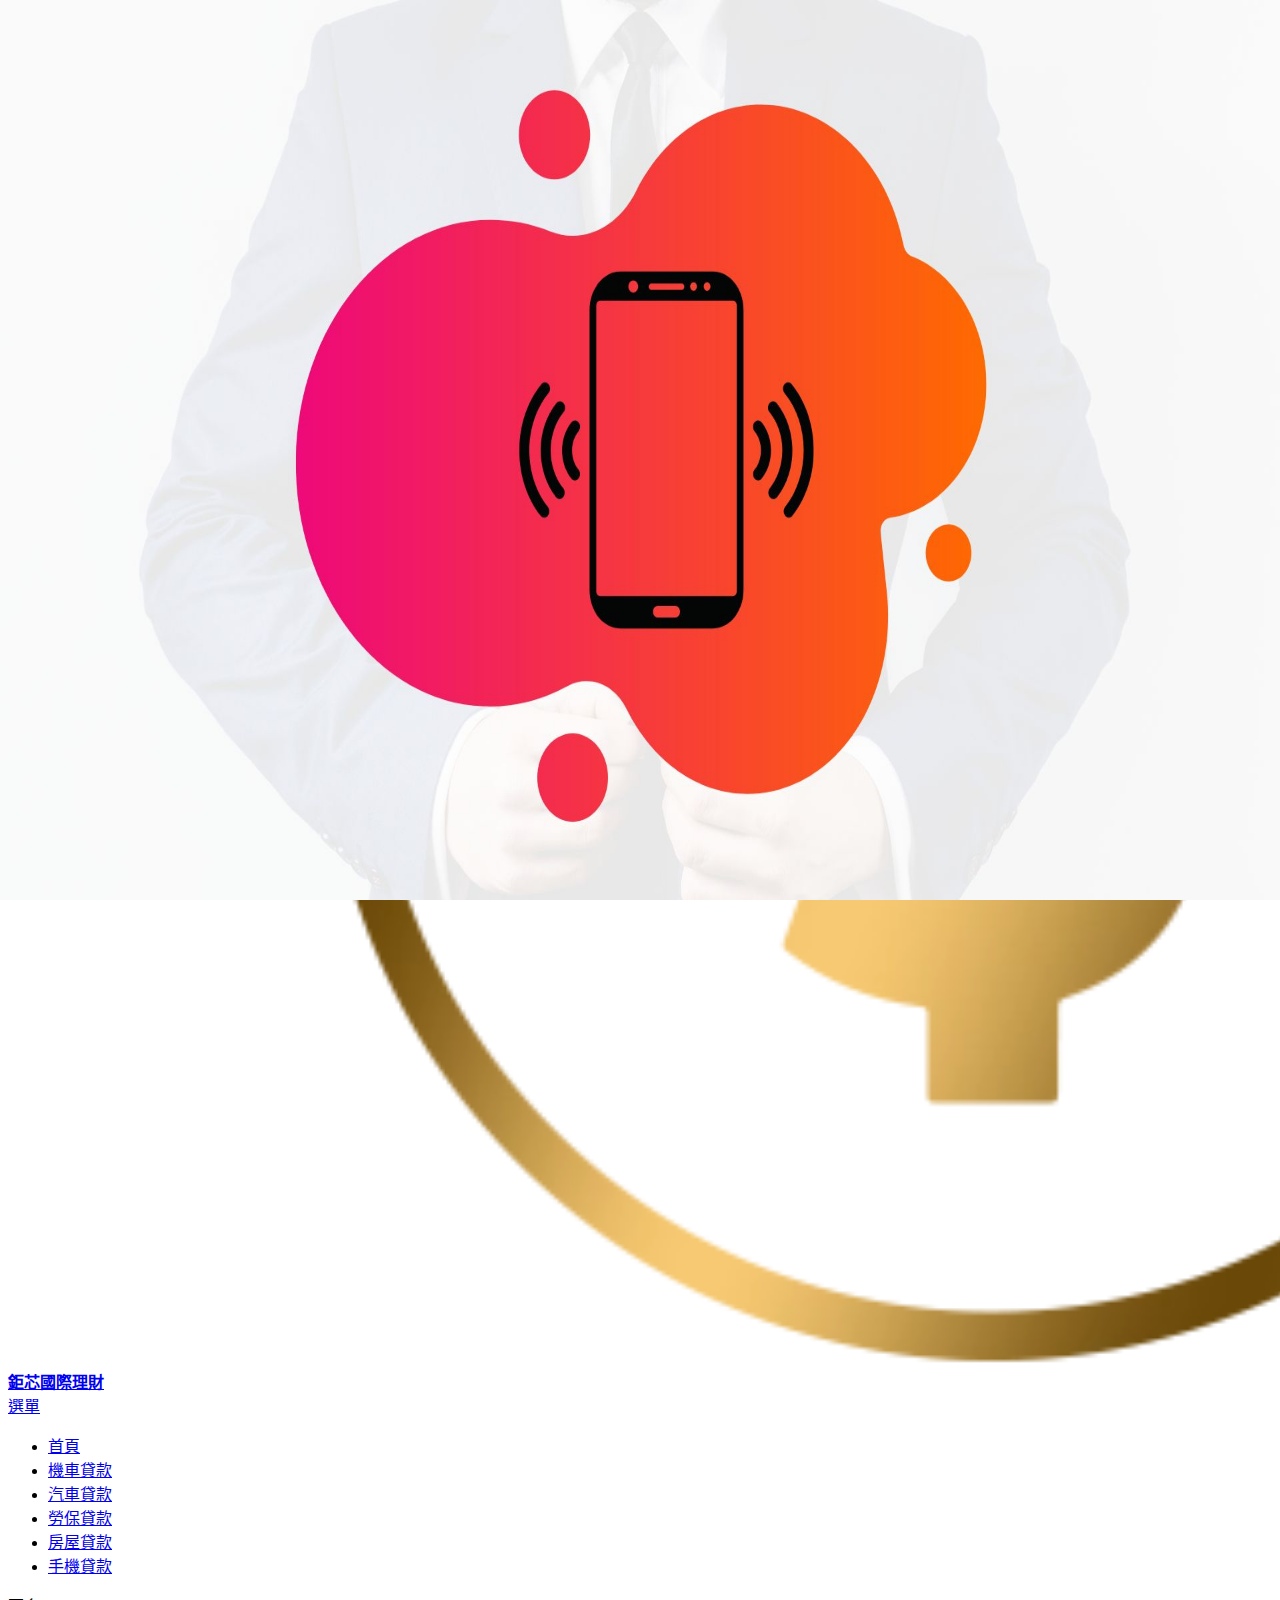
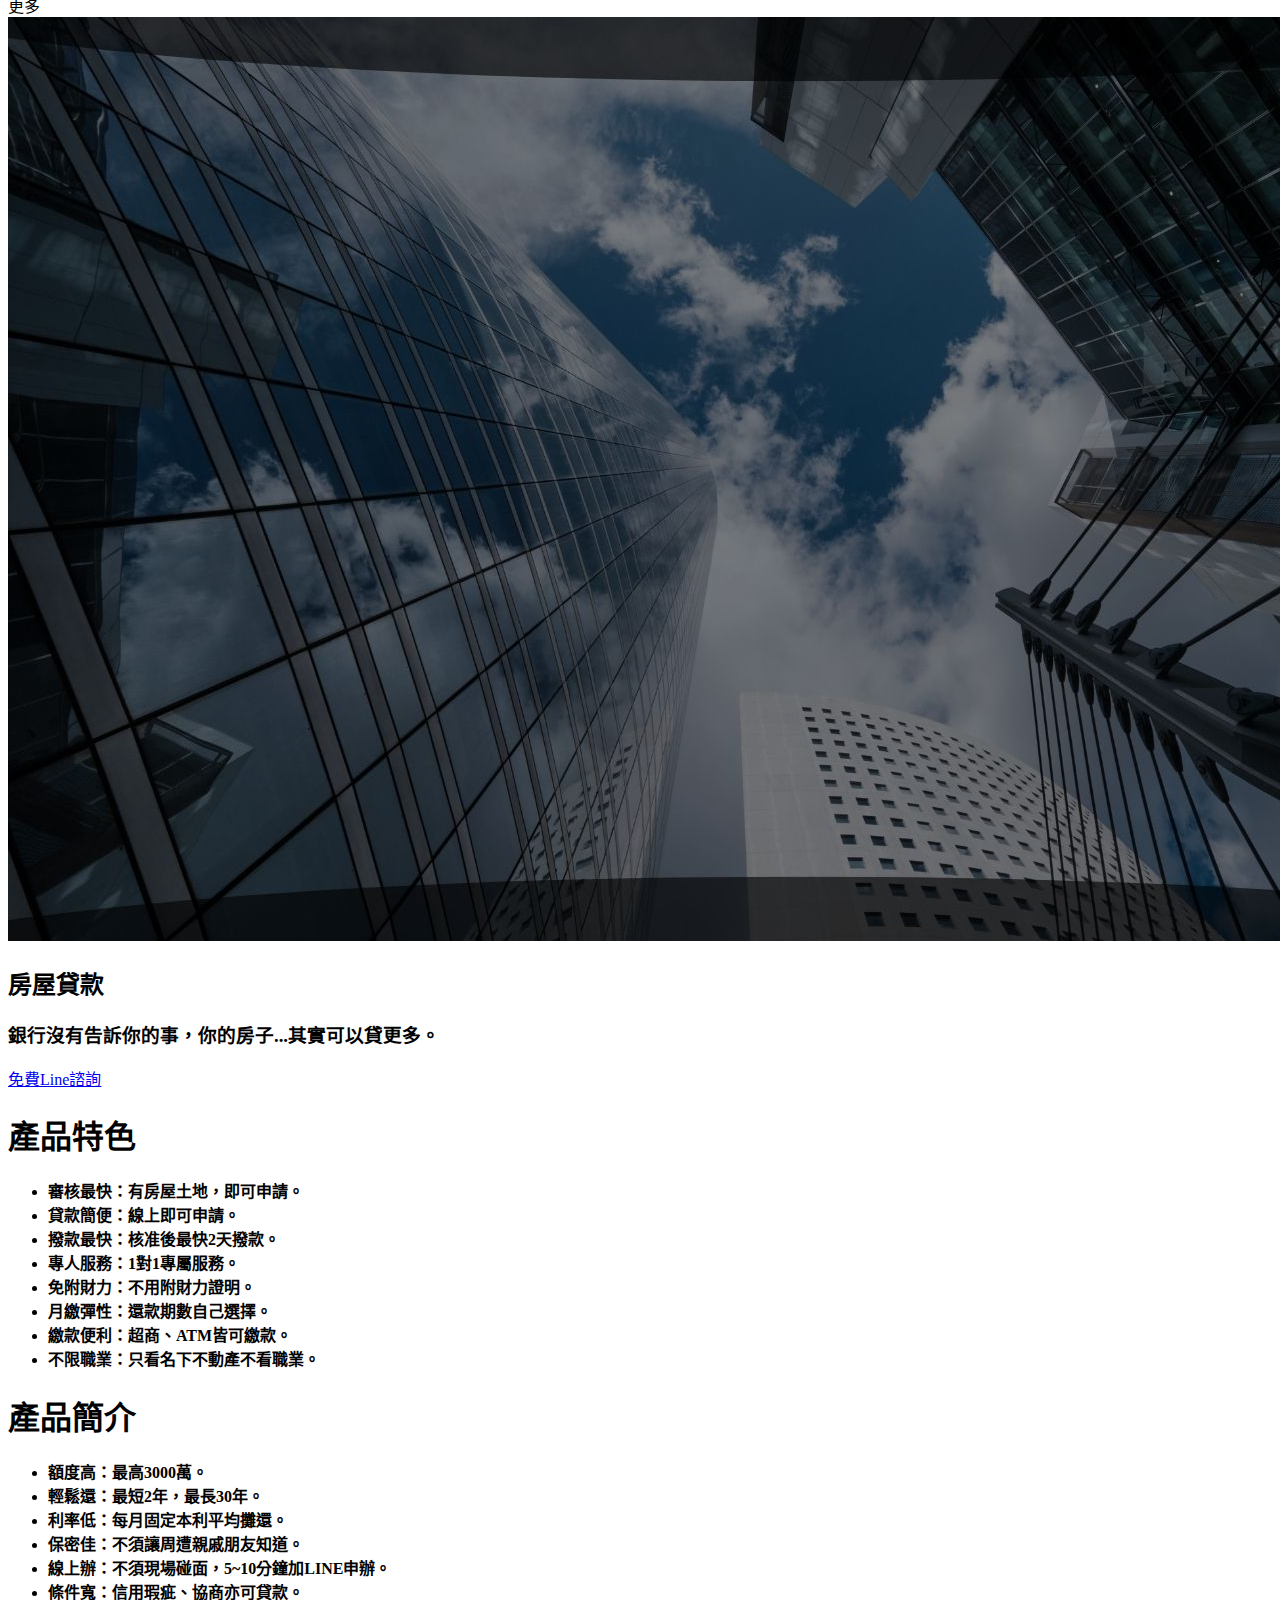
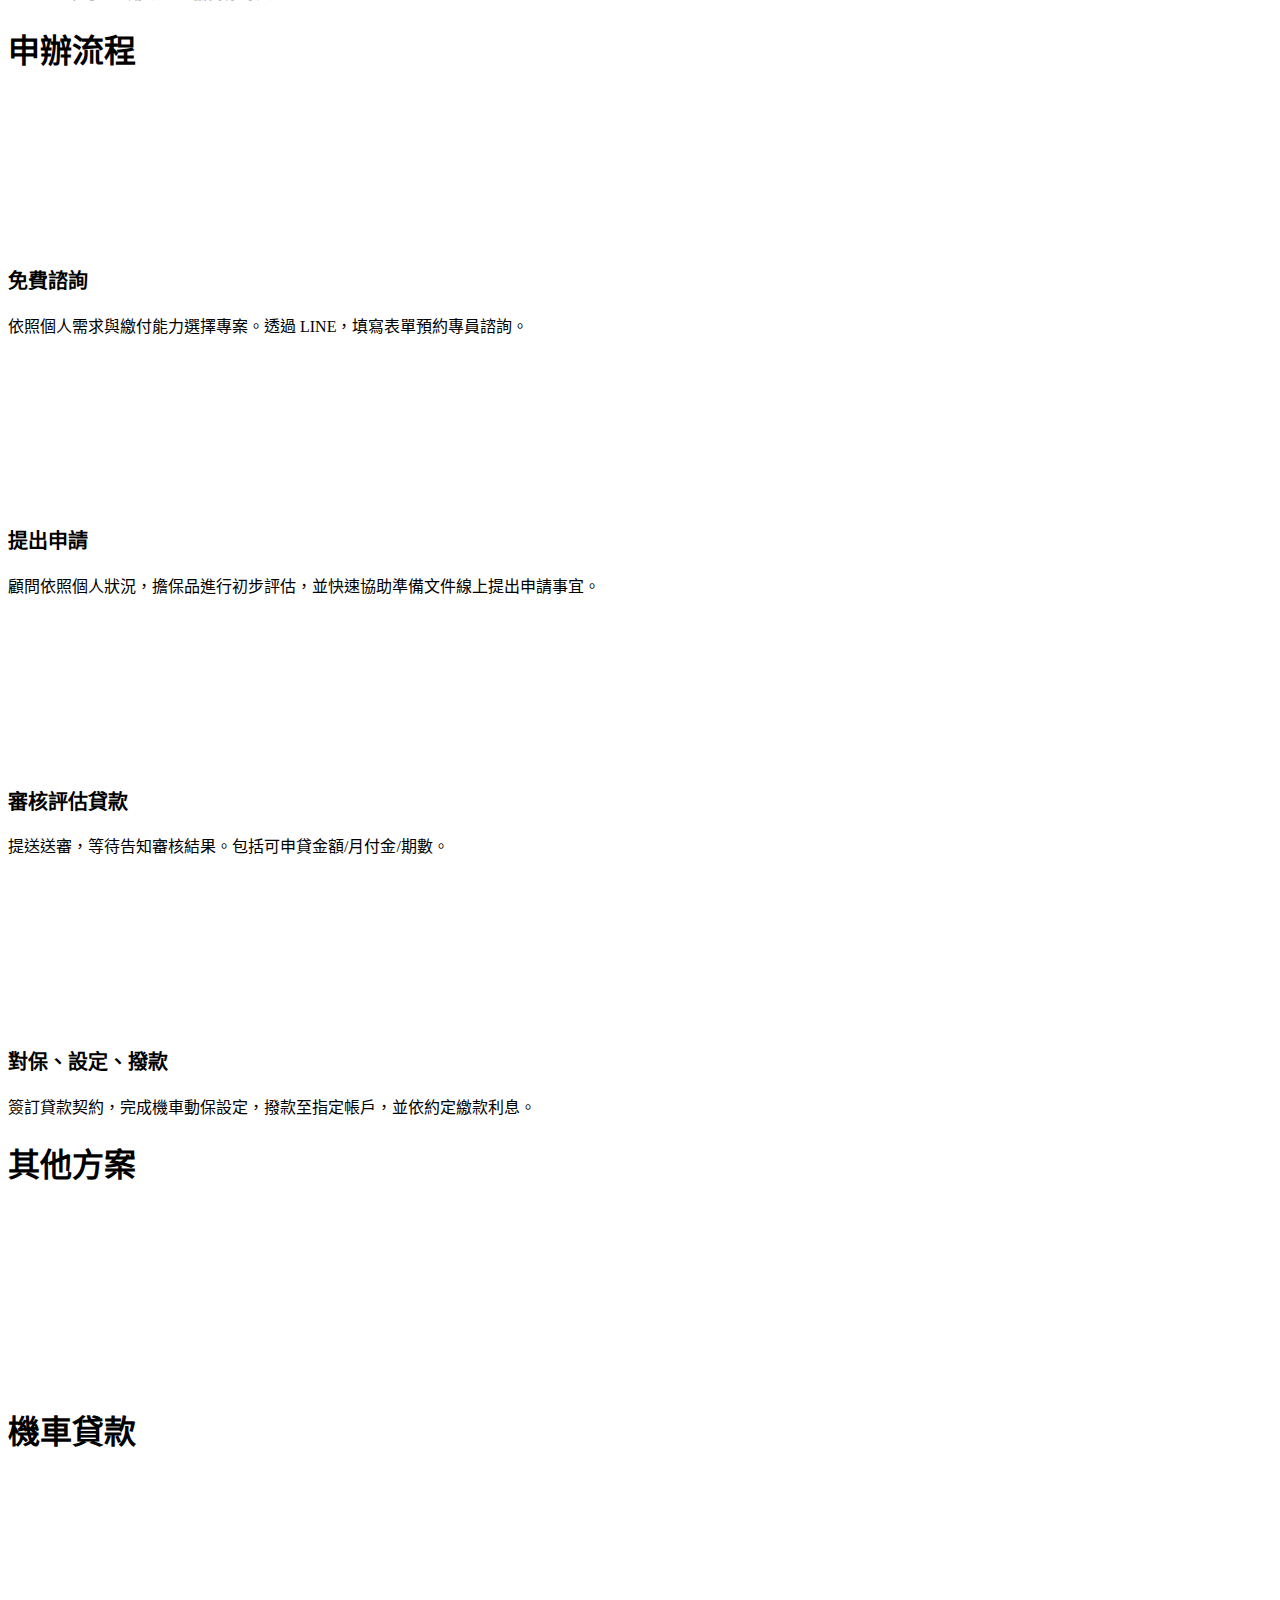
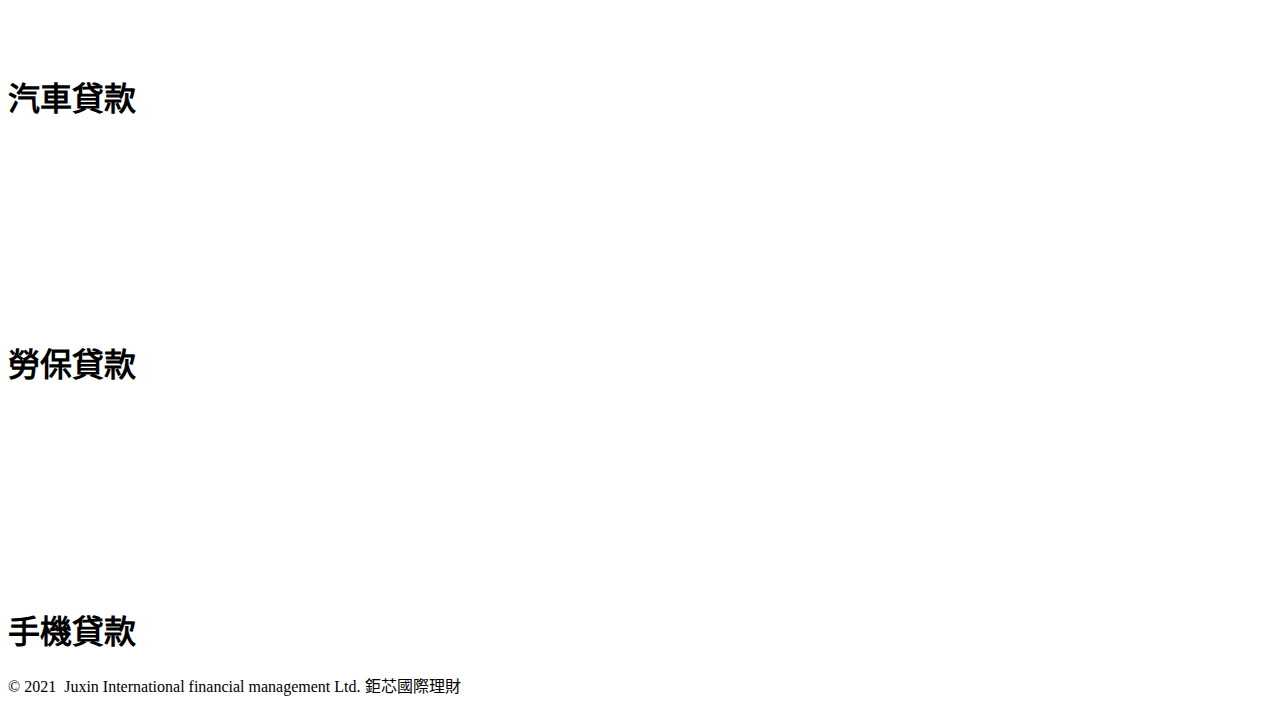
<file: 馬上評估/index.html>
<!DOCTYPE html>
<html class="no-js" prefix="og: https://ogp.me/ns#" lang="zh-tw">
  <head>
    <link
      rel="preconnect"
      href="https://d1di2lzuh97fh2.cloudfront.net"
      crossorigin
    />
    <link rel="preconnect" href="https://fonts.gstatic.com" crossorigin />
    <meta charset="utf-8" />
    <link rel="icon" href="images/logo.webp" type="image/svg+xml" sizes="any" />
    <link
      rel="icon"
      href="images/logo.webp"
      type="image/svg+xml"
      sizes="16x16"
    />
    <link rel="icon" href="images/logo.webp" />
    <link rel="icon" href="images/logo.webp" />
    <meta http-equiv="X-UA-Compatible" content="IE=edge" />
    <title>房屋貸款 :: 鉅芯國際理財</title>
    <meta
      name="viewport"
      content="width=device-width,initial-scale=1,viewport-fit=cover"
    />
    <meta name="msapplication-tap-highlight" content="no" />

    <link
      href="https://d1di2lzuh97fh2.cloudfront.net/files/04/04p/04pi85.css?ph=caff1a51e2"
      media="print"
      rel="stylesheet"
    />
    <link
      href="https://d1di2lzuh97fh2.cloudfront.net/files/12/12c/12ce00.css?ph=caff1a51e2"
      media="screen and (min-width:100000em)"
      rel="stylesheet"
      data-type="cq"
      disabled
    />
    <link
      rel="stylesheet"
      href="https://d1di2lzuh97fh2.cloudfront.net/files/3b/3b3/3b3gq1.css?ph=caff1a51e2"
    />
    <link
      rel="stylesheet"
      href="https://d1di2lzuh97fh2.cloudfront.net/files/0e/0e8/0e8clm.css?ph=caff1a51e2"
      media="screen and (min-width:37.5em)"
    />
    <link
      rel="stylesheet"
      href="https://d1di2lzuh97fh2.cloudfront.net/files/0a/0ap/0ap7xy.css?ph=caff1a51e2"
      data-wnd_color_scheme_file=""
    />
    <link
      rel="stylesheet"
      href="https://d1di2lzuh97fh2.cloudfront.net/files/22/223/2232if.css?ph=caff1a51e2"
      data-wnd_color_scheme_desktop_file=""
      media="screen and (min-width:37.5em)"
      disabled=""
    />
    <link
      rel="stylesheet"
      href="https://d1di2lzuh97fh2.cloudfront.net/files/4f/4fn/4fn1kw.css?ph=caff1a51e2"
      data-wnd_additive_color_file=""
    />
    <link
      rel="stylesheet"
      href="https://d1di2lzuh97fh2.cloudfront.net/files/13/13w/13wxdf.css?ph=caff1a51e2"
      data-wnd_typography_file=""
    />
    <link
      rel="stylesheet"
      href="https://d1di2lzuh97fh2.cloudfront.net/files/32/32v/32v4gj.css?ph=caff1a51e2"
      data-wnd_typography_desktop_file=""
      media="screen and (min-width:37.5em)"
      disabled=""
    />
    <script>
      (() => {
        let e = !1;
        const t = () => {
          if (!e && window.innerWidth >= 600) {
            for (
              let e = 0,
                t = document.querySelectorAll(
                  'head > link[href*="css"][media="screen and (min-width:37.5em)"]'
                );
              e < t.length;
              e++
            )
              t[e].removeAttribute("disabled");
            e = !0;
          }
        };
        t(),
          window.addEventListener("resize", t),
          "container" in document.documentElement.style ||
            fetch(
              document
                .querySelector('head > link[data-type="cq"]')
                .getAttribute("href")
            ).then((e) => {
              e.text().then((e) => {
                const t = document.createElement("style");
                document.head.appendChild(t),
                  t.appendChild(document.createTextNode(e)),
                  import(
                    "https://d1di2lzuh97fh2.cloudfront.net/client/js.polyfill/container-query-polyfill.modern.js"
                  ).then(() => {
                    let e = setInterval(function () {
                      document.body &&
                        (document.body.classList.add("cq-polyfill-loaded"),
                        clearInterval(e));
                    }, 100);
                  });
              });
            });
      })();
    </script>
    <link
      rel="preload stylesheet"
      href="https://d1di2lzuh97fh2.cloudfront.net/files/0d/0ds/0dscwu.css?ph=caff1a51e2"
      as="style"
    />
    <link
      rel="preload stylesheet"
      href="https://d1di2lzuh97fh2.cloudfront.net/files/12/125/1257mc.css?ph=caff1a51e2"
      as="style"
    />
    <meta
      name="description"
      content="依照個人需求與繳付能力選擇專案。透過 LINE，填寫表單預約專員諮詢。"
    />
    <meta name="keywords" content="" />
    <meta name="generator" content="Webnode 2" />
    <meta name="apple-mobile-web-app-capable" content="yes" />
    <meta name="apple-mobile-web-app-status-bar-style" content="black" />
    <meta name="format-detection" content="telephone=no" />

    <meta
      property="og:url"
      content="https://shunyiguojilicaiyouxiangongsi4.webnode.tw/%e9%a6%ac%e4%b8%8a%e8%a9%95%e4%bc%b0/"
    />
    <meta property="og:title" content="房屋貸款 :: 鉅芯國際理財" />
    <meta property="og:type" content="article" />
    <meta
      property="og:description"
      content="依照個人需求與繳付能力選擇專案。透過 LINE，填寫表單預約專員諮詢。"
    />
    <meta property="og:site_name" content="鉅芯國際理財" />
    <meta
      property="og:image"
      content="../85d443aa04c57af9e4bdb349ef20e83f/200000254-e6256e6259/700/2-5.jpg?ph=caff1a51e2"
    />
    <meta
      property="og:article:published_time"
      content="2023-03-05T00:00:00+0100"
    />
    <meta name="robots" content="index,follow" />
    <link
      rel="canonical"
      href="https://shunyiguojilicaiyouxiangongsi4.webnode.tw/%e9%a6%ac%e4%b8%8a%e8%a9%95%e4%bc%b0/"
    />
    <script>
      window.checkAndChangeSvgColor = function (c) {
        try {
          var a = document.getElementById(c);
          if (a) {
            c = [
              ["border", "borderColor"],
              ["outline", "outlineColor"],
              ["color", "color"],
            ];
            for (var h, b, d, f = [], e = 0, m = c.length; e < m; e++)
              if (
                (h = window
                  .getComputedStyle(a)
                  [c[e][1]].replace(/\s/g, "")
                  .match(/^rgb[a]?\(([0-9]{1,3}),([0-9]{1,3}),([0-9]{1,3})/i))
              ) {
                b = "";
                for (var g = 1; 3 >= g; g++)
                  b += ("0" + parseInt(h[g], 10).toString(16)).slice(-2);
                "0" === b.charAt(0) &&
                  ((d = parseInt(b.substr(0, 2), 16)),
                  (d = Math.max(16, d)),
                  (b = d.toString(16) + b.slice(-4)));
                f.push(c[e][0] + "=" + b);
              }
            if (f.length) {
              var k = a.getAttribute("data-src"),
                l = k + (0 > k.indexOf("?") ? "?" : "&") + f.join("&");
              a.src != l && ((a.src = l), (a.outerHTML = a.outerHTML));
            }
          }
        } catch (n) {}
      };
    </script>
    <script>
      window._gtmDataLayer = window._gtmDataLayer || [];
      (function (w, d, s, l, i) {
        w[l] = w[l] || [];
        w[l].push({ "gtm.start": new Date().getTime(), event: "gtm.js" });
        var f = d.getElementsByTagName(s)[0],
          j = d.createElement(s),
          dl = l != "dataLayer" ? "&l=" + l : "";
        j.async = true;
        j.src = "https://www.googletagmanager.com/gtm.js?id=" + i + dl;
        f.parentNode.insertBefore(j, f);
      })(window, document, "script", "_gtmDataLayer", "GTM-542MMSL");
    </script>
  </head>
  <body
    class="l wt-page ac-i ac-n l-default l-d-none b-btn-r b-btn-s-l b-btn-dbb b-btn-bw-2 img-d-r img-t-u img-h-o line-solid b-e-ds lbox-d c-s-s wnd-free-bar-fixed wnd-fe"
  >
    <noscript>
      <iframe
        src="https://www.googletagmanager.com/ns.html?id=GTM-542MMSL"
        height="0"
        width="0"
        style="display: none; visibility: hidden"
      >
      </iframe>
    </noscript>

    <div
      class="wnd-page l-page cs-gray ac-141b1e ac-dark t-t-fs-m t-t-fw-l t-t-sp-n t-t-d-n t-s-fs-m t-s-fw-l t-s-sp-n t-s-d-n t-p-fs-m t-p-fw-l t-p-sp-n t-h-fs-m t-h-fw-l t-h-sp-n t-bq-fs-s t-bq-fw-l t-bq-sp-n t-bq-d-q t-btn-fw-l t-nav-fw-l t-pd-fw-s t-nav-tt-n"
      style="margin-bottom: 0"
    >
      <div class="l-w t cf t-16">
        <div class="l-bg cf">
          <div class="s-bg-l"></div>
        </div>
        <header class="l-h cf">
          <div class="sw cf">
            <div class="sw-c cf">
              <section
                data-space="true"
                class="s s-hn s-hn-default wnd-mt-classic wnd-na-c logo-classic sc-w wnd-w-wider wnd-nh-m hm-hidden wnd-nav-sticky menu-bottom"
              >
                <div class="s-w">
                  <div class="s-o">
                    <div class="s-bg">
                      <div class="s-bg-l"></div>
                    </div>

                    <div class="h-w h-f wnd-fixed">
                      <div class="n-l initial-state">
                        <div class="s-c">
                          <div class="logo-block">
                            <div
                              class="b b-l logo logo-default logo-nb zh-tw-wang-han-zong-xi-hei-ti-fan wnd-logo-with-text wnd-iar-1-1 logo-25 b-ls-m"
                              id="wnd_LogoBlock_780828"
                              data-wnd_mvc_type="wnd.fe.LogoBlock"
                            >
                              <div class="b-l-c logo-content">
                                <a
                                  class="b-l-link logo-link"
                                  href="../index.html"
                                >
                                  <div class="b-l-image logo-image">
                                    <div class="b-l-image-w logo-image-cell">
                                      <picture
                                        ><img
                                          type="image/webp"
                                          srcset="../images/logo.webp"
                                          alt=""
                                          width="1920"
                                          height="1357"
                                          class="wnd-logo-img"
                                      /></picture>
                                    </div>
                                  </div>

                                  <div class="b-l-br logo-br"></div>

                                  <div class="b-l-text logo-text-wrapper">
                                    <div class="b-l-text-w logo-text">
                                      <span class="b-l-text-c logo-text-cell"
                                        ><font class="wnd-font-size-130"
                                          ><strong>鉅芯國際理財</strong></font
                                        ></span
                                      >
                                    </div>
                                  </div>
                                </a>
                              </div>
                            </div>
                          </div>
                          <div class="cart-and-mobile">
                            <div id="menu-mobile">
                              <a href="#" id="menu-submit"><span></span>選單</a>
                            </div>
                          </div>

                          <div id="menu-slider">
                            <div id="menu-block">
                              <nav
                                id="menu"
                                data-align="centered"
                                class="centered"
                                data-type="sliding"
                              >
                                <div class="menu-font menu-wrapper">
                                  <a
                                    href="#"
                                    class="menu-close"
                                    rel="nofollow"
                                    title="Close Menu"
                                  ></a>
                                  <ul class="level-1">
                                    <li class="wnd-homepage">
                                      <a class="menu-item" href="../index.html"
                                        ><span class="menu-item-text"
                                          >首頁</span
                                        ></a
                                      >
                                    </li>
                                    <li>
                                      <a
                                        class="menu-item"
                                        href="../%e6%8e%a8%e8%96%a6/index.html"
                                        ><span class="menu-item-text"
                                          >機車貸款</span
                                        ></a
                                      >
                                    </li>
                                    <li>
                                      <a
                                        class="menu-item"
                                        href="../%e6%88%91%e5%80%91%e7%9a%84%e6%9c%8d%e5%8b%99/index.html"
                                        ><span class="menu-item-text"
                                          >汽車貸款</span
                                        ></a
                                      >
                                    </li>
                                    <li>
                                      <a
                                        class="menu-item"
                                        href="../%e8%81%af%e7%b5%a1%e8%b3%87%e8%a8%8a/index.html"
                                        ><span class="menu-item-text"
                                          >勞保貸款</span
                                        ></a
                                      >
                                    </li>
                                    <li class="wnd-active wnd-active-path">
                                      <a class="menu-item" href="index.html"
                                        ><span class="menu-item-text"
                                          >房屋貸款</span
                                        ></a
                                      >
                                    </li>
                                    <li>
                                      <a
                                        class="menu-item"
                                        href="../%e6%89%8b%e6%a9%9f%e8%b2%b8%e6%ac%be/index.html"
                                        ><span class="menu-item-text"
                                          >手機貸款</span
                                        ></a
                                      >
                                    </li>
                                  </ul>
                                  <span class="more-text">更多</span>
                                </div>
                              </nav>
                            </div>
                          </div>
                        </div>
                      </div>
                    </div>
                  </div>
                </div>
              </section>
            </div>
          </div>
        </header>
        <main class="l-m cf">
          <div class="sw cf">
            <div class="sw-c cf">
              <section
                class="s s-hm s-hm-hidden wnd-h-hidden cf sc-w hn-default"
              ></section>
              <section
                class="s s-hc s-hc-cta-two-claims cf sc-m wnd-background-image wnd-w-max wnd-s-higher wnd-hh-50 wnd-p-cc"
              >
                <div class="s-w cf">
                  <div class="s-o cf">
                    <div class="s-bg cf">
                      <div
                        class="s-bg-l wnd-background-image fx-none bgpos-center-center bgatt-scroll"
                      >
                        <picture>
                          <img
                            src="../85d443aa04c57af9e4bdb349ef20e83f/200000268-5cc7a5cc7e/2-9.jpg?ph=caff1a51e2"
                            width="1640"
                            height="924"
                            alt=""
                            loading="lazy"
                        /></picture>
                      </div>
                    </div>
                    <div class="s-c cf">
                      <div class="s-hc-c">
                        <h2 class="s-hc-claim claim i-a">
                          <span
                            class="sit b claim-default claim-nb fira-sans claim-80"
                          >
                            <span class="sit-w"
                              ><span class="sit-c"
                                ><strong>房屋貸款</strong></span
                              ></span
                            >
                          </span>
                        </h2>
                        <h3 class="s-hc-claim claim i-a">
                          <span
                            class="sit b claim-borders claim-nb wnd-font-size-20 pt-serif claim-26"
                          >
                            <span class="sit-w"
                              ><span class="sit-c"
                                >銀行沒有告訴你的事，你的房子...其實可以貸更多。</span
                              ></span
                            >
                          </span>
                        </h3>
                        <div class="b b-s b-s-t150 b-s-b150 b-btn b-btn-4">
                          <div class="b-btn-c i-a">
                            <a
                              class="b-btn-l"
                              href="https://lin.ee/SeK4Lpg"
                              rel="nofollow"
                              target="_blank"
                            >
                              <span class="b-btn-t">免費Line諮詢</span>
                            </a>
                          </div>
                        </div>
                      </div>
                    </div>
                  </div>
                </div>
              </section>
              <section
                class="s s-basic cf sc-w wnd-w-default wnd-s-higher wnd-h-auto"
              >
                <div class="s-w cf">
                  <div class="s-o s-fs cf">
                    <div class="s-bg cf">
                      <div class="s-bg-l"></div>
                    </div>
                    <div class="s-c s-fs cf">
                      <div class="ez cf">
                        <div class="ez-c">
                          <div class="cw cf">
                            <div class="cw-c cf">
                              <div class="c cf" style="width: 50%">
                                <div class="c-c cf">
                                  <div class="b b-text cf">
                                    <div
                                      class="b-c b-text-c b-s b-s-t60 b-s-b60 b-cs cf"
                                    >
                                      <h1>產品特色</h1>
                                      <ul>
                                        <li>
                                          <strong
                                            >審核最快：有房屋土地，即可申請。</strong
                                          >
                                        </li>
                                        <li>
                                          <strong
                                            >貸款簡便：線上即可申請。</strong
                                          >
                                        </li>
                                        <li>
                                          <strong
                                            >撥款最快：核准後最快2天撥款。</strong
                                          >
                                        </li>
                                        <li>
                                          <strong
                                            >專人服務：1對1專屬服務。</strong
                                          >
                                        </li>
                                        <li>
                                          <strong
                                            >免附財力：不用附財力證明。</strong
                                          >
                                        </li>
                                        <li>
                                          <strong
                                            >月繳彈性：還款期數自己選擇。</strong
                                          >
                                        </li>
                                        <li>
                                          <strong
                                            >繳款便利：超商、ATM皆可繳款。</strong
                                          >
                                        </li>
                                        <li>
                                          <strong
                                            >不限職業：只看名下不動產不看職業。</strong
                                          >
                                        </li>
                                      </ul>
                                    </div>
                                  </div>
                                </div>
                              </div>
                              <div class="c cf" style="width: 50%">
                                <div class="c-c cf">
                                  <div class="b b-text cf">
                                    <div
                                      class="b-c b-text-c b-s b-s-t60 b-s-b60 b-cs cf"
                                    >
                                      <h1>產品簡介</h1>
                                      <ul>
                                        <li>
                                          <strong>額度高：最高3000萬。</strong>
                                        </li>
                                        <li>
                                          <strong
                                            >輕鬆還：最短2年，最長30年。</strong
                                          >
                                        </li>
                                        <li>
                                          <strong
                                            >利率低：每月固定本利平均攤還。</strong
                                          >
                                        </li>
                                        <li>
                                          <strong
                                            >保密佳：不須讓周遭親戚朋友知道。</strong
                                          >
                                        </li>
                                        <li>
                                          <strong
                                            >線上辦：不須現場碰面，5~10分鐘加LINE申辦。</strong
                                          >
                                        </li>
                                        <li>
                                          <strong
                                            >條件寬：信用瑕疵、協商亦可貸款。</strong
                                          >
                                        </li>
                                      </ul>
                                    </div>
                                  </div>
                                </div>
                              </div>
                            </div>
                          </div>
                        </div>
                      </div>
                    </div>
                  </div>
                </div>
              </section>
              <section
                class="s s-basic cf sc-w wnd-w-default wnd-s-higher wnd-h-auto"
              >
                <div class="s-w cf">
                  <div class="s-o s-fs cf">
                    <div class="s-bg cf">
                      <div class="s-bg-l"></div>
                    </div>
                    <div class="s-c s-fs cf">
                      <div class="ez cf wnd-no-cols">
                        <div class="ez-c">
                          <div class="b b-text cf">
                            <div
                              class="b-c b-text-c b-s b-s-t60 b-s-b60 b-cs cf"
                            >
                              <h1 class="wnd-align-center">
                                <strong>申辦流程</strong>
                              </h1>
                            </div>
                          </div>
                          <div
                            class="mt mt-image-left-float img-s-c b-s-t50 b-s-b50 b-s-l0 b-s-r0 cf imageLeftFloat grid-2"
                          >
                            <div class="mt-container">
                              <div class="mt-item cf">
                                <div
                                  class="b-img b-img-default b b-s cf wnd-orientation-square wnd-type-icon"
                                  style=""
                                  id="wnd_ImageBlock_454247046"
                                >
                                  <div class="b-img-w">
                                    <div class="b-img-c">
                                      <embed
                                        id="wnd_ImageBlock_454247046_img"
                                        alt=""
                                        style=""
                                        data-src="https://d1di2lzuh97fh2.cloudfront.net/files/0t/0t9/0t9h3b.svg?ph=caff1a51e2"
                                        type="image/svg+xml"
                                      />
                                      <script>
                                        checkAndChangeSvgColor(
                                          "wnd_ImageBlock_454247046_img"
                                        );
                                      </script>
                                    </div>
                                  </div>
                                </div>
                                <div class="b b-text cf">
                                  <div
                                    class="b-c b-text-c b-s b-s-t60 b-s-b60 b-cs cf"
                                  >
                                    <h3>
                                      <strong
                                        ><strong style="font-size: 1.25rem"
                                          ><strong>免費諮詢</strong></strong
                                        ></strong
                                      >
                                    </h3>

                                    <p>
                                      依照個人需求與繳付能力選擇專案。透過
                                      LINE，填寫表單預約專員諮詢。
                                    </p>
                                  </div>
                                </div>
                              </div>
                              <div class="mt-item cf">
                                <div
                                  class="b-img b-img-default b b-s cf wnd-orientation-square wnd-type-icon"
                                  style=""
                                  id="wnd_ImageBlock_483318877"
                                >
                                  <div class="b-img-w">
                                    <div class="b-img-c">
                                      <embed
                                        id="wnd_ImageBlock_483318877_img"
                                        alt=""
                                        style=""
                                        data-src="https://d1di2lzuh97fh2.cloudfront.net/files/2f/2fc/2fcfvf.svg?ph=caff1a51e2"
                                        type="image/svg+xml"
                                      />
                                      <script>
                                        checkAndChangeSvgColor(
                                          "wnd_ImageBlock_483318877_img"
                                        );
                                      </script>
                                    </div>
                                  </div>
                                </div>
                                <div class="b b-text cf">
                                  <div
                                    class="b-c b-text-c b-s b-s-t60 b-s-b60 b-cs cf"
                                  >
                                    <h3>
                                      <strong
                                        ><strong
                                          style="
                                            font-size: 1.25rem;
                                            display: inline !important;
                                          "
                                          >提出申請</strong
                                        ></strong
                                      >
                                    </h3>

                                    <p>
                                      顧問依照個人狀況，擔保品進行初步評估，並快速協助準備文件線上提出申請事宜。
                                    </p>
                                  </div>
                                </div>
                              </div>
                              <div class="mt-item cf">
                                <div
                                  class="b-img b-img-default b b-s cf wnd-orientation-square wnd-type-icon"
                                  style=""
                                  id="wnd_ImageBlock_848893309"
                                >
                                  <div class="b-img-w">
                                    <div class="b-img-c">
                                      <embed
                                        id="wnd_ImageBlock_848893309_img"
                                        alt=""
                                        style=""
                                        data-src="https://d1di2lzuh97fh2.cloudfront.net/files/0g/0gk/0gkx0v.svg?ph=caff1a51e2"
                                        type="image/svg+xml"
                                      />
                                      <script>
                                        checkAndChangeSvgColor(
                                          "wnd_ImageBlock_848893309_img"
                                        );
                                      </script>
                                    </div>
                                  </div>
                                </div>
                                <div class="b b-text cf">
                                  <div
                                    class="b-c b-text-c b-s b-s-t60 b-s-b60 b-cs cf"
                                  >
                                    <h3>
                                      <strong
                                        ><strong style="font-size: 1.25rem"
                                          >審核評估貸款</strong
                                        ></strong
                                      >
                                    </h3>

                                    <p>
                                      提送送審，等待告知審核結果。包括可申貸金額/月付金/期數。
                                    </p>
                                  </div>
                                </div>
                              </div>
                              <div class="mt-item cf">
                                <div
                                  class="b-img b-img-default b b-s cf wnd-orientation-square wnd-type-icon"
                                  style=""
                                  id="wnd_ImageBlock_82832738"
                                >
                                  <div class="b-img-w">
                                    <div class="b-img-c">
                                      <embed
                                        id="wnd_ImageBlock_82832738_img"
                                        alt=""
                                        style=""
                                        data-src="https://d1di2lzuh97fh2.cloudfront.net/files/0r/0ru/0ru7eq.svg?ph=caff1a51e2"
                                        type="image/svg+xml"
                                      />
                                      <script>
                                        checkAndChangeSvgColor(
                                          "wnd_ImageBlock_82832738_img"
                                        );
                                      </script>
                                    </div>
                                  </div>
                                </div>
                                <div class="b b-text cf">
                                  <div
                                    class="b-c b-text-c b-s b-s-t60 b-s-b60 b-cs cf"
                                  >
                                    <h3>
                                      <strong
                                        ><strong
                                          style="
                                            font-size: 1.25rem;
                                            display: inline !important;
                                          "
                                          >對保、設定、撥款</strong
                                        ></strong
                                      >
                                    </h3>

                                    <p>
                                      簽訂貸款契約，完成機車動保設定，撥款至指定帳戶，並依約定繳款利息。
                                    </p>
                                  </div>
                                </div>
                              </div>
                            </div>
                          </div>
                        </div>
                      </div>
                    </div>
                  </div>
                </div>
              </section>
              <section
                class="s s-basic cf sc-w wnd-w-default wnd-s-higher wnd-h-auto"
              >
                <div class="s-w cf">
                  <div class="s-o s-fs cf">
                    <div class="s-bg cf">
                      <div class="s-bg-l"></div>
                    </div>
                  </div>
                </div>
              </section>
              <section
                class="s s-basic cf sc-w wnd-w-default wnd-s-higher wnd-h-auto"
              >
                <div class="s-w cf">
                  <div class="s-o s-fs cf">
                    <div class="s-bg cf">
                      <div class="s-bg-l"></div>
                    </div>
                    <div class="s-c s-fs cf">
                      <div class="ez cf">
                        <div class="ez-c">
                          <div class="b b-text cf">
                            <div
                              class="b-c b-text-c b-s b-s-t60 b-s-b60 b-cs cf"
                            >
                              <h1 class="wnd-align-center">
                                <strong>其他方案</strong>
                              </h1>
                            </div>
                          </div>
                          <div class="cw cf">
                            <div class="cw-c cf">
                              <div class="c cf" style="width: 25%">
                                <div class="c-c cf">
                                  <div
                                    class="b-img b-img-link b b-s cf wnd-orientation-landscape wnd-type-image img-s-n"
                                    style="margin-left: 0; margin-right: 0"
                                    id="wnd_ImageBlock_103233110"
                                  >
                                    <a
                                      class="b-img-a"
                                      title=""
                                      href="../%e6%8e%a8%e8%96%a6/index.html"
                                    >
                                      <div class="b-img-w">
                                        <div
                                          class="b-img-c"
                                          style="
                                            padding-bottom: 56.25%;
                                            text-align: center;
                                          "
                                        >
                                          <picture>
                                            <img
                                              id="wnd_ImageBlock_103233110_img"
                                              src="../85d443aa04c57af9e4bdb349ef20e83f/200000254-e6256e6259/2-5.jpg?ph=caff1a51e2"
                                              alt=""
                                              width="1920"
                                              height="1080"
                                              loading="lazy"
                                              style="
                                                top: 0%;
                                                left: 0%;
                                                width: 100%;
                                                height: 100%;
                                                position: absolute;
                                              "
                                          /></picture>
                                        </div>
                                      </div>
                                    </a>
                                  </div>
                                  <div class="b b-text cf">
                                    <div
                                      class="b-c b-text-c b-s b-s-t60 b-s-b60 b-cs cf"
                                    >
                                      <h1 class="wnd-align-center">機車貸款</h1>
                                    </div>
                                  </div>
                                </div>
                              </div>
                              <div class="c cf" style="width: 25%">
                                <div class="c-c cf">
                                  <div
                                    class="b-img b-img-link b b-s cf wnd-orientation-landscape wnd-type-image img-s-n"
                                    style="margin-left: 0; margin-right: 0"
                                    id="wnd_ImageBlock_843698673"
                                  >
                                    <a
                                      class="b-img-a"
                                      title=""
                                      href="../%e6%88%91%e5%80%91%e7%9a%84%e6%9c%8d%e5%8b%99/index.html"
                                    >
                                      <div class="b-img-w">
                                        <div
                                          class="b-img-c"
                                          style="
                                            padding-bottom: 56.25%;
                                            text-align: center;
                                          "
                                        >
                                          <picture>
                                            <img
                                              id="wnd_ImageBlock_843698673_img"
                                              src="../85d443aa04c57af9e4bdb349ef20e83f/200000252-238b4238b8/1.jpg?ph=caff1a51e2"
                                              alt=""
                                              width="1920"
                                              height="1080"
                                              loading="lazy"
                                              style="
                                                top: 0%;
                                                left: 0%;
                                                width: 100%;
                                                height: 100%;
                                                position: absolute;
                                              "
                                          /></picture>
                                        </div>
                                      </div>
                                    </a>
                                  </div>
                                  <div class="b b-text cf">
                                    <div
                                      class="b-c b-text-c b-s b-s-t60 b-s-b60 b-cs cf"
                                    >
                                      <h1 class="wnd-align-center">汽車貸款</h1>
                                    </div>
                                  </div>
                                </div>
                              </div>
                              <div class="c cf" style="width: 25%">
                                <div class="c-c cf">
                                  <div
                                    class="b-img b-img-link b b-s cf wnd-orientation-landscape wnd-type-image img-s-n"
                                    style="margin-left: 0; margin-right: 0"
                                    id="wnd_ImageBlock_886931317"
                                  >
                                    <a
                                      class="b-img-a"
                                      title=""
                                      href="../%e8%81%af%e7%b5%a1%e8%b3%87%e8%a8%8a/index.html"
                                    >
                                      <div class="b-img-w">
                                        <div
                                          class="b-img-c"
                                          style="
                                            padding-bottom: 56.25%;
                                            text-align: center;
                                          "
                                        >
                                          <picture>
                                            <img
                                              id="wnd_ImageBlock_886931317_img"
                                              src="../85d443aa04c57af9e4bdb349ef20e83f/200000256-eae55eae58/4-5.jpg?ph=caff1a51e2"
                                              alt=""
                                              width="1920"
                                              height="1080"
                                              loading="lazy"
                                              style="
                                                top: 0%;
                                                left: 0%;
                                                width: 100%;
                                                height: 100%;
                                                position: absolute;
                                              "
                                          /></picture>
                                        </div>
                                      </div>
                                    </a>
                                  </div>
                                  <div class="b b-text cf">
                                    <div
                                      class="b-c b-text-c b-s b-s-t60 b-s-b60 b-cs cf"
                                    >
                                      <h1 class="wnd-align-center">勞保貸款</h1>
                                    </div>
                                  </div>
                                </div>
                              </div>
                              <div class="c cf" style="width: 25%">
                                <div class="c-c cf">
                                  <div
                                    class="b-img b-img-default b b-s cf wnd-orientation-landscape wnd-type-image img-s-n"
                                    style="margin-left: 0; margin-right: 0"
                                    id="wnd_ImageBlock_60279"
                                  >
                                    <a
                                      class="b-img-a"
                                      title=""
                                      href="../%e6%89%8b%e6%a9%9f%e8%b2%b8%e6%ac%be/index.html"
                                    >
                                      <div class="b-img-w">
                                        <div
                                          class="b-img-c"
                                          style="
                                            padding-bottom: 56.25%;
                                            text-align: center;
                                          "
                                        >
                                          <picture>
                                            <img
                                              id="wnd_ImageBlock_60279_img"
                                              src="../85d443aa04c57af9e4bdb349ef20e83f/200000258-1bf971bf99/3.jpg?ph=caff1a51e2"
                                              alt=""
                                              width="1920"
                                              height="1080"
                                              loading="lazy"
                                              style="
                                                top: 0%;
                                                left: 0%;
                                                width: 100%;
                                                height: 100%;
                                                position: absolute;
                                              "
                                          /></picture>
                                        </div>
                                      </div>
                                    </a>
                                  </div>
                                  <div class="b b-text cf">
                                    <div
                                      class="b-c b-text-c b-s b-s-t60 b-s-b60 b-cs cf"
                                    >
                                      <h1 class="wnd-align-center">手機貸款</h1>
                                    </div>
                                  </div>
                                </div>
                              </div>
                            </div>
                          </div>
                        </div>
                      </div>
                    </div>
                  </div>
                </div>
              </section>
            </div>
          </div>
        </main>
        <footer class="l-f cf">
          <div class="sw cf">
            <div class="sw-c cf">
              <section
                data-wn-border-element="s-f-border"
                class="s s-f s-f-double s-f-simple sc-cs sc-al wnd-w-default wnd-s-higher"
              >
                <div class="s-w">
                  <div class="s-o">
                    <div class="s-bg">
                      <div class="s-bg-l"></div>
                    </div>
                    <div class="s-c s-f-l-w s-f-border">
                      <div class="s-f-l b-s b-s-t0 b-s-b0">
                        <div class="s-f-l-c s-f-l-c-first">
                          <div class="s-f-cr">
                            <span class="it b link">
                              <span class="it-c"
                                >© 2021&nbsp; Juxin International financial
                                management Ltd. 鉅芯國際理財</span
                              >
                            </span>
                          </div>
                        </div>
                        <div class="s-f-l-c s-f-l-c-last">
                          <div class="s-f-l-c-w">
                            <div class="s-f-lang lang-select cf"></div>
                            <div class="s-f-ccy ccy-select cf"></div>
                          </div>
                        </div>
                      </div>
                    </div>
                  </div>
                </div>
              </section>
            </div>
          </div>
        </footer>
      </div>
    </div>

    <script
      src="https://d1di2lzuh97fh2.cloudfront.net/files/03/03r/03re6a.js?ph=caff1a51e2"
      crossorigin="anonymous"
      type="module"
    ></script>
    <script>
      document.querySelector(".wnd-fe") &&
        [...document.querySelectorAll(".c")].forEach((e) => {
          const t = e.querySelector(".b-text:only-child");
          t &&
            "" === t.querySelector(".b-text-c").innerText &&
            e.classList.add("column-empty");
        });
    </script>

    <script
      src="https://d1di2lzuh97fh2.cloudfront.net/client.fe/js.compiled/lang.zh-tw.1267.js?ph=caff1a51e2"
      crossorigin="anonymous"
    ></script>
    <script
      src="https://d1di2lzuh97fh2.cloudfront.net/client.fe/js.compiled/compiled.multi.2-1614.js?ph=caff1a51e2"
      crossorigin="anonymous"
    ></script>
    <script>
      var wnd = wnd || {};
      wnd.$data = {
        image_content_items: {
          wnd_ThumbnailBlock_558466: {
            id: "wnd_ThumbnailBlock_558466",
            type: "wnd.pc.ThumbnailBlock",
          },
          wnd_HeaderSection_header_main_558508: {
            id: "wnd_HeaderSection_header_main_558508",
            type: "wnd.pc.HeaderSection",
          },
          wnd_ImageBlock_331307: {
            id: "wnd_ImageBlock_331307",
            type: "wnd.pc.ImageBlock",
          },
          wnd_Section_heading_635472007: {
            id: "wnd_Section_heading_635472007",
            type: "wnd.pc.Section",
          },
          wnd_Section_reservation_621229243: {
            id: "wnd_Section_reservation_621229243",
            type: "wnd.pc.Section",
          },
          wnd_Section_services_827490842: {
            id: "wnd_Section_services_827490842",
            type: "wnd.pc.Section",
          },
          wnd_ImageBlock_454247046: {
            id: "wnd_ImageBlock_454247046",
            type: "wnd.pc.ImageBlock",
          },
          wnd_ImageBlock_483318877: {
            id: "wnd_ImageBlock_483318877",
            type: "wnd.pc.ImageBlock",
          },
          wnd_ImageBlock_848893309: {
            id: "wnd_ImageBlock_848893309",
            type: "wnd.pc.ImageBlock",
          },
          wnd_ImageBlock_82832738: {
            id: "wnd_ImageBlock_82832738",
            type: "wnd.pc.ImageBlock",
          },
          wnd_Section_three_cols_image_385208455: {
            id: "wnd_Section_three_cols_image_385208455",
            type: "wnd.pc.Section",
          },
          wnd_ImageBlock_103233110: {
            id: "wnd_ImageBlock_103233110",
            type: "wnd.pc.ImageBlock",
          },
          wnd_ImageBlock_843698673: {
            id: "wnd_ImageBlock_843698673",
            type: "wnd.pc.ImageBlock",
          },
          wnd_ImageBlock_886931317: {
            id: "wnd_ImageBlock_886931317",
            type: "wnd.pc.ImageBlock",
          },
          wnd_ImageBlock_60279: {
            id: "wnd_ImageBlock_60279",
            type: "wnd.pc.ImageBlock",
          },
          wnd_Section_text_image_863267150: {
            id: "wnd_Section_text_image_863267150",
            type: "wnd.pc.Section",
          },
          wnd_LogoBlock_780828: {
            id: "wnd_LogoBlock_780828",
            type: "wnd.pc.LogoBlock",
          },
          wnd_FooterSection_footer_286591: {
            id: "wnd_FooterSection_footer_286591",
            type: "wnd.pc.FooterSection",
          },
        },
        svg_content_items: {
          wnd_ImageBlock_331307: {
            id: "wnd_ImageBlock_331307",
            type: "wnd.pc.ImageBlock",
          },
          wnd_ImageBlock_454247046: {
            id: "wnd_ImageBlock_454247046",
            type: "wnd.pc.ImageBlock",
          },
          wnd_ImageBlock_483318877: {
            id: "wnd_ImageBlock_483318877",
            type: "wnd.pc.ImageBlock",
          },
          wnd_ImageBlock_848893309: {
            id: "wnd_ImageBlock_848893309",
            type: "wnd.pc.ImageBlock",
          },
          wnd_ImageBlock_82832738: {
            id: "wnd_ImageBlock_82832738",
            type: "wnd.pc.ImageBlock",
          },
          wnd_ImageBlock_103233110: {
            id: "wnd_ImageBlock_103233110",
            type: "wnd.pc.ImageBlock",
          },
          wnd_ImageBlock_843698673: {
            id: "wnd_ImageBlock_843698673",
            type: "wnd.pc.ImageBlock",
          },
          wnd_ImageBlock_886931317: {
            id: "wnd_ImageBlock_886931317",
            type: "wnd.pc.ImageBlock",
          },
          wnd_ImageBlock_60279: {
            id: "wnd_ImageBlock_60279",
            type: "wnd.pc.ImageBlock",
          },
          wnd_LogoBlock_780828: {
            id: "wnd_LogoBlock_780828",
            type: "wnd.pc.LogoBlock",
          },
        },
        content_items: [],
        project_info: {
          isMultilanguage: false,
          isMulticurrency: false,
          eshop_tax_enabled: "1",
          country_code: "",
          contact_state: "",
          eshop_tax_type: "VAT",
          eshop_discounts: false,
          graphQLURL:
            "https:\/\/shunyiguojilicaiyouxiangongsi4.webnode.tw\/servers\/graphql\/",
        },
        eshopSettings: {
          ESHOP_SETTINGS_DISPLAY_PRICE_WITHOUT_VAT: false,
          ESHOP_SETTINGS_DISPLAY_ADDITIONAL_VAT: false,
          ESHOP_SETTINGS_DISPLAY_SHIPPING_COST: false,
        },
      };
    </script>
    <script>
      wnd.$system = {
        fileSystemType: "aws_s3",
        localFilesPath:
          "https:\/\/shunyiguojilicaiyouxiangongsi4.webnode.tw\/_files\/",
        awsS3FilesPath:
          "https:\/\/caff1a51e2.cbaul-cdnwnd.com\/85d443aa04c57af9e4bdb349ef20e83f\/",
        staticFiles: "https:\/\/d1di2lzuh97fh2.cloudfront.net\/files",
        isCms: false,
        staticCDNServers: ["https:\/\/d1di2lzuh97fh2.cloudfront.net\/"],
        fileUploadAllowExtension: [
          "jpg",
          "jpeg",
          "jfif",
          "png",
          "gif",
          "bmp",
          "ico",
          "svg",
          "webp",
          "tiff",
          "pdf",
          "doc",
          "docx",
          "ppt",
          "pptx",
          "pps",
          "ppsx",
          "odt",
          "xls",
          "xlsx",
          "txt",
          "rtf",
          "mp3",
          "wma",
          "wav",
          "ogg",
          "amr",
          "flac",
          "m4a",
          "3gp",
          "avi",
          "wmv",
          "mov",
          "mpg",
          "mkv",
          "mp4",
          "mpeg",
          "m4v",
          "swf",
          "gpx",
          "stl",
          "csv",
          "xml",
          "txt",
          "dxf",
          "dwg",
          "iges",
          "igs",
          "step",
          "stp",
        ],
        maxUserFormFileLimit: 4194304,
        frontendLanguage: "zh-tw",
        backendLanguage: "zh-tw",
        frontendLanguageId: "1",
        page: {
          id: 200000949,
          identifier: "%e9%a6%ac%e4%b8%8a%e8%a9%95%e4%bc%b0",
          template: {
            id: 200000057,
            styles: {
              typography: "t-16_new",
              scheme: "cs-gray",
              additiveColor: "ac-141b1e ac-dark",
              acHeadings: false,
              acSubheadings: false,
              acIcons: true,
              acOthers: false,
              acMenu: true,
              imageStyle: "img-d-r",
              imageHover: "img-h-o",
              imageTitle: "img-t-u",
              buttonStyle: "b-btn-r",
              buttonSize: "b-btn-s-l",
              buttonDecoration: "b-btn-dbb",
              buttonBorders: "b-btn-bw-2",
              lineStyle: "line-solid",
              eshopGridItemStyle: "b-e-ds",
              formStyle: "default",
              menuType: "wnd-mt-classic",
              menuStyle: "menu-bottom",
              lightboxStyle: "lbox-d",
              columnSpaces: "c-s-s",
              sectionWidth: "wnd-w-default",
              sectionSpace: "wnd-s-higher",
              layoutType: "l-default",
              layoutDecoration: "l-d-none",
              background: { default: null },
              backgroundSettings: { default: "" },
              buttonWeight: "t-btn-fw-l",
              productWeight: "t-pd-fw-s",
              menuWeight: "t-nav-fw-l",
              typoTitleSizes: "t-t-fs-m",
              typoTitleWeights: "t-t-fw-l",
              typoTitleSpacings: "t-t-sp-n",
              typoTitleDecorations: "t-t-d-n",
              typoHeadingSizes: "t-h-fs-m",
              typoHeadingWeights: "t-h-fw-l",
              typoHeadingSpacings: "t-h-sp-n",
              typoSubtitleSizes: "t-s-fs-m",
              typoSubtitleWeights: "t-s-fw-l",
              typoSubtitleSpacings: "t-s-sp-n",
              typoSubtitleDecorations: "t-s-d-n",
              typoParagraphSizes: "t-p-fs-m",
              typoParagraphWeights: "t-p-fw-l",
              typoParagraphSpacings: "t-p-sp-n",
              typoBlockquoteSizes: "t-bq-fs-s",
              typoBlockquoteWeights: "t-bq-fw-l",
              typoBlockquoteSpacings: "t-bq-sp-n",
              typoBlockquoteDecorations: "t-bq-d-q",
              menuTextTransform: "t-nav-tt-n",
            },
          },
          layout: "default",
          name: "\u623f\u5c4b\u8cb8\u6b3e",
          html_title: "",
          language: "zh-tw",
          langId: 1,
          isHomepage: false,
          meta_description: "",
          meta_keywords: "",
          header_code: "",
          footer_code: "",
          styles: {
            pageBased: {
              navline: {
                variant: "bottom",
                style: {
                  sectionColor: "sc-d",
                  sectionWidth: "wnd-w-default",
                  sectionHeight: "wnd-nh-m",
                  sectionPosition: "wnd-na-c",
                },
              },
            },
          },
          countFormsEntries: [],
        },
        listingsPrefix: "\/l\/",
        productPrefix: "\/p\/",
        cartPrefix: "\/cart\/",
        checkoutPrefix: "\/checkout\/",
        searchPrefix: "\/search\/",
        isCheckout: false,
        isEshop: false,
        hasBlog: false,
        isProductDetail: false,
        isListingDetail: false,
        listing_page: [],
        hasEshopAnalytics: false,
        gTagId: null,
        gAdsId: null,
        format: {
          be: {
            DATE_TIME: {
              mask: "%Y-%m-%d %H:%M",
              regexp:
                "^(([0-9]{1,4}\\-(0?[1-9]|1[0-2])\\-(0?[1-9]|[1,2][0-9]|3[0,1]))(( [0-1][0-9]| 2[0-3]):[0-5][0-9])?|(([0-9]{4}(0[1-9]|1[0-2])(0[1-9]|[1,2][0-9]|3[0,1])(0[0-9]|1[0-9]|2[0-3])[0-5][0-9][0-5][0-9])))?$",
            },
            DATE: {
              mask: "%Y-%m-%d",
              regexp:
                "^([0-9]{1,4}\\-(0?[1-9]|1[0-2])\\-(0?[1-9]|[1,2][0-9]|3[0,1]))$",
            },
            CURRENCY: {
              mask: {
                point: ".",
                thousands: ",",
                decimals: 2,
                mask: "%s",
                zerofill: true,
              },
            },
          },
          fe: {
            DATE_TIME: {
              mask: "%Y-%m-%d %H:%M",
              regexp:
                "^(([0-9]{1,4}\\-(0?[1-9]|1[0-2])\\-(0?[1-9]|[1,2][0-9]|3[0,1]))(( [0-1][0-9]| 2[0-3]):[0-5][0-9])?|(([0-9]{4}(0[1-9]|1[0-2])(0[1-9]|[1,2][0-9]|3[0,1])(0[0-9]|1[0-9]|2[0-3])[0-5][0-9][0-5][0-9])))?$",
            },
            DATE: {
              mask: "%Y-%m-%d",
              regexp:
                "^([0-9]{1,4}\\-(0?[1-9]|1[0-2])\\-(0?[1-9]|[1,2][0-9]|3[0,1]))$",
            },
            CURRENCY: {
              mask: {
                point: ".",
                thousands: ",",
                decimals: 2,
                mask: "%s",
                zerofill: true,
              },
            },
          },
        },
        e_product: null,
        listing_item: null,
        feReleasedFeatures: {
          eshopPriceDisplaySettings: true,
          dualCurrency: false,
          HeurekaSatisfactionSurvey: true,
          useOnlyDefaultFreeBar: true,
          productAvailability: false,
        },
        labels: {
          "dualCurrency.fixedRate": "",
          "invoicesGenerator.W2EshopInvoice.alreadyPayed":
            "\u4e0d\u9700\u8981\u4ed8\u6b3e\uff01\u5df2\u7d93\u4ed8\u6b3e\u5b8c\u6210\u3002",
          "invoicesGenerator.W2EshopInvoice.amount": "\u6578\u91cf\uff1a",
          "invoicesGenerator.W2EshopInvoice.contactInfo":
            "\u806f\u7d61\u8cc7\u8a0a\uff1a",
          "invoicesGenerator.W2EshopInvoice.couponCode":
            "\u6298\u6263\u78bc\uff1a",
          "invoicesGenerator.W2EshopInvoice.customer": "\u9867\u5ba2\uff1a",
          "invoicesGenerator.W2EshopInvoice.dateOfIssue":
            "\u958b\u7acb\u65e5\u671f\uff1a",
          "invoicesGenerator.W2EshopInvoice.dateOfTaxableSupply":
            "\u61c9\u7a05\u4f9b\u61c9\u65e5\u671f\uff1a",
          "invoicesGenerator.W2EshopInvoice.dic":
            "\u589e\u503c\u7a05\u767b\u8a18\u865f\u78bc\uff1a",
          "invoicesGenerator.W2EshopInvoice.discount": "\u6298\u6263",
          "invoicesGenerator.W2EshopInvoice.dueDate":
            "\u61c9\u4ed8\u65e5\u671f\uff1a",
          "invoicesGenerator.W2EshopInvoice.email":
            "\u96fb\u5b50\u90f5\u4ef6\uff1a",
          "invoicesGenerator.W2EshopInvoice.filenamePrefix":
            "\u767c\u7968\uff0d",
          "invoicesGenerator.W2EshopInvoice.fiscalCode":
            "\u7a05\u52d9\u4ee3\u78bc\uff1a",
          "invoicesGenerator.W2EshopInvoice.freeShipping": "\u514d\u904b\u8cbb",
          "invoicesGenerator.W2EshopInvoice.ic":
            "\u516c\u53f8\u7d71\u4e00\u7de8\u865f\uff1a",
          "invoicesGenerator.W2EshopInvoice.invoiceNo":
            "\u767c\u7968\u865f\u78bc",
          "invoicesGenerator.W2EshopInvoice.invoiceNoTaxed":
            "\u767c\u7968\uff0d\u7a05\u52d9\u767c\u7968\u865f\u78bc",
          "invoicesGenerator.W2EshopInvoice.notVatPayers":
            "\u672a\u767b\u8a18\u7684\u589e\u503c\u7a05",
          "invoicesGenerator.W2EshopInvoice.orderNo":
            "\u8a02\u55ae\u865f\u78bc:",
          "invoicesGenerator.W2EshopInvoice.paymentPrice":
            "\u4ed8\u6b3e\u65b9\u5f0f\u91d1\u984d\uff1a",
          "invoicesGenerator.W2EshopInvoice.pec": "PEC\uff1a",
          "invoicesGenerator.W2EshopInvoice.phone": "\u96fb\u8a71\uff1a",
          "invoicesGenerator.W2EshopInvoice.priceExTax":
            "\u4e0d\u542b\u7a05\u50f9\u683c\uff1a",
          "invoicesGenerator.W2EshopInvoice.priceIncludingTax":
            "\u542b\u7a05\u50f9\u683c\uff1a",
          "invoicesGenerator.W2EshopInvoice.product": "\u5546\u54c1\uff1a",
          "invoicesGenerator.W2EshopInvoice.productNr":
            "\u5546\u54c1\u7de8\u865f\uff1a",
          "invoicesGenerator.W2EshopInvoice.recipientCode":
            "\u6536\u4ef6\u4eba\u4ee3\u78bc\uff1a",
          "invoicesGenerator.W2EshopInvoice.shippingAddress":
            "\u5bc4\u9001\u5730\u5740\uff1a",
          "invoicesGenerator.W2EshopInvoice.shippingPrice":
            "\u904b\u8cbb\uff1a",
          "invoicesGenerator.W2EshopInvoice.subtotal": "\u5c0f\u8a08\uff1a",
          "invoicesGenerator.W2EshopInvoice.sum": "\u7e3d\u8a08\uff1a",
          "invoicesGenerator.W2EshopInvoice.supplier":
            "\u4f9b\u61c9\u5546\uff1a",
          "invoicesGenerator.W2EshopInvoice.tax": "\u7a05\uff1a",
          "invoicesGenerator.W2EshopInvoice.total": "\u7e3d\u8a08\uff1a",
          "invoicesGenerator.W2EshopInvoice.web": "\u7db2\u7ad9:",
          "wnd.es.CheckoutShippingService.correiosDeliveryWithSpecialConditions":
            "CEP de destino est\u00e1 sujeito a condi\u00e7\u00f5es especiais de entrega pela ECT e ser\u00e1 realizada com o acr\u00e9scimo de at\u00e9 7 (sete) dias \u00fateis ao prazo regular.",
          "wnd.es.CheckoutShippingService.correiosWithoutHomeDelivery":
            "CEP de destino est\u00e1 temporariamente sem entrega domiciliar. A entrega ser\u00e1 efetuada na ag\u00eancia indicada no Aviso de Chegada que ser\u00e1 entregue no endere\u00e7o do destinat\u00e1rio",
          "wnd.es.ProductEdit.unit.cm": "\u516c\u5206",
          "wnd.es.ProductEdit.unit.floz":
            "\u6db2\u91cf\u76ce\u53f8\uff08fl oz\uff09",
          "wnd.es.ProductEdit.unit.ft": "\u82f1\u5c3a\uff08ft\uff09",
          "wnd.es.ProductEdit.unit.ft2":
            "\u5e73\u65b9\u82f1\u5c3a\uff08ft\u00b2\uff09",
          "wnd.es.ProductEdit.unit.g": "\u514b",
          "wnd.es.ProductEdit.unit.gal": "\u52a0\u4f96\uff08gal\uff09",
          "wnd.es.ProductEdit.unit.in": "\u82f1\u540b",
          "wnd.es.ProductEdit.unit.inventoryQuantity": "\u4ef6",
          "wnd.es.ProductEdit.unit.inventorySize": "\u516c\u5206",
          "wnd.es.ProductEdit.unit.inventorySize.cm": "\u516c\u5206",
          "wnd.es.ProductEdit.unit.inventorySize.inch": "\u82f1\u540b",
          "wnd.es.ProductEdit.unit.inventoryWeight": "\u516c\u65a4",
          "wnd.es.ProductEdit.unit.inventoryWeight.kg": "\u516c\u65a4",
          "wnd.es.ProductEdit.unit.inventoryWeight.lb": "\u78c5",
          "wnd.es.ProductEdit.unit.l": "\u5347",
          "wnd.es.ProductEdit.unit.m": "\u516c\u5c3a",
          "wnd.es.ProductEdit.unit.m2": "\u5e73\u65b9\u516c\u5c3a",
          "wnd.es.ProductEdit.unit.m3": "\u7acb\u65b9\u516c\u5c3a",
          "wnd.es.ProductEdit.unit.mg": "\u6beb\u514b",
          "wnd.es.ProductEdit.unit.ml": "\u6beb\u5347",
          "wnd.es.ProductEdit.unit.mm": "\u6beb\u7c73",
          "wnd.es.ProductEdit.unit.oz": "\u76ce\u53f8\uff08oz\uff09",
          "wnd.es.ProductEdit.unit.pcs": "\u4ef6",
          "wnd.es.ProductEdit.unit.pt": "\u78c5",
          "wnd.es.ProductEdit.unit.qt": "\u5938\u812b\uff08qt\uff09",
          "wnd.es.ProductEdit.unit.yd": "\u78bc\uff08yd\uff09",
          "wnd.es.ProductList.inventory.outOfStock": "\u7f3a\u8ca8",
          "wnd.fe.CheckoutSelectMethodKlarnaPlaygroundItem":
            "{name} playground test",
          "wnd.fe.CheckoutSelectMethodZasilkovnaItem.change":
            "Change pick up point",
          "wnd.fe.CheckoutSelectMethodZasilkovnaItem.choose":
            "Choose your pick up point",
          "wnd.fe.CheckoutSelectMethodZasilkovnaItem.error":
            "Please select a pick up point",
          "wnd.fe.CheckoutZipField.brInvalid":
            "\u8acb\u6839\u64da\u6b64\u683c\u5f0f XXXXX-XXX \u4f86\u8f38\u5165\u4e00\u500b\u6709\u6548\u7684\u90f5\u905e\u5340\u865f\u3002",
          "wnd.fe.CookieBar.message":
            "\u70ba\u4e86\u7db2\u7ad9\u904b\u4f5c\u9806\u5229\u8207\u5b8c\u5584\u60a8\u7684\u4f7f\u7528\u7d93\u9a57\uff0c\u6b64\u7db2\u7ad9\u4f7f\u7528 cookies\u3002\u82e5\u60a8\u4f7f\u7528\u6b64\u7db2\u7ad9\uff0c\u5247\u8868\u793a\u60a8\u540c\u610f\u6211\u5011\u7684\u96b1\u79c1\u653f\u7b56\u3002",
          "wnd.fe.FeFooter.createWebsite":
            "\u514d\u8cbb\u5efa\u7acb\u60a8\u7684\u7db2\u7ad9\uff01",
          "wnd.fe.FormManager.error.file.notAllowedExtension":
            "\u4e0d\u5141\u8a31\u4f7f\u7528\u6b64\u6a94\u540d \u0022{EXTENSION}\u0022\u3002",
          "wnd.fe.FormManager.error.file.required":
            "\u8acb\u9078\u64c7\u6587\u4ef6\u4e0a\u50b3\u3002",
          "wnd.fe.FormManager.error.file.sizeExceeded":
            "\u4e0a\u50b3\u6587\u4ef6\u7684\u6a94\u6848\u5927\u5c0f\u4e0d\u5f97\u8d85\u904e {SIZE} MB\u3002",
          "wnd.fe.FormManager.error.userChangePassword":
            "\u5bc6\u78bc\u4e0d\u7b26",
          "wnd.fe.FormManager.error.userLogin.inactiveAccount":
            "\u60a8\u7684\u8a3b\u518a\u5c1a\u672a\u88ab\u6279\u51c6\uff0c\u60a8\u9084\u7121\u6cd5\u767b\u5165\u3002",
          "wnd.fe.FormManager.error.userLogin.invalidLogin":
            "\u5e33\u6236\u540d\u7a31\uff08\u96fb\u5b50\u90f5\u4ef6\uff09\u6216\u5bc6\u78bc\u4e0d\u6b63\u78ba\uff01",
          "wnd.fe.FreeBarBlock.buttonText": "\u7acb\u5373\u958b\u59cb",
          "wnd.fe.FreeBarBlock.longText":
            "\u6b64\u7db2\u7ad9\u662f\u5728 Webnode \u4e0a\u5efa\u7acb\u7684\u3002\u4eca\u5929\u958b\u59cb\u514d\u8cbb\u003Cstrong\u003E\u5efa\u7acb\u60a8\u7684\u500b\u4eba\u7db2\u7ad9\u003C\/strong\u003E\uff01",
          "wnd.fe.ListingData.shortMonthName.Apr": "\u56db\u6708",
          "wnd.fe.ListingData.shortMonthName.Aug": "\u516b\u6708",
          "wnd.fe.ListingData.shortMonthName.Dec": "\u5341\u4e8c\u6708",
          "wnd.fe.ListingData.shortMonthName.Feb": "\u4e8c\u6708",
          "wnd.fe.ListingData.shortMonthName.Jan": "\u4e00\u6708",
          "wnd.fe.ListingData.shortMonthName.Jul": "\u4e03\u6708",
          "wnd.fe.ListingData.shortMonthName.Jun": "\u516d\u6708",
          "wnd.fe.ListingData.shortMonthName.Mar": "\u4e09\u6708",
          "wnd.fe.ListingData.shortMonthName.May": "\u4e94\u6708",
          "wnd.fe.ListingData.shortMonthName.Nov": "\u5341\u4e00\u6708",
          "wnd.fe.ListingData.shortMonthName.Oct": "\u5341\u6708",
          "wnd.fe.ListingData.shortMonthName.Sep": "\u4e5d\u6708",
          "wnd.fe.ShoppingCartManager.count.between2And4":
            "{COUNT} \u9805\u76ee",
          "wnd.fe.ShoppingCartManager.count.moreThan5": "{COUNT} \u9805\u76ee",
          "wnd.fe.ShoppingCartManager.count.one": "{COUNT} \u9805\u76ee",
          "wnd.fe.ShoppingCartTable.label.itemsInStock":
            "\u76ee\u524d\u50c5\u5269 {COUNT} \u4ef6\u5b58\u8ca8",
          "wnd.fe.ShoppingCartTable.label.itemsInStock.between2And4":
            "\u76ee\u524d\u50c5\u5269 {COUNT} \u4ef6\u5b58\u8ca8",
          "wnd.fe.ShoppingCartTable.label.itemsInStock.moreThan5":
            "\u76ee\u524d\u50c5\u5269 {COUNT} \u4ef6\u5b58\u8ca8",
          "wnd.fe.ShoppingCartTable.label.itemsInStock.one":
            "\u76ee\u524d\u50c5\u5269 {COUNT} \u4ef6\u5b58\u8ca8",
          "wnd.fe.ShoppingCartTable.label.outOfStock": "\u7f3a\u8ca8",
          "wnd.fe.UserBar.logOut": "\u767b\u51fa",
          "wnd.pc.BlogDetailPageZone.next": "\u8f03\u65b0\u8cbc\u6587",
          "wnd.pc.BlogDetailPageZone.previous": "\u8f03\u820a\u8cbc\u6587",
          "wnd.pc.ContactInfoBlock.placeholder.infoMail":
            "\u4f8b\u5982\uff1acontact@example.com",
          "wnd.pc.ContactInfoBlock.placeholder.infoPhone":
            "\u4f8b\u5982\uff1a+886 900 123 456",
          "wnd.pc.ContactInfoBlock.placeholder.infoText":
            "\u4f8b\u5982\uff1a\u71df\u696d\u6642\u9593\u70ba\u6bcf\u65e5\u4e0a\u5348\u4e5d\u9ede\u81f3\u4e0b\u5348\u516d\u9ede",
          "wnd.pc.CookieBar.button.advancedClose": "\u95dc\u9589",
          "wnd.pc.CookieBar.button.advancedOpen":
            "\u958b\u555f\u9032\u968e\u8a2d\u5b9a",
          "wnd.pc.CookieBar.button.advancedSave": "\u5132\u5b58",
          "wnd.pc.CookieBar.link.disclosure": "Disclosure",
          "wnd.pc.CookieBar.title.advanced": "\u9032\u968e\u8a2d\u5b9a",
          "wnd.pc.CookieBar.title.option.functional":
            "\u529f\u80fd\u6027 cookies",
          "wnd.pc.CookieBar.title.option.marketing":
            "\u884c\u92b7\u6027\uff0f\u7b2c\u4e09\u65b9 cookies",
          "wnd.pc.CookieBar.title.option.necessary": "\u5fc5\u8981 cookies",
          "wnd.pc.CookieBar.title.option.performance":
            "\u6548\u80fd\u6027 cookies",
          "wnd.pc.CookieBarReopenBlock.text": "Cookies",
          "wnd.pc.FileBlock.download": "\u4e0b\u8f09",
          "wnd.pc.FormBlock.action.defaultMessage.text":
            "\u5df2\u6210\u529f\u63d0\u4ea4\u6b64\u8868\u683c\u3002",
          "wnd.pc.FormBlock.action.defaultMessage.title":
            "\u8b1d\u8b1d\u60a8\uff01",
          "wnd.pc.FormBlock.action.invisibleCaptchaInfoText":
            "\u6b64\u7db2\u7ad9\u53d7 reCAPTCHA \u7684\u4fdd\u8b77\uff0c\u4e14\u9069\u7528\u65bc Google \u7684\u003Clink1\u003E\u96b1\u79c1\u6b0a\u653f\u7b56\u003C\/link1\u003E\u8207\u003Clink2\u003E\u4f7f\u7528\u8005\u689d\u6b3e\u003C\/link2\u003E\u3002",
          "wnd.pc.FormBlock.action.submitBlockedDisabledBecauseSiteSecurity":
            "\u6b64\u8868\u55ae\u7121\u6cd5\u88ab\u63d0\u4ea4\uff08\u60a8\u6240\u5728\u7684\u5340\u57df\u88ab\u5c01\u9396\uff09\u3002",
          "wnd.pc.FormBlock.mail.value.no": "\u5426",
          "wnd.pc.FormBlock.mail.value.yes": "\u662f",
          "wnd.pc.FreeBarBlock.text":
            "\u7531 Webnode \u63d0\u4f9b\u6280\u8853\u652f\u63f4",
          "wnd.pc.ListingDetailPageZone.next": "\u4e0b\u4e00\u500b",
          "wnd.pc.ListingDetailPageZone.previous": "\u4e0a\u4e00\u500b",
          "wnd.pc.ListingItemCopy.namePrefix": "\u8907\u88fd\u4f86\u6e90\uff1a",
          "wnd.pc.Option.defaultText": "\u5176\u4ed6\u9078\u64c7",
          "wnd.pc.PageCopy.namePrefix": "\u8907\u88fd\u4f86\u6e90\uff1a",
          "wnd.pc.PhotoGalleryBlock.placeholder.text":
            "\u6b64\u76f8\u7c3f\u4e2d\u5c1a\u672a\u6709\u4efb\u4f55\u5716\u7247",
          "wnd.pc.PhotoGalleryBlock.placeholder.title": "\u76f8\u7c3f",
          "wnd.pc.ProductAddToCartBlock.addToCart":
            "\u65b0\u589e\u5230\u8cfc\u7269\u8eca",
          "wnd.pc.ProductAvailability.in14Days": "Available in 14 days",
          "wnd.pc.ProductAvailability.in3Days": "Available in 3 days",
          "wnd.pc.ProductAvailability.in7Days": "Available in 7 days",
          "wnd.pc.ProductAvailability.inMonth": "Available in 1 month",
          "wnd.pc.ProductAvailability.inMoreThanMonth":
            "Available in more than 1 month",
          "wnd.pc.ProductAvailability.inStock": "In stock",
          "wnd.pc.ProductGalleryBlock.placeholder.text":
            "\u5728\u6b64\u5546\u54c1\u5eab\u4e2d\u6c92\u6709\u5716\u7247",
          "wnd.pc.ProductGalleryBlock.placeholder.title": "\u5546\u54c1\u5eab",
          "wnd.pc.ProductItem.button.viewDetail": "\u5546\u54c1\u9801\u9762",
          "wnd.pc.ProductOptionGroupBlock.notSelected":
            "\u6c92\u6709\u9078\u64c7\u8b8a\u5f62\u7a2e\u985e",
          "wnd.pc.ProductOutOfStockBlock.label": "\u7f3a\u8ca8",
          "wnd.pc.ProductPriceBlock.prefixText": "",
          "wnd.pc.ProductPriceBlock.suffixText": " \u8d77",
          "wnd.pc.ProductPriceExcludingVATBlock.USContent":
            "\u4e0d\u542b\u7a05\u50f9\u683c",
          "wnd.pc.ProductPriceExcludingVATBlock.content":
            "\u542b\u7a05\u50f9\u683c",
          "wnd.pc.ProductShippingInformationBlock.content":
            "\u4e0d\u542b\u904b\u8cbb",
          "wnd.pc.ProductVATInformationBlock.content":
            "\u4e0d\u542b\u7a05 {PRICE}",
          "wnd.pc.ProductsZone.label.collections": "\u5206\u985e",
          "wnd.pc.ProductsZone.placeholder.noProductsInCategory":
            "\u6b64\u5206\u985e\u4e2d\u9084\u6c92\u6709\u4efb\u4f55\u5546\u54c1\u3002\u65b0\u589e\u5546\u54c1\u81f3\u6b64\u6216\u9078\u64c7\u5176\u4ed6\u5546\u54c1\u5206\u985e\u3002",
          "wnd.pc.ProductsZone.placeholder.text":
            "\u5c1a\u672a\u6709\u5546\u54c1\u53ef\u4ee5\u986f\u793a\u3002\u82e5\u8981\u958b\u59cb\uff0c\u8acb\u9ede\u9078\u300c\u65b0\u589e\u5546\u54c1\u300d\u3002",
          "wnd.pc.ProductsZone.placeholder.title": "\u5546\u54c1",
          "wnd.pc.ProductsZoneModel.label.allCollections":
            "\u6240\u6709\u5546\u54c1",
          "wnd.pc.SearchBlock.allListingItems":
            "\u6240\u6709\u90e8\u843d\u683c\u8cbc\u6587",
          "wnd.pc.SearchBlock.allPages": "\u6240\u6709\u7db2\u9801",
          "wnd.pc.SearchBlock.allProducts": "\u6240\u6709\u5546\u54c1",
          "wnd.pc.SearchBlock.allResults":
            "\u986f\u793a\u6240\u6709\u7d50\u679c",
          "wnd.pc.SearchBlock.iconText": "\u641c\u5c0b",
          "wnd.pc.SearchBlock.inputPlaceholder":
            "\u6211\u8981\u641c\u5c0b\u2026",
          "wnd.pc.SearchBlock.matchInListingItemIdentifier":
            "\u5728\u7db2\u5740\u4e2d\u5e36\u6709\u641c\u7d22\u8a5e\u300c{IDENTIFIER}\u300d\u7684\u8cbc\u6587",
          "wnd.pc.SearchBlock.matchInPageIdentifier":
            "Page with the term \u0022{IDENTIFIER}\u0022 in URL",
          "wnd.pc.SearchBlock.noResults":
            "\u6c92\u6709\u627e\u5230\u7d50\u679c",
          "wnd.pc.SearchBlock.requestError":
            "\u932f\u8aa4\uff1a\u7121\u6cd5\u8f09\u5165\u66f4\u591a\u7d50\u679c\u3002\u8acb\u91cd\u65b0\u6574\u7406\u9801\u9762\uff0c\u6216\u8005\u003Clink1\u003E\u9ede\u64ca\u6b64\u8655\u518d\u8a66\u4e00\u6b21\u003C\/link1\u003E\u3002",
          "wnd.pc.SearchResultsZone.emptyResult":
            "\u6c92\u6709\u7b26\u5408\u6b64\u641c\u5c0b\u689d\u4ef6\u7684\u7d50\u679c\u3002\u8acb\u5617\u8a66\u4f7f\u7528\u5176\u4ed6\u5b57\u8a5e\u4f86\u641c\u5c0b\u3002",
          "wnd.pc.SearchResultsZone.foundProducts":
            "\u641c\u5c0b\u5230\u7684\u5546\u54c1\uff1a",
          "wnd.pc.SearchResultsZone.listingItemsTitle":
            "\u90e8\u843d\u683c\u8cbc\u6587",
          "wnd.pc.SearchResultsZone.pagesTitle": "\u7db2\u9801",
          "wnd.pc.SearchResultsZone.productsTitle": "\u5546\u54c1",
          "wnd.pc.SearchResultsZone.title": "\u641c\u5c0b\u7d50\u679c\uff1a",
          "wnd.pc.SectionMsg.name.eshopCategories": "\u5546\u54c1\u5206\u985e",
          "wnd.pc.ShoppingCartTable.label.checkout": "\u7d50\u5e33",
          "wnd.pc.ShoppingCartTable.label.checkoutDisabled":
            "\u7d50\u5e33\u7a0b\u5e8f\u7121\u6cd5\u5b8c\u6210\u3002\u73fe\u968e\u6bb5\u4e26\u6c92\u6709\u53ef\u7528\u7684\u5bc4\u9001\u6216\u4ed8\u6b3e\u65b9\u5f0f\u3002",
          "wnd.pc.ShoppingCartTable.label.checkoutDisabledBecauseSiteSecurity":
            "\u6b64\u8a02\u55ae\u7121\u6cd5\u88ab\u63d0\u4ea4\uff08\u60a8\u6240\u5728\u7684\u5340\u57df\u88ab\u5c01\u9396\uff09\u3002",
          "wnd.pc.ShoppingCartTable.label.continue": "\u7e7c\u7e8c\u8cfc\u7269",
          "wnd.pc.ShoppingCartTable.label.delete": "\u522a\u9664",
          "wnd.pc.ShoppingCartTable.label.item": "\u5546\u54c1",
          "wnd.pc.ShoppingCartTable.label.price": "\u50f9\u683c",
          "wnd.pc.ShoppingCartTable.label.quantity": "\u6578\u91cf",
          "wnd.pc.ShoppingCartTable.label.sum": "\u7e3d\u8a08",
          "wnd.pc.ShoppingCartTable.label.totalPrice": "\u7e3d\u8a08",
          "wnd.pc.ShoppingCartTable.placeholder.text":
            "\u5fc3\u52d5\u4e86\u55ce\uff1f\u5f9e\u5546\u5e97\u4e2d\u6311\u4e00\u4ef6\u5f88\u68d2\u7684\u5546\u54c1\u5427\uff01",
          "wnd.pc.ShoppingCartTable.placeholder.title":
            "\u60a8\u7684\u8cfc\u7269\u8eca\u5167\u9084\u672a\u6709\u5546\u54c1\u3002",
          "wnd.pc.ShoppingCartTotalPriceExcludingVATBlock.label":
            "\u4e0d\u542b\u7a05",
          "wnd.pc.ShoppingCartTotalPriceInformationBlock.label":
            "\u4e0d\u542b\u904b\u8cbb",
          "wnd.pc.ShoppingCartTotalPriceWithVATBlock.label": "\u542b\u7a05",
          "wnd.pc.ShoppingCartTotalVATBlock.label":
            "\u589e\u503c\u7a05 {RATE}%",
          "wnd.pc.SystemFooterBlock.poweredByWebnode":
            "\u7531 {START_LINK}Webnode{END_LINK} \u63d0\u4f9b\u6280\u8853\u652f\u63f4",
          "wnd.pc.UserBar.logoutText": "\u767b\u51fa",
          "wnd.pc.UserChangePasswordFormBlock.invalidRecoveryUrl":
            "\u91cd\u8a2d\u5bc6\u78bc\u7684\u9023\u7d50\u5df2\u904e\u671f\u3002\u82e5\u60a8\u8981\u53d6\u5f97\u65b0\u9023\u7d50\uff0c\u8acb\u524d\u5f80 {START_LINK}\u5fd8\u8a18\u5bc6\u78bc{END_LINK}",
          "wnd.pc.UserRecoveryFormBlock.action.defaultMessage.text":
            "\u5141\u8a31\u60a8\u66f4\u6539\u5bc6\u78bc\u7684\u9023\u7d50\u5df2\u767c\u9001\u81f3\u60a8\u7684\u6536\u4ef6\u7bb1\u3002\u82e5\u60a8\u672a\u6536\u5230\u6b64\u4fe1\uff0c\u8acb\u6aa2\u67e5\u60a8\u7684\u5783\u573e\u90f5\u4ef6\u3002",
          "wnd.pc.UserRecoveryFormBlock.action.defaultMessage.title":
            "\u5df2\u767c\u9001\u5e36\u8aaa\u660e\u7684\u96fb\u5b50\u90f5\u4ef6\u3002",
          "wnd.pc.UserRegistrationFormBlock.action.defaultMessage.text":
            "\u60a8\u7684\u8a3b\u518a\u6b63\u5728\u7b49\u5f85\u6279\u51c6\u3002\u4e00\u65e6\u60a8\u7684\u8a3b\u518a\u6210\u529f\uff0c\u6211\u5011\u6703\u7acb\u5373\u85c9\u7531\u96fb\u5b50\u90f5\u4ef6\u4f86\u901a\u77e5\u60a8\u3002",
          "wnd.pc.UserRegistrationFormBlock.action.defaultMessage.title":
            "\u611f\u8b1d\u60a8\u8a3b\u518a\u672c\u7db2\u7ad9\u3002",
          "wnd.pc.UserRegistrationFormBlock.action.successfulRegistrationMessage.text":
            "\u60a8\u5df2\u7d93\u8a3b\u518a\u6210\u529f\uff0c\u4e14\u60a8\u73fe\u5728\u53ef\u4ee5\u700f\u89bd\u7db2\u7ad9\u4e0a\u7684\u79c1\u5bc6\u9801\u9762\u3002",
          "wnd.pm.AddNewPagePattern.onlineStore": "\u7db2\u8def\u5546\u5e97",
          "wnd.ps.CookieBarSettingsForm.default.advancedMainText":
            "\u60a8\u53ef\u4ee5\u5728\u6b64\u81ea\u8a02\u60a8\u7684 cookie \u504f\u597d\u3002\u555f\u7528\u6216\u95dc\u9589\u4ee5\u4e0b\u9019\u4e9b\u985e\u5225\uff0c\u4e26\u5132\u5b58\u60a8\u7684\u9078\u64c7\u3002",
          "wnd.ps.CookieBarSettingsForm.default.captionAcceptAll":
            "\u63a5\u53d7\u5168\u90e8",
          "wnd.ps.CookieBarSettingsForm.default.captionAcceptNecessary":
            "\u50c5\u63a5\u53d7\u5fc5\u8981\u7684",
          "wnd.ps.CookieBarSettingsForm.default.mainText":
            "\u6211\u5011\u4f7f\u7528\u4e86 cookies \u4f86\u78ba\u4fdd\u6211\u5011\u7db2\u7ad9\u7684\u904b\u4f5c\u6b63\u5e38\u8207\u5b89\u5168\u6027\uff0c\u4e26\u70ba\u60a8\u63d0\u4f9b\u6700\u4f73\u7684\u4f7f\u7528\u9ad4\u9a57\u3002",
        },
        fontSubset: null,
      };
    </script>
    <script>
      wnd.trackerConfig = {
        events: {
          error: { name: "Error" },
          publish: { name: "Publish page" },
          open_premium_popup: { name: "Open premium popup" },
          upgrade_your_plan: { name: "Upgrade your plan" },
          ml_lock_page: { name: "Lock access to page" },
          ml_unlock_page: { name: "Unlock access to page" },
          ml_start_add_page_member_area: {
            name: "Start - add page Member Area",
          },
          ml_end_add_page_member_area: { name: "End - add page Member Area" },
          ml_show_activation_popup: { name: "Show activation popup" },
          ml_activation: { name: "Member Login Activation" },
          ml_deactivation: { name: "Member Login Deactivation" },
          ml_enable_require_approval: {
            name: "Enable approve registration manually",
          },
          ml_disable_require_approval: {
            name: "Disable approve registration manually",
          },
          ml_fe_member_registration: { name: "Member Registration on FE" },
          ml_fe_member_login: { name: "Login Member" },
          ml_fe_member_recovery: { name: "Sent recovery email" },
          ml_fe_member_change_password: { name: "Change Password" },
          undoredo_click_undo: { name: "Undo\/Redo - click Undo" },
          undoredo_click_redo: { name: "Undo\/Redo - click Redo" },
          add_page: { name: "Page adding completed" },
          change_page_order: { name: "Change of page order" },
          delete_page: { name: "Page deleted" },
          background_options_change: { name: "Background setting completed" },
          add_content: { name: "Content adding completed" },
          delete_content: { name: "Content deleting completed" },
          change_text: { name: "Editing of text completed" },
          add_image: { name: "Image adding completed" },
          add_photo: { name: "Adding photo to galery completed" },
          change_logo: { name: "Logo changing completed" },
          open_pages: { name: "Open Pages" },
          show_page_cms: { name: "Show Page - CMS" },
          new_section: { name: "New section completed" },
          delete_section: { name: "Section deleting completed" },
          add_video: { name: "Video adding completed" },
          add_maps: { name: "Maps adding completed" },
          add_button: { name: "Button adding completed" },
          add_file: { name: "File adding completed" },
          add_hr: { name: "Horizontal line adding completed" },
          delete_cell: { name: "Cell deleting completed" },
          delete_microtemplate: { name: "Microtemplate deleting completed" },
          add_blog_page: { name: "Blog page adding completed" },
          new_blog_post: { name: "New blog post created" },
          new_blog_recent_posts: { name: "Blog recent posts list created" },
          e_show_products_popup: { name: "Show products popup" },
          e_show_add_product: { name: "Show add product popup" },
          e_show_edit_product: { name: "Show edit product popup" },
          e_show_collections_popup: { name: "Show collections manager popup" },
          e_show_eshop_settings: { name: "Show eshop settings popup" },
          e_add_product: { name: "Add product" },
          e_edit_product: { name: "Edit product" },
          e_remove_product: { name: "Remove product" },
          e_bulk_show: { name: "Bulk show products" },
          e_bulk_hide: { name: "Bulk hide products" },
          e_bulk_remove: { name: "Bulk remove products" },
          e_move_product: { name: "Order products" },
          e_add_collection: { name: "Add collection" },
          e_rename_collection: { name: "Rename collection" },
          e_remove_collection: { name: "Remove collection" },
          e_add_product_to_collection: { name: "Assign product to collection" },
          e_remove_product_from_collection: {
            name: "Unassign product from collection",
          },
          e_move_collection: { name: "Order collections" },
          e_add_products_page: { name: "Add products page" },
          e_add_procucts_section: { name: "Add products list section" },
          e_add_products_content: { name: "Add products list content block" },
          e_change_products_zone_style: {
            name: "Change style in products list",
          },
          e_change_products_zone_collection: {
            name: "Change collection in products list",
          },
          e_show_products_zone_collection_filter: {
            name: "Show collection filter in products list",
          },
          e_hide_products_zone_collection_filter: {
            name: "Hide collection filter in products list",
          },
          e_show_product_detail_page: { name: "Show product detail page" },
          e_add_to_cart: { name: "Add product to cart" },
          e_remove_from_cart: { name: "Remove product from cart" },
          e_checkout_step: { name: "From cart to checkout" },
          e_finish_checkout: { name: "Finish order" },
          welcome_window_play_video: { name: "Welcome window - play video" },
          e_import_file: { name: "Eshop - products import - file info" },
          e_import_upload_time: {
            name: "Eshop - products import - upload file duration",
          },
          e_import_result: { name: "Eshop - products import result" },
          e_import_error: { name: "Eshop - products import - errors" },
          e_promo_blogpost: { name: "Eshop promo - blogpost" },
          e_promo_activate: { name: "Eshop promo - activate" },
          e_settings_activate: { name: "Online store - activate" },
          e_promo_hide: { name: "Eshop promo - close" },
          e_activation_popup_step: { name: "Eshop activation popup - step" },
          e_activation_popup_activate: {
            name: "Eshop activation popup - activate",
          },
          e_activation_popup_hide: { name: "Eshop activation popup - close" },
          e_deactivation: { name: "Eshop deactivation" },
          e_reactivation: { name: "Eshop reactivation" },
          e_variant_create_first: {
            name: "Eshop - variants - add first variant",
          },
          e_variant_add_option_row: {
            name: "Eshop - variants - add option row",
          },
          e_variant_remove_option_row: {
            name: "Eshop - variants - remove option row",
          },
          e_variant_activate_edit: { name: "Eshop - variants - activate edit" },
          e_variant_deactivate_edit: {
            name: "Eshop - variants - deactivate edit",
          },
          move_block_popup: { name: "Move block - show popup" },
          move_block_start: { name: "Move block - start" },
          publish_window: { name: "Publish window" },
          welcome_window_video: { name: "Video welcome window" },
          cookiebar_show: { name: "Cookiebar was shown" },
          cookiebar_accept_all: { name: "User accepted all cookies" },
          cookiebar_accept_necessary: {
            name: "User accepted necessary cookies",
          },
        },
        data: {
          user: { u: 0, p: 41753504, lc: "TW", t: "1" },
          action: {
            identifier: "",
            name: "",
            category: "project",
            platform: "WND2",
            version: "2-1614_2-1614",
          },
          browser: {
            url: "https:\/\/shunyiguojilicaiyouxiangongsi4.webnode.tw\/%e9%a6%ac%e4%b8%8a%e8%a9%95%e4%bc%b0\/",
            ua: "Mozilla\/4.5 (compatible; HTTrack 3.0x; Windows 98)",
            referer_url:
              "https:\/\/shunyiguojilicaiyouxiangongsi4.webnode.tw\/",
            resolution: "",
            ip: "34.87.145.145",
          },
        },
        urlPrefix: "https://events.webnode.com/projects/-/events/",
        collection: "PROD",
      };
    </script>
  </body>
</html>
</file>
